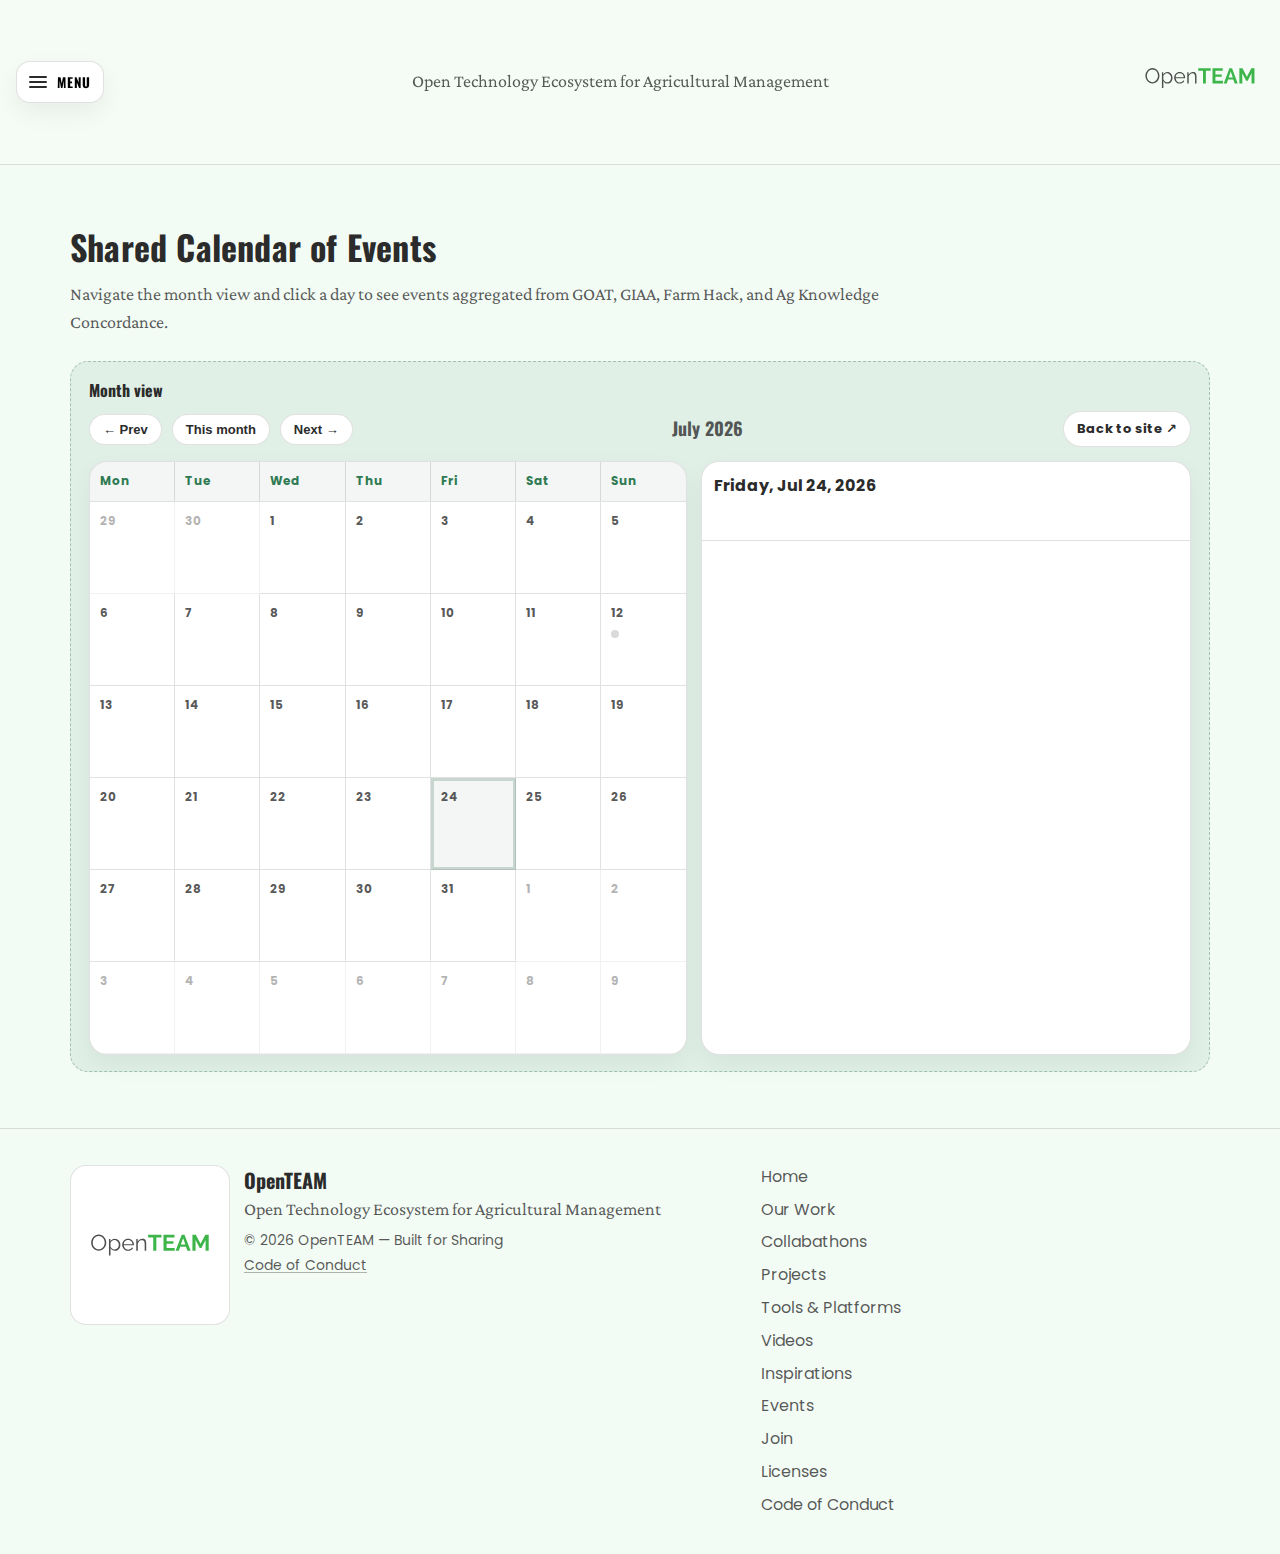
<file: calendar.html>
<!DOCTYPE html>

<html lang="en">
<head>
<meta charset="utf-8"/>
<meta content="width=device-width,initial-scale=1" name="viewport"/>
<title>OpenTEAM — Events Calendar</title>
<meta content="OpenTEAM is a collaborative ecosystem of open-source tools, data practices, and community convenings that help farmers, ranchers, and land stewards manage land regeneratively." name="description"/>
<meta content="OpenTEAM" property="og:title"/>
<meta content="Open Technology Ecosystem for Agricultural Management" property="og:description"/>
<meta content="assets/bg_malawi.jpg" property="og:image"/>
<meta content="summary_large_image" name="twitter:card"/>
<link href="https://fonts.googleapis.com" rel="preconnect"/>
<link crossorigin="" href="https://fonts.gstatic.com" rel="preconnect"/>
<link href="https://fonts.googleapis.com/css2?family=Oswald:wght@300;400;600;700&amp;family=Crimson+Pro:ital,wght@0,300;0,400;0,600;1,400&amp;family=Poppins:wght@300;400;500;600;700&amp;display=swap" rel="stylesheet"/>
<link href="styles.css" rel="stylesheet"/>
</head>
<body id="top">
<a class="skip-link" href="#main">Skip to content</a>
<!-- OEDP-inspired: sticky header + over-left drawer -->
<header class="nav-shell" role="banner">
<button aria-controls="drawer" aria-expanded="false" class="menu-button" id="menuButton">
<span aria-hidden="true" class="menu-icon"><span></span></span>
<span class="menu-label">MENU</span>
</button>
<div class="nav-title">
<div class="nav-title-text">Open Technology Ecosystem for Agricultural Management</div>
</div>
<div aria-hidden="true" class="nav-logo">
<img alt="" src="assets/openteam_logo.svg"/>
</div>
</header>
<aside aria-hidden="true" class="drawer" id="drawer">
<div class="drawer-inner">
<div class="drawer-top">
<div class="drawer-mark">
<img alt="OpenTEAM logo" src="assets/openteam_logo.svg"/>
</div>
<div class="drawer-vertical">OpenTEAM</div>
<button aria-label="Close menu" class="drawer-close" id="drawerClose">✕</button>
</div>
<nav aria-label="Site" class="drawer-links">
<a class="drawer-link" href="index.html">HOME</a>
<a class="drawer-link" href="index.html#initiatives">OUR WORK</a>
<a class="drawer-link" href="index.html#pilots">COLLABATHONS</a>
<a class="drawer-link" href="projects.html">PROJECTS</a>
<a class="drawer-link" href="index.html#library">TOOLS &amp; PLATFORMS</a>
<a class="drawer-link" href="videos.html">VIDEOS</a>
<a class="drawer-link" href="canonical-source-texts.html">INSPIRATIONS</a>
<a class="drawer-link" aria-current="page" href="calendar.html">EVENTS CALENDAR</a>
<a class="drawer-link" href="index.html#join">JOIN</a>
<a class="drawer-link" href="licenses.html">LICENSES</a>
<a class="drawer-link" href="code-of-conduct.html">CODE OF CONDUCT</a>
</nav>
<div class="drawer-meta">
<div class="drawer-meta-title">Contact</div>
<a class="drawer-meta-link" href="https://www.hylo.com/groups/openteam" rel="noopener" target="_blank">Connect on Hylo ↗</a>
</div>
</div>
</aside>
<div aria-hidden="true" class="scrim" id="scrim"></div>
<main id="main">
<section class="section" id="calendar-page">
<div class="container">
<div class="section-head">
<h2>Shared Calendar of Events</h2>
<p>Navigate the month view and click a day to see events aggregated from GOAT, GIAA, Farm Hack, and Ag Knowledge Concordance.</p>
</div>
<div class="callout" style="margin-top: 14px;">
<div class="callout-title">Month view</div>
<div class="callout-body">
<div class="calpage-nav" style="display:flex; justify-content:space-between; align-items:center; gap:12px; flex-wrap:wrap; margin: 8px 0 14px 0;">
<div style="display:flex; gap:10px; flex-wrap:wrap;">
<button class="btn small" id="calPrev" type="button">← Prev</button>
<button class="btn small" id="calToday" type="button">This month</button>
<button class="btn small" id="calNext" type="button">Next →</button>
</div>
<div id="calMonthTitle" style="font-family: Oswald; font-weight:700; font-size: 18px;">...</div>
<div style="display:flex; gap:10px; flex-wrap:wrap;">
<a class="btn small" href="index.html#events">Back to site ↗</a>
</div>
</div>
<div class="calpage-layout" style="display:grid; grid-template-columns: 1.1fr 0.9fr; gap: 14px;">
<div class="panel" style="padding:0; overflow:hidden;">
<div id="calDow" style="display:grid; grid-template-columns: repeat(7, minmax(0,1fr)); border-bottom:1px solid var(--border);"></div>
<div id="calGrid" style="display:grid; grid-template-columns: repeat(7, minmax(0,1fr));"></div>
</div>
<div class="panel" style="padding:0; overflow:hidden;">
<div style="padding: 12px 12px; border-bottom:1px solid var(--border);">
<div id="calDayTitle" style="font-weight:700;">Select a day</div>
<div class="muted" id="calDaySub" style="margin-top: 4px;">Events will appear here.</div>
</div>
<div id="calDayList" style="padding: 12px 12px; display:grid; gap: 10px;"></div>
</div>
</div>
</div>
</div>
</div>
</section>
<style>
    @media (max-width: 980px){
      .calpage-layout{ grid-template-columns: 1fr !important; }
    }
    .calcell{
      min-height: 92px;
      padding: 10px;
      border-right:1px solid var(--border);
      border-bottom:1px solid var(--border);
      cursor:pointer;
      background: #fff;
    }
    .calcell:nth-child(7n){ border-right:none; }
    .calcell.other{ opacity: .45; }
    .calcell.selected{ outline: 3px solid rgba(45,106,79,0.22); outline-offset: -3px; background: rgba(45,106,79,0.06); }
    .calnum{ font-size: 12px; font-weight:700; color: var(--muted); }
    .caldots{ display:flex; gap:6px; flex-wrap:wrap; margin-top: 8px; }
    .caldot{ width: 8px; height:8px; border-radius: 99px; background: rgba(43,43,43,0.18); }
    .caldow{
      padding: 10px;
      font-size: 12px;
      font-weight: 700;
      color: var(--accent);
      background: rgba(45,106,79,0.06);
      border-right:1px solid var(--border);
    }
    .caldow:nth-child(7){ border-right:none; }
    .evitem{ border: 1px solid var(--border); border-radius: 16px; padding: 12px; background:#fff; }
    .evitem-title{ font-weight:700; }
    .evitem-when{ margin-top: 6px; font-size: 12px; color: var(--muted); }
    .evitem-tags{ display:flex; gap: 8px; flex-wrap:wrap; margin-top: 10px; }
    .evitem a{ text-decoration:none; color: var(--accent); font-weight:700; }
    .evitem a:hover{ text-decoration:underline; }
  </style>
<script>
    (function(){
      const DOW = ['Mon','Tue','Wed','Thu','Fri','Sat','Sun'];
      const els = {
        monthTitle: document.getElementById('calMonthTitle'),
        dow: document.getElementById('calDow'),
        grid: document.getElementById('calGrid'),
        dayTitle: document.getElementById('calDayTitle'),
        daySub: document.getElementById('calDaySub'),
        dayList: document.getElementById('calDayList'),
        prev: document.getElementById('calPrev'),
        next: document.getElementById('calNext'),
        today: document.getElementById('calToday'),
      };

      let events = [];
      let cursor = startOfMonth(new Date());
      let selected = null;

      function startOfMonth(d){
        return new Date(Date.UTC(d.getUTCFullYear(), d.getUTCMonth(), 1));
      }
      function monthLabel(d){
        return d.toLocaleString(undefined, { month:'long', year:'numeric' });
      }
      function ymd(d){
        const yyyy = d.getUTCFullYear();
        const mm = String(d.getUTCMonth()+1).padStart(2,'0');
        const dd = String(d.getUTCDate()).padStart(2,'0');
        return `${yyyy}-${mm}-${dd}`;
      }
      function sameDay(a,b){ return ymd(a) === ymd(b); }

      function eventsOnDay(day){
        const k = ymd(day);
        return events.filter(e => (e.start||'').slice(0,10) === k)
          .sort((a,b)=> new Date(a.start).getTime() - new Date(b.start).getTime());
      }

      function renderSelected(){
        if(!selected) return;
        const evs = eventsOnDay(selected);
        els.dayTitle.textContent = selected.toLocaleString(undefined, { weekday:'long', year:'numeric', month:'short', day:'numeric' });
        els.daySub.textContent = evs.length ? `${evs.length} event(s)` : 'No events on this day.';
        els.dayList.innerHTML = evs.map(ev => {
          const t = new Date(ev.start).toLocaleTimeString(undefined, { hour:'2-digit', minute:'2-digit' });
          const tags = [ev.source, ...(ev.tags||[])].filter(Boolean).slice(0,4)
            .map(x=>`<span class="wg-pill">${escapeHtml(x)}</span>`).join('');
          return `
            <div class="evitem">
              <div class="evitem-title">${escapeHtml(ev.title||'Untitled event')}</div>
              <div class="evitem-when">${escapeHtml(t)}${ev.location ? ' • ' + escapeHtml(ev.location) : ''}</div>
              <div class="evitem-tags">${tags}</div>
              <div style="margin-top:10px;">${ev.url ? `<a href="${escapeHtml(ev.url)}" target="_blank" rel="noopener">Open event ↗</a>` : ''}</div>
            </div>`;
        }).join('');
      }

      function escapeHtml(s){
        return (s ?? '').toString()
          .replaceAll('&','&amp;')
          .replaceAll('<','&lt;')
          .replaceAll('>','&gt;')
          .replaceAll('"','&quot;')
          .replaceAll("'",'&#039;');
      }

      function render(){
        els.monthTitle.textContent = monthLabel(cursor);
        els.dow.innerHTML = DOW.map((d,i)=>`<div class="caldow">${d}</div>`).join('');

        const first = new Date(Date.UTC(cursor.getUTCFullYear(), cursor.getUTCMonth(), 1));
        const firstDow = (first.getUTCDay()+6)%7; // Mon=0
        const gridStart = new Date(first);
        gridStart.setUTCDate(first.getUTCDate() - firstDow);

        const days = [];
        for(let i=0;i<42;i++){
          const d = new Date(gridStart);
          d.setUTCDate(gridStart.getUTCDate()+i);
          days.push(d);
        }

        els.grid.innerHTML = days.map(d => {
          const isOther = d.getUTCMonth() !== cursor.getUTCMonth();
          const evs = eventsOnDay(d);
          const dots = evs.slice(0,5).map(()=>`<span class="caldot"></span>`).join('');
          const sel = selected && sameDay(d, selected);
          return `<div class="calcell ${isOther?'other':''} ${sel?'selected':''}" data-ymd="${ymd(d)}">
            <div class="calnum">${d.getUTCDate()}</div>
            <div class="caldots">${dots}</div>
          </div>`;
        }).join('');

        els.grid.querySelectorAll('.calcell').forEach(cell => {
          cell.addEventListener('click', () => {
            const [Y,M,D] = cell.getAttribute('data-ymd').split('-').map(Number);
            selected = new Date(Date.UTC(Y, M-1, D));
            renderSelected();
            render();
          });
        });

        if(!selected){
          const now = new Date();
          if(now.getUTCMonth()===cursor.getUTCMonth() && now.getUTCFullYear()===cursor.getUTCFullYear()){
            selected = new Date(Date.UTC(now.getUTCFullYear(), now.getUTCMonth(), now.getUTCDate()));
            renderSelected();
            render();
          }
        }
      }

      els.prev.addEventListener('click', () => { cursor = new Date(Date.UTC(cursor.getUTCFullYear(), cursor.getUTCMonth()-1, 1)); selected = null; render(); });
      els.next.addEventListener('click', () => { cursor = new Date(Date.UTC(cursor.getUTCFullYear(), cursor.getUTCMonth()+1, 1)); selected = null; render(); });
      els.today.addEventListener('click', () => { cursor = startOfMonth(new Date()); selected = null; render(); });

      fetch('data/events.json', { cache:'no-store' })
        .then(r => r.ok ? r.json() : Promise.reject(new Error('events.json not found')))
        .then(json => { events = Array.isArray(json) ? json : (json.items || []); render(); })
        .catch(err => { console.error(err); els.monthTitle.textContent = 'Could not load events.'; });
    })();
  </script>
</main>
<footer class="footer">
<div class="container footer-grid">
<div class="footer-brand">
<img alt="OpenTEAM logo" class="footer-logo" src="assets/openteam_logo.svg"/>
<div>
<div class="footer-title">OpenTEAM</div>
<div class="footer-subtitle">Open Technology Ecosystem for Agricultural Management</div>
<div class="footer-meta">© <span id="year"></span> OpenTEAM — Built for Sharing</div>
<div class="footer-meta" style="margin-top:4px;"><a href="code-of-conduct.html" style="color:inherit;">Code of Conduct</a></div>
</div>
</div>
<div class="footer-links">
<a href="index.html">Home</a>
<a href="index.html#initiatives">Our Work</a>
<a href="index.html#pilots">Collabathons</a>
<a href="projects.html">Projects</a>
<a href="index.html#library">Tools &amp; Platforms</a>
<a href="videos.html">Videos</a>
<a href="canonical-source-texts.html">Inspirations</a>
<a href="calendar.html">Events</a>
<a href="index.html#join">Join</a>
<a href="licenses.html">Licenses</a>
<a href="code-of-conduct.html">Code of Conduct</a>
</div>
</div>
</footer>
<script src="script.js"></script>
</body>
</html>
</file>
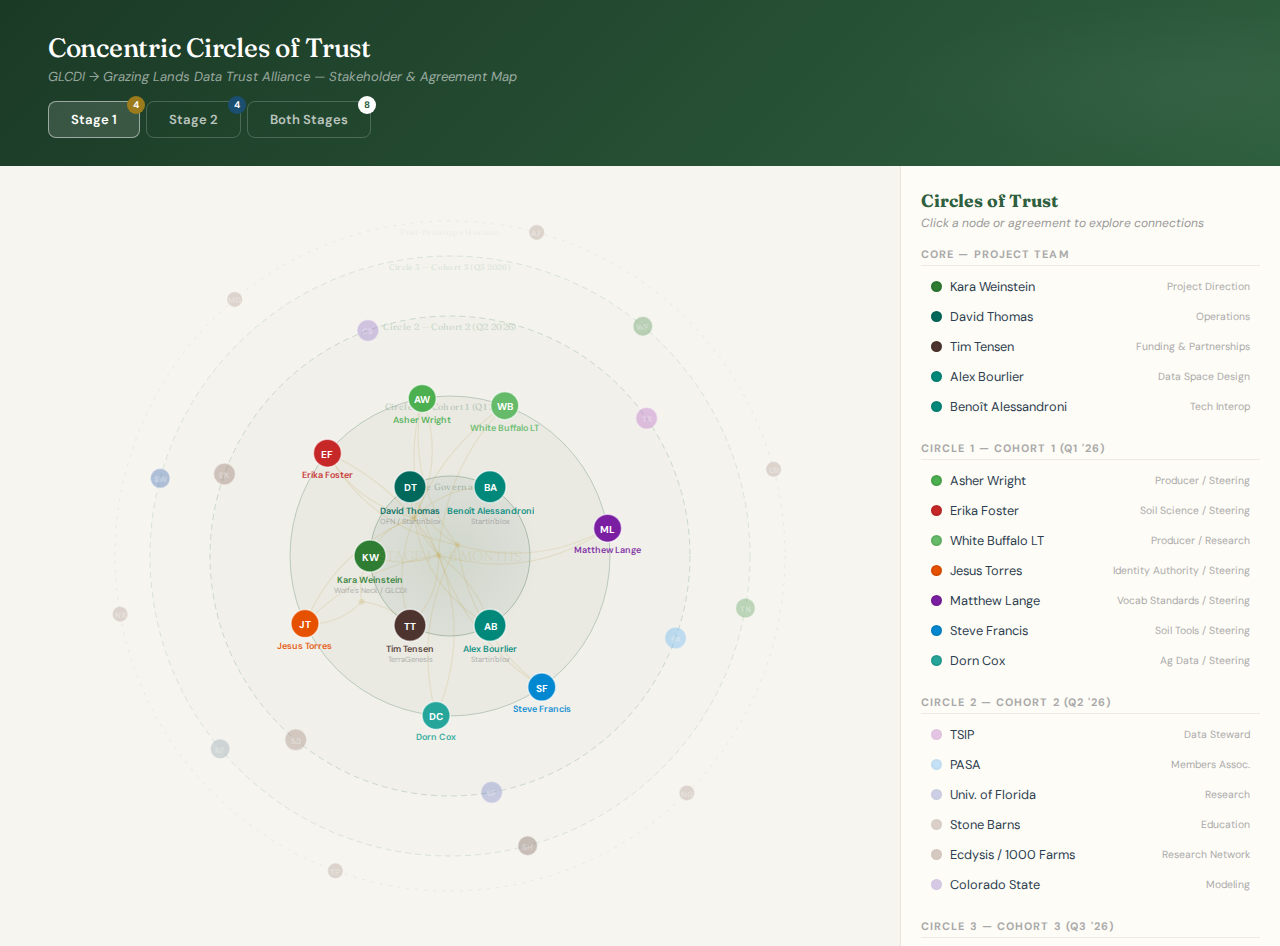
<file: Circles_of_Trust.html>
<!DOCTYPE html>
<html lang="en">
<head>
<meta charset="UTF-8">
<meta name="viewport" content="width=device-width, initial-scale=1.0">
<title>Circles of Trust — GLCDI Data Trust Alliance</title>
<style>
@import url('https://fonts.googleapis.com/css2?family=DM+Sans:ital,wght@0,400;0,500;0,700&family=Fraunces:ital,opsz,wght@0,9..144,300;0,9..144,500;0,9..144,700;1,9..144,400&display=swap');

*{margin:0;padding:0;box-sizing:border-box}
:root{
  --forest:#2E5F3E;--forest-deep:#1B3A26;--forest-light:#D5E8D5;--forest-pale:#EDF5ED;
  --gold:#9B7B1C;--gold-light:#FBF3D9;--gold-glow:rgba(201,168,76,.35);
  --blue:#1B4F72;--blue-light:#D6EAF8;--blue-glow:rgba(46,134,193,.3);
  --ember:#C0392B;--slate:#2C3E50;--warm:#F7F5F0;--parchment:#FEFCF6;
}
html{scroll-behavior:smooth}
body{font-family:'DM Sans',sans-serif;background:var(--warm);color:var(--slate);overflow-x:hidden}

/* ═══ HEADER ═══ */
header{background:linear-gradient(135deg,var(--forest-deep) 0%,var(--forest) 100%);
  padding:32px 48px 28px;position:relative;overflow:hidden}
header::after{content:'';position:absolute;top:0;right:0;width:400px;height:100%;
  background:radial-gradient(ellipse at 80% 50%,rgba(255,255,255,.04) 0%,transparent 70%)}
header h1{font-family:'Fraunces',serif;color:#fff;font-size:1.65rem;font-weight:500;letter-spacing:-.01em;line-height:1.2}
header .sub{color:rgba(255,255,255,.55);font-size:.82rem;margin-top:4px;font-style:italic}
.stage-toggle{display:flex;gap:6px;margin-top:16px}
.stage-btn{padding:9px 22px;border-radius:8px;border:1.5px solid rgba(255,255,255,.2);
  background:transparent;color:rgba(255,255,255,.7);font-family:'DM Sans',sans-serif;
  font-size:.82rem;font-weight:600;cursor:pointer;transition:all .25s;position:relative}
.stage-btn:hover{border-color:rgba(255,255,255,.4);color:#fff}
.stage-btn.active{background:rgba(255,255,255,.12);border-color:rgba(255,255,255,.5);color:#fff}
.stage-btn .badge{position:absolute;top:-6px;right:-6px;width:18px;height:18px;border-radius:50%;
  font-size:.6rem;display:flex;align-items:center;justify-content:center;font-weight:700}
.stage-btn[data-stage="1"] .badge{background:var(--gold);color:#fff}
.stage-btn[data-stage="2"] .badge{background:var(--blue);color:#fff}
.stage-btn[data-stage="both"] .badge{background:#fff;color:var(--forest)}

/* ═══ LAYOUT ═══ */
.layout{display:flex;min-height:calc(100vh - 120px)}
.viz-area{flex:1;display:flex;align-items:center;justify-content:center;padding:24px;position:relative}

/* ═══ SVG ═══ */
svg text{-webkit-user-select:none;user-select:none}

/* ═══ RING LABELS ═══ */
.ring-label{font-family:'Fraunces',serif;fill:var(--forest);opacity:.22;pointer-events:none;letter-spacing:.04em}

/* ═══ PANEL ═══ */
.panel{width:380px;min-width:380px;background:var(--parchment);border-left:1px solid #E8E4DA;
  padding:24px 20px;overflow-y:auto;max-height:calc(100vh - 120px);position:sticky;top:0;
  transition:width .3s}
.panel h2{font-family:'Fraunces',serif;font-size:1.1rem;color:var(--forest);margin-bottom:4px}
.panel .hint{font-size:.75rem;color:#999;margin-bottom:16px;font-style:italic}

.ring-section{margin-bottom:20px}
.ring-section h3{font-size:.68rem;text-transform:uppercase;letter-spacing:.1em;color:#aaa;
  margin-bottom:6px;padding-bottom:4px;border-bottom:1px solid #EDE9E0}

.actor-row{display:flex;align-items:center;gap:8px;padding:6px 10px;border-radius:6px;
  cursor:pointer;font-size:.8rem;transition:all .15s;margin-bottom:1px}
.actor-row:hover{background:var(--forest-pale)}
.actor-row.active{background:var(--forest);color:#fff}
.actor-row .dot{width:11px;height:11px;border-radius:50%;flex-shrink:0;border:2px solid rgba(0,0,0,.08)}
.actor-row .meta{margin-left:auto;font-size:.65rem;color:#aaa;white-space:nowrap}
.actor-row.active .meta{color:rgba(255,255,255,.6)}

.divider{height:1px;background:#EDE9E0;margin:16px 0}

/* ═══ AGREEMENT CARDS IN PANEL ═══ */
.acard{background:#fff;border-radius:10px;padding:14px 16px;margin-bottom:10px;
  border:1px solid #EDE9E0;cursor:pointer;transition:all .2s;position:relative}
.acard:hover{border-color:var(--forest-light);box-shadow:0 2px 12px rgba(0,0,0,.05)}
.acard.active{border-color:var(--forest);box-shadow:0 2px 16px rgba(46,95,62,.12)}
.acard .round-tag{display:inline-block;padding:2px 8px;border-radius:4px;font-size:.62rem;
  font-weight:700;text-transform:uppercase;letter-spacing:.04em;margin-bottom:6px}
.acard .round-tag.r1{background:var(--gold-light);color:var(--gold)}
.acard .round-tag.r2{background:var(--blue-light);color:var(--blue)}
.acard h4{font-family:'Fraunces',serif;font-size:.9rem;color:var(--forest);line-height:1.3;margin-bottom:4px}
.acard .actors-list{font-size:.7rem;color:#888;line-height:1.4}
.acard .expand{display:none;margin-top:10px;padding-top:10px;border-top:1px solid #EDE9E0;
  font-size:.78rem;color:#555;line-height:1.55}
.acard.active .expand{display:block}
.acard .expand strong{color:var(--forest)}
.acard .gameplay{background:var(--forest-pale);border-radius:6px;padding:8px 10px;margin-top:8px;
  font-size:.75rem;color:var(--forest);font-style:italic;line-height:1.45}

/* ═══ TOOLTIP ═══ */
.tip{position:fixed;z-index:500;background:var(--slate);color:#fff;padding:8px 14px;
  border-radius:7px;font-size:.76rem;max-width:280px;pointer-events:none;
  box-shadow:0 4px 20px rgba(0,0,0,.25);opacity:0;transition:opacity .12s;line-height:1.4}
.tip.show{opacity:1}

/* ═══ RESPONSIVE ═══ */
@media(max-width:1000px){
  .panel{width:320px;min-width:320px;font-size:.9em}
}
@media(max-width:800px){
  .layout{flex-direction:column}
  .panel{width:100%;min-width:unset;max-height:unset;position:relative;border-left:none;border-top:1px solid #E8E4DA}
}
</style>
</head>
<body>

<header>
  <h1>Concentric Circles of Trust</h1>
  <div class="sub">GLCDI → Grazing Lands Data Trust Alliance — Stakeholder & Agreement Map</div>
  <div class="stage-toggle">
    <button class="stage-btn active" data-stage="1">Stage 1<span class="badge">4</span></button>
    <button class="stage-btn" data-stage="2">Stage 2<span class="badge">4</span></button>
    <button class="stage-btn" data-stage="both">Both Stages<span class="badge">8</span></button>
  </div>
</header>

<div class="layout">
  <div class="viz-area">
    <svg id="viz" width="680" height="680"></svg>
  </div>
  <div class="panel" id="panel"></div>
</div>

<div class="tip" id="tip"></div>

<script>
// ═══════════════════════════════════════════════════════
// DATA MODEL
// ═══════════════════════════════════════════════════════
const CX=340, CY=340;
const RINGS=[
  {id:"core",  label:"Core Governance",  r:80,  stroke:"#2E5F3E", fill:"rgba(46,95,62,.06)", dash:""},
  {id:"c1",    label:"Circle 1 — Cohort 1 (Q1 2026)",r:160,stroke:"#4A7C5C",fill:"rgba(46,95,62,.035)",dash:""},
  {id:"c2",    label:"Circle 2 — Cohort 2 (Q2 2026)",r:240,stroke:"#6B9E7E",fill:"rgba(46,95,62,.02)",dash:"6,4"},
  {id:"c3",    label:"Circle 3 — Cohort 3 (Q3 2026)",r:300,stroke:"#8FBD9F",fill:"rgba(46,95,62,.012)",dash:"6,4"},
  {id:"horizon",label:"Post-Prototype Horizon",     r:335,stroke:"#B5D4BF",fill:"none",dash:"3,6"},
];

// Actors placed by ring + angle
const actors=[
  // ─── CORE: Project Team + Steering Committee ───
  {id:"kara",  name:"Kara Weinstein",    short:"KW",org:"Wolfe's Neck / GLCDI",role:"Project Direction",ring:"core",angle:270,color:"#2E7D32"},
  {id:"david", name:"David Thomas",      short:"DT",org:"OFN / Startin'blox",role:"Operations",ring:"core",angle:330,color:"#00695C"},
  {id:"tim",   name:"Tim Tensen",        short:"TT",org:"TerraGenesis",role:"Funding & Partnerships",ring:"core",angle:210,color:"#4E342E"},
  {id:"alex",  name:"Alex Bourlier",     short:"AB",org:"Startin'blox",role:"Data Space Design",ring:"core",angle:150,color:"#00897B"},
  {id:"benoit",name:"Benoît Alessandroni",short:"BA",org:"Startin'blox",role:"Tech Interop",ring:"core",angle:30,color:"#00897B"},

  // ─── CIRCLE 1: Confirmed prototype participants + Steering ───
  {id:"asher", name:"Asher Wright",      short:"AW",org:"Caney Fork Farms",role:"Producer / Steering",ring:"c1",angle:350,color:"#4CAF50"},
  {id:"erika", name:"Erika Foster",      short:"EF",org:"Point Blue",role:"Soil Science / Steering",ring:"c1",angle:310,color:"#C62828"},
  {id:"wblt",  name:"White Buffalo LT",  short:"WB",org:"Jalama Canyon Ranch",role:"Producer / Research",ring:"c1",angle:20,color:"#66BB6A"},
  {id:"jesus", name:"Jesus Torres",      short:"JT",org:"Entidad",role:"Identity Authority / Steering",ring:"c1",angle:245,color:"#E65100"},
  {id:"matthew",name:"Matthew Lange",    short:"ML",org:"IC-FOODS",role:"Vocab Standards / Steering",ring:"c1",angle:80,color:"#7B1FA2"},
  {id:"steve", name:"Steve Francis",     short:"SF",org:"Terraso / Land PKS",role:"Soil Tools / Steering",ring:"c1",angle:145,color:"#0288D1"},
  {id:"dorn",  name:"Dorn Cox",          short:"DC",org:"OpenTEAM",role:"Ag Data / Steering",ring:"c1",angle:185,color:"#26A69A"},

  // ─── CIRCLE 2: Cohort 2 (anticipated) ───
  {id:"tsip",  name:"TSIP",              short:"TS",org:"Soil Inventory Project",role:"Data Steward",ring:"c2",angle:55,color:"#AB47BC"},
  {id:"pasa",  name:"PASA",              short:"PA",org:"Sustainable Ag",role:"Members Assoc.",ring:"c2",angle:110,color:"#42A5F5"},
  {id:"ufl",   name:"Univ. of Florida",  short:"UF",org:"Joel Harley Lab",role:"Research",ring:"c2",angle:170,color:"#5C6BC0"},
  {id:"stonebarns",name:"Stone Barns",   short:"SB",org:"Food & Agriculture",role:"Education",ring:"c2",angle:220,color:"#8D6E63"},
  {id:"ecdysis",name:"Ecdysis / 1000 Farms",short:"EK",org:"Ecdysis Foundation",role:"Research Network",ring:"c2",angle:290,color:"#795548"},
  {id:"csu",   name:"Colorado State",    short:"CS",org:"Soil Carbon Solutions",role:"Modeling",ring:"c2",angle:340,color:"#7E57C2"},

  // ─── CIRCLE 3: Cohort 3 (institutional stress-test) ───
  {id:"wwf",   name:"WWF",               short:"WF",org:"World Wildlife Fund",role:"NGO",ring:"c3",angle:40,color:"#2E7D32"},
  {id:"tnc",   name:"TNC",               short:"TN",org:"Nature Conservancy",role:"NGO",ring:"c3",angle:100,color:"#388E3C"},
  {id:"shi",   name:"Soil Health Inst.",  short:"SH",org:"Soil Health Institute",role:"Standards Body",ring:"c3",angle:165,color:"#5D4037"},
  {id:"raft",  name:"Raft Foundation",    short:"RF",org:"Fiscal Sponsor",role:"Legal Home",ring:"c3",angle:230,color:"#78909C"},
  {id:"walmart",name:"Walmart Foundation",short:"$W",org:"Funder",role:"Funder",ring:"c3",angle:285,color:"#0D47A1"},

  // ─── HORIZON ───
  {id:"aft",   name:"American Farmland Trust",short:"AF",org:"Producer Network",role:"Post-Prototype",ring:"horizon",angle:15,color:"#A1887F"},
  {id:"ursb",  name:"US Roundtable SB",  short:"UR",org:"Sustainable Beef",role:"Post-Prototype",ring:"horizon",angle:75,color:"#A1887F"},
  {id:"nglc",  name:"Nat'l Grazing Lands",short:"NG",org:"Coalition",role:"Post-Prototype",ring:"horizon",angle:135,color:"#A1887F"},
  {id:"tribal",name:"Tribal Partners",   short:"TP",org:"Indigenous Communities",role:"Post-Prototype",ring:"horizon",angle:200,color:"#A1887F"},
  {id:"naturex",name:"NatureX Foundation",short:"NX",org:"Institutional Host?",role:"Post-Prototype",ring:"horizon",angle:260,color:"#A1887F"},
  {id:"metagov",name:"Metagov / CGO WG", short:"MG",org:"Governance Research",role:"Observer",ring:"horizon",angle:320,color:"#A1887F"},
];

const opportunities=[
  // ─── STAGE 1 (Round 1: 6 months) ───
  {id:"vocab",round:1,title:"Data Vocabulary & Label Concordance",
    actors:["matthew","asher","erika","steve","david","dorn"],
    desc:"Shared vocabulary pilot: farms adopt IC-FOODS vocabularies, Matthew incorporates folksonomies, Erika's Common Farm Convention bridges, David integrates via semantic API.",
    gameplay:"Lowest-friction first agreement. Feeds Blueprint's standardization activity."},
  {id:"trust",round:1,title:"Trust-Building Protocols & Social Ceremony",
    actors:["kara","tim","david","asher","erika","jesus","matthew","steve","alex","wblt","dorn"],
    desc:"Facilitated trust-building (Polycentricity Game sessions, social biographies, shared meals) before any MOU is signed. Copyfair conditional licensing based on demonstrated participation.",
    gameplay:"Prerequisite for all others. Aligns with Cohort 1 MOU development (Blueprint Q1)."},
  {id:"prototype",round:1,title:"GLCDI Data Space Prototype Launch",
    actors:["david","kara","tim","alex","benoit","erika","asher","wblt","jesus"],
    desc:"Deploy Startin'blox connector architecture with Cohort 1. Entidad as identity authority. TSIP connected as first service consumer. v0 Trust Framework produced.",
    gameplay:"THE Blueprint prototype. Constitutional convention per Data Trust Plan."},
  {id:"wallet",round:1,title:"Farmworker Wallet Pilot",
    actors:["jesus","kara","tim"],
    desc:"Pilot verified work history tool with 50–100 farmworkers across 2–3 regions. GPS-verified credentials owned by workers in decentralized wallets.",
    gameplay:"Tests data sovereignty for most vulnerable community. Stress-tests identity infrastructure."},

  // ─── STAGE 2 (Round 2: 12 months) ───
  {id:"decision",round:2,title:"Farmer-Facing Decision Support Commons",
    actors:["asher","matthew","steve","erika","david","tsip","csu"],
    desc:"Federate existing tools (Land PKS, TSIP, Point Blue monitoring, IC-FOODS certification engine) into coherent farmer experience via shared connectors and vocabulary layer.",
    gameplay:"Builds on vocabulary concordance. Blueprint's 'SaaS Services' vision realized."},
  {id:"royalties",round:2,title:"Reciprocal Research & Data Royalties",
    actors:["asher","matthew","jesus","erika","tim","kara","david"],
    desc:"Copyfair conditional use licensing: contributors receive tools + co-authorship. Commercial users contribute financially. Data royalties model inspired by Jesus's music industry background.",
    gameplay:"Governance backbone. Operationalizes Blueprint's membership model."},
  {id:"sovereignty",round:2,title:"Decentralized Data Sovereignty Architecture",
    actors:["jesus","kara","matthew","steve","tim","david","alex","benoit","dorn"],
    desc:"Federated data trust: each node keeps sovereignty, contributes metadata to discovery layer. Verifiable credentials for identity. Connectors enforce policies. Tim's Regenerative Rubber Alliance handoff as model.",
    gameplay:"Most technically ambitious. Depends on all Stage 1 agreements being underway."},
  {id:"funding",round:2,title:"Coordinated Funding & Institutional Hosting",
    actors:["kara","tim","erika","david","raft","walmart","naturex"],
    desc:"Shared value propositions by funder type. Evaluate Raft Foundation as fiscal sponsor (Data Trust Plan Layer 1). Present network as coherent ecosystem. Transition planning toward organizational autonomy.",
    gameplay:"Without this, all others remain grant-dependent. Data Trust Plan's Layer 1."},
];

// ═══════════════════════════════════════════════════════
// GEOMETRY HELPERS
// ═══════════════════════════════════════════════════════
function ringR(ringId){ return RINGS.find(r=>r.id===ringId)?.r || 0; }
function actorPos(a){
  const r=ringR(a.ring);
  const rad=(a.angle-90)*Math.PI/180;
  return {x:CX+r*Math.cos(rad), y:CY+r*Math.sin(rad)};
}
function arcPath(x1,y1,x2,y2,bulge=.25){
  const mx=(x1+x2)/2, my=(y1+y2)/2;
  const dx=x2-x1, dy=y2-y1;
  const nx=-dy*bulge, ny=dx*bulge;
  return `M${x1},${y1} Q${mx+nx},${my+ny} ${x2},${y2}`;
}

// ═══════════════════════════════════════════════════════
// STATE
// ═══════════════════════════════════════════════════════
let stage="1";
let hoveredActor=null;
let selectedOpp=null;
const svg=document.getElementById("viz");
const panel=document.getElementById("panel");
const tip=document.getElementById("tip");

// ═══════════════════════════════════════════════════════
// RENDER
// ═══════════════════════════════════════════════════════
function render(){
  svg.innerHTML="";
  const visibleRounds=stage==="both"?[1,2]:stage==="1"?[1]:[2];
  const visOpps=opportunities.filter(o=>visibleRounds.includes(o.round));
  const oppActorIds=new Set();
  visOpps.forEach(o=>o.actors.forEach(a=>oppActorIds.add(a)));

  // ── Defs ──
  const defs=el("defs");
  // Radial gradient for center glow
  const rg=el("radialGradient",{id:"coreGlow",cx:"50%",cy:"50%",r:"50%"});
  rg.appendChild(el("stop",{offset:"0%","stop-color":"#2E5F3E","stop-opacity":".08"}));
  rg.appendChild(el("stop",{offset:"100%","stop-color":"#2E5F3E","stop-opacity":"0"}));
  defs.appendChild(rg);
  // Arc glow filters
  ["gold","blue"].forEach(c=>{
    const f=el("filter",{id:c+"Glow",x:"-20%",y:"-20%",width:"140%",height:"140%"});
    f.appendChild(el("feGaussianBlur",{in:"SourceGraphic",stdDeviation:"3",result:"blur"}));
    const merge=el("feMerge");
    merge.appendChild(el("feMergeNode",{in:"blur"}));
    merge.appendChild(el("feMergeNode",{in:"SourceGraphic"}));
    f.appendChild(merge);
    defs.appendChild(f);
  });
  svg.appendChild(defs);

  // ── Center glow ──
  svg.appendChild(el("circle",{cx:CX,cy:CY,r:90,fill:"url(#coreGlow)"}));

  // ── Concentric rings ──
  RINGS.forEach(ring=>{
    svg.appendChild(el("circle",{cx:CX,cy:CY,r:ring.r,fill:ring.fill,stroke:ring.stroke,
      "stroke-width":"1","stroke-dasharray":ring.dash||"none","stroke-opacity":".3"}));
    // Label on ring
    if(ring.label){
      const t=el("text",{x:CX,y:CY-ring.r+14,"text-anchor":"middle",
        "font-size":ring.r>280?"8":"9","font-family":"'Fraunces',serif",
        fill:ring.stroke,opacity:ring.r>300?".2":".3",
        "letter-spacing":".04em"});
      t.textContent=ring.label;
      svg.appendChild(t);
    }
  });

  // ── Agreement arcs (BEHIND nodes) ──
  const arcGroup=el("g");
  visOpps.forEach(opp=>{
    const pts=opp.actors.map(id=>actors.find(a=>a.id===id)).filter(Boolean).map(a=>({...a,...actorPos(a)}));
    if(pts.length<2) return;
    const isActive=selectedOpp===opp.id;
    const color=opp.round===1?"#C9A84C":"#2980B9";
    const glowId=opp.round===1?"goldGlow":"blueGlow";
    const opacity=selectedOpp?(isActive?.55:.04):.18;
    const width=isActive?2.5:1.2;

    // Draw arcs between all pairs (but cleverly - just sequential + hub)
    // Use centroid as implicit hub
    const cx2=pts.reduce((s,p)=>s+p.x,0)/pts.length;
    const cy2=pts.reduce((s,p)=>s+p.y,0)/pts.length;

    pts.forEach(p=>{
      const bulge=.15+Math.random()*.1;
      const path=el("path",{d:arcPath(cx2,cy2,p.x,p.y,bulge*(Math.random()>.5?1:-1)),
        fill:"none",stroke:color,"stroke-width":width,opacity:opacity,
        "stroke-linecap":"round"});
      if(isActive) path.setAttribute("filter",`url(#${glowId})`);
      arcGroup.appendChild(path);
    });

    // Centroid marker
    const cMark=el("circle",{cx:cx2,cy:cy2,r:isActive?5:3,fill:color,opacity:isActive?.7:.2});
    cMark.style.cursor="pointer";
    cMark.addEventListener("click",()=>{selectedOpp=selectedOpp===opp.id?null:opp.id;render();renderPanel();});
    cMark.addEventListener("mouseenter",ev=>showTip(ev,opp.title+(opp.round===1?" (Stage 1)":" (Stage 2)")));
    cMark.addEventListener("mouseleave",hideTip);
    arcGroup.appendChild(cMark);

    // Tiny label near centroid
    if(isActive){
      const lb=el("text",{x:cx2,y:cy2-9,"text-anchor":"middle","font-size":"8",
        "font-family":"'DM Sans',sans-serif","font-weight":"600",fill:color,opacity:".8"});
      lb.textContent=opp.title.length>30?opp.title.substring(0,28)+"…":opp.title;
      lb.style.pointerEvents="none";
      arcGroup.appendChild(lb);
    }
  });
  svg.appendChild(arcGroup);

  // ── Actor nodes ──
  const nodeGroup=el("g");
  actors.forEach(a=>{
    const pos=actorPos(a);
    const inOpp=oppActorIds.has(a.id);
    const ringObj=RINGS.find(r=>r.id===a.ring);
    const baseR=a.ring==="core"?16:a.ring==="c1"?14:a.ring==="c2"?11:a.ring==="c3"?10:8;
    const isHovered=hoveredActor===a.id;
    const isInSelected=selectedOpp && opportunities.find(o=>o.id===selectedOpp)?.actors.includes(a.id);
    const opacity=selectedOpp?(isInSelected?1:.15):(inOpp?1:.3);

    const g=el("g");
    g.style.cursor="pointer";

    // Hover glow
    if(isHovered||isInSelected){
      g.appendChild(el("circle",{cx:pos.x,cy:pos.y,r:baseR+5,fill:"none",
        stroke:a.color,"stroke-width":"1.5",opacity:".3"}));
    }

    // Main circle
    g.appendChild(el("circle",{cx:pos.x,cy:pos.y,r:baseR,fill:a.color,opacity:opacity,
      stroke:"rgba(255,255,255,.6)","stroke-width":"1.5"}));

    // Initials
    const txt=el("text",{x:pos.x,y:pos.y+1,"text-anchor":"middle","dominant-baseline":"central",
      "font-size":baseR>12?"10":"8","font-weight":"700",fill:"#fff",opacity:opacity,
      "font-family":"'DM Sans',sans-serif"});
    txt.textContent=a.short;
    txt.style.pointerEvents="none";
    g.appendChild(txt);

    // Name label (only for core + c1, or if hovered/selected)
    if(a.ring==="core"||a.ring==="c1"||isHovered||isInSelected){
      const nameEl=el("text",{x:pos.x,y:pos.y+baseR+11,"text-anchor":"middle",
        "font-size":"9","font-weight":"600",fill:a.color,opacity:opacity*.9,
        "font-family":"'DM Sans',sans-serif"});
      nameEl.textContent=a.name;
      nameEl.style.pointerEvents="none";
      g.appendChild(nameEl);

      if(a.ring==="core"){
        const orgEl=el("text",{x:pos.x,y:pos.y+baseR+21,"text-anchor":"middle",
          "font-size":"7.5",fill:"#888",opacity:opacity*.6,
          "font-family":"'DM Sans',sans-serif"});
        orgEl.textContent=a.org;
        orgEl.style.pointerEvents="none";
        g.appendChild(orgEl);
      }
    }

    g.addEventListener("mouseenter",ev=>{
      hoveredActor=a.id;
      const myOpps=visOpps.filter(o=>o.actors.includes(a.id));
      const oppList=myOpps.map(o=>`${o.round===1?"①":"②"} ${o.title}`).join("\n");
      showTip(ev,`${a.name}\n${a.org} — ${a.role}${myOpps.length?"\n─────\n"+oppList:""}`);
      render();
    });
    g.addEventListener("mouseleave",()=>{hoveredActor=null;hideTip();render();});
    g.addEventListener("click",()=>{
      // Find first opp containing this actor
      const myOpp=visOpps.find(o=>o.actors.includes(a.id));
      if(myOpp){selectedOpp=selectedOpp===myOpp.id?null:myOpp.id;render();renderPanel();}
    });

    nodeGroup.appendChild(g);
  });
  svg.appendChild(nodeGroup);

  // ── Stage label watermark ──
  const stageLabel=el("text",{x:CX,y:CY,"text-anchor":"middle","dominant-baseline":"central",
    "font-family":"'Fraunces',serif","font-size":"14","font-weight":"300",
    fill:stage==="1"?"#C9A84C":stage==="2"?"#2980B9":"#666",opacity:".15"});
  stageLabel.textContent=stage==="1"?"STAGE 1 — 6 MONTHS":stage==="2"?"STAGE 2 — 12 MONTHS":"STAGES 1 & 2";
  svg.appendChild(stageLabel);
}

// ═══════════════════════════════════════════════════════
// PANEL
// ═══════════════════════════════════════════════════════
function renderPanel(){
  const visibleRounds=stage==="both"?[1,2]:stage==="1"?[1]:[2];
  const visOpps=opportunities.filter(o=>visibleRounds.includes(o.round));

  let html=`<h2>Circles of Trust</h2>
  <div class="hint">Click a node or agreement to explore connections</div>`;

  // Ring legend
  const ringGroups=[
    {ring:"core",label:"Core — Project Team",actors:actors.filter(a=>a.ring==="core")},
    {ring:"c1",label:"Circle 1 — Cohort 1 (Q1 '26)",actors:actors.filter(a=>a.ring==="c1")},
    {ring:"c2",label:"Circle 2 — Cohort 2 (Q2 '26)",actors:actors.filter(a=>a.ring==="c2")},
    {ring:"c3",label:"Circle 3 — Cohort 3 (Q3 '26)",actors:actors.filter(a=>a.ring==="c3")},
    {ring:"horizon",label:"Post-Prototype Horizon",actors:actors.filter(a=>a.ring==="horizon")},
  ];
  ringGroups.forEach(rg=>{
    html+=`<div class="ring-section"><h3>${rg.label}</h3>`;
    rg.actors.forEach(a=>{
      const inOpp=visOpps.some(o=>o.actors.includes(a.id));
      const isInSelected=selectedOpp && opportunities.find(o=>o.id===selectedOpp)?.actors.includes(a.id);
      html+=`<div class="actor-row${isInSelected?' active':''}" data-id="${a.id}">
        <span class="dot" style="background:${a.color}${inOpp?'':';opacity:.3'}"></span>
        ${a.name}<span class="meta">${a.role}</span></div>`;
    });
    html+=`</div>`;
  });

  html+=`<div class="divider"></div>`;

  // Agreements
  const r1=visOpps.filter(o=>o.round===1);
  const r2=visOpps.filter(o=>o.round===2);

  if(r1.length){
    html+=`<div class="ring-section"><h3>Stage 1 — Foundation (6 months)</h3>`;
    r1.forEach(o=>{
      const actorNames=o.actors.map(id=>{const a=actors.find(a=>a.id===id);return a?a.name:id}).join(", ");
      html+=`<div class="acard${selectedOpp===o.id?' active':''}" data-opp="${o.id}">
        <span class="round-tag r1">Stage 1</span>
        <h4>${o.title}</h4>
        <div class="actors-list">${actorNames}</div>
        <div class="expand">
          <p>${o.desc}</p>
          <div class="gameplay">💡 ${o.gameplay}</div>
        </div>
      </div>`;
    });
    html+=`</div>`;
  }

  if(r2.length){
    html+=`<div class="ring-section"><h3>Stage 2 — Scale (12 months)</h3>`;
    r2.forEach(o=>{
      const actorNames=o.actors.map(id=>{const a=actors.find(a=>a.id===id);return a?a.name:id}).join(", ");
      html+=`<div class="acard${selectedOpp===o.id?' active':''}" data-opp="${o.id}">
        <span class="round-tag r2">Stage 2</span>
        <h4>${o.title}</h4>
        <div class="actors-list">${actorNames}</div>
        <div class="expand">
          <p>${o.desc}</p>
          <div class="gameplay">💡 ${o.gameplay}</div>
        </div>
      </div>`;
    });
    html+=`</div>`;
  }

  panel.innerHTML=html;

  // Bind panel events
  panel.querySelectorAll(".acard").forEach(el=>{
    el.addEventListener("click",()=>{
      const id=el.dataset.opp;
      selectedOpp=selectedOpp===id?null:id;
      render();renderPanel();
      // Scroll card into view
      setTimeout(()=>{
        const active=panel.querySelector(".acard.active");
        if(active) active.scrollIntoView({behavior:"smooth",block:"nearest"});
      },50);
    });
  });

  panel.querySelectorAll(".actor-row").forEach(el=>{
    el.addEventListener("mouseenter",()=>{hoveredActor=el.dataset.id;render();});
    el.addEventListener("mouseleave",()=>{hoveredActor=null;render();});
    el.addEventListener("click",()=>{
      const id=el.dataset.id;
      const visibleRounds2=stage==="both"?[1,2]:stage==="1"?[1]:[2];
      const visOpps2=opportunities.filter(o=>visibleRounds2.includes(o.round));
      const myOpp=visOpps2.find(o=>o.actors.includes(id));
      if(myOpp){selectedOpp=selectedOpp===myOpp.id?null:myOpp.id;render();renderPanel();}
    });
  });
}

// ═══════════════════════════════════════════════════════
// HELPERS
// ═══════════════════════════════════════════════════════
function el(tag,attrs){
  const e=document.createElementNS("http://www.w3.org/2000/svg",tag);
  if(attrs) Object.entries(attrs).forEach(([k,v])=>e.setAttribute(k,String(v)));
  return e;
}
function showTip(ev,text){
  tip.textContent=text;tip.style.whiteSpace="pre-line";
  tip.classList.add("show");
  const x=Math.min(ev.clientX+14,window.innerWidth-290);
  tip.style.left=x+"px";tip.style.top=(ev.clientY-10)+"px";
}
function hideTip(){tip.classList.remove("show")}

// ═══════════════════════════════════════════════════════
// STAGE TOGGLE
// ═══════════════════════════════════════════════════════
document.querySelectorAll(".stage-btn").forEach(btn=>{
  btn.addEventListener("click",()=>{
    document.querySelectorAll(".stage-btn").forEach(b=>b.classList.remove("active"));
    btn.classList.add("active");
    stage=btn.dataset.stage;
    selectedOpp=null;
    render();renderPanel();
  });
});

// ═══════════════════════════════════════════════════════
// INIT
// ═══════════════════════════════════════════════════════
render();
renderPanel();
</script>
</body>
</html>
</file>
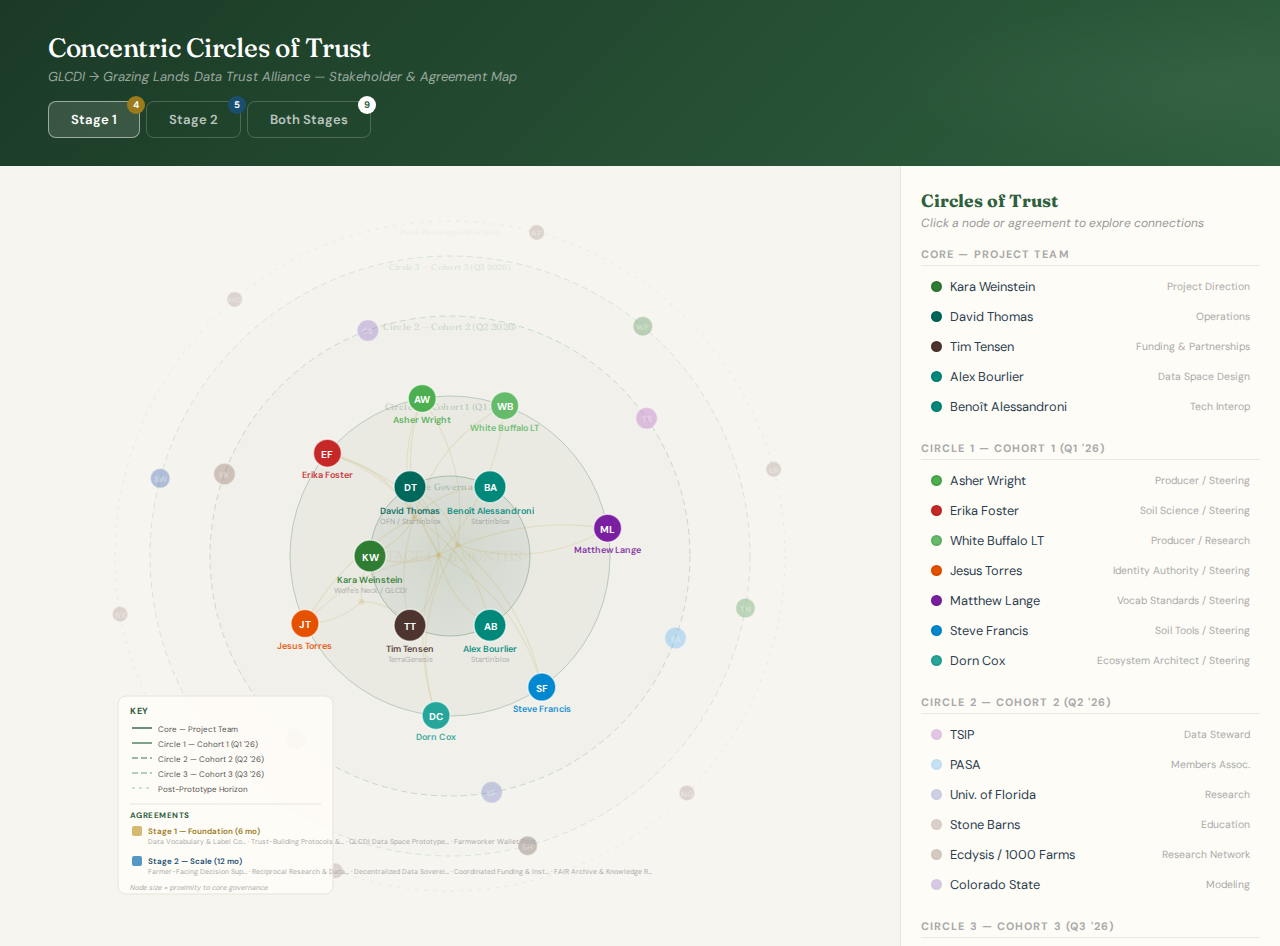
<file: Circles_of_Trust3.html>
<!DOCTYPE html>
<html lang="en">
<head>
<meta charset="UTF-8">
<meta name="viewport" content="width=device-width, initial-scale=1.0">
<title>Circles of Trust — GLCDI Data Trust Alliance</title>
<style>
@import url('https://fonts.googleapis.com/css2?family=DM+Sans:ital,wght@0,400;0,500;0,700&family=Fraunces:ital,opsz,wght@0,9..144,300;0,9..144,500;0,9..144,700;1,9..144,400&display=swap');

*{margin:0;padding:0;box-sizing:border-box}
:root{
  --forest:#2E5F3E;--forest-deep:#1B3A26;--forest-light:#D5E8D5;--forest-pale:#EDF5ED;
  --gold:#9B7B1C;--gold-light:#FBF3D9;--gold-glow:rgba(201,168,76,.35);
  --blue:#1B4F72;--blue-light:#D6EAF8;--blue-glow:rgba(46,134,193,.3);
  --ember:#C0392B;--slate:#2C3E50;--warm:#F7F5F0;--parchment:#FEFCF6;
}
html{scroll-behavior:smooth}
body{font-family:'DM Sans',sans-serif;background:var(--warm);color:var(--slate);overflow-x:hidden}

/* ═══ HEADER ═══ */
header{background:linear-gradient(135deg,var(--forest-deep) 0%,var(--forest) 100%);
  padding:32px 48px 28px;position:relative;overflow:hidden}
header::after{content:'';position:absolute;top:0;right:0;width:400px;height:100%;
  background:radial-gradient(ellipse at 80% 50%,rgba(255,255,255,.04) 0%,transparent 70%)}
header h1{font-family:'Fraunces',serif;color:#fff;font-size:1.65rem;font-weight:500;letter-spacing:-.01em;line-height:1.2}
header .sub{color:rgba(255,255,255,.55);font-size:.82rem;margin-top:4px;font-style:italic}
.stage-toggle{display:flex;gap:6px;margin-top:16px}
.stage-btn{padding:9px 22px;border-radius:8px;border:1.5px solid rgba(255,255,255,.2);
  background:transparent;color:rgba(255,255,255,.7);font-family:'DM Sans',sans-serif;
  font-size:.82rem;font-weight:600;cursor:pointer;transition:all .25s;position:relative}
.stage-btn:hover{border-color:rgba(255,255,255,.4);color:#fff}
.stage-btn.active{background:rgba(255,255,255,.12);border-color:rgba(255,255,255,.5);color:#fff}
.stage-btn .badge{position:absolute;top:-6px;right:-6px;width:18px;height:18px;border-radius:50%;
  font-size:.6rem;display:flex;align-items:center;justify-content:center;font-weight:700}
.stage-btn[data-stage="1"] .badge{background:var(--gold);color:#fff}
.stage-btn[data-stage="2"] .badge{background:var(--blue);color:#fff}
.stage-btn[data-stage="both"] .badge{background:#fff;color:var(--forest)}

/* ═══ LAYOUT ═══ */
.layout{display:flex;min-height:calc(100vh - 120px)}
.viz-area{flex:1;display:flex;align-items:center;justify-content:center;padding:24px;position:relative}

/* ═══ SVG ═══ */
svg text{-webkit-user-select:none;user-select:none}

/* ═══ RING LABELS ═══ */
.ring-label{font-family:'Fraunces',serif;fill:var(--forest);opacity:.22;pointer-events:none;letter-spacing:.04em}

/* ═══ PANEL ═══ */
.panel{width:380px;min-width:380px;background:var(--parchment);border-left:1px solid #E8E4DA;
  padding:24px 20px;overflow-y:auto;max-height:calc(100vh - 120px);position:sticky;top:0;
  transition:width .3s}
.panel h2{font-family:'Fraunces',serif;font-size:1.1rem;color:var(--forest);margin-bottom:4px}
.panel .hint{font-size:.75rem;color:#999;margin-bottom:16px;font-style:italic}

.ring-section{margin-bottom:20px}
.ring-section h3{font-size:.68rem;text-transform:uppercase;letter-spacing:.1em;color:#aaa;
  margin-bottom:6px;padding-bottom:4px;border-bottom:1px solid #EDE9E0}

.actor-row{display:flex;align-items:center;gap:8px;padding:6px 10px;border-radius:6px;
  cursor:pointer;font-size:.8rem;transition:all .15s;margin-bottom:1px}
.actor-row:hover{background:var(--forest-pale)}
.actor-row.active{background:var(--forest);color:#fff}
.actor-row .dot{width:11px;height:11px;border-radius:50%;flex-shrink:0;border:2px solid rgba(0,0,0,.08)}
.actor-row .meta{margin-left:auto;font-size:.65rem;color:#aaa;white-space:nowrap}
.actor-row.active .meta{color:rgba(255,255,255,.6)}

.divider{height:1px;background:#EDE9E0;margin:16px 0}

/* ═══ AGREEMENT CARDS IN PANEL ═══ */
.acard{background:#fff;border-radius:10px;padding:14px 16px;margin-bottom:10px;
  border:1px solid #EDE9E0;cursor:pointer;transition:all .2s;position:relative}
.acard:hover{border-color:var(--forest-light);box-shadow:0 2px 12px rgba(0,0,0,.05)}
.acard.active{border-color:var(--forest);box-shadow:0 2px 16px rgba(46,95,62,.12)}
.acard .round-tag{display:inline-block;padding:2px 8px;border-radius:4px;font-size:.62rem;
  font-weight:700;text-transform:uppercase;letter-spacing:.04em;margin-bottom:6px}
.acard .round-tag.r1{background:var(--gold-light);color:var(--gold)}
.acard .round-tag.r2{background:var(--blue-light);color:var(--blue)}
.acard h4{font-family:'Fraunces',serif;font-size:.9rem;color:var(--forest);line-height:1.3;margin-bottom:4px}
.acard .actors-list{font-size:.7rem;color:#888;line-height:1.4}
.acard .expand{display:none;margin-top:10px;padding-top:10px;border-top:1px solid #EDE9E0;
  font-size:.78rem;color:#555;line-height:1.55}
.acard.active .expand{display:block}
.acard .expand strong{color:var(--forest)}
.acard .gameplay{background:var(--forest-pale);border-radius:6px;padding:8px 10px;margin-top:8px;
  font-size:.75rem;color:var(--forest);font-style:italic;line-height:1.45}

/* ═══ TOOLTIP ═══ */
.tip{position:fixed;z-index:500;background:var(--slate);color:#fff;padding:8px 14px;
  border-radius:7px;font-size:.76rem;max-width:280px;pointer-events:none;
  box-shadow:0 4px 20px rgba(0,0,0,.25);opacity:0;transition:opacity .12s;line-height:1.4}
.tip.show{opacity:1}

/* ═══ RESPONSIVE ═══ */
@media(max-width:1000px){
  .panel{width:320px;min-width:320px;font-size:.9em}
}
@media(max-width:800px){
  .layout{flex-direction:column}
  .panel{width:100%;min-width:unset;max-height:unset;position:relative;border-left:none;border-top:1px solid #E8E4DA}
}
</style>
</head>
<body>

<header>
  <h1>Concentric Circles of Trust</h1>
  <div class="sub">GLCDI → Grazing Lands Data Trust Alliance — Stakeholder & Agreement Map</div>
  <div class="stage-toggle">
    <button class="stage-btn active" data-stage="1">Stage 1<span class="badge">4</span></button>
    <button class="stage-btn" data-stage="2">Stage 2<span class="badge">5</span></button>
    <button class="stage-btn" data-stage="both">Both Stages<span class="badge">9</span></button>
  </div>
</header>

<div class="layout">
  <div class="viz-area">
    <svg id="viz" width="680" height="680"></svg>
  </div>
  <div class="panel" id="panel"></div>
</div>

<div class="tip" id="tip"></div>

<script>
// ═══════════════════════════════════════════════════════
// DATA MODEL
// ═══════════════════════════════════════════════════════
const CX=340, CY=340;
const RINGS=[
  {id:"core",  label:"Core Governance",  r:80,  stroke:"#2E5F3E", fill:"rgba(46,95,62,.06)", dash:""},
  {id:"c1",    label:"Circle 1 — Cohort 1 (Q1 2026)",r:160,stroke:"#4A7C5C",fill:"rgba(46,95,62,.035)",dash:""},
  {id:"c2",    label:"Circle 2 — Cohort 2 (Q2 2026)",r:240,stroke:"#6B9E7E",fill:"rgba(46,95,62,.02)",dash:"6,4"},
  {id:"c3",    label:"Circle 3 — Cohort 3 (Q3 2026)",r:300,stroke:"#8FBD9F",fill:"rgba(46,95,62,.012)",dash:"6,4"},
  {id:"horizon",label:"Post-Prototype Horizon",     r:335,stroke:"#B5D4BF",fill:"none",dash:"3,6"},
];

// Actors placed by ring + angle
const actors=[
  // ─── CORE: Project Team + Steering Committee ───
  {id:"kara",  name:"Kara Weinstein",    short:"KW",org:"Wolfe's Neck / GLCDI",role:"Project Direction",ring:"core",angle:270,color:"#2E7D32"},
  {id:"david", name:"David Thomas",      short:"DT",org:"OFN / Startin'blox",role:"Operations",ring:"core",angle:330,color:"#00695C"},
  {id:"tim",   name:"Tim Tensen",        short:"TT",org:"TerraGenesis",role:"Funding & Partnerships",ring:"core",angle:210,color:"#4E342E"},
  {id:"alex",  name:"Alex Bourlier",     short:"AB",org:"Startin'blox",role:"Data Space Design",ring:"core",angle:150,color:"#00897B"},
  {id:"benoit",name:"Benoît Alessandroni",short:"BA",org:"Startin'blox",role:"Tech Interop",ring:"core",angle:30,color:"#00897B"},

  // ─── CIRCLE 1: Confirmed prototype participants + Steering ───
  {id:"asher", name:"Asher Wright",      short:"AW",org:"Caney Fork Farms",role:"Producer / Steering",ring:"c1",angle:350,color:"#4CAF50"},
  {id:"erika", name:"Erika Foster",      short:"EF",org:"Point Blue",role:"Soil Science / Steering",ring:"c1",angle:310,color:"#C62828"},
  {id:"wblt",  name:"White Buffalo LT",  short:"WB",org:"Jalama Canyon Ranch",role:"Producer / Research",ring:"c1",angle:20,color:"#66BB6A"},
  {id:"jesus", name:"Jesus Torres",      short:"JT",org:"Entidad",role:"Identity Authority / Steering",ring:"c1",angle:245,color:"#E65100"},
  {id:"matthew",name:"Matthew Lange",    short:"ML",org:"IC-FOODS",role:"Vocab Standards / Steering",ring:"c1",angle:80,color:"#7B1FA2"},
  {id:"steve", name:"Steve Francis",     short:"SF",org:"Terraso / Land PKS",role:"Soil Tools / Steering",ring:"c1",angle:145,color:"#0288D1"},
  {id:"dorn",  name:"Dorn Cox",          short:"DC",org:"OpenTEAM / Tuckaway Farm",role:"Ecosystem Architect / Steering",ring:"c1",angle:185,color:"#26A69A"},

  // ─── CIRCLE 2: Cohort 2 (anticipated) ───
  {id:"tsip",  name:"TSIP",              short:"TS",org:"Soil Inventory Project",role:"Data Steward",ring:"c2",angle:55,color:"#AB47BC"},
  {id:"pasa",  name:"PASA",              short:"PA",org:"Sustainable Ag",role:"Members Assoc.",ring:"c2",angle:110,color:"#42A5F5"},
  {id:"ufl",   name:"Univ. of Florida",  short:"UF",org:"Joel Harley Lab",role:"Research",ring:"c2",angle:170,color:"#5C6BC0"},
  {id:"stonebarns",name:"Stone Barns",   short:"SB",org:"Food & Agriculture",role:"Education",ring:"c2",angle:220,color:"#8D6E63"},
  {id:"ecdysis",name:"Ecdysis / 1000 Farms",short:"EK",org:"Ecdysis Foundation",role:"Research Network",ring:"c2",angle:290,color:"#795548"},
  {id:"csu",   name:"Colorado State",    short:"CS",org:"Soil Carbon Solutions",role:"Modeling",ring:"c2",angle:340,color:"#7E57C2"},

  // ─── CIRCLE 3: Cohort 3 (institutional stress-test) ───
  {id:"wwf",   name:"WWF",               short:"WF",org:"World Wildlife Fund",role:"NGO",ring:"c3",angle:40,color:"#2E7D32"},
  {id:"tnc",   name:"TNC",               short:"TN",org:"Nature Conservancy",role:"NGO",ring:"c3",angle:100,color:"#388E3C"},
  {id:"shi",   name:"Soil Health Inst.",  short:"SH",org:"Soil Health Institute",role:"Standards Body",ring:"c3",angle:165,color:"#5D4037"},
  {id:"raft",  name:"Raft Foundation",    short:"RF",org:"Fiscal Sponsor",role:"Legal Home",ring:"c3",angle:230,color:"#78909C"},
  {id:"walmart",name:"Walmart Foundation",short:"$W",org:"Funder",role:"Funder",ring:"c3",angle:285,color:"#0D47A1"},

  // ─── HORIZON ───
  {id:"aft",   name:"American Farmland Trust",short:"AF",org:"Producer Network",role:"Post-Prototype",ring:"horizon",angle:15,color:"#A1887F"},
  {id:"ursb",  name:"US Roundtable SB",  short:"UR",org:"Sustainable Beef",role:"Post-Prototype",ring:"horizon",angle:75,color:"#A1887F"},
  {id:"nglc",  name:"Nat'l Grazing Lands",short:"NG",org:"Coalition",role:"Post-Prototype",ring:"horizon",angle:135,color:"#A1887F"},
  {id:"tribal",name:"Tribal Partners",   short:"TP",org:"Indigenous Communities",role:"Post-Prototype",ring:"horizon",angle:200,color:"#A1887F"},
  {id:"naturex",name:"NatureX Foundation",short:"NX",org:"Institutional Host?",role:"Post-Prototype",ring:"horizon",angle:260,color:"#A1887F"},
  {id:"metagov",name:"Metagov / CGO WG", short:"MG",org:"Governance Research",role:"Observer",ring:"horizon",angle:320,color:"#A1887F"},
];

const opportunities=[
  // ─── STAGE 1 (Round 1: 6 months) ───
  {id:"vocab",round:1,title:"Data Vocabulary & Label Concordance",
    actors:["matthew","asher","erika","steve","david","dorn"],
    desc:"Shared vocabulary pilot: farms adopt IC-FOODS vocabularies, Matthew incorporates folksonomies, Erika's Common Farm Convention bridges, David integrates via semantic API.",
    gameplay:"Lowest-friction first agreement. Feeds Blueprint's standardization activity."},
  {id:"trust",round:1,title:"Trust-Building Protocols & Social Ceremony",
    actors:["kara","tim","david","asher","erika","jesus","matthew","steve","alex","wblt","dorn"],
    desc:"Facilitated trust-building (Polycentricity Game sessions, social biographies, shared meals) before any MOU is signed. Copyfair conditional licensing based on demonstrated participation.",
    gameplay:"Prerequisite for all others. Aligns with Cohort 1 MOU development (Blueprint Q1)."},
  {id:"prototype",round:1,title:"GLCDI Data Space Prototype Launch",
    actors:["david","kara","tim","alex","benoit","erika","asher","wblt","jesus"],
    desc:"Deploy Startin'blox connector architecture with Cohort 1. Entidad as identity authority. TSIP connected as first service consumer. v0 Trust Framework produced.",
    gameplay:"THE Blueprint prototype. Constitutional convention per Data Trust Plan."},
  {id:"wallet",round:1,title:"Farmworker Wallet Pilot",
    actors:["jesus","kara","tim"],
    desc:"Pilot verified work history tool with 50–100 farmworkers across 2–3 regions. GPS-verified credentials owned by workers in decentralized wallets.",
    gameplay:"Tests data sovereignty for most vulnerable community. Stress-tests identity infrastructure."},

  // ─── STAGE 2 (Round 2: 12 months) ───
  {id:"decision",round:2,title:"Farmer-Facing Decision Support Commons",
    actors:["asher","matthew","steve","erika","david","tsip","csu"],
    desc:"Federate existing tools (Land PKS, TSIP, Point Blue monitoring, IC-FOODS certification engine) into coherent farmer experience via shared connectors and vocabulary layer.",
    gameplay:"Builds on vocabulary concordance. Blueprint's 'SaaS Services' vision realized."},
  {id:"royalties",round:2,title:"Reciprocal Research & Data Royalties",
    actors:["asher","matthew","jesus","erika","tim","kara","david"],
    desc:"Copyfair conditional use licensing: contributors receive tools + co-authorship. Commercial users contribute financially. Data royalties model inspired by Jesus's music industry background.",
    gameplay:"Governance backbone. Operationalizes Blueprint's membership model."},
  {id:"sovereignty",round:2,title:"Decentralized Data Sovereignty Architecture",
    actors:["jesus","kara","matthew","steve","tim","david","alex","benoit","dorn"],
    desc:"Federated data trust: each node keeps sovereignty, contributes metadata to discovery layer. Verifiable credentials for identity. Connectors enforce policies. Dorn's concentric circles of trust model provides graduated access architecture. Tim's Regenerative Rubber Alliance handoff as model.",
    gameplay:"Most technically ambitious. Depends on all Stage 1 agreements being underway."},
  {id:"funding",round:2,title:"Coordinated Funding & Institutional Hosting",
    actors:["kara","tim","erika","david","raft","walmart","naturex","dorn"],
    desc:"Shared value propositions by funder type. Evaluate Raft Foundation as fiscal sponsor (Data Trust Plan Layer 1). Present network as coherent ecosystem. Dorn's CGO model offers structural alternative to traditional nonprofit.",
    gameplay:"Without this, all others remain grant-dependent. Data Trust Plan's Layer 1."},
  {id:"archive",round:2,title:"FAIR Archive & Knowledge Registry",
    actors:["dorn","matthew","kara","steve","david","erika","asher"],
    desc:"Each participant contributes key datasets, tools, and documentation to a FAIR registry. Dorn's OpenTEAM archive provides the backbone. Matthew's vocabularies provide metadata standards. Talk to the Land interviews keep it alive through conversation, not database admin.",
    gameplay:"Addresses the memory of the entire effort. Prevents duplication. Play alongside vocabulary concordance."},
];

// ═══════════════════════════════════════════════════════
// GEOMETRY HELPERS
// ═══════════════════════════════════════════════════════
function ringR(ringId){ return RINGS.find(r=>r.id===ringId)?.r || 0; }
function actorPos(a){
  const r=ringR(a.ring);
  const rad=(a.angle-90)*Math.PI/180;
  return {x:CX+r*Math.cos(rad), y:CY+r*Math.sin(rad)};
}
function arcPath(x1,y1,x2,y2,bulge=.25){
  const mx=(x1+x2)/2, my=(y1+y2)/2;
  const dx=x2-x1, dy=y2-y1;
  const nx=-dy*bulge, ny=dx*bulge;
  return `M${x1},${y1} Q${mx+nx},${my+ny} ${x2},${y2}`;
}

// ═══════════════════════════════════════════════════════
// STATE
// ═══════════════════════════════════════════════════════
let stage="1";
let hoveredActor=null;
let selectedOpp=null;
const svg=document.getElementById("viz");
const panel=document.getElementById("panel");
const tip=document.getElementById("tip");

// ═══════════════════════════════════════════════════════
// RENDER
// ═══════════════════════════════════════════════════════
function render(){
  svg.innerHTML="";
  const visibleRounds=stage==="both"?[1,2]:stage==="1"?[1]:[2];
  const visOpps=opportunities.filter(o=>visibleRounds.includes(o.round));
  const oppActorIds=new Set();
  visOpps.forEach(o=>o.actors.forEach(a=>oppActorIds.add(a)));

  // ── Defs ──
  const defs=el("defs");
  // Radial gradient for center glow
  const rg=el("radialGradient",{id:"coreGlow",cx:"50%",cy:"50%",r:"50%"});
  rg.appendChild(el("stop",{offset:"0%","stop-color":"#2E5F3E","stop-opacity":".08"}));
  rg.appendChild(el("stop",{offset:"100%","stop-color":"#2E5F3E","stop-opacity":"0"}));
  defs.appendChild(rg);
  // Arc glow filters
  ["gold","blue"].forEach(c=>{
    const f=el("filter",{id:c+"Glow",x:"-20%",y:"-20%",width:"140%",height:"140%"});
    f.appendChild(el("feGaussianBlur",{in:"SourceGraphic",stdDeviation:"3",result:"blur"}));
    const merge=el("feMerge");
    merge.appendChild(el("feMergeNode",{in:"blur"}));
    merge.appendChild(el("feMergeNode",{in:"SourceGraphic"}));
    f.appendChild(merge);
    defs.appendChild(f);
  });
  svg.appendChild(defs);

  // ── Center glow ──
  svg.appendChild(el("circle",{cx:CX,cy:CY,r:90,fill:"url(#coreGlow)"}));

  // ── Concentric rings ──
  RINGS.forEach(ring=>{
    svg.appendChild(el("circle",{cx:CX,cy:CY,r:ring.r,fill:ring.fill,stroke:ring.stroke,
      "stroke-width":"1","stroke-dasharray":ring.dash||"none","stroke-opacity":".3"}));
    // Label on ring
    if(ring.label){
      const t=el("text",{x:CX,y:CY-ring.r+14,"text-anchor":"middle",
        "font-size":ring.r>280?"8":"9","font-family":"'Fraunces',serif",
        fill:ring.stroke,opacity:ring.r>300?".2":".3",
        "letter-spacing":".04em"});
      t.textContent=ring.label;
      svg.appendChild(t);
    }
  });

  // ── Agreement arcs (BEHIND nodes) ──
  const arcGroup=el("g");
  visOpps.forEach(opp=>{
    const pts=opp.actors.map(id=>actors.find(a=>a.id===id)).filter(Boolean).map(a=>({...a,...actorPos(a)}));
    if(pts.length<2) return;
    const isActive=selectedOpp===opp.id;
    const color=opp.round===1?"#C9A84C":"#2980B9";
    const glowId=opp.round===1?"goldGlow":"blueGlow";
    const opacity=selectedOpp?(isActive?.55:.04):.18;
    const width=isActive?2.5:1.2;

    // Draw arcs between all pairs (but cleverly - just sequential + hub)
    // Use centroid as implicit hub
    const cx2=pts.reduce((s,p)=>s+p.x,0)/pts.length;
    const cy2=pts.reduce((s,p)=>s+p.y,0)/pts.length;

    pts.forEach(p=>{
      const bulge=.15+Math.random()*.1;
      const path=el("path",{d:arcPath(cx2,cy2,p.x,p.y,bulge*(Math.random()>.5?1:-1)),
        fill:"none",stroke:color,"stroke-width":width,opacity:opacity,
        "stroke-linecap":"round"});
      if(isActive) path.setAttribute("filter",`url(#${glowId})`);
      arcGroup.appendChild(path);
    });

    // Centroid marker
    const cMark=el("circle",{cx:cx2,cy:cy2,r:isActive?5:3,fill:color,opacity:isActive?.7:.2});
    cMark.style.cursor="pointer";
    cMark.addEventListener("click",()=>{selectedOpp=selectedOpp===opp.id?null:opp.id;render();renderPanel();});
    cMark.addEventListener("mouseenter",ev=>showTip(ev,opp.title+(opp.round===1?" (Stage 1)":" (Stage 2)")));
    cMark.addEventListener("mouseleave",hideTip);
    arcGroup.appendChild(cMark);

    // Tiny label near centroid
    if(isActive){
      const lb=el("text",{x:cx2,y:cy2-9,"text-anchor":"middle","font-size":"8",
        "font-family":"'DM Sans',sans-serif","font-weight":"600",fill:color,opacity:".8"});
      lb.textContent=opp.title.length>30?opp.title.substring(0,28)+"…":opp.title;
      lb.style.pointerEvents="none";
      arcGroup.appendChild(lb);
    }
  });
  svg.appendChild(arcGroup);

  // ── Actor nodes ──
  const nodeGroup=el("g");
  actors.forEach(a=>{
    const pos=actorPos(a);
    const inOpp=oppActorIds.has(a.id);
    const ringObj=RINGS.find(r=>r.id===a.ring);
    const baseR=a.ring==="core"?16:a.ring==="c1"?14:a.ring==="c2"?11:a.ring==="c3"?10:8;
    const isHovered=hoveredActor===a.id;
    const isInSelected=selectedOpp && opportunities.find(o=>o.id===selectedOpp)?.actors.includes(a.id);
    const opacity=selectedOpp?(isInSelected?1:.15):(inOpp?1:.3);

    const g=el("g");
    g.style.cursor="pointer";

    // Hover glow
    if(isHovered||isInSelected){
      g.appendChild(el("circle",{cx:pos.x,cy:pos.y,r:baseR+5,fill:"none",
        stroke:a.color,"stroke-width":"1.5",opacity:".3"}));
    }

    // Main circle
    g.appendChild(el("circle",{cx:pos.x,cy:pos.y,r:baseR,fill:a.color,opacity:opacity,
      stroke:"rgba(255,255,255,.6)","stroke-width":"1.5"}));

    // Initials
    const txt=el("text",{x:pos.x,y:pos.y+1,"text-anchor":"middle","dominant-baseline":"central",
      "font-size":baseR>12?"10":"8","font-weight":"700",fill:"#fff",opacity:opacity,
      "font-family":"'DM Sans',sans-serif"});
    txt.textContent=a.short;
    txt.style.pointerEvents="none";
    g.appendChild(txt);

    // Name label (only for core + c1, or if hovered/selected)
    if(a.ring==="core"||a.ring==="c1"||isHovered||isInSelected){
      const nameEl=el("text",{x:pos.x,y:pos.y+baseR+11,"text-anchor":"middle",
        "font-size":"9","font-weight":"600",fill:a.color,opacity:opacity*.9,
        "font-family":"'DM Sans',sans-serif"});
      nameEl.textContent=a.name;
      nameEl.style.pointerEvents="none";
      g.appendChild(nameEl);

      if(a.ring==="core"){
        const orgEl=el("text",{x:pos.x,y:pos.y+baseR+21,"text-anchor":"middle",
          "font-size":"7.5",fill:"#888",opacity:opacity*.6,
          "font-family":"'DM Sans',sans-serif"});
        orgEl.textContent=a.org;
        orgEl.style.pointerEvents="none";
        g.appendChild(orgEl);
      }
    }

    g.addEventListener("mouseenter",ev=>{
      hoveredActor=a.id;
      const myOpps=visOpps.filter(o=>o.actors.includes(a.id));
      const oppList=myOpps.map(o=>`${o.round===1?"①":"②"} ${o.title}`).join("\n");
      showTip(ev,`${a.name}\n${a.org} — ${a.role}${myOpps.length?"\n─────\n"+oppList:""}`);
      render();
    });
    g.addEventListener("mouseleave",()=>{hoveredActor=null;hideTip();render();});
    g.addEventListener("click",()=>{
      // Find first opp containing this actor
      const myOpp=visOpps.find(o=>o.actors.includes(a.id));
      if(myOpp){selectedOpp=selectedOpp===myOpp.id?null:myOpp.id;render();renderPanel();}
    });

    nodeGroup.appendChild(g);
  });
  svg.appendChild(nodeGroup);

  // ── EMBEDDED KEY / LEGEND (bottom-left of diagram) ──
  const keyGroup=el("g");
  const keyX=8, keyY=480;

  // Background panel
  const keyBg=el("rect",{x:keyX,y:keyY,width:215,height:198,rx:8,ry:8,
    fill:"rgba(254,252,246,.92)",stroke:"#E8E4DA","stroke-width":"1"});
  keyGroup.appendChild(keyBg);

  // Title
  const keyTitle=el("text",{x:keyX+12,y:keyY+18,"font-size":"9","font-weight":"700",
    fill:"#2E5F3E","font-family":"'DM Sans',sans-serif","letter-spacing":".08em"});
  keyTitle.textContent="KEY";
  keyGroup.appendChild(keyTitle);

  // ── Cohort rings ──
  const ringEntries=[
    {label:"Core — Project Team",color:"#2E5F3E",dash:""},
    {label:"Circle 1 — Cohort 1 (Q1 '26)",color:"#4A7C5C",dash:""},
    {label:"Circle 2 — Cohort 2 (Q2 '26)",color:"#6B9E7E",dash:"6,3"},
    {label:"Circle 3 — Cohort 3 (Q3 '26)",color:"#8FBD9F",dash:"6,3"},
    {label:"Post-Prototype Horizon",color:"#B5D4BF",dash:"3,4"},
  ];
  ringEntries.forEach((r,i)=>{
    const ry2=keyY+32+i*15;
    const arc=el("line",{x1:keyX+14,y1:ry2,x2:keyX+34,y2:ry2,stroke:r.color,"stroke-width":"2",
      "stroke-dasharray":r.dash||"none","stroke-opacity":".7"});
    keyGroup.appendChild(arc);
    const lb=el("text",{x:keyX+40,y:ry2+3.5,"font-size":"8",fill:"#555","font-family":"'DM Sans',sans-serif"});
    lb.textContent=r.label;
    keyGroup.appendChild(lb);
  });

  // Divider
  keyGroup.appendChild(el("line",{x1:keyX+12,y1:keyY+108,x2:keyX+203,y2:keyY+108,stroke:"#E8E4DA","stroke-width":"1"}));

  // ── Opportunity stages ──
  const stageTitle=el("text",{x:keyX+12,y:keyY+122,"font-size":"8","font-weight":"700",
    fill:"#2E5F3E","font-family":"'DM Sans',sans-serif","letter-spacing":".06em"});
  stageTitle.textContent="AGREEMENTS";
  keyGroup.appendChild(stageTitle);

  // Stage 1
  const s1dot=el("rect",{x:keyX+14,y:keyY+130,width:10,height:10,rx:2,fill:"#C9A84C",opacity:".8"});
  keyGroup.appendChild(s1dot);
  const s1lb=el("text",{x:keyX+30,y:keyY+138,"font-size":"8",fill:"#9B7B1C","font-weight":"600","font-family":"'DM Sans',sans-serif"});
  s1lb.textContent="Stage 1 — Foundation (6 mo)";
  keyGroup.appendChild(s1lb);
  // Stage 1 count
  const s1Opps=opportunities.filter(o=>o.round===1);
  const s1count=el("text",{x:keyX+30,y:keyY+148,"font-size":"7",fill:"#aaa","font-family":"'DM Sans',sans-serif"});
  s1count.textContent=s1Opps.map(o=>o.title.length>28?o.title.substring(0,26)+"…":o.title).join(" · ");
  keyGroup.appendChild(s1count);

  // Stage 2
  const s2dot=el("rect",{x:keyX+14,y:keyY+160,width:10,height:10,rx:2,fill:"#2980B9",opacity:".8"});
  keyGroup.appendChild(s2dot);
  const s2lb=el("text",{x:keyX+30,y:keyY+168,"font-size":"8",fill:"#1B4F72","font-weight":"600","font-family":"'DM Sans',sans-serif"});
  s2lb.textContent="Stage 2 — Scale (12 mo)";
  keyGroup.appendChild(s2lb);
  const s2Opps=opportunities.filter(o=>o.round===2);
  const s2count=el("text",{x:keyX+30,y:keyY+178,"font-size":"7",fill:"#aaa","font-family":"'DM Sans',sans-serif"});
  s2count.textContent=s2Opps.map(o=>o.title.length>28?o.title.substring(0,26)+"…":o.title).join(" · ");
  keyGroup.appendChild(s2count);

  // Node size legend
  const szTitle=el("text",{x:keyX+12,y:keyY+194,"font-size":"7",fill:"#aaa","font-family":"'DM Sans',sans-serif","font-style":"italic"});
  szTitle.textContent="Node size = proximity to core governance";
  keyGroup.appendChild(szTitle);

  svg.appendChild(keyGroup);

  // ── Stage label watermark ──
  const stageLabel=el("text",{x:CX,y:CY,"text-anchor":"middle","dominant-baseline":"central",
    "font-family":"'Fraunces',serif","font-size":"14","font-weight":"300",
    fill:stage==="1"?"#C9A84C":stage==="2"?"#2980B9":"#666",opacity:".15"});
  stageLabel.textContent=stage==="1"?"STAGE 1 — 6 MONTHS":stage==="2"?"STAGE 2 — 12 MONTHS":"STAGES 1 & 2";
  svg.appendChild(stageLabel);
}

// ═══════════════════════════════════════════════════════
// PANEL
// ═══════════════════════════════════════════════════════
function renderPanel(){
  const visibleRounds=stage==="both"?[1,2]:stage==="1"?[1]:[2];
  const visOpps=opportunities.filter(o=>visibleRounds.includes(o.round));

  let html=`<h2>Circles of Trust</h2>
  <div class="hint">Click a node or agreement to explore connections</div>`;

  // Ring legend
  const ringGroups=[
    {ring:"core",label:"Core — Project Team",actors:actors.filter(a=>a.ring==="core")},
    {ring:"c1",label:"Circle 1 — Cohort 1 (Q1 '26)",actors:actors.filter(a=>a.ring==="c1")},
    {ring:"c2",label:"Circle 2 — Cohort 2 (Q2 '26)",actors:actors.filter(a=>a.ring==="c2")},
    {ring:"c3",label:"Circle 3 — Cohort 3 (Q3 '26)",actors:actors.filter(a=>a.ring==="c3")},
    {ring:"horizon",label:"Post-Prototype Horizon",actors:actors.filter(a=>a.ring==="horizon")},
  ];
  ringGroups.forEach(rg=>{
    html+=`<div class="ring-section"><h3>${rg.label}</h3>`;
    rg.actors.forEach(a=>{
      const inOpp=visOpps.some(o=>o.actors.includes(a.id));
      const isInSelected=selectedOpp && opportunities.find(o=>o.id===selectedOpp)?.actors.includes(a.id);
      html+=`<div class="actor-row${isInSelected?' active':''}" data-id="${a.id}">
        <span class="dot" style="background:${a.color}${inOpp?'':';opacity:.3'}"></span>
        ${a.name}<span class="meta">${a.role}</span></div>`;
    });
    html+=`</div>`;
  });

  html+=`<div class="divider"></div>`;

  // Agreements
  const r1=visOpps.filter(o=>o.round===1);
  const r2=visOpps.filter(o=>o.round===2);

  if(r1.length){
    html+=`<div class="ring-section"><h3>Stage 1 — Foundation (6 months)</h3>`;
    r1.forEach(o=>{
      const actorNames=o.actors.map(id=>{const a=actors.find(a=>a.id===id);return a?a.name:id}).join(", ");
      html+=`<div class="acard${selectedOpp===o.id?' active':''}" data-opp="${o.id}">
        <span class="round-tag r1">Stage 1</span>
        <h4>${o.title}</h4>
        <div class="actors-list">${actorNames}</div>
        <div class="expand">
          <p>${o.desc}</p>
          <div class="gameplay">💡 ${o.gameplay}</div>
        </div>
      </div>`;
    });
    html+=`</div>`;
  }

  if(r2.length){
    html+=`<div class="ring-section"><h3>Stage 2 — Scale (12 months)</h3>`;
    r2.forEach(o=>{
      const actorNames=o.actors.map(id=>{const a=actors.find(a=>a.id===id);return a?a.name:id}).join(", ");
      html+=`<div class="acard${selectedOpp===o.id?' active':''}" data-opp="${o.id}">
        <span class="round-tag r2">Stage 2</span>
        <h4>${o.title}</h4>
        <div class="actors-list">${actorNames}</div>
        <div class="expand">
          <p>${o.desc}</p>
          <div class="gameplay">💡 ${o.gameplay}</div>
        </div>
      </div>`;
    });
    html+=`</div>`;
  }

  panel.innerHTML=html;

  // Bind panel events
  panel.querySelectorAll(".acard").forEach(el=>{
    el.addEventListener("click",()=>{
      const id=el.dataset.opp;
      selectedOpp=selectedOpp===id?null:id;
      render();renderPanel();
      // Scroll card into view
      setTimeout(()=>{
        const active=panel.querySelector(".acard.active");
        if(active) active.scrollIntoView({behavior:"smooth",block:"nearest"});
      },50);
    });
  });

  panel.querySelectorAll(".actor-row").forEach(el=>{
    el.addEventListener("mouseenter",()=>{hoveredActor=el.dataset.id;render();});
    el.addEventListener("mouseleave",()=>{hoveredActor=null;render();});
    el.addEventListener("click",()=>{
      const id=el.dataset.id;
      const visibleRounds2=stage==="both"?[1,2]:stage==="1"?[1]:[2];
      const visOpps2=opportunities.filter(o=>visibleRounds2.includes(o.round));
      const myOpp=visOpps2.find(o=>o.actors.includes(id));
      if(myOpp){selectedOpp=selectedOpp===myOpp.id?null:myOpp.id;render();renderPanel();}
    });
  });
}

// ═══════════════════════════════════════════════════════
// HELPERS
// ═══════════════════════════════════════════════════════
function el(tag,attrs){
  const e=document.createElementNS("http://www.w3.org/2000/svg",tag);
  if(attrs) Object.entries(attrs).forEach(([k,v])=>e.setAttribute(k,String(v)));
  return e;
}
function showTip(ev,text){
  tip.textContent=text;tip.style.whiteSpace="pre-line";
  tip.classList.add("show");
  const x=Math.min(ev.clientX+14,window.innerWidth-290);
  tip.style.left=x+"px";tip.style.top=(ev.clientY-10)+"px";
}
function hideTip(){tip.classList.remove("show")}

// ═══════════════════════════════════════════════════════
// STAGE TOGGLE
// ═══════════════════════════════════════════════════════
document.querySelectorAll(".stage-btn").forEach(btn=>{
  btn.addEventListener("click",()=>{
    document.querySelectorAll(".stage-btn").forEach(b=>b.classList.remove("active"));
    btn.classList.add("active");
    stage=btn.dataset.stage;
    selectedOpp=null;
    render();renderPanel();
  });
});

// ═══════════════════════════════════════════════════════
// INIT
// ═══════════════════════════════════════════════════════
render();
renderPanel();
</script>
</body>
</html>
</file>
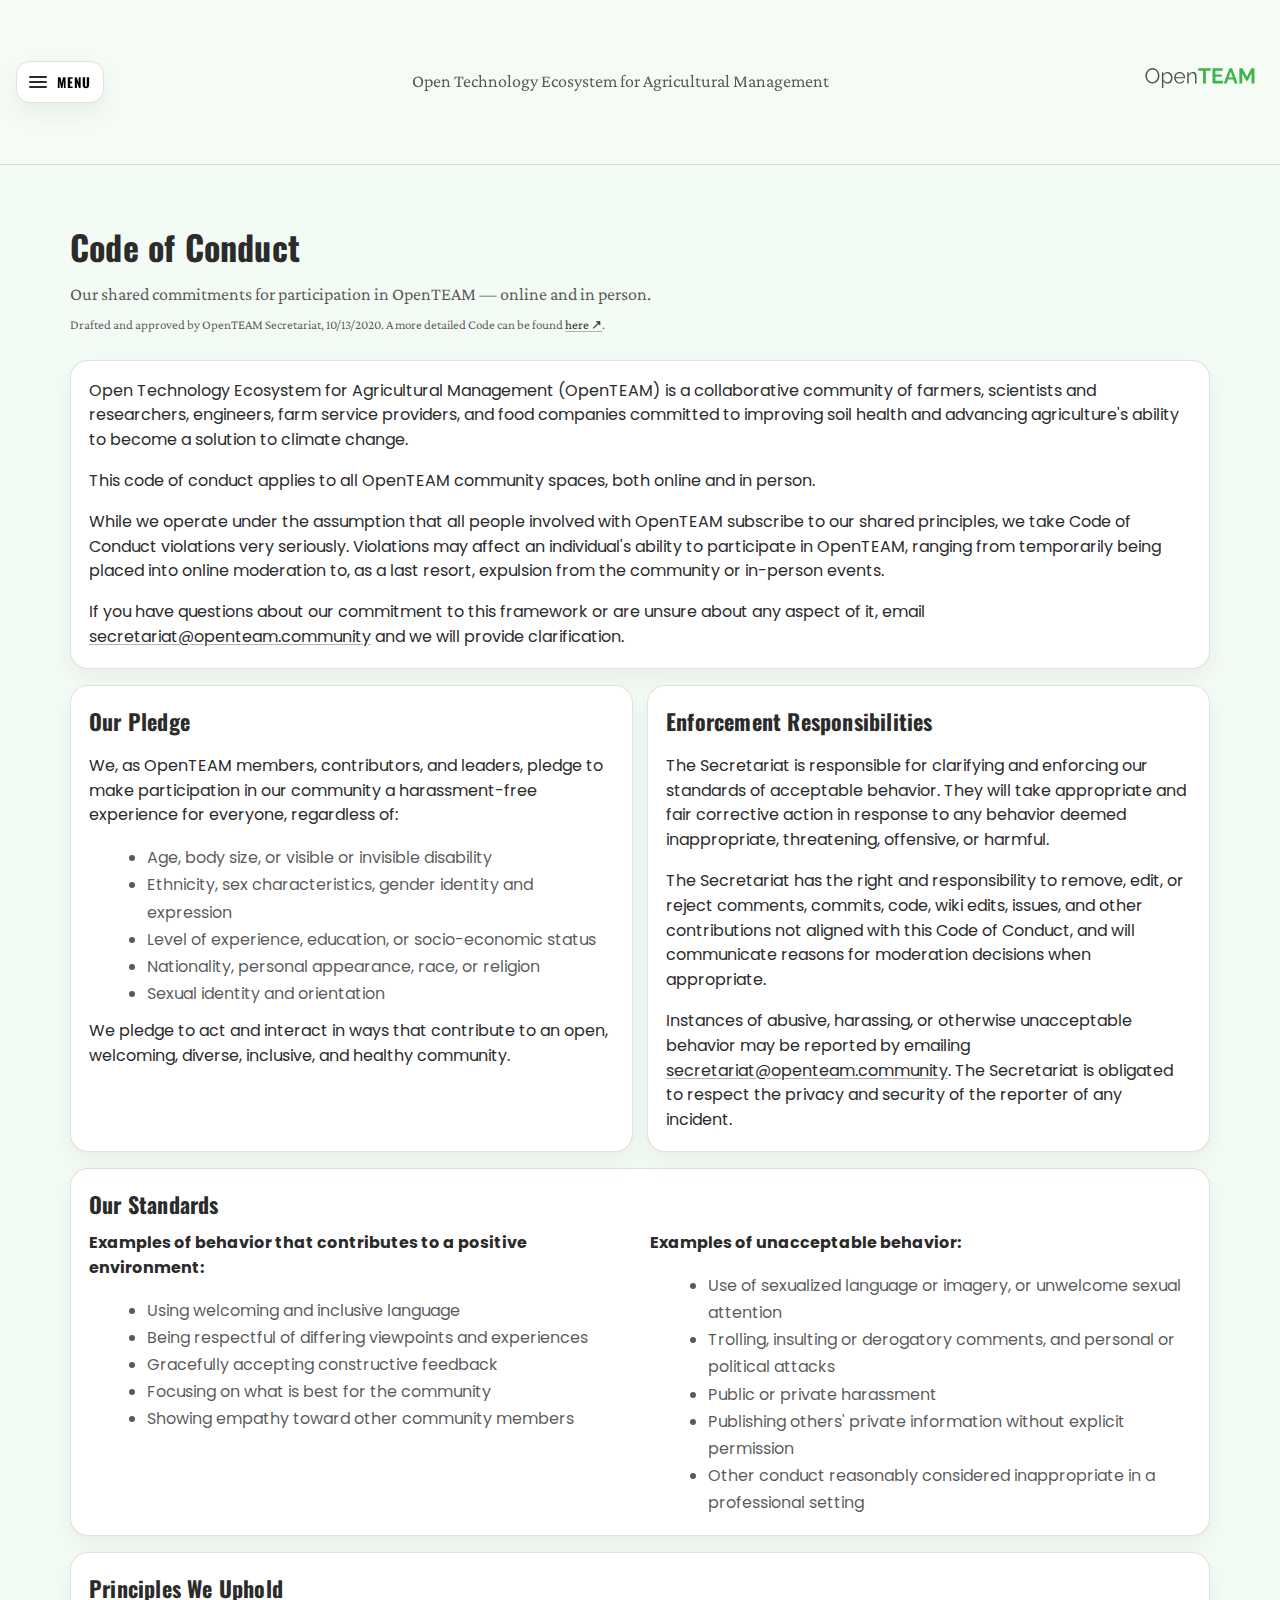
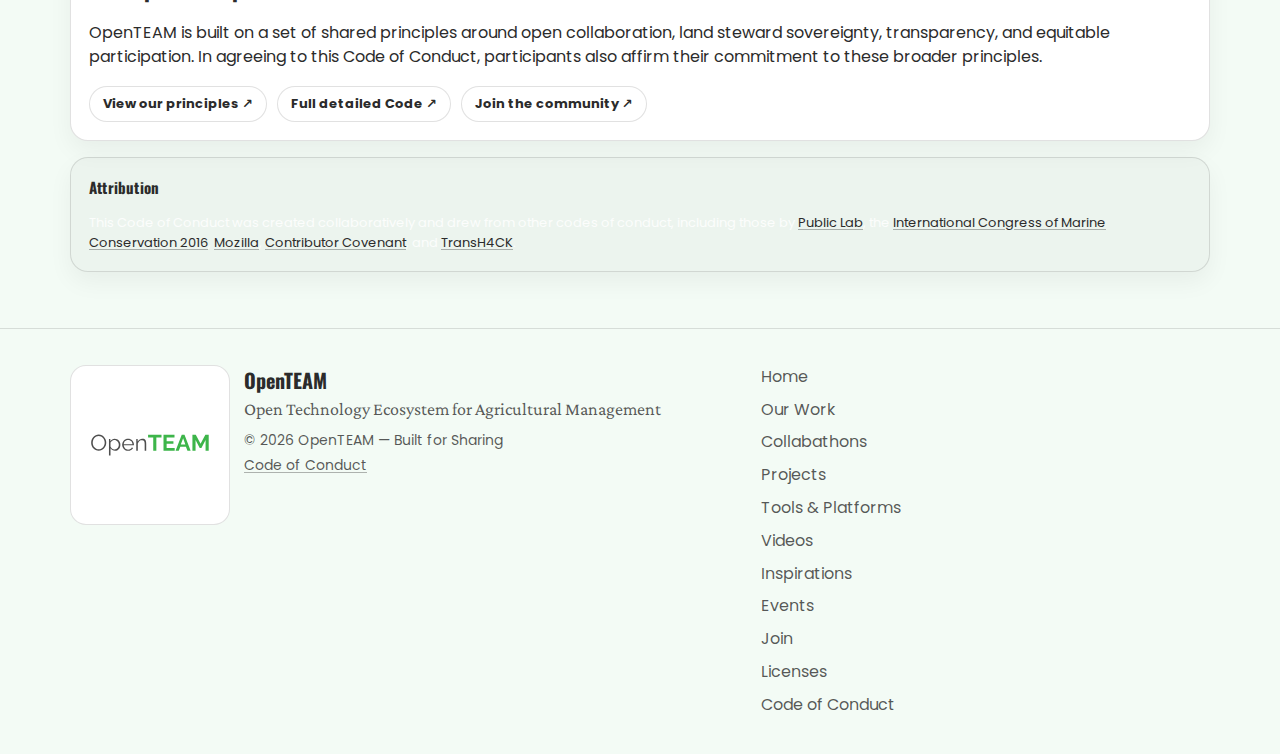
<file: code-of-conduct.html>
<!DOCTYPE html>
<html lang="en">
<head>
<meta charset="utf-8"/>
<meta content="width=device-width,initial-scale=1" name="viewport"/>
<title>OpenTEAM — Code of Conduct</title>
<meta content="OpenTEAM community code of conduct — our shared commitments for a welcoming, inclusive, and healthy community." name="description"/>
<meta content="OpenTEAM Code of Conduct" property="og:title"/>
<meta content="Our shared standards for participation in the OpenTEAM community." property="og:description"/>
<meta content="assets/bg_malawi.jpg" property="og:image"/>
<meta content="summary_large_image" name="twitter:card"/>
<link href="https://fonts.googleapis.com" rel="preconnect"/>
<link crossorigin="" href="https://fonts.gstatic.com" rel="preconnect"/>
<link href="https://fonts.googleapis.com/css2?family=Oswald:wght@300;400;600;700&amp;family=Crimson+Pro:ital,wght@0,300;0,400;0,600;1,400&amp;family=Poppins:wght@300;400;500;600;700&amp;display=swap" rel="stylesheet"/>
<link href="styles.css" rel="stylesheet"/>
</head>
<body id="top">
<a class="skip-link" href="#main">Skip to content</a>
<header class="nav-shell" role="banner">
<button aria-controls="drawer" aria-expanded="false" class="menu-button" id="menuButton">
<span aria-hidden="true" class="menu-icon"><span></span></span>
<span class="menu-label">MENU</span>
</button>
<div class="nav-title">
<div class="nav-title-text">Open Technology Ecosystem for Agricultural Management</div>
</div>
<div aria-hidden="true" class="nav-logo">
<img alt="" src="assets/openteam_logo.svg"/>
</div>
</header>
<aside aria-hidden="true" class="drawer" id="drawer">
<div class="drawer-inner">
<div class="drawer-top">
<div class="drawer-mark">
<img alt="OpenTEAM logo" src="assets/openteam_logo.svg"/>
</div>
<div class="drawer-vertical">OpenTEAM</div>
<button aria-label="Close menu" class="drawer-close" id="drawerClose">✕</button>
</div>
<nav aria-label="Site" class="drawer-links">
<a class="drawer-link" href="index.html">HOME</a>
<a class="drawer-link" href="index.html#initiatives">OUR WORK</a>
<a class="drawer-link" href="index.html#pilots">COLLABATHONS</a>
<a class="drawer-link" href="projects.html">PROJECTS</a>
<a class="drawer-link" href="index.html#library">TOOLS &amp; PLATFORMS</a>
<a class="drawer-link" href="videos.html">VIDEOS</a>
<a class="drawer-link" href="canonical-source-texts.html">INSPIRATIONS</a>
<a class="drawer-link" href="calendar.html">EVENTS CALENDAR</a>
<a class="drawer-link" href="index.html#join">JOIN</a>
<a class="drawer-link" href="licenses.html">LICENSES</a>
<a class="drawer-link" aria-current="page" href="code-of-conduct.html">CODE OF CONDUCT</a>
</nav>
<div class="drawer-meta">
<div class="drawer-meta-title">Contact</div>
<a class="drawer-meta-link" href="https://www.hylo.com/groups/openteam" rel="noopener" target="_blank">Connect on Hylo ↗</a>
</div>
</div>
</aside>
<div aria-hidden="true" class="scrim" id="scrim"></div>
<main id="main">
<section class="section" id="coc-page">
<div class="container">

<div class="section-head">
<h2>Code of Conduct</h2>
<p>Our shared commitments for participation in OpenTEAM — online and in person.</p>
<p class="muted" style="margin-top:6px; font-size:13px;">
  Drafted and approved by OpenTEAM Secretariat, 10/13/2020.
  A more detailed Code can be found
  <a href="https://docs.google.com/document/d/1NSJU9eXrozngEZT6KF5fSitYMs0hrN1SdTlcImAgsQQ/edit?usp=sharing" rel="noopener" target="_blank">here ↗</a>.
</p>
</div>

<article class="panel" style="margin-top:18px;">
<p style="margin-top:0;">
  Open Technology Ecosystem for Agricultural Management (OpenTEAM) is a collaborative community of farmers, scientists and researchers, engineers, farm service providers, and food companies committed to improving soil health and advancing agriculture's ability to become a solution to climate change.
</p>
<p>
  This code of conduct applies to all OpenTEAM community spaces, both online and in person.
</p>
<p>
  While we operate under the assumption that all people involved with OpenTEAM subscribe to our shared principles, we take Code of Conduct violations very seriously. Violations may affect an individual's ability to participate in OpenTEAM, ranging from temporarily being placed into online moderation to, as a last resort, expulsion from the community or in-person events.
</p>
<p style="margin-bottom:0;">
  If you have questions about our commitment to this framework or are unsure about any aspect of it, email <a href="mailto:secretariat@openteam.community">secretariat@openteam.community</a> and we will provide clarification.
</p>
</article>

<div class="split" style="margin-top:16px;">

<article class="panel">
<h3 style="margin-top:0;">Our Pledge</h3>
<p>
  We, as OpenTEAM members, contributors, and leaders, pledge to make participation in our community a harassment-free experience for everyone, regardless of:
</p>
<ul style="margin:10px 0 0 18px; line-height:1.7;">
  <li>Age, body size, or visible or invisible disability</li>
  <li>Ethnicity, sex characteristics, gender identity and expression</li>
  <li>Level of experience, education, or socio-economic status</li>
  <li>Nationality, personal appearance, race, or religion</li>
  <li>Sexual identity and orientation</li>
</ul>
<p style="margin-bottom:0; margin-top:12px;">
  We pledge to act and interact in ways that contribute to an open, welcoming, diverse, inclusive, and healthy community.
</p>
</article>

<article class="panel">
<h3 style="margin-top:0;">Enforcement Responsibilities</h3>
<p>
  The Secretariat is responsible for clarifying and enforcing our standards of acceptable behavior. They will take appropriate and fair corrective action in response to any behavior deemed inappropriate, threatening, offensive, or harmful.
</p>
<p>
  The Secretariat has the right and responsibility to remove, edit, or reject comments, commits, code, wiki edits, issues, and other contributions not aligned with this Code of Conduct, and will communicate reasons for moderation decisions when appropriate.
</p>
<p style="margin-bottom:0;">
  Instances of abusive, harassing, or otherwise unacceptable behavior may be reported by emailing <a href="mailto:secretariat@openteam.community">secretariat@openteam.community</a>.
  The Secretariat is obligated to respect the privacy and security of the reporter of any incident.
</p>
</article>

</div>

<article class="panel" style="margin-top:16px;">
<h3 style="margin-top:0;">Our Standards</h3>
<div class="split" style="margin-top:10px; gap:20px;">
<div>
  <p style="margin-top:0;"><strong>Examples of behavior that contributes to a positive environment:</strong></p>
  <ul style="margin:0 0 0 18px; line-height:1.7;">
    <li>Using welcoming and inclusive language</li>
    <li>Being respectful of differing viewpoints and experiences</li>
    <li>Gracefully accepting constructive feedback</li>
    <li>Focusing on what is best for the community</li>
    <li>Showing empathy toward other community members</li>
  </ul>
</div>
<div>
  <p style="margin-top:0;"><strong>Examples of unacceptable behavior:</strong></p>
  <ul style="margin:0 0 0 18px; line-height:1.7;">
    <li>Use of sexualized language or imagery, or unwelcome sexual attention</li>
    <li>Trolling, insulting or derogatory comments, and personal or political attacks</li>
    <li>Public or private harassment</li>
    <li>Publishing others' private information without explicit permission</li>
    <li>Other conduct reasonably considered inappropriate in a professional setting</li>
  </ul>
</div>
</div>
</article>

<article class="panel" style="margin-top:16px;">
<h3 style="margin-top:0;">Principles We Uphold</h3>
<p>
  OpenTEAM is built on a set of shared principles around open collaboration, land steward sovereignty, transparency, and equitable participation. In agreeing to this Code of Conduct, participants also affirm their commitment to these broader principles.
</p>
<div style="margin-top:12px; display:flex; gap:10px; flex-wrap:wrap;">
  <a class="btn small" href="https://docs.google.com/document/d/1YQzsNwjRZUgcznKDz0L2JzgnmogR7nr7SoAErFWioxs/edit?usp=sharing" rel="noopener" target="_blank">View our principles ↗</a>
  <a class="btn small" href="https://docs.google.com/document/d/1NSJU9eXrozngEZT6KF5fSitYMs0hrN1SdTlcImAgsQQ/edit?usp=sharing" rel="noopener" target="_blank">Full detailed Code ↗</a>
  <a class="btn small" href="index.html#join">Join the community ↗</a>
</div>
</article>

<article class="panel" style="margin-top:16px; background: rgba(43,43,43,0.03);">
<h3 style="margin-top:0; font-size:15px;">Attribution</h3>
<p class="muted" style="margin-bottom:0; font-size:13px; line-height:1.55;">
  This Code of Conduct was created collaboratively and drew from other codes of conduct, including those by
  <a href="https://publiclab.org/notes/Shannon/07-06-2016/public-lab-code-of-conduct" rel="noopener" target="_blank">Public Lab</a>,
  the <a href="http://conbio.org/mini-sites/imcc-2016/registration-participation/code-of-conduct/" rel="noopener" target="_blank">International Congress of Marine Conservation 2016</a>,
  <a href="https://github.com/mozilla/diversity" rel="noopener" target="_blank">Mozilla</a>,
  <a href="https://www.contributor-covenant.org" rel="noopener" target="_blank">Contributor Covenant</a>,
  and <a href="http://www.transhack.org/" rel="noopener" target="_blank">TransH4CK</a>.
</p>
</article>

</div>
</section>
</main>
<footer class="footer">
<div class="container footer-grid">
<div class="footer-brand">
<img alt="OpenTEAM logo" class="footer-logo" src="assets/openteam_logo.svg"/>
<div>
<div class="footer-title">OpenTEAM</div>
<div class="footer-subtitle">Open Technology Ecosystem for Agricultural Management</div>
<div class="footer-meta">© <span id="year"></span> OpenTEAM — Built for Sharing</div>
<div class="footer-meta" style="margin-top:4px;"><a href="code-of-conduct.html" style="color:inherit;">Code of Conduct</a></div>
</div>
</div>
<div class="footer-links">
<a href="index.html">Home</a>
<a href="index.html#initiatives">Our Work</a>
<a href="index.html#pilots">Collabathons</a>
<a href="projects.html">Projects</a>
<a href="index.html#library">Tools &amp; Platforms</a>
<a href="videos.html">Videos</a>
<a href="canonical-source-texts.html">Inspirations</a>
<a href="calendar.html">Events</a>
<a href="index.html#join">Join</a>
<a href="licenses.html">Licenses</a>
<a href="code-of-conduct.html">Code of Conduct</a>
</div>
</div>
</footer>
<script src="script.js"></script>
</body>
</html>
</file>
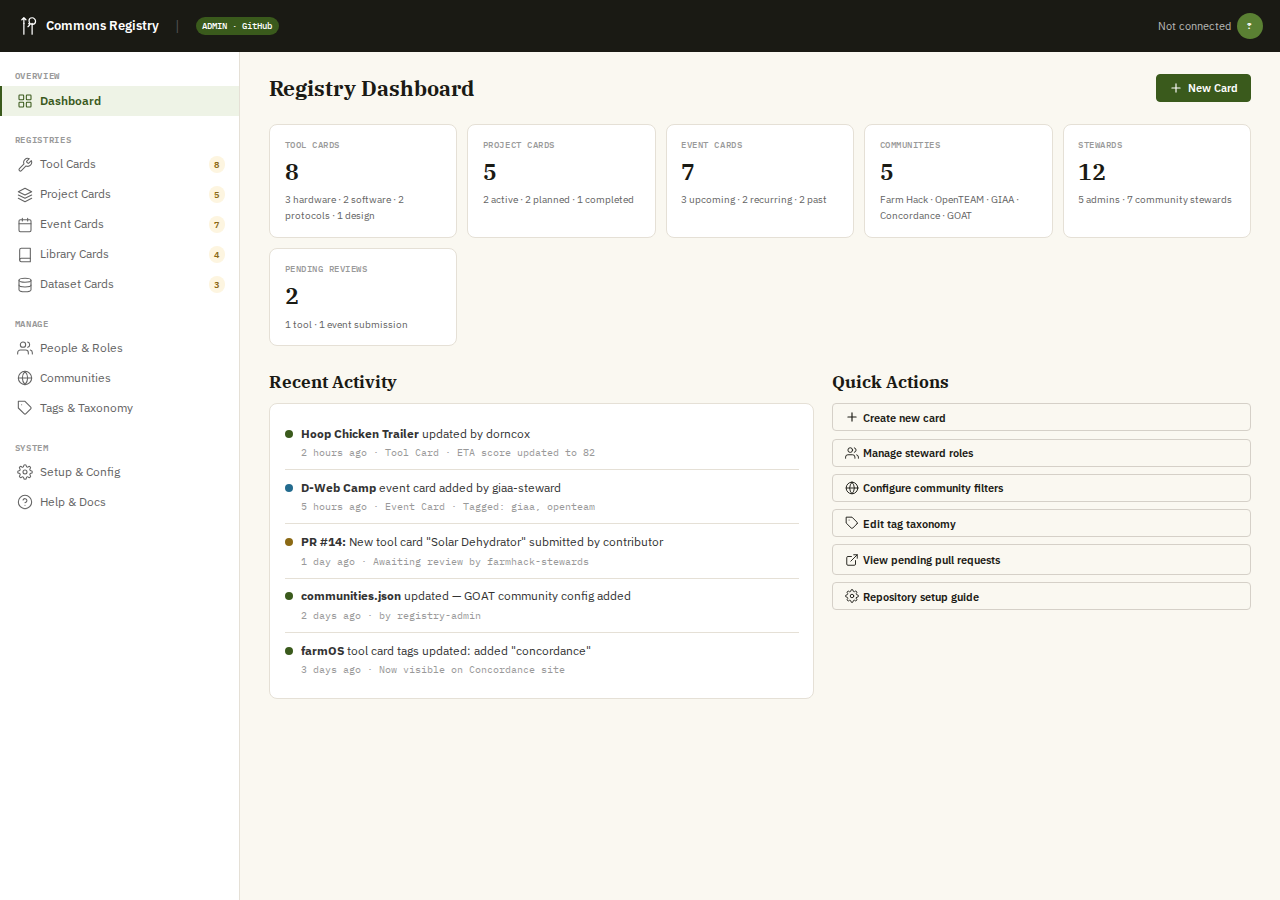
<file: commons-registry-admin-v2.html>
<!DOCTYPE html>
<html lang="en">
<head>
<meta charset="UTF-8">
<meta name="viewport" content="width=device-width, initial-scale=1.0">
<title>Commons Card Registry — Admin Panel</title>
<link href="https://fonts.googleapis.com/css2?family=IBM+Plex+Mono:wght@400;500;600&family=IBM+Plex+Sans:wght@300;400;500;600;700&family=IBM+Plex+Serif:wght@400;600&display=swap" rel="stylesheet">
<style>
:root {
  --ink:#1a1a14; --text:#333; --muted:#636363; --subtle:#999;
  --border:#d5d0c8; --rule:#e5e0d6; --bg:#faf8f1; --surface:#fff;
  --olive:#3a5a1c; --olive-l:#5a8033; --olive-bg:#eef3e6;
  --earth:#8b6914; --earth-bg:#fdf5e0; --sky:#236b8e; --sky-bg:#e6f0f7;
  --rust:#7c4a1e; --red:#9e2b2b; --red-bg:#fce8e8;
  --f-sans:'IBM Plex Sans',sans-serif;
  --f-serif:'IBM Plex Serif',Georgia,serif;
  --f-mono:'IBM Plex Mono',monospace;
  --r:4px; --r-lg:8px; --ease:.2s cubic-bezier(.4,0,.2,1);
}
*,*::before,*::after{box-sizing:border-box;margin:0;padding:0}
html{font-size:14.5px;scroll-behavior:smooth}
body{font-family:var(--f-sans);color:var(--text);background:var(--bg);line-height:1.55;-webkit-font-smoothing:antialiased}
h1,h2,h3,h4{font-family:var(--f-serif);color:var(--ink);line-height:1.25}
a{color:var(--olive);text-decoration:none;transition:color var(--ease)}
a:hover{color:var(--olive-l)}
code,.mono{font-family:var(--f-mono);font-size:.88em}
.sr-only{position:absolute;width:1px;height:1px;overflow:hidden;clip:rect(0,0,0,0)}

/* ─── LAYOUT ─── */
.app{display:grid;grid-template-columns:240px 1fr;grid-template-rows:52px 1fr;min-height:100vh}
.topbar{grid-column:1/-1;background:var(--ink);color:#fff;display:flex;align-items:center;padding:0 1.2rem;gap:.8rem;position:sticky;top:0;z-index:100}
.topbar .brand{display:flex;align-items:center;gap:.45rem;color:#fff;font-weight:600;font-size:.88rem;text-decoration:none}
.topbar .brand svg{width:22px;height:22px}
.topbar .sep{color:rgba(255,255,255,.25);margin:0 .3rem}
.topbar .env{font-family:var(--f-mono);font-size:.65rem;background:var(--olive);padding:.12rem .45rem;border-radius:99px;font-weight:500}
.topbar .user-pill{margin-left:auto;display:flex;align-items:center;gap:.4rem;font-size:.78rem;color:rgba(255,255,255,.7)}
.topbar .user-pill .avatar{width:26px;height:26px;border-radius:50%;background:var(--olive-l);display:flex;align-items:center;justify-content:center;font-size:.65rem;font-weight:700;color:#fff}

.sidebar{background:var(--surface);border-right:1px solid var(--rule);padding:1rem 0;overflow-y:auto}
.sidebar .nav-section{margin-bottom:1rem}
.sidebar .nav-label{font-family:var(--f-mono);font-size:.6rem;text-transform:uppercase;letter-spacing:.08em;color:var(--subtle);padding:.2rem 1rem;font-weight:600}
.sidebar .nav-item{display:flex;align-items:center;gap:.5rem;padding:.4rem 1rem;font-size:.82rem;color:var(--muted);cursor:pointer;transition:all var(--ease);border-left:2px solid transparent}
.sidebar .nav-item:hover{background:var(--olive-bg);color:var(--ink)}
.sidebar .nav-item.active{background:var(--olive-bg);color:var(--olive);border-left-color:var(--olive);font-weight:600}
.sidebar .nav-item svg{width:16px;height:16px;flex-shrink:0}
.sidebar .nav-item .badge{margin-left:auto;font-family:var(--f-mono);font-size:.6rem;background:var(--earth-bg);color:var(--earth);padding:.1rem .35rem;border-radius:99px;font-weight:600}

.main{padding:1.5rem 2rem;overflow-y:auto}

/* ─── PAGE SECTIONS ─── */
.page{display:none}
.page.active{display:block}
.page-head{margin-bottom:1.5rem;display:flex;align-items:center;gap:1rem;flex-wrap:wrap}
.page-head h1{font-size:1.45rem}
.page-head .actions{margin-left:auto;display:flex;gap:.4rem}

/* ─── BUTTONS ─── */
.btn{display:inline-flex;align-items:center;gap:.3rem;padding:.38rem .85rem;font-family:var(--f-sans);font-weight:600;font-size:.78rem;border:1.5px solid transparent;border-radius:var(--r);cursor:pointer;transition:all var(--ease);white-space:nowrap}
.btn-fill{background:var(--ink);color:#fff;border-color:var(--ink)}
.btn-fill:hover{background:#333}
.btn-olive{background:var(--olive);color:#fff;border-color:var(--olive)}
.btn-olive:hover{background:var(--olive-l);border-color:var(--olive-l)}
.btn-ghost{background:transparent;color:var(--ink);border-color:var(--border)}
.btn-ghost:hover{border-color:var(--ink)}
.btn-danger{background:transparent;color:var(--red);border-color:var(--red)}
.btn-danger:hover{background:var(--red-bg)}
.btn svg{width:14px;height:14px}

/* ─── STAT CARDS ─── */
.stat-grid{display:grid;grid-template-columns:repeat(auto-fill,minmax(170px,1fr));gap:.7rem;margin-bottom:1.8rem}
.stat-card{background:var(--surface);border:1px solid var(--rule);border-radius:var(--r-lg);padding:.9rem 1rem}
.stat-card .stat-label{font-family:var(--f-mono);font-size:.6rem;text-transform:uppercase;letter-spacing:.06em;color:var(--subtle);font-weight:500;margin-bottom:.2rem}
.stat-card .stat-val{font-family:var(--f-serif);font-size:1.6rem;color:var(--ink);font-weight:600}
.stat-card .stat-sub{font-size:.72rem;color:var(--muted);margin-top:.1rem}

/* ─── TABLE ─── */
.tbl-wrap{background:var(--surface);border:1px solid var(--rule);border-radius:var(--r-lg);overflow:hidden}
.tbl-head{display:flex;align-items:center;gap:.6rem;padding:.7rem 1rem;border-bottom:1px solid var(--rule);flex-wrap:wrap}
.tbl-search{font-family:var(--f-sans);font-size:.82rem;padding:.3rem .6rem;border:1px solid var(--border);border-radius:var(--r);background:var(--bg);flex:1;max-width:320px;outline:none}
.tbl-search:focus{border-color:var(--olive)}
.chip{font-family:var(--f-mono);font-size:.65rem;font-weight:500;padding:.2rem .5rem;border:1px solid var(--border);border-radius:99px;background:transparent;color:var(--muted);cursor:pointer;transition:all var(--ease)}
.chip:hover{border-color:var(--olive);color:var(--olive)}
.chip.on{background:var(--ink);color:#fff;border-color:var(--ink)}
table{width:100%;border-collapse:collapse}
th{text-align:left;font-family:var(--f-mono);font-size:.65rem;text-transform:uppercase;letter-spacing:.06em;color:var(--subtle);font-weight:600;padding:.5rem 1rem;border-bottom:1px solid var(--rule);background:var(--bg)}
td{padding:.55rem 1rem;border-bottom:1px solid var(--rule);font-size:.84rem;vertical-align:top}
tr:last-child td{border-bottom:none}
tr:hover td{background:rgba(58,90,28,.03)}
.tag{font-family:var(--f-mono);font-size:.6rem;font-weight:500;padding:.1rem .4rem;border-radius:99px;border:1px solid var(--rule);color:var(--muted);display:inline-block;margin:.1rem .15rem .1rem 0}
.tag-olive{border-color:#c7d9b3;background:var(--olive-bg);color:var(--olive)}
.tag-earth{border-color:#e5d5a8;background:var(--earth-bg);color:var(--earth)}
.tag-sky{border-color:#b3d1e5;background:var(--sky-bg);color:var(--sky)}
.status{display:inline-flex;align-items:center;gap:.25rem;font-family:var(--f-mono);font-size:.65rem;font-weight:600;padding:.15rem .4rem;border-radius:99px}
.status-pub{background:var(--olive-bg);color:var(--olive)}
.status-draft{background:var(--earth-bg);color:var(--earth)}
.status-review{background:var(--sky-bg);color:var(--sky)}
.comm-badge{display:inline-flex;padding:.1rem .35rem;border-radius:99px;font-family:var(--f-mono);font-size:.58rem;font-weight:600;background:var(--bg);border:1px solid var(--rule);color:var(--muted);margin:.1rem .1rem}

/* ─── FORMS ─── */
.form-grid{display:grid;grid-template-columns:1fr 1fr;gap:1rem}
.form-group{margin-bottom:1rem}
.form-group.full{grid-column:1/-1}
.form-group label{display:block;font-family:var(--f-mono);font-size:.68rem;text-transform:uppercase;letter-spacing:.05em;color:var(--muted);font-weight:500;margin-bottom:.3rem}
.form-group input,.form-group select,.form-group textarea{width:100%;font-family:var(--f-sans);font-size:.84rem;padding:.45rem .65rem;border:1px solid var(--border);border-radius:var(--r);background:var(--surface);color:var(--ink);outline:none;transition:border-color var(--ease)}
.form-group input:focus,.form-group select:focus,.form-group textarea:focus{border-color:var(--olive)}
.form-group textarea{min-height:80px;resize:vertical;line-height:1.5}
.form-group .help{font-size:.72rem;color:var(--subtle);margin-top:.2rem}
.form-group .multi-check{display:flex;flex-wrap:wrap;gap:.4rem;margin-top:.2rem}
.form-group .multi-check label{display:inline-flex;align-items:center;gap:.25rem;font-size:.78rem;font-weight:400;text-transform:none;letter-spacing:0;color:var(--text);cursor:pointer}
.form-group .multi-check input[type="checkbox"]{width:auto;accent-color:var(--olive)}

/* ─── HELP BOX ─── */
.help-box{background:var(--earth-bg);border:1px solid #e5d5a8;border-radius:var(--r-lg);padding:1rem 1.2rem;margin-bottom:1.2rem;font-size:.84rem;line-height:1.6}
.help-box h4{font-size:.95rem;color:var(--earth);margin-bottom:.3rem}
.help-box code{background:rgba(0,0,0,.06);padding:.12rem .3rem;border-radius:3px;font-size:.8rem}
.help-box ol,.help-box ul{margin:.4rem 0 .4rem 1.1rem}
.help-box li{margin-bottom:.25rem}
.help-box a{color:var(--earth);font-weight:600}

.info-box{background:var(--sky-bg);border:1px solid #b3d1e5;border-radius:var(--r-lg);padding:1rem 1.2rem;margin-bottom:1.2rem;font-size:.84rem;line-height:1.6}
.info-box h4{font-size:.95rem;color:var(--sky);margin-bottom:.3rem}

/* ─── MODAL ─── */
.modal-overlay{display:none;position:fixed;inset:0;background:rgba(0,0,0,.45);z-index:200;align-items:center;justify-content:center}
.modal-overlay.open{display:flex}
.modal{background:var(--surface);border-radius:var(--r-lg);width:90%;max-width:720px;max-height:85vh;overflow-y:auto;box-shadow:0 12px 40px rgba(0,0,0,.2)}
.modal-head{display:flex;align-items:center;padding:1rem 1.2rem;border-bottom:1px solid var(--rule)}
.modal-head h3{flex:1}
.modal-head .close{background:none;border:none;font-size:1.2rem;cursor:pointer;color:var(--muted);padding:.2rem}
.modal-body{padding:1.2rem}
.modal-foot{display:flex;justify-content:flex-end;gap:.4rem;padding:.8rem 1.2rem;border-top:1px solid var(--rule);background:var(--bg)}

/* ─── ACTIVITY LOG ─── */
.activity-item{display:flex;gap:.6rem;padding:.6rem 0;border-bottom:1px solid var(--rule);font-size:.82rem}
.activity-item:last-child{border-bottom:none}
.activity-dot{width:8px;height:8px;border-radius:50%;margin-top:.35rem;flex-shrink:0}
.dot-green{background:var(--olive)}
.dot-amber{background:var(--earth)}
.dot-blue{background:var(--sky)}
.activity-item .time{font-family:var(--f-mono);font-size:.68rem;color:var(--subtle);margin-top:.15rem}

/* ─── RESPONSIVE ─── */
@media(max-width:860px){
  .app{grid-template-columns:1fr}
  .sidebar{display:none}
  .form-grid{grid-template-columns:1fr}
}
</style>
</head>
<body>

<!-- ─── SVG ICONS ─── -->
<svg xmlns="http://www.w3.org/2000/svg" style="display:none">
  <symbol id="i-logo" viewBox="0 0 32 32" fill="none" stroke="currentColor" stroke-width="1.8" stroke-linecap="round" stroke-linejoin="round"><path d="M10 4v8M10 4l-3 3M10 4l3 3"/><path d="M10 12v16"/><path d="M22 4c-2.5 0-4.5 2-4.5 4.5 0 1 .3 1.9.8 2.7l-1.3 1.3 1.5 1.5 1.3-1.3c.8.5 1.7.8 2.7.8 2.5 0 4.5-2 4.5-4.5S24.5 4 22 4z"/><path d="M18 15l-2 2"/><path d="M22 12v16"/></symbol>
  <symbol id="i-dash" viewBox="0 0 24 24" fill="none" stroke="currentColor" stroke-width="1.6" stroke-linecap="round" stroke-linejoin="round"><rect x="3" y="3" width="7" height="7" rx="1"/><rect x="14" y="3" width="7" height="7" rx="1"/><rect x="14" y="14" width="7" height="7" rx="1"/><rect x="3" y="14" width="7" height="7" rx="1"/></symbol>
  <symbol id="i-tool" viewBox="0 0 24 24" fill="none" stroke="currentColor" stroke-width="1.6" stroke-linecap="round" stroke-linejoin="round"><path d="M14.7 6.3a1 1 0 000 1.4l1.6 1.6a1 1 0 001.4 0l3.77-3.77a6 6 0 01-7.94 7.94l-6.91 6.91a2.12 2.12 0 01-3-3l6.91-6.91a6 6 0 017.94-7.94l-3.76 3.76z"/></symbol>
  <symbol id="i-proj" viewBox="0 0 24 24" fill="none" stroke="currentColor" stroke-width="1.6" stroke-linecap="round" stroke-linejoin="round"><polygon points="12,2 2,7 12,12 22,7"/><polyline points="2,17 12,22 22,17"/><polyline points="2,12 12,17 22,12"/></symbol>
  <symbol id="i-cal" viewBox="0 0 24 24" fill="none" stroke="currentColor" stroke-width="1.6" stroke-linecap="round" stroke-linejoin="round"><rect x="3" y="4" width="18" height="18" rx="2"/><path d="M16 2v4M8 2v4M3 10h18"/></symbol>
  <symbol id="i-book" viewBox="0 0 24 24" fill="none" stroke="currentColor" stroke-width="1.6" stroke-linecap="round" stroke-linejoin="round"><path d="M4 19.5A2.5 2.5 0 016.5 17H20"/><path d="M6.5 2H20v20H6.5A2.5 2.5 0 014 19.5v-15A2.5 2.5 0 016.5 2z"/></symbol>
  <symbol id="i-data" viewBox="0 0 24 24" fill="none" stroke="currentColor" stroke-width="1.6" stroke-linecap="round" stroke-linejoin="round"><ellipse cx="12" cy="5" rx="9" ry="3"/><path d="M21 12c0 1.66-4 3-9 3s-9-1.34-9-3"/><path d="M3 5v14c0 1.66 4 3 9 3s9-1.34 9-3V5"/></symbol>
  <symbol id="i-users" viewBox="0 0 24 24" fill="none" stroke="currentColor" stroke-width="1.6" stroke-linecap="round" stroke-linejoin="round"><path d="M17 21v-2a4 4 0 00-4-4H5a4 4 0 00-4 4v2"/><circle cx="9" cy="7" r="4"/><path d="M23 21v-2a4 4 0 00-3-3.87"/><path d="M16 3.13a4 4 0 010 7.75"/></symbol>
  <symbol id="i-globe" viewBox="0 0 24 24" fill="none" stroke="currentColor" stroke-width="1.6" stroke-linecap="round" stroke-linejoin="round"><circle cx="12" cy="12" r="10"/><path d="M2 12h20"/><path d="M12 2a15.3 15.3 0 014 10 15.3 15.3 0 01-4 10 15.3 15.3 0 01-4-10 15.3 15.3 0 014-10z"/></symbol>
  <symbol id="i-gear" viewBox="0 0 24 24" fill="none" stroke="currentColor" stroke-width="1.6" stroke-linecap="round" stroke-linejoin="round"><circle cx="12" cy="12" r="3"/><path d="M19.4 15a1.65 1.65 0 00.33 1.82l.06.06a2 2 0 01-2.83 2.83l-.06-.06a1.65 1.65 0 00-1.82-.33 1.65 1.65 0 00-1 1.51V21a2 2 0 01-4 0v-.09A1.65 1.65 0 009 19.4a1.65 1.65 0 00-1.82.33l-.06.06a2 2 0 01-2.83-2.83l.06-.06A1.65 1.65 0 004.68 15a1.65 1.65 0 00-1.51-1H3a2 2 0 010-4h.09A1.65 1.65 0 004.6 9a1.65 1.65 0 00-.33-1.82l-.06-.06a2 2 0 012.83-2.83l.06.06A1.65 1.65 0 009 4.68a1.65 1.65 0 001-1.51V3a2 2 0 014 0v.09a1.65 1.65 0 001 1.51 1.65 1.65 0 001.82-.33l.06-.06a2 2 0 012.83 2.83l-.06.06A1.65 1.65 0 0019.4 9a1.65 1.65 0 001.51 1H21a2 2 0 010 4h-.09a1.65 1.65 0 00-1.51 1z"/></symbol>
  <symbol id="i-help" viewBox="0 0 24 24" fill="none" stroke="currentColor" stroke-width="1.6" stroke-linecap="round" stroke-linejoin="round"><circle cx="12" cy="12" r="10"/><path d="M9.09 9a3 3 0 015.83 1c0 2-3 3-3 3"/><line x1="12" y1="17" x2="12.01" y2="17"/></symbol>
  <symbol id="i-plus" viewBox="0 0 24 24" fill="none" stroke="currentColor" stroke-width="2" stroke-linecap="round"><line x1="12" y1="5" x2="12" y2="19"/><line x1="5" y1="12" x2="19" y2="12"/></symbol>
  <symbol id="i-edit" viewBox="0 0 24 24" fill="none" stroke="currentColor" stroke-width="1.6" stroke-linecap="round" stroke-linejoin="round"><path d="M11 4H4a2 2 0 00-2 2v14a2 2 0 002 2h14a2 2 0 002-2v-7"/><path d="M18.5 2.5a2.121 2.121 0 013 3L12 15l-4 1 1-4 9.5-9.5z"/></symbol>
  <symbol id="i-ext" viewBox="0 0 24 24" fill="none" stroke="currentColor" stroke-width="1.6" stroke-linecap="round" stroke-linejoin="round"><path d="M18 13v6a2 2 0 01-2 2H5a2 2 0 01-2-2V8a2 2 0 012-2h6"/><polyline points="15,3 21,3 21,9"/><line x1="10" y1="14" x2="21" y2="3"/></symbol>
  <symbol id="i-tag" viewBox="0 0 24 24" fill="none" stroke="currentColor" stroke-width="1.6" stroke-linecap="round" stroke-linejoin="round"><path d="M20.59 13.41l-7.17 7.17a2 2 0 01-2.83 0L2 12V2h10l8.59 8.59a2 2 0 010 2.82z"/><line x1="7" y1="7" x2="7.01" y2="7"/></symbol>
</svg>

<!-- ─── APP SHELL ─── -->
<div class="app">

  <!-- TOPBAR -->
  <div class="topbar">
    <a class="brand" href="#"><svg><use href="#i-logo"/></svg> Commons Registry</a>
    <span class="sep">|</span>
    <span class="env">ADMIN</span>
    <div class="user-pill">
      <span id="user-name">Not connected</span>
      <div class="avatar" id="user-avatar">?</div>
    </div>
  </div>

  <!-- SIDEBAR -->
  <div class="sidebar">
    <div class="nav-section">
      <div class="nav-label">Overview</div>
      <div class="nav-item active" onclick="showPage('dashboard')"><svg><use href="#i-dash"/></svg> Dashboard</div>
    </div>
    <div class="nav-section">
      <div class="nav-label">Registries</div>
      <div class="nav-item" onclick="showPage('tools')"><svg><use href="#i-tool"/></svg> Tool Cards <span class="badge" id="n-tools">8</span></div>
      <div class="nav-item" onclick="showPage('projects')"><svg><use href="#i-proj"/></svg> Project Cards <span class="badge" id="n-proj">5</span></div>
      <div class="nav-item" onclick="showPage('events')"><svg><use href="#i-cal"/></svg> Event Cards <span class="badge" id="n-ev">7</span></div>
      <div class="nav-item" onclick="showPage('library')"><svg><use href="#i-book"/></svg> Library Cards <span class="badge" id="n-lib">4</span></div>
      <div class="nav-item" onclick="showPage('datasets')"><svg><use href="#i-data"/></svg> Dataset Cards <span class="badge" id="n-ds">3</span></div>
    </div>
    <div class="nav-section">
      <div class="nav-label">Manage</div>
      <div class="nav-item" onclick="showPage('people')"><svg><use href="#i-users"/></svg> People &amp; Roles</div>
      <div class="nav-item" onclick="showPage('communities')"><svg><use href="#i-globe"/></svg> Communities</div>
      <div class="nav-item" onclick="showPage('tags')"><svg><use href="#i-tag"/></svg> Tags &amp; Taxonomy</div>
    </div>
    <div class="nav-section">
      <div class="nav-label">System</div>
      <div class="nav-item" onclick="showPage('setup')"><svg><use href="#i-gear"/></svg> Setup &amp; Config</div>
      <div class="nav-item" onclick="showPage('help')"><svg><use href="#i-help"/></svg> Help &amp; Docs</div>
    </div>
  </div>

  <!-- MAIN CONTENT AREA -->
  <div class="main">

    <!-- ════ DASHBOARD ════ -->
    <div class="page active" id="p-dashboard">
      <div class="page-head">
        <h1>Registry Dashboard</h1>
        <div class="actions">
          <button class="btn btn-olive" onclick="openNewCard()"><svg><use href="#i-plus"/></svg> New Card</button>
        </div>
      </div>

      <div class="stat-grid">
        <div class="stat-card"><div class="stat-label">Tool Cards</div><div class="stat-val">8</div><div class="stat-sub">3 hardware · 2 software · 2 protocols · 1 design</div></div>
        <div class="stat-card"><div class="stat-label">Project Cards</div><div class="stat-val">5</div><div class="stat-sub">2 active · 2 planned · 1 completed</div></div>
        <div class="stat-card"><div class="stat-label">Event Cards</div><div class="stat-val">7</div><div class="stat-sub">3 upcoming · 2 recurring · 2 past</div></div>
        <div class="stat-card"><div class="stat-label">Communities</div><div class="stat-val">5</div><div class="stat-sub">Farm Hack · OpenTEAM · GIAA · Concordance · GOAT</div></div>
        <div class="stat-card"><div class="stat-label">Stewards</div><div class="stat-val">12</div><div class="stat-sub">5 admins · 7 community stewards</div></div>
        <div class="stat-card"><div class="stat-label">Pending Reviews</div><div class="stat-val">2</div><div class="stat-sub">1 tool · 1 event submission</div></div>
      </div>

      <div style="display:grid;grid-template-columns:1.3fr 1fr;gap:1.2rem;">
        <div>
          <h3 style="margin-bottom:.7rem;">Recent Activity</h3>
          <div style="background:var(--surface);border:1px solid var(--rule);border-radius:var(--r-lg);padding:.8rem 1rem;">
            <div class="activity-item"><div class="activity-dot dot-green"></div><div><strong>Hoop Chicken Trailer</strong> updated by dorncox<div class="time">2 hours ago · Tool Card · ETA score updated to 82</div></div></div>
            <div class="activity-item"><div class="activity-dot dot-blue"></div><div><strong>D-Web Camp</strong> event card added by giaa-steward<div class="time">5 hours ago · Event Card · Tagged: giaa, openteam</div></div></div>
            <div class="activity-item"><div class="activity-dot dot-amber"></div><div><strong>PR #14:</strong> New tool card "Solar Dehydrator" submitted by contributor<div class="time">1 day ago · Awaiting review by farmhack-stewards</div></div></div>
            <div class="activity-item"><div class="activity-dot dot-green"></div><div><strong>communities.json</strong> updated — GOAT community config added<div class="time">2 days ago · by registry-admin</div></div></div>
            <div class="activity-item"><div class="activity-dot dot-green"></div><div><strong>farmOS</strong> tool card tags updated: added "concordance"<div class="time">3 days ago · Now visible on Concordance site</div></div></div>
          </div>
        </div>
        <div>
          <h3 style="margin-bottom:.7rem;">Quick Actions</h3>
          <div style="display:flex;flex-direction:column;gap:.5rem;">
            <button class="btn btn-ghost" style="justify-content:flex-start;" onclick="openNewCard()"><svg><use href="#i-plus"/></svg> Create new card</button>
            <button class="btn btn-ghost" style="justify-content:flex-start;" onclick="showPage('people')"><svg><use href="#i-users"/></svg> Manage steward roles</button>
            <button class="btn btn-ghost" style="justify-content:flex-start;" onclick="showPage('communities')"><svg><use href="#i-globe"/></svg> Configure community filters</button>
            <button class="btn btn-ghost" style="justify-content:flex-start;" onclick="showPage('tags')"><svg><use href="#i-tag"/></svg> Edit tag taxonomy</button>
            <a class="btn btn-ghost" style="justify-content:flex-start;" href="https://github.com" target="_blank"><svg><use href="#i-ext"/></svg> View pending pull requests</a>
            <button class="btn btn-ghost" style="justify-content:flex-start;" onclick="showPage('setup')"><svg><use href="#i-gear"/></svg> Repository setup guide</button>
          </div>
        </div>
      </div>
    </div>

    <!-- ════ TOOLS REGISTRY ════ -->
    <div class="page" id="p-tools">
      <div class="page-head">
        <h1>Tool Cards</h1>
        <div class="actions">
          <button class="btn btn-olive" onclick="openNewCard('tool')"><svg><use href="#i-plus"/></svg> New Tool</button>
        </div>
      </div>
      <div class="tbl-wrap">
        <div class="tbl-head">
          <input class="tbl-search" placeholder="Search tools..." oninput="filterTable(this,'tools-tbl')">
          <button class="chip on" onclick="filterType(this,'all','tools-tbl')">All</button>
          <button class="chip" onclick="filterType(this,'hardware','tools-tbl')">Hardware</button>
          <button class="chip" onclick="filterType(this,'software','tools-tbl')">Software</button>
          <button class="chip" onclick="filterType(this,'protocol','tools-tbl')">Protocol</button>
          <button class="chip" onclick="filterType(this,'design','tools-tbl')">Design</button>
        </div>
        <table id="tools-tbl">
          <thead><tr><th>Tool</th><th>Type</th><th>Communities</th><th>Tags</th><th>Status</th><th>ETA</th><th></th></tr></thead>
          <tbody>
            <tr data-type="hardware"><td><strong>Hoop Chicken Trailer</strong><br><span style="color:var(--muted);font-size:.78rem;">Pastured Poultry Egg Mobile</span></td><td><span class="tag tag-olive">hardware</span></td><td><span class="comm-badge">FH</span><span class="comm-badge">GIAA</span><span class="comm-badge">OT</span></td><td><span class="tag">open-hardware</span><span class="tag">repairable</span></td><td><span class="status status-pub">Published</span></td><td>82</td><td><button class="btn btn-ghost" onclick="openEditor('tool','hoop-chicken-trailer')"><svg><use href="#i-edit"/></svg></button></td></tr>
            <tr data-type="hardware"><td><strong>Walk-In Cooler</strong><br><span style="color:var(--muted);font-size:.78rem;">Post-Harvest Cold Storage</span></td><td><span class="tag tag-olive">hardware</span></td><td><span class="comm-badge">FH</span></td><td><span class="tag">open-hardware</span><span class="tag">post-harvest</span></td><td><span class="status status-pub">Published</span></td><td>71</td><td><button class="btn btn-ghost" onclick="openEditor('tool','walk-in-cooler')"><svg><use href="#i-edit"/></svg></button></td></tr>
            <tr data-type="hardware"><td><strong>Reemay Robot</strong><br><span style="color:var(--muted);font-size:.78rem;">Arduino Row Cover Automation</span></td><td><span class="tag tag-olive">hardware</span></td><td><span class="comm-badge">FH</span></td><td><span class="tag">arduino</span><span class="tag">prototype</span></td><td><span class="status status-draft">Draft</span></td><td>—</td><td><button class="btn btn-ghost" onclick="openEditor('tool','reemay-robot')"><svg><use href="#i-edit"/></svg></button></td></tr>
            <tr data-type="software"><td><strong>farmOS</strong><br><span style="color:var(--muted);font-size:.78rem;">Farm Management Platform</span></td><td><span class="tag tag-sky">software</span></td><td><span class="comm-badge">FH</span><span class="comm-badge">OT</span><span class="comm-badge">AKC</span></td><td><span class="tag">open-source</span><span class="tag">data-sovereignty</span></td><td><span class="status status-pub">Published</span></td><td>90</td><td><button class="btn btn-ghost" onclick="openEditor('tool','farmos')"><svg><use href="#i-edit"/></svg></button></td></tr>
            <tr data-type="protocol"><td><strong>Talk to Your Tools</strong><br><span style="color:var(--muted);font-size:.78rem;">Technological Terroir Documentation</span></td><td><span class="tag tag-earth">protocol</span></td><td><span class="comm-badge">AKC</span><span class="comm-badge">FH</span></td><td><span class="tag">concordance</span><span class="tag">documentation</span></td><td><span class="status status-pub">Published</span></td><td>—</td><td><button class="btn btn-ghost" onclick="openEditor('tool','talk-tools')"><svg><use href="#i-edit"/></svg></button></td></tr>
            <tr data-type="design"><td><strong>Ethical Technology Assessment</strong><br><span style="color:var(--muted);font-size:.78rem;">Participatory Evaluation Framework</span></td><td><span class="tag" style="border-color:#d4a8a8;background:#fdf0f0;color:var(--rust);">design</span></td><td><span class="comm-badge">GIAA</span><span class="comm-badge">FH</span><span class="comm-badge">OT</span></td><td><span class="tag">ethics</span><span class="tag">framework</span></td><td><span class="status status-pub">Published</span></td><td>—</td><td><button class="btn btn-ghost" onclick="openEditor('tool','eta')"><svg><use href="#i-edit"/></svg></button></td></tr>
          </tbody>
        </table>
      </div>
    </div>

    <!-- ════ SETUP & CONFIG ════ -->
    <div class="page" id="p-setup">
      <div class="page-head"><h1>Setup &amp; Configuration</h1></div>

      <div style="background:var(--surface);border:1px solid var(--rule);border-radius:var(--r-lg);padding:1.2rem;margin-bottom:1.2rem;">
        <h3 style="margin-bottom:.8rem;">Connect to Repository</h3>
        <div class="form-grid">
          <div class="form-group">
            <label>Git Platform</label>
            <select id="cfg-platform" onchange="onPlatformChange()">
              <option value="github">GitHub (github.com)</option>
              <option value="gitlab">GitLab (gitlab.com or self-hosted)</option>
              <option value="gitea">Gitea / Forgejo / Codeberg</option>
            </select>
            <div class="help">All platforms use the same card data model. Only the API layer changes.</div>
          </div>
          <div class="form-group" id="cfg-instance-wrap" style="display:none;">
            <label>Instance URL</label>
            <input type="url" id="cfg-instance" placeholder="https://gitlab.example.com">
            <div class="help">Required for self-hosted GitLab, Gitea, Forgejo, or Codeberg.</div>
          </div>
          <div class="form-group">
            <label id="cfg-token-label">Personal Access Token</label>
            <input type="password" id="cfg-token" placeholder="ghp_xxxxxxxxxxxxxxxxxxxx">
            <div class="help" id="cfg-token-help">Stored in browser session only. Cleared when you close this tab.</div>
          </div>
          <div class="form-group">
            <label>Repository</label>
            <input type="text" id="cfg-repo" value="dornawcox/commons-registry" placeholder="owner/repo">
            <div class="help" id="cfg-repo-help">Format: <code>owner/repo-name</code></div>
          </div>
          <div class="form-group"><label>Branch</label><input type="text" id="cfg-branch" value="main"></div>
          <div class="form-group">
            <label>Pages Base URL</label>
            <input type="url" id="cfg-pages-url" placeholder="https://dornawcox.github.io/commons-registry">
            <div class="help">Public URL where JSON is served. Community sites fetch from here.</div>
          </div>
        </div>
        <div style="display:flex;gap:.5rem;margin-top:.6rem;">
          <button class="btn btn-olive" onclick="testConnection()">Test Connection</button>
          <button class="btn btn-ghost" onclick="saveConfig()">Save Config</button>
        </div>
        <div id="conn-result" style="margin-top:.6rem;font-size:.82rem;"></div>
      </div>

      <div class="help-box"><h4 id="guide-token-title">&#128273; Token Setup</h4><div id="guide-token-body"></div></div>
      <div class="help-box"><h4>&#128274; Branch Protection</h4><div id="guide-protection-body"></div></div>
      <div class="help-box"><h4>&#128101; Steward Teams</h4><div id="guide-teams-body"></div></div>

      <div class="help-box">
        <h4>&#128196; Code Ownership (All Platforms)</h4>
        <p>All three platforms support a <code>CODEOWNERS</code> file defining required reviewers per data file. Place in <code>.github/</code> (GitHub), or repo root (GitLab/Gitea).</p>
        <pre style="background:rgba(0,0,0,.06);padding:.6rem;border-radius:var(--r);font-size:.72rem;overflow-x:auto;margin:.4rem 0;"><code># CODEOWNERS
data/tools.json          @org/farmhack-stewards @org/openteam-stewards
data/projects.json       @org/openteam-stewards @org/giaa-stewards
data/events.json         @org/farmhack-stewards @org/giaa-stewards @org/openteam-stewards
data/library.json        @org/concordance-stewards @org/openteam-stewards
data/datasets.json       @org/concordance-stewards @org/openteam-stewards
data/people.json         @org/registry-admins
schemas/*                @org/registry-admins</code></pre>
        <p style="font-size:.8rem;color:var(--muted);">GitLab: CODEOWNERS enforcement needs Premium; use Protected Branches on Free. Gitea: 1.21+ supports CODEOWNERS.</p>
      </div>

      <div class="help-box">
        <h4>&#9989; Validation CI</h4>
        <div class="filter-rail" style="margin:.5rem 0;"><button class="chip on" onclick="showCI(this,'github')">GitHub Actions</button><button class="chip" onclick="showCI(this,'gitlab')">GitLab CI</button><button class="chip" onclick="showCI(this,'gitea')">Gitea Actions</button></div>
        <pre id="ci-github" style="background:rgba(0,0,0,.06);padding:.5rem;border-radius:var(--r);font-size:.7rem;overflow-x:auto;"><code># .github/workflows/validate.yml
name: Validate Registry
on: [push, pull_request]
jobs:
  validate:
    runs-on: ubuntu-latest
    steps:
      - uses: actions/checkout@v4
      - run: for f in data/*.json; do python -m json.tool "$f" > /dev/null; done
      - run: python3 scripts/validate_cards.py</code></pre>
        <pre id="ci-gitlab" style="background:rgba(0,0,0,.06);padding:.5rem;border-radius:var(--r);font-size:.7rem;overflow-x:auto;display:none;"><code># .gitlab-ci.yml
validate:
  image: python:3.11-slim
  script:
    - for f in data/*.json; do python -m json.tool "$f" > /dev/null; done
    - python3 scripts/validate_cards.py
  rules:
    - if: $CI_PIPELINE_SOURCE == "merge_request_event"
    - if: $CI_COMMIT_BRANCH == "main"
pages:
  stage: deploy
  script: [mkdir -p public, cp -r data/ admin/ schemas/ public/]
  artifacts: { paths: [public] }
  rules: [{ if: "$CI_COMMIT_BRANCH == 'main'" }]</code></pre>
        <pre id="ci-gitea" style="background:rgba(0,0,0,.06);padding:.5rem;border-radius:var(--r);font-size:.7rem;overflow-x:auto;display:none;"><code># .gitea/workflows/validate.yml
# Gitea Actions uses identical YAML syntax to GitHub Actions (since 1.19+)
name: Validate Registry
on: [push, pull_request]
jobs:
  validate:
    runs-on: ubuntu-latest
    steps:
      - uses: actions/checkout@v4
      - run: for f in data/*.json; do python -m json.tool "$f" > /dev/null; done
      - run: python3 scripts/validate_cards.py</code></pre>
      </div>

      <div class="info-box"><h4>&#128279; Pages Hosting</h4><div id="guide-pages-body"></div></div>

      <div class="info-box">
        <h4>&#127760; Community Site Integration (Platform-Agnostic)</h4>
        <p>This snippet works identically on any platform. Sites only need the Pages base URL:</p>
        <pre style="background:rgba(0,0,0,.06);padding:.5rem;border-radius:var(--r);font-size:.72rem;overflow-x:auto;margin:.4rem 0;"><code>const REGISTRY = 'https://YOUR-PAGES-URL/data'; // set per deployment
const MY_COMMUNITY = 'farmhack';                 // set per site
async function loadCards(type) {
  const r = await fetch(`${REGISTRY}/${type}.json`);
  return (await r.json()).filter(c =&gt; c.communities.includes(MY_COMMUNITY));
}</code></pre>
      </div>

      <div style="background:var(--surface);border:1px solid var(--rule);border-radius:var(--r-lg);padding:1rem;overflow-x:auto;">
        <h3 style="margin-bottom:.5rem;">Platform Comparison</h3>
        <table style="font-size:.78rem;"><thead><tr><th>Feature</th><th>GitHub</th><th>GitLab</th><th>Gitea / Forgejo</th></tr></thead><tbody>
        <tr><td>Pages hosting</td><td>Built-in, free</td><td>Via CI pipeline, free</td><td>Built-in (1.17+) or reverse proxy</td></tr>
        <tr><td>API style</td><td>REST Contents API</td><td>REST Files API (v4)</td><td>GitHub-compatible REST API</td></tr>
        <tr><td>OAuth (no server)</td><td>Needs proxy for token exchange</td><td>PKCE flow &mdash; no proxy needed</td><td>Varies by version</td></tr>
        <tr><td>CODEOWNERS</td><td>Free &#10003;</td><td>Premium only</td><td>1.21+ &#10003;</td></tr>
        <tr><td>Branch protection</td><td>Free (limited)</td><td>Free, more granular</td><td>Free, granular</td></tr>
        <tr><td>Self-hostable</td><td>No</td><td>Yes (CE edition)</td><td>Yes (very lightweight)</td></tr>
        <tr><td>Data sovereignty</td><td>US-hosted</td><td>Self-host or EU</td><td>Full control &mdash; ideal for Pillar 2</td></tr>
        </tbody></table>
      </div>
    </div>

    <!-- ════ PEOPLE & ROLES ════ -->
    <div class="page" id="p-people">
      <div class="page-head"><h1>People &amp; Roles</h1><div class="actions"><button class="btn btn-olive" onclick="openNewCard('person')"><svg><use href="#i-plus"/></svg> Add Person</button></div></div>
      <div class="info-box"><h4>How roles work</h4><p>Roles in <code>people.json</code> define who can do what in the admin panel. GitHub Teams enforce the same roles at the repository level via CODEOWNERS. Each person's Hylo profile provides their rich community identity.</p></div>
      <div class="tbl-wrap">
        <table>
          <thead><tr><th>Person</th><th>GitHub</th><th>Roles</th><th>Communities</th><th>Hylo Profile</th><th></th></tr></thead>
          <tbody>
            <tr><td><strong>Dorn Cox</strong><br><span style="color:var(--muted);font-size:.78rem;">Wolfe's Neck / Farm Hack</span></td><td><code>dorncox</code></td><td><span class="status status-pub">Admin</span> <span class="status status-pub">Steward</span></td><td><span class="comm-badge">FH</span><span class="comm-badge">OT</span><span class="comm-badge">GIAA</span></td><td><a href="https://www.hylo.com/members/dorncox" target="_blank">View →</a></td><td><button class="btn btn-ghost"><svg><use href="#i-edit"/></svg></button></td></tr>
            <tr><td><strong>Kristen Loria</strong><br><span style="color:var(--muted);font-size:.78rem;">Farm Hack Community</span></td><td><code>kristen-loria</code></td><td><span class="status status-pub">Steward</span></td><td><span class="comm-badge">FH</span></td><td><a href="#" target="_blank">View →</a></td><td><button class="btn btn-ghost"><svg><use href="#i-edit"/></svg></button></td></tr>
            <tr><td><strong>GIAA Secretariat</strong><br><span style="color:var(--muted);font-size:.78rem;">Grassroots Innovations Assembly</span></td><td><code>giaa-admin</code></td><td><span class="status status-pub">Steward</span> <span class="status status-review">Reviewer</span></td><td><span class="comm-badge">GIAA</span></td><td><a href="#" target="_blank">View →</a></td><td><button class="btn btn-ghost"><svg><use href="#i-edit"/></svg></button></td></tr>
          </tbody>
        </table>
      </div>
    </div>

    <!-- ════ COMMUNITIES ════ -->
    <div class="page" id="p-communities">
      <div class="page-head"><h1>Communities</h1><div class="actions"><button class="btn btn-olive"><svg><use href="#i-plus"/></svg> Add Community</button></div></div>
      <div class="info-box"><h4>How communities work</h4><p>Each community defines a filter configuration. When a community site loads cards from the registry, it filters by its community ID. Adding a community ID tag to a card makes it appear on that community's site. Stewards curate which cards belong to their community.</p></div>
      <div class="tbl-wrap">
        <table>
          <thead><tr><th>Community</th><th>ID</th><th>Card Types</th><th>Stewards</th><th>Hylo Group</th><th>Hub URL</th></tr></thead>
          <tbody>
            <tr><td><strong>Farm Hack</strong></td><td><code>farmhack</code></td><td>tool, event, library, project</td><td>dorncox, kristen-loria</td><td><a href="https://www.hylo.com/groups/farmhack" target="_blank">Hylo →</a></td><td><a href="#" target="_blank">Site →</a></td></tr>
            <tr><td><strong>OpenTEAM</strong></td><td><code>openteam</code></td><td>tool, project, dataset, event, library</td><td>dorncox, openteam-admin</td><td><a href="https://www.hylo.com/groups/openteam" target="_blank">Hylo →</a></td><td><a href="https://dornawcox.github.io/Test-37/" target="_blank">Site →</a></td></tr>
            <tr><td><strong>GIAA</strong></td><td><code>giaa</code></td><td>project, event, tool, library</td><td>giaa-admin</td><td><a href="#" target="_blank">Hylo →</a></td><td><a href="https://www.gia-agroecology.org/" target="_blank">Site →</a></td></tr>
            <tr><td><strong>Concordance</strong></td><td><code>concordance</code></td><td>tool, library, dataset</td><td>concordance-steward</td><td><a href="#" target="_blank">Hylo →</a></td><td><a href="https://agricultural-knowledge-concordance.github.io/Ag-Knowledge-Concordance/" target="_blank">Site →</a></td></tr>
            <tr><td><strong>GOAT</strong></td><td><code>goat</code></td><td>tool, event, project</td><td>goat-admin</td><td>—</td><td><a href="https://forum.goatech.org" target="_blank">Forum →</a></td></tr>
          </tbody>
        </table>
      </div>
    </div>

    <!-- ════ HELP & DOCS ════ -->
    <div class="page" id="p-help">
      <div class="page-head"><h1>Help &amp; Documentation</h1></div>

      <div class="help-box">
        <h4>How the Registry Works</h4>
        <p>The Commons Card Registry is a single GitHub repository containing JSON data files. Each file holds an array of cards (tools, projects, events, etc.). Community websites fetch these files and filter by their community tags to display relevant content.</p>
        <p><strong>No one needs to know Git.</strong> The admin panel reads and writes JSON through the GitHub API. Changes appear on all community sites within ~1 minute (the time it takes GitHub Pages to rebuild).</p>
      </div>

      <div class="help-box">
        <h4>Creating a New Card</h4>
        <ol>
          <li>Click <strong>"New Card"</strong> and select the card type</li>
          <li>Fill in the required fields (title, description, tags, communities)</li>
          <li>Click <strong>"Save"</strong> — if you're a steward, it commits directly; if you're a contributor, it creates a pull request for review</li>
          <li>The card appears on all community sites that match its community tags</li>
        </ol>
      </div>

      <div class="help-box">
        <h4>Making a Card Appear on Multiple Sites</h4>
        <p>Add community IDs to the card's <code>communities</code> array. For example, a tool tagged <code>["farmhack", "giaa", "openteam"]</code> will appear on all three sites. Only stewards of a community can add/remove that community's tag.</p>
      </div>

      <div class="help-box">
        <h4>The "Browse All Communities" Toggle</h4>
        <p>Every community site includes a toggle that lets visitors see cards from all communities, not just their own. This promotes cross-pollination while keeping the default view curated and focused.</p>
      </div>

      <div class="info-box">
        <h4>API Reference: GitHub Contents API</h4>
        <p>The admin panel uses these GitHub API endpoints:</p>
        <p><strong>Read:</strong> <code>GET /repos/{owner}/{repo}/contents/data/{file}.json</code></p>
        <p><strong>Write:</strong> <code>PUT /repos/{owner}/{repo}/contents/data/{file}.json</code> (include <code>sha</code> from read, <code>content</code> as base64, <code>message</code> as commit message)</p>
        <p><strong>Create PR:</strong> <code>POST /repos/{owner}/{repo}/pulls</code> (first create a branch with <code>POST /repos/{owner}/{repo}/git/refs</code>)</p>
        <p><strong>Auth:</strong> Include header <code>Authorization: Bearer {token}</code> on all requests.</p>
      </div>
    </div>

    <!-- Placeholder pages for other sections -->
    <div class="page" id="p-projects"><div class="page-head"><h1>Project Cards</h1><div class="actions"><button class="btn btn-olive" onclick="openNewCard('project')"><svg><use href="#i-plus"/></svg> New Project</button></div></div><p style="color:var(--muted);">Project cards follow the same pattern as tool cards. Filtered by project_type: collabathon, pilot, working-group, research.</p></div>
    <div class="page" id="p-events"><div class="page-head"><h1>Event Cards</h1><div class="actions"><button class="btn btn-olive" onclick="openNewCard('event')"><svg><use href="#i-plus"/></svg> New Event</button></div></div><p style="color:var(--muted);">Event cards include date_start, date_end, location, virtual flag, and registration_url. Shared across community calendars.</p></div>
    <div class="page" id="p-library"><div class="page-head"><h1>Library Cards</h1><div class="actions"><button class="btn btn-olive" onclick="openNewCard('library')"><svg><use href="#i-plus"/></svg> New Resource</button></div></div><p style="color:var(--muted);">Library cards cover books, papers, frameworks, reports, videos, and datasets. Filtered by media_type and topics.</p></div>
    <div class="page" id="p-datasets"><div class="page-head"><h1>Dataset Cards</h1><div class="actions"><button class="btn btn-olive" onclick="openNewCard('dataset')"><svg><use href="#i-plus"/></svg> New Dataset</button></div></div><p style="color:var(--muted);">Dataset cards include format, spatial/temporal extent, access tier, provenance, and consent model. Critical for data sovereignty.</p></div>
    <div class="page" id="p-tags"><div class="page-head"><h1>Tags &amp; Taxonomy</h1></div><p style="color:var(--muted);">Controlled vocabulary for card tags. Categories: hardware, software, protocol, design, event-type, region, license, etc.</p></div>
  </div>
</div>

<!-- ════ CARD EDITOR MODAL ════ -->
<div class="modal-overlay" id="editor-modal">
  <div class="modal">
    <div class="modal-head">
      <h3 id="editor-title">New Tool Card</h3>
      <button class="close" onclick="closeModal()">&times;</button>
    </div>
    <div class="modal-body">
      <div class="form-grid">
        <div class="form-group"><label>Card Type</label>
          <select id="ed-type" onchange="updateEditorFields()">
            <option value="tool">Tool Card</option>
            <option value="project">Project Card</option>
            <option value="event">Event Card</option>
            <option value="library">Library Card</option>
            <option value="dataset">Dataset Card</option>
          </select>
        </div>
        <div class="form-group"><label>Status</label>
          <select id="ed-status"><option value="draft">Draft</option><option value="review">In Review</option><option value="published">Published</option></select>
        </div>
        <div class="form-group"><label>ID (slug)</label><input type="text" id="ed-id" placeholder="hoop-chicken-trailer"><div class="help">URL-safe identifier. Auto-generated from title if blank.</div></div>
        <div class="form-group"><label>Category</label>
          <select id="ed-cat"><option value="hardware">Hardware</option><option value="software">Software</option><option value="protocol">Protocol</option><option value="design">Design</option></select>
        </div>
        <div class="form-group full"><label>Title</label><input type="text" id="ed-title" placeholder="Hoop Chicken Trailer"></div>
        <div class="form-group full"><label>Subtitle</label><input type="text" id="ed-sub" placeholder="Pastured Poultry Egg Mobile"></div>
        <div class="form-group full"><label>Description</label><textarea id="ed-desc" placeholder="A light, simply-built hoop trailer..."></textarea></div>
        <div class="form-group full">
          <label>Communities (which sites show this card)</label>
          <div class="multi-check">
            <label><input type="checkbox" value="farmhack" checked> Farm Hack</label>
            <label><input type="checkbox" value="openteam"> OpenTEAM</label>
            <label><input type="checkbox" value="giaa"> GIAA</label>
            <label><input type="checkbox" value="concordance"> Concordance</label>
            <label><input type="checkbox" value="goat"> GOAT</label>
          </div>
          <div class="help">Check all communities where this card should appear.</div>
        </div>
        <div class="form-group full"><label>Tags (comma-separated)</label><input type="text" id="ed-tags" placeholder="open-hardware, repairable, low-energy, field-tested"></div>
        <div class="form-group"><label>Region</label><input type="text" id="ed-region" placeholder="northeast"></div>
        <div class="form-group"><label>License</label>
          <select><option>CC-BY-4.0</option><option>CC-BY-SA-4.0</option><option>CC0</option><option>MIT</option><option>GPL-3.0</option><option>CERN-OHL</option></select>
        </div>
        <div class="form-group"><label>Steward Name</label><input type="text" id="ed-steward" placeholder="Dorn Cox"></div>
        <div class="form-group"><label>Steward Hylo Profile</label><input type="url" id="ed-hylo" placeholder="https://www.hylo.com/members/..."></div>
        <div class="form-group full"><label>Canonical URL</label><input type="url" id="ed-url" placeholder="https://farmhack.org/tools/..."></div>
        <div class="form-group"><label>Discussion Link</label><input type="url" id="ed-discuss" placeholder="https://forum.goatech.org/t/..."></div>
        <div class="form-group"><label>Source Repository</label><input type="url" id="ed-repo" placeholder="https://github.com/..."></div>
      </div>
    </div>
    <div class="modal-foot">
      <button class="btn btn-ghost" onclick="closeModal()">Cancel</button>
      <button class="btn btn-ghost">Save as Draft</button>
      <button class="btn btn-olive" onclick="saveCard()">Save &amp; Publish</button>
    </div>
  </div>
</div>


<script>
// ============================================================
// GIT PLATFORM ABSTRACTION LAYER
// Supports GitHub, GitLab, and Gitea/Forgejo/Codeberg
// Each adapter: getUser, getRepoInfo, readFile, writeFile,
//   listPRs, createBranch, createPR
// ============================================================

const GitAdapters = {

  // ---- GITHUB ----
  github: {
    name: 'GitHub',
    base: () => 'https://api.github.com',
    hdrs: (t) => ({ 'Authorization': 'Bearer ' + t, 'Accept': 'application/vnd.github+json', 'Content-Type': 'application/json' }),

    async getUser(token) {
      const r = await fetch(this.base() + '/user', { headers: this.hdrs(token) });
      if (!r.ok) throw new Error('Invalid GitHub token');
      const u = await r.json();
      return { login: u.login, name: u.name || u.login, avatar: u.avatar_url, url: u.html_url };
    },

    async getRepoInfo(token, repo) {
      const r = await fetch(this.base() + '/repos/' + repo, { headers: this.hdrs(token) });
      if (!r.ok) throw new Error('Cannot access repo: ' + repo);
      const d = await r.json();
      return { name: d.full_name, url: d.html_url, permissions: d.permissions || {}, default_branch: d.default_branch };
    },

    async readFile(token, repo, path, branch) {
      const r = await fetch(this.base() + '/repos/' + repo + '/contents/' + path + '?ref=' + branch, { headers: this.hdrs(token) });
      if (!r.ok) return { exists: false, content: null, sha: null };
      const d = await r.json();
      return { exists: true, content: JSON.parse(atob(d.content)), sha: d.sha };
    },

    async writeFile(token, repo, path, content, message, branch, sha) {
      const body = { message: message, content: btoa(unescape(encodeURIComponent(JSON.stringify(content, null, 2)))), branch: branch };
      if (sha) body.sha = sha;
      const r = await fetch(this.base() + '/repos/' + repo + '/contents/' + path, {
        method: 'PUT', headers: this.hdrs(token), body: JSON.stringify(body)
      });
      if (!r.ok) { const e = await r.json(); throw new Error(e.message || 'Write failed'); }
      return true;
    },

    async listPRs(token, repo) {
      const r = await fetch(this.base() + '/repos/' + repo + '/pulls?state=open', { headers: this.hdrs(token) });
      if (!r.ok) return [];
      return (await r.json()).map(function(p) { return { number: p.number, title: p.title, author: p.user.login, url: p.html_url, created: p.created_at }; });
    },

    async createBranch(token, repo, branchName, fromBranch) {
      var refR = await fetch(this.base() + '/repos/' + repo + '/git/ref/heads/' + fromBranch, { headers: this.hdrs(token) });
      if (!refR.ok) throw new Error('Cannot read base branch');
      var sha = (await refR.json()).object.sha;
      var r = await fetch(this.base() + '/repos/' + repo + '/git/refs', {
        method: 'POST', headers: this.hdrs(token),
        body: JSON.stringify({ ref: 'refs/heads/' + branchName, sha: sha })
      });
      if (!r.ok) throw new Error('Cannot create branch');
      return true;
    },

    async createPR(token, repo, title, head, base, body) {
      var r = await fetch(this.base() + '/repos/' + repo + '/pulls', {
        method: 'POST', headers: this.hdrs(token),
        body: JSON.stringify({ title: title, head: head, base: base, body: body })
      });
      if (!r.ok) throw new Error('Cannot create pull request');
      var d = await r.json();
      return { number: d.number, url: d.html_url };
    },

    prTerm: 'Pull Request',
    prTermPlural: 'Pull Requests'
  },

  // ---- GITLAB ----
  gitlab: {
    name: 'GitLab',
    _inst: 'https://gitlab.com',
    setInstance: function(u) { this._inst = u.replace(/\/+$/, ''); },
    base: function() { return this._inst; },
    hdrs: (t) => ({ 'PRIVATE-TOKEN': t, 'Content-Type': 'application/json' }),
    pid: (repo) => encodeURIComponent(repo),

    async getUser(token) {
      var r = await fetch(this.base() + '/api/v4/user', { headers: this.hdrs(token) });
      if (!r.ok) throw new Error('Invalid GitLab token');
      var u = await r.json();
      return { login: u.username, name: u.name || u.username, avatar: u.avatar_url, url: u.web_url };
    },

    async getRepoInfo(token, repo) {
      var r = await fetch(this.base() + '/api/v4/projects/' + this.pid(repo), { headers: this.hdrs(token) });
      if (!r.ok) throw new Error('Cannot access project: ' + repo);
      var d = await r.json();
      var perms = d.permissions || {};
      var lvl = Math.max((perms.project_access || {}).access_level || 0, (perms.group_access || {}).access_level || 0);
      return { name: d.path_with_namespace, url: d.web_url, permissions: { admin: lvl >= 40, push: lvl >= 30, pull: true }, default_branch: d.default_branch };
    },

    async readFile(token, repo, path, branch) {
      var url = this.base() + '/api/v4/projects/' + this.pid(repo) + '/repository/files/' + encodeURIComponent(path) + '?ref=' + branch;
      var r = await fetch(url, { headers: this.hdrs(token) });
      if (!r.ok) return { exists: false, content: null, sha: null };
      var d = await r.json();
      return { exists: true, content: JSON.parse(atob(d.content)), sha: d.blob_id };
    },

    async writeFile(token, repo, path, content, message, branch, sha) {
      var method = sha ? 'PUT' : 'POST';
      var url = this.base() + '/api/v4/projects/' + this.pid(repo) + '/repository/files/' + encodeURIComponent(path);
      var r = await fetch(url, {
        method: method, headers: this.hdrs(token),
        body: JSON.stringify({ branch: branch, content: JSON.stringify(content, null, 2), commit_message: message, encoding: 'text' })
      });
      if (!r.ok) { var e = await r.json(); throw new Error(e.message || 'Write failed'); }
      return true;
    },

    async listPRs(token, repo) {
      var r = await fetch(this.base() + '/api/v4/projects/' + this.pid(repo) + '/merge_requests?state=opened', { headers: this.hdrs(token) });
      if (!r.ok) return [];
      return (await r.json()).map(function(m) { return { number: m.iid, title: m.title, author: m.author.username, url: m.web_url, created: m.created_at }; });
    },

    async createBranch(token, repo, branchName, fromBranch) {
      var r = await fetch(this.base() + '/api/v4/projects/' + this.pid(repo) + '/repository/branches', {
        method: 'POST', headers: this.hdrs(token),
        body: JSON.stringify({ branch: branchName, ref: fromBranch })
      });
      if (!r.ok) throw new Error('Cannot create branch');
      return true;
    },

    async createPR(token, repo, title, sourceBranch, targetBranch, description) {
      var r = await fetch(this.base() + '/api/v4/projects/' + this.pid(repo) + '/merge_requests', {
        method: 'POST', headers: this.hdrs(token),
        body: JSON.stringify({ title: title, source_branch: sourceBranch, target_branch: targetBranch, description: description })
      });
      if (!r.ok) throw new Error('Cannot create merge request');
      var d = await r.json();
      return { number: d.iid, url: d.web_url };
    },

    prTerm: 'Merge Request',
    prTermPlural: 'Merge Requests'
  },

  // ---- GITEA / FORGEJO / CODEBERG ----
  gitea: {
    name: 'Gitea',
    _inst: 'https://codeberg.org',
    setInstance: function(u) { this._inst = u.replace(/\/+$/, ''); },
    base: function() { return this._inst; },
    hdrs: (t) => ({ 'Authorization': 'token ' + t, 'Content-Type': 'application/json' }),

    async getUser(token) {
      var r = await fetch(this.base() + '/api/v1/user', { headers: this.hdrs(token) });
      if (!r.ok) throw new Error('Invalid Gitea/Forgejo token');
      var u = await r.json();
      return { login: u.login, name: u.full_name || u.login, avatar: u.avatar_url, url: this.base() + '/' + u.login };
    },

    async getRepoInfo(token, repo) {
      var r = await fetch(this.base() + '/api/v1/repos/' + repo, { headers: this.hdrs(token) });
      if (!r.ok) throw new Error('Cannot access repo: ' + repo);
      var d = await r.json();
      return { name: d.full_name, url: d.html_url, permissions: d.permissions || {}, default_branch: d.default_branch };
    },

    async readFile(token, repo, path, branch) {
      var r = await fetch(this.base() + '/api/v1/repos/' + repo + '/contents/' + path + '?ref=' + branch, { headers: this.hdrs(token) });
      if (!r.ok) return { exists: false, content: null, sha: null };
      var d = await r.json();
      return { exists: true, content: JSON.parse(atob(d.content)), sha: d.sha };
    },

    async writeFile(token, repo, path, content, message, branch, sha) {
      var body = { message: message, content: btoa(unescape(encodeURIComponent(JSON.stringify(content, null, 2)))), branch: branch };
      if (sha) body.sha = sha;
      var method = sha ? 'PUT' : 'POST';
      var r = await fetch(this.base() + '/api/v1/repos/' + repo + '/contents/' + path, {
        method: method, headers: this.hdrs(token), body: JSON.stringify(body)
      });
      if (!r.ok) { var e = await r.json(); throw new Error(e.message || 'Write failed'); }
      return true;
    },

    async listPRs(token, repo) {
      var r = await fetch(this.base() + '/api/v1/repos/' + repo + '/pulls?state=open', { headers: this.hdrs(token) });
      if (!r.ok) return [];
      var self = this;
      return (await r.json()).map(function(p) { return { number: p.number, title: p.title, author: p.user.login, url: p.html_url || (self.base() + '/' + repo + '/pulls/' + p.number), created: p.created_at }; });
    },

    async createBranch(token, repo, branchName, fromBranch) {
      var r = await fetch(this.base() + '/api/v1/repos/' + repo + '/branches', {
        method: 'POST', headers: this.hdrs(token),
        body: JSON.stringify({ new_branch_name: branchName, old_branch_name: fromBranch })
      });
      if (!r.ok) throw new Error('Cannot create branch');
      return true;
    },

    async createPR(token, repo, title, head, base, body) {
      var r = await fetch(this.base() + '/api/v1/repos/' + repo + '/pulls', {
        method: 'POST', headers: this.hdrs(token),
        body: JSON.stringify({ title: title, head: head, base: base, body: body })
      });
      if (!r.ok) throw new Error('Cannot create pull request');
      var d = await r.json();
      return { number: d.number, url: d.html_url || (this.base() + '/' + repo + '/pulls/' + d.number) };
    },

    prTerm: 'Pull Request',
    prTermPlural: 'Pull Requests'
  }
};

// ============================================================
// CONFIG MANAGEMENT
// ============================================================

function getConfig() {
  return {
    platform: document.getElementById('cfg-platform').value,
    instance: (document.getElementById('cfg-instance') || {}).value || '',
    token: document.getElementById('cfg-token').value,
    repo: document.getElementById('cfg-repo').value,
    branch: document.getElementById('cfg-branch').value || 'main',
    pagesUrl: (document.getElementById('cfg-pages-url') || {}).value || ''
  };
}

function getAdapter() {
  var cfg = getConfig();
  var adapter = GitAdapters[cfg.platform];
  if (cfg.platform !== 'github' && cfg.instance) {
    adapter.setInstance(cfg.instance);
  }
  return adapter;
}

function saveConfig() {
  var cfg = getConfig();
  var keys = { reg_platform: cfg.platform, reg_instance: cfg.instance, reg_token: cfg.token, reg_repo: cfg.repo, reg_branch: cfg.branch, reg_pages: cfg.pagesUrl };
  for (var k in keys) sessionStorage.setItem(k, keys[k]);
  document.getElementById('conn-result').innerHTML = '<span style="color:var(--olive)">\u2713 Configuration saved to session.</span>';
}

function restoreConfig() {
  var map = { 'cfg-platform': 'reg_platform', 'cfg-token': 'reg_token', 'cfg-repo': 'reg_repo', 'cfg-branch': 'reg_branch', 'cfg-instance': 'reg_instance', 'cfg-pages-url': 'reg_pages' };
  for (var elId in map) {
    var val = sessionStorage.getItem(map[elId]);
    var el = document.getElementById(elId);
    if (val && el) el.value = val;
  }
  onPlatformChange();
}

// ============================================================
// PLATFORM-SPECIFIC HELP TEXT
// ============================================================

var GUIDES = {
  github: {
    token: '<ol><li>Go to <a href="https://github.com/settings/tokens" target="_blank">GitHub Settings \u2192 Developer Settings \u2192 Personal Access Tokens</a></li><li>Click <strong>Generate new token (classic)</strong></li><li>Name: <code>commons-registry-admin</code></li><li>Scope: <code>repo</code> (full control)</li><li>Copy the <code>ghp_...</code> token and paste above</li></ol>',
    protection: '<ol><li><strong>Settings \u2192 Branches \u2192 Add rule</strong> for <code>main</code></li><li>Enable: <em>Require pull request reviews</em> (1 approval)</li><li>Enable: <em>Require review from Code Owners</em></li><li>Enable: <em>Require status checks</em> (select <code>validate</code>)</li></ol><p style="font-size:.82rem;">Admins can bypass via "Allow specified actors."</p>',
    teams: '<ol><li><strong>Organization \u2192 Teams \u2192 New Team</strong></li><li>Create: <code>registry-admins</code>, <code>farmhack-stewards</code>, <code>openteam-stewards</code>, <code>giaa-stewards</code>, <code>concordance-stewards</code></li><li>Add members, grant <strong>Write</strong> access to the registry repo</li></ol>',
    pages: '<ol><li><strong>Settings \u2192 Pages</strong></li><li>Source: Deploy from branch <code>main</code>, folder <code>/</code></li><li>Live in ~1 minute at <code>https://owner.github.io/repo/</code></li></ol><p>Community sites fetch JSON from this URL. No API keys needed for reading.</p>'
  },
  gitlab: {
    token: '<ol><li>Go to <a href="https://gitlab.com/-/user_settings/personal_access_tokens" target="_blank">GitLab \u2192 User Settings \u2192 Access Tokens</a></li><li>Name: <code>commons-registry-admin</code></li><li>Scopes: <code>api</code>, <code>read_repository</code>, <code>write_repository</code></li><li>Copy the <code>glpat-...</code> token</li></ol><p style="font-size:.82rem;"><strong>Advantage:</strong> GitLab supports PKCE OAuth \u2014 no server-side proxy needed for production OAuth.</p>',
    protection: '<ol><li><strong>Settings \u2192 Repository \u2192 Protected Branches</strong></li><li>Protect <code>main</code></li><li>Allowed to merge: <em>Maintainers</em></li><li>Allowed to push: <em>No one</em> (forces merge requests)</li><li>Require 1+ approval</li></ol><p style="font-size:.82rem;">GitLab Free has more granular protection than GitHub Free. CODEOWNERS enforcement requires Premium.</p>',
    teams: '<ol><li><strong>Group \u2192 Members \u2192 Invite</strong></li><li>Create a GitLab Group for your organization</li><li>Use subgroups or roles: Guest, Reporter, Developer, Maintainer, Owner</li><li>Map: Developer = Contributor, Maintainer = Steward, Owner = Admin</li></ol><p style="font-size:.82rem;">GitLab uses Groups and Roles instead of Teams.</p>',
    pages: '<p>GitLab Pages requires a CI pipeline. The <code>.gitlab-ci.yml</code> above includes a <code>pages:</code> job that copies data files to <code>public/</code>.</p><p>Live at <code>https://username.gitlab.io/repo/</code> after first pipeline succeeds.</p>'
  },
  gitea: {
    token: '<ol><li>Go to <strong>User Settings \u2192 Applications</strong> on your Gitea instance</li><li>Under "Manage Access Tokens," name: <code>commons-registry-admin</code></li><li>Permissions: <code>repo</code> (read/write)</li><li>Click <strong>Generate Token</strong></li></ol><p style="font-size:.82rem;">For <strong>Codeberg</strong>: same at <a href="https://codeberg.org/user/settings/applications" target="_blank">codeberg.org/user/settings/applications</a>. For <strong>Forgejo</strong>: identical to Gitea.</p>',
    protection: '<ol><li><strong>Repository Settings \u2192 Branches \u2192 Branch Protection</strong></li><li>Select <code>main</code></li><li>Enable: <em>Require pull request reviews</em></li><li>Required approvals: 1</li><li>Enable: <em>Block push</em></li></ol><p style="font-size:.82rem;">Gitea/Forgejo offer full protection on all tiers. CODEOWNERS in 1.21+.</p>',
    teams: '<ol><li><strong>Organization Settings \u2192 Teams \u2192 New Team</strong></li><li>Create teams matching community steward groups</li><li>Permissions: Read, Write, Admin</li><li>Assign repos to each team</li></ol><p style="font-size:.82rem;">Gitea Teams work like GitHub Teams \u2014 same concept.</p>',
    pages: '<p><strong>Gitea 1.17+</strong> has built-in Pages (may need admin to enable).</p><p><strong>Codeberg</strong> has Pages built-in \u2014 push to <code>pages</code> branch.</p><p><strong>Self-hosted:</strong> Point nginx/Caddy at the raw file URLs. This aligns with <strong>Pillar 2</strong> \u2014 community-managed infrastructure.</p>'
  }
};

function onPlatformChange() {
  var p = document.getElementById('cfg-platform').value;
  document.getElementById('cfg-instance-wrap').style.display = (p !== 'github') ? '' : 'none';

  var tok = document.getElementById('cfg-token');
  if (p === 'github') tok.placeholder = 'ghp_xxxxxxxxxxxxxxxxxxxx';
  else if (p === 'gitlab') tok.placeholder = 'glpat-xxxxxxxxxxxxxxxxxxxx';
  else tok.placeholder = 'xxxxxxxxxxxxxxxxxxxxxxxx';

  var g = GUIDES[p];
  document.getElementById('guide-token-body').innerHTML = g.token;
  document.getElementById('guide-protection-body').innerHTML = g.protection;
  document.getElementById('guide-teams-body').innerHTML = g.teams;
  document.getElementById('guide-pages-body').innerHTML = g.pages;

  var names = { github: 'GitHub', gitlab: 'GitLab', gitea: 'Gitea' };
  document.querySelector('.topbar .env').textContent = 'ADMIN \u00b7 ' + names[p];
}

function showCI(btn, platform) {
  btn.closest('.filter-rail').querySelectorAll('.chip').forEach(function(c) { c.classList.remove('on'); });
  btn.classList.add('on');
  ['github','gitlab','gitea'].forEach(function(p) {
    var el = document.getElementById('ci-' + p);
    if (el) el.style.display = (p === platform) ? '' : 'none';
  });
}

// ============================================================
// CORE ACTIONS (use adapter abstraction)
// ============================================================

async function testConnection() {
  var cfg = getConfig();
  var adapter = getAdapter();
  var out = document.getElementById('conn-result');
  if (!cfg.token) { out.innerHTML = '<span style="color:var(--red)">Enter a token first.</span>'; return; }
  out.innerHTML = '<span style="color:var(--muted)">Connecting to ' + adapter.name + '...</span>';
  try {
    var user = await adapter.getUser(cfg.token);
    var repo = await adapter.getRepoInfo(cfg.token, cfg.repo);
    document.getElementById('user-name').textContent = user.login;
    document.getElementById('user-avatar').textContent = user.login.substring(0, 2).toUpperCase();
    var perm = repo.permissions.admin ? 'Admin' : repo.permissions.push ? 'Write' : 'Read';
    out.innerHTML = '<span style="color:var(--olive)">\u2713 Connected as <strong>' + user.login + '</strong> to <strong>' + repo.name + '</strong> (' + perm + ') via ' + adapter.name + '</span>';
    saveConfig();
  } catch (e) {
    out.innerHTML = '<span style="color:var(--red)">\u2717 ' + e.message + '</span>';
  }
}

async function saveCard() {
  var cfg = getConfig();
  var adapter = getAdapter();
  if (!cfg.token || !cfg.repo) { alert('Connect to your Git platform first (Setup & Config).'); return; }

  var type = document.getElementById('ed-type').value;
  var filePath = 'data/' + type + 's.json';

  var card = {
    id: document.getElementById('ed-id').value || document.getElementById('ed-title').value.toLowerCase().replace(/[^a-z0-9]+/g, '-'),
    type: type,
    title: document.getElementById('ed-title').value,
    subtitle: document.getElementById('ed-sub').value,
    description: document.getElementById('ed-desc').value,
    status: document.getElementById('ed-status').value,
    communities: Array.from(document.querySelectorAll('#editor-modal .multi-check input:checked')).map(function(cb) { return cb.value; }),
    tags: document.getElementById('ed-tags').value.split(',').map(function(t) { return t.trim(); }).filter(Boolean),
    category: document.getElementById('ed-cat').value,
    region: document.getElementById('ed-region').value,
    steward: { name: document.getElementById('ed-steward').value, hylo_profile: document.getElementById('ed-hylo').value },
    links: { canonical: document.getElementById('ed-url').value, discussion: document.getElementById('ed-discuss').value, source_repo: document.getElementById('ed-repo').value },
    dates: { created: new Date().toISOString().split('T')[0], updated: new Date().toISOString().split('T')[0] },
    metadata: { license: 'CC-BY-4.0' }
  };

  try {
    var file = await adapter.readFile(cfg.token, cfg.repo, filePath, cfg.branch);
    var cards = file.exists ? file.content : [];
    if (!Array.isArray(cards)) cards = [];

    var idx = cards.findIndex(function(c) { return c.id === card.id; });
    if (idx >= 0) {
      var prev = cards[idx];
      cards[idx] = Object.assign({}, prev, card);
      cards[idx].dates = Object.assign({}, prev.dates, { updated: card.dates.updated });
    } else {
      cards.push(card);
    }

    var verb = idx >= 0 ? 'Update' : 'Add';
    await adapter.writeFile(cfg.token, cfg.repo, filePath, cards, verb + ' ' + type + ' card: ' + card.title, cfg.branch, file.sha);
    alert('Card saved via ' + adapter.name + '! Community sites will update after Pages rebuilds.');
    closeModal();
  } catch (e) {
    alert('Error: ' + e.message);
  }
}

// ============================================================
// UI: NAVIGATION, MODALS, TABLE FILTERING
// ============================================================

function showPage(id) {
  document.querySelectorAll('.page').forEach(function(p) { p.classList.remove('active'); });
  document.querySelectorAll('.sidebar .nav-item').forEach(function(n) { n.classList.remove('active'); });
  var page = document.getElementById('p-' + id);
  if (page) page.classList.add('active');
  if (event && event.currentTarget) event.currentTarget.classList.add('active');
}

function filterTable(input, tableId) {
  var q = input.value.toLowerCase();
  document.querySelectorAll('#' + tableId + ' tbody tr').forEach(function(tr) {
    tr.style.display = tr.textContent.toLowerCase().includes(q) ? '' : 'none';
  });
}

function filterType(btn, type, tableId) {
  btn.closest('.tbl-head').querySelectorAll('.chip').forEach(function(c) { c.classList.remove('on'); });
  btn.classList.add('on');
  document.querySelectorAll('#' + tableId + ' tbody tr').forEach(function(tr) {
    tr.style.display = (type === 'all' || tr.dataset.type === type) ? '' : 'none';
  });
}

function openNewCard(type) {
  document.getElementById('editor-modal').classList.add('open');
  document.getElementById('editor-title').textContent = 'New ' + (type || 'Tool') + ' Card';
  if (type) document.getElementById('ed-type').value = type;
}

function openEditor(type, id) {
  document.getElementById('editor-modal').classList.add('open');
  document.getElementById('editor-title').textContent = 'Edit: ' + id;
}

function closeModal() {
  document.getElementById('editor-modal').classList.remove('open');
}

// ---- INIT ----
restoreConfig();
</script>

</body>
</html>
</file>
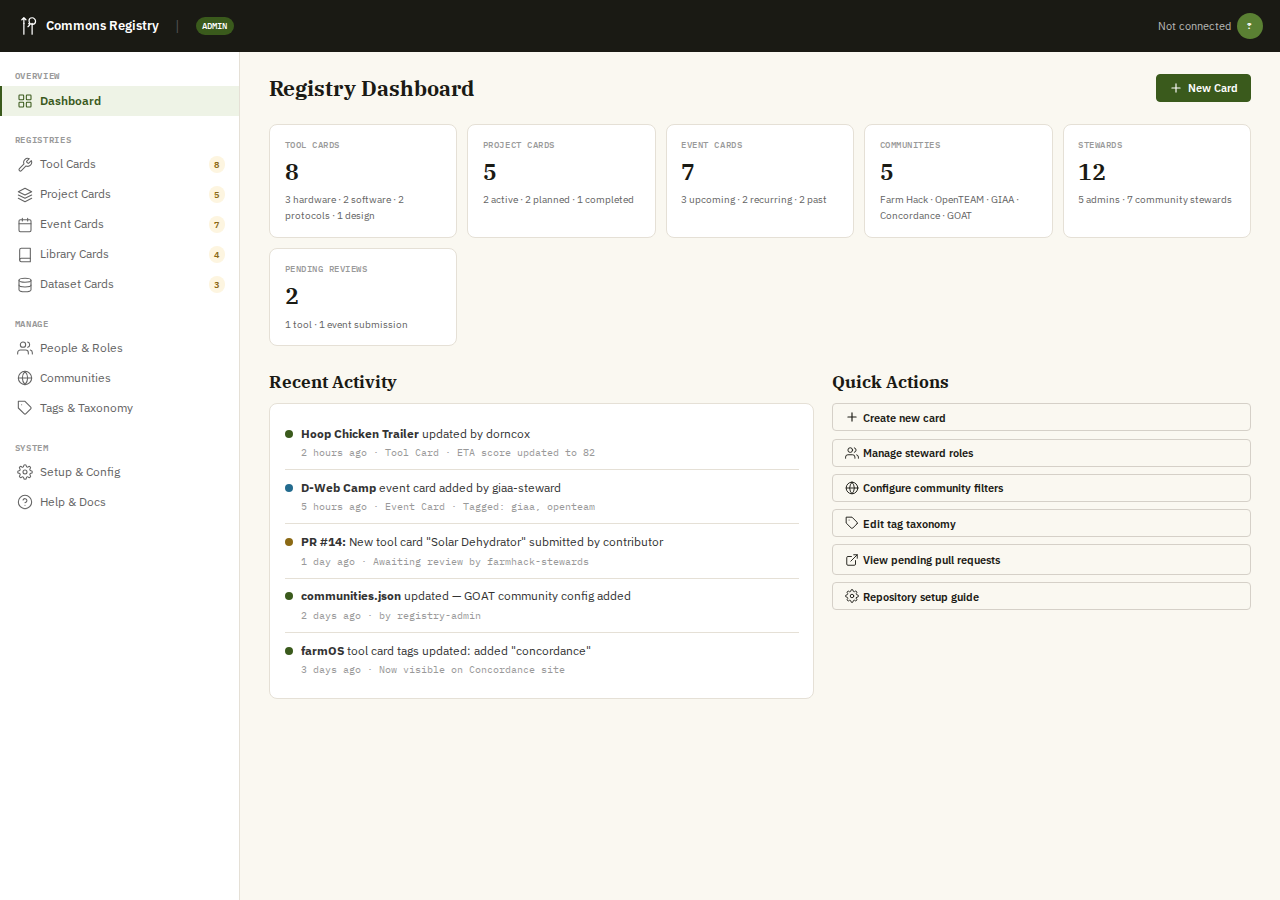
<file: commons-registry-admin.html>
<!DOCTYPE html>
<html lang="en">
<head>
<meta charset="UTF-8">
<meta name="viewport" content="width=device-width, initial-scale=1.0">
<title>Commons Card Registry — Admin Panel</title>
<link href="https://fonts.googleapis.com/css2?family=IBM+Plex+Mono:wght@400;500;600&family=IBM+Plex+Sans:wght@300;400;500;600;700&family=IBM+Plex+Serif:wght@400;600&display=swap" rel="stylesheet">
<style>
:root {
  --ink:#1a1a14; --text:#333; --muted:#636363; --subtle:#999;
  --border:#d5d0c8; --rule:#e5e0d6; --bg:#faf8f1; --surface:#fff;
  --olive:#3a5a1c; --olive-l:#5a8033; --olive-bg:#eef3e6;
  --earth:#8b6914; --earth-bg:#fdf5e0; --sky:#236b8e; --sky-bg:#e6f0f7;
  --rust:#7c4a1e; --red:#9e2b2b; --red-bg:#fce8e8;
  --f-sans:'IBM Plex Sans',sans-serif;
  --f-serif:'IBM Plex Serif',Georgia,serif;
  --f-mono:'IBM Plex Mono',monospace;
  --r:4px; --r-lg:8px; --ease:.2s cubic-bezier(.4,0,.2,1);
}
*,*::before,*::after{box-sizing:border-box;margin:0;padding:0}
html{font-size:14.5px;scroll-behavior:smooth}
body{font-family:var(--f-sans);color:var(--text);background:var(--bg);line-height:1.55;-webkit-font-smoothing:antialiased}
h1,h2,h3,h4{font-family:var(--f-serif);color:var(--ink);line-height:1.25}
a{color:var(--olive);text-decoration:none;transition:color var(--ease)}
a:hover{color:var(--olive-l)}
code,.mono{font-family:var(--f-mono);font-size:.88em}
.sr-only{position:absolute;width:1px;height:1px;overflow:hidden;clip:rect(0,0,0,0)}

/* ─── LAYOUT ─── */
.app{display:grid;grid-template-columns:240px 1fr;grid-template-rows:52px 1fr;min-height:100vh}
.topbar{grid-column:1/-1;background:var(--ink);color:#fff;display:flex;align-items:center;padding:0 1.2rem;gap:.8rem;position:sticky;top:0;z-index:100}
.topbar .brand{display:flex;align-items:center;gap:.45rem;color:#fff;font-weight:600;font-size:.88rem;text-decoration:none}
.topbar .brand svg{width:22px;height:22px}
.topbar .sep{color:rgba(255,255,255,.25);margin:0 .3rem}
.topbar .env{font-family:var(--f-mono);font-size:.65rem;background:var(--olive);padding:.12rem .45rem;border-radius:99px;font-weight:500}
.topbar .user-pill{margin-left:auto;display:flex;align-items:center;gap:.4rem;font-size:.78rem;color:rgba(255,255,255,.7)}
.topbar .user-pill .avatar{width:26px;height:26px;border-radius:50%;background:var(--olive-l);display:flex;align-items:center;justify-content:center;font-size:.65rem;font-weight:700;color:#fff}

.sidebar{background:var(--surface);border-right:1px solid var(--rule);padding:1rem 0;overflow-y:auto}
.sidebar .nav-section{margin-bottom:1rem}
.sidebar .nav-label{font-family:var(--f-mono);font-size:.6rem;text-transform:uppercase;letter-spacing:.08em;color:var(--subtle);padding:.2rem 1rem;font-weight:600}
.sidebar .nav-item{display:flex;align-items:center;gap:.5rem;padding:.4rem 1rem;font-size:.82rem;color:var(--muted);cursor:pointer;transition:all var(--ease);border-left:2px solid transparent}
.sidebar .nav-item:hover{background:var(--olive-bg);color:var(--ink)}
.sidebar .nav-item.active{background:var(--olive-bg);color:var(--olive);border-left-color:var(--olive);font-weight:600}
.sidebar .nav-item svg{width:16px;height:16px;flex-shrink:0}
.sidebar .nav-item .badge{margin-left:auto;font-family:var(--f-mono);font-size:.6rem;background:var(--earth-bg);color:var(--earth);padding:.1rem .35rem;border-radius:99px;font-weight:600}

.main{padding:1.5rem 2rem;overflow-y:auto}

/* ─── PAGE SECTIONS ─── */
.page{display:none}
.page.active{display:block}
.page-head{margin-bottom:1.5rem;display:flex;align-items:center;gap:1rem;flex-wrap:wrap}
.page-head h1{font-size:1.45rem}
.page-head .actions{margin-left:auto;display:flex;gap:.4rem}

/* ─── BUTTONS ─── */
.btn{display:inline-flex;align-items:center;gap:.3rem;padding:.38rem .85rem;font-family:var(--f-sans);font-weight:600;font-size:.78rem;border:1.5px solid transparent;border-radius:var(--r);cursor:pointer;transition:all var(--ease);white-space:nowrap}
.btn-fill{background:var(--ink);color:#fff;border-color:var(--ink)}
.btn-fill:hover{background:#333}
.btn-olive{background:var(--olive);color:#fff;border-color:var(--olive)}
.btn-olive:hover{background:var(--olive-l);border-color:var(--olive-l)}
.btn-ghost{background:transparent;color:var(--ink);border-color:var(--border)}
.btn-ghost:hover{border-color:var(--ink)}
.btn-danger{background:transparent;color:var(--red);border-color:var(--red)}
.btn-danger:hover{background:var(--red-bg)}
.btn svg{width:14px;height:14px}

/* ─── STAT CARDS ─── */
.stat-grid{display:grid;grid-template-columns:repeat(auto-fill,minmax(170px,1fr));gap:.7rem;margin-bottom:1.8rem}
.stat-card{background:var(--surface);border:1px solid var(--rule);border-radius:var(--r-lg);padding:.9rem 1rem}
.stat-card .stat-label{font-family:var(--f-mono);font-size:.6rem;text-transform:uppercase;letter-spacing:.06em;color:var(--subtle);font-weight:500;margin-bottom:.2rem}
.stat-card .stat-val{font-family:var(--f-serif);font-size:1.6rem;color:var(--ink);font-weight:600}
.stat-card .stat-sub{font-size:.72rem;color:var(--muted);margin-top:.1rem}

/* ─── TABLE ─── */
.tbl-wrap{background:var(--surface);border:1px solid var(--rule);border-radius:var(--r-lg);overflow:hidden}
.tbl-head{display:flex;align-items:center;gap:.6rem;padding:.7rem 1rem;border-bottom:1px solid var(--rule);flex-wrap:wrap}
.tbl-search{font-family:var(--f-sans);font-size:.82rem;padding:.3rem .6rem;border:1px solid var(--border);border-radius:var(--r);background:var(--bg);flex:1;max-width:320px;outline:none}
.tbl-search:focus{border-color:var(--olive)}
.chip{font-family:var(--f-mono);font-size:.65rem;font-weight:500;padding:.2rem .5rem;border:1px solid var(--border);border-radius:99px;background:transparent;color:var(--muted);cursor:pointer;transition:all var(--ease)}
.chip:hover{border-color:var(--olive);color:var(--olive)}
.chip.on{background:var(--ink);color:#fff;border-color:var(--ink)}
table{width:100%;border-collapse:collapse}
th{text-align:left;font-family:var(--f-mono);font-size:.65rem;text-transform:uppercase;letter-spacing:.06em;color:var(--subtle);font-weight:600;padding:.5rem 1rem;border-bottom:1px solid var(--rule);background:var(--bg)}
td{padding:.55rem 1rem;border-bottom:1px solid var(--rule);font-size:.84rem;vertical-align:top}
tr:last-child td{border-bottom:none}
tr:hover td{background:rgba(58,90,28,.03)}
.tag{font-family:var(--f-mono);font-size:.6rem;font-weight:500;padding:.1rem .4rem;border-radius:99px;border:1px solid var(--rule);color:var(--muted);display:inline-block;margin:.1rem .15rem .1rem 0}
.tag-olive{border-color:#c7d9b3;background:var(--olive-bg);color:var(--olive)}
.tag-earth{border-color:#e5d5a8;background:var(--earth-bg);color:var(--earth)}
.tag-sky{border-color:#b3d1e5;background:var(--sky-bg);color:var(--sky)}
.status{display:inline-flex;align-items:center;gap:.25rem;font-family:var(--f-mono);font-size:.65rem;font-weight:600;padding:.15rem .4rem;border-radius:99px}
.status-pub{background:var(--olive-bg);color:var(--olive)}
.status-draft{background:var(--earth-bg);color:var(--earth)}
.status-review{background:var(--sky-bg);color:var(--sky)}
.comm-badge{display:inline-flex;padding:.1rem .35rem;border-radius:99px;font-family:var(--f-mono);font-size:.58rem;font-weight:600;background:var(--bg);border:1px solid var(--rule);color:var(--muted);margin:.1rem .1rem}

/* ─── FORMS ─── */
.form-grid{display:grid;grid-template-columns:1fr 1fr;gap:1rem}
.form-group{margin-bottom:1rem}
.form-group.full{grid-column:1/-1}
.form-group label{display:block;font-family:var(--f-mono);font-size:.68rem;text-transform:uppercase;letter-spacing:.05em;color:var(--muted);font-weight:500;margin-bottom:.3rem}
.form-group input,.form-group select,.form-group textarea{width:100%;font-family:var(--f-sans);font-size:.84rem;padding:.45rem .65rem;border:1px solid var(--border);border-radius:var(--r);background:var(--surface);color:var(--ink);outline:none;transition:border-color var(--ease)}
.form-group input:focus,.form-group select:focus,.form-group textarea:focus{border-color:var(--olive)}
.form-group textarea{min-height:80px;resize:vertical;line-height:1.5}
.form-group .help{font-size:.72rem;color:var(--subtle);margin-top:.2rem}
.form-group .multi-check{display:flex;flex-wrap:wrap;gap:.4rem;margin-top:.2rem}
.form-group .multi-check label{display:inline-flex;align-items:center;gap:.25rem;font-size:.78rem;font-weight:400;text-transform:none;letter-spacing:0;color:var(--text);cursor:pointer}
.form-group .multi-check input[type="checkbox"]{width:auto;accent-color:var(--olive)}

/* ─── HELP BOX ─── */
.help-box{background:var(--earth-bg);border:1px solid #e5d5a8;border-radius:var(--r-lg);padding:1rem 1.2rem;margin-bottom:1.2rem;font-size:.84rem;line-height:1.6}
.help-box h4{font-size:.95rem;color:var(--earth);margin-bottom:.3rem}
.help-box code{background:rgba(0,0,0,.06);padding:.12rem .3rem;border-radius:3px;font-size:.8rem}
.help-box ol,.help-box ul{margin:.4rem 0 .4rem 1.1rem}
.help-box li{margin-bottom:.25rem}
.help-box a{color:var(--earth);font-weight:600}

.info-box{background:var(--sky-bg);border:1px solid #b3d1e5;border-radius:var(--r-lg);padding:1rem 1.2rem;margin-bottom:1.2rem;font-size:.84rem;line-height:1.6}
.info-box h4{font-size:.95rem;color:var(--sky);margin-bottom:.3rem}

/* ─── MODAL ─── */
.modal-overlay{display:none;position:fixed;inset:0;background:rgba(0,0,0,.45);z-index:200;align-items:center;justify-content:center}
.modal-overlay.open{display:flex}
.modal{background:var(--surface);border-radius:var(--r-lg);width:90%;max-width:720px;max-height:85vh;overflow-y:auto;box-shadow:0 12px 40px rgba(0,0,0,.2)}
.modal-head{display:flex;align-items:center;padding:1rem 1.2rem;border-bottom:1px solid var(--rule)}
.modal-head h3{flex:1}
.modal-head .close{background:none;border:none;font-size:1.2rem;cursor:pointer;color:var(--muted);padding:.2rem}
.modal-body{padding:1.2rem}
.modal-foot{display:flex;justify-content:flex-end;gap:.4rem;padding:.8rem 1.2rem;border-top:1px solid var(--rule);background:var(--bg)}

/* ─── ACTIVITY LOG ─── */
.activity-item{display:flex;gap:.6rem;padding:.6rem 0;border-bottom:1px solid var(--rule);font-size:.82rem}
.activity-item:last-child{border-bottom:none}
.activity-dot{width:8px;height:8px;border-radius:50%;margin-top:.35rem;flex-shrink:0}
.dot-green{background:var(--olive)}
.dot-amber{background:var(--earth)}
.dot-blue{background:var(--sky)}
.activity-item .time{font-family:var(--f-mono);font-size:.68rem;color:var(--subtle);margin-top:.15rem}

/* ─── RESPONSIVE ─── */
@media(max-width:860px){
  .app{grid-template-columns:1fr}
  .sidebar{display:none}
  .form-grid{grid-template-columns:1fr}
}
</style>
</head>
<body>

<!-- ─── SVG ICONS ─── -->
<svg xmlns="http://www.w3.org/2000/svg" style="display:none">
  <symbol id="i-logo" viewBox="0 0 32 32" fill="none" stroke="currentColor" stroke-width="1.8" stroke-linecap="round" stroke-linejoin="round"><path d="M10 4v8M10 4l-3 3M10 4l3 3"/><path d="M10 12v16"/><path d="M22 4c-2.5 0-4.5 2-4.5 4.5 0 1 .3 1.9.8 2.7l-1.3 1.3 1.5 1.5 1.3-1.3c.8.5 1.7.8 2.7.8 2.5 0 4.5-2 4.5-4.5S24.5 4 22 4z"/><path d="M18 15l-2 2"/><path d="M22 12v16"/></symbol>
  <symbol id="i-dash" viewBox="0 0 24 24" fill="none" stroke="currentColor" stroke-width="1.6" stroke-linecap="round" stroke-linejoin="round"><rect x="3" y="3" width="7" height="7" rx="1"/><rect x="14" y="3" width="7" height="7" rx="1"/><rect x="14" y="14" width="7" height="7" rx="1"/><rect x="3" y="14" width="7" height="7" rx="1"/></symbol>
  <symbol id="i-tool" viewBox="0 0 24 24" fill="none" stroke="currentColor" stroke-width="1.6" stroke-linecap="round" stroke-linejoin="round"><path d="M14.7 6.3a1 1 0 000 1.4l1.6 1.6a1 1 0 001.4 0l3.77-3.77a6 6 0 01-7.94 7.94l-6.91 6.91a2.12 2.12 0 01-3-3l6.91-6.91a6 6 0 017.94-7.94l-3.76 3.76z"/></symbol>
  <symbol id="i-proj" viewBox="0 0 24 24" fill="none" stroke="currentColor" stroke-width="1.6" stroke-linecap="round" stroke-linejoin="round"><polygon points="12,2 2,7 12,12 22,7"/><polyline points="2,17 12,22 22,17"/><polyline points="2,12 12,17 22,12"/></symbol>
  <symbol id="i-cal" viewBox="0 0 24 24" fill="none" stroke="currentColor" stroke-width="1.6" stroke-linecap="round" stroke-linejoin="round"><rect x="3" y="4" width="18" height="18" rx="2"/><path d="M16 2v4M8 2v4M3 10h18"/></symbol>
  <symbol id="i-book" viewBox="0 0 24 24" fill="none" stroke="currentColor" stroke-width="1.6" stroke-linecap="round" stroke-linejoin="round"><path d="M4 19.5A2.5 2.5 0 016.5 17H20"/><path d="M6.5 2H20v20H6.5A2.5 2.5 0 014 19.5v-15A2.5 2.5 0 016.5 2z"/></symbol>
  <symbol id="i-data" viewBox="0 0 24 24" fill="none" stroke="currentColor" stroke-width="1.6" stroke-linecap="round" stroke-linejoin="round"><ellipse cx="12" cy="5" rx="9" ry="3"/><path d="M21 12c0 1.66-4 3-9 3s-9-1.34-9-3"/><path d="M3 5v14c0 1.66 4 3 9 3s9-1.34 9-3V5"/></symbol>
  <symbol id="i-users" viewBox="0 0 24 24" fill="none" stroke="currentColor" stroke-width="1.6" stroke-linecap="round" stroke-linejoin="round"><path d="M17 21v-2a4 4 0 00-4-4H5a4 4 0 00-4 4v2"/><circle cx="9" cy="7" r="4"/><path d="M23 21v-2a4 4 0 00-3-3.87"/><path d="M16 3.13a4 4 0 010 7.75"/></symbol>
  <symbol id="i-globe" viewBox="0 0 24 24" fill="none" stroke="currentColor" stroke-width="1.6" stroke-linecap="round" stroke-linejoin="round"><circle cx="12" cy="12" r="10"/><path d="M2 12h20"/><path d="M12 2a15.3 15.3 0 014 10 15.3 15.3 0 01-4 10 15.3 15.3 0 01-4-10 15.3 15.3 0 014-10z"/></symbol>
  <symbol id="i-gear" viewBox="0 0 24 24" fill="none" stroke="currentColor" stroke-width="1.6" stroke-linecap="round" stroke-linejoin="round"><circle cx="12" cy="12" r="3"/><path d="M19.4 15a1.65 1.65 0 00.33 1.82l.06.06a2 2 0 01-2.83 2.83l-.06-.06a1.65 1.65 0 00-1.82-.33 1.65 1.65 0 00-1 1.51V21a2 2 0 01-4 0v-.09A1.65 1.65 0 009 19.4a1.65 1.65 0 00-1.82.33l-.06.06a2 2 0 01-2.83-2.83l.06-.06A1.65 1.65 0 004.68 15a1.65 1.65 0 00-1.51-1H3a2 2 0 010-4h.09A1.65 1.65 0 004.6 9a1.65 1.65 0 00-.33-1.82l-.06-.06a2 2 0 012.83-2.83l.06.06A1.65 1.65 0 009 4.68a1.65 1.65 0 001-1.51V3a2 2 0 014 0v.09a1.65 1.65 0 001 1.51 1.65 1.65 0 001.82-.33l.06-.06a2 2 0 012.83 2.83l-.06.06A1.65 1.65 0 0019.4 9a1.65 1.65 0 001.51 1H21a2 2 0 010 4h-.09a1.65 1.65 0 00-1.51 1z"/></symbol>
  <symbol id="i-help" viewBox="0 0 24 24" fill="none" stroke="currentColor" stroke-width="1.6" stroke-linecap="round" stroke-linejoin="round"><circle cx="12" cy="12" r="10"/><path d="M9.09 9a3 3 0 015.83 1c0 2-3 3-3 3"/><line x1="12" y1="17" x2="12.01" y2="17"/></symbol>
  <symbol id="i-plus" viewBox="0 0 24 24" fill="none" stroke="currentColor" stroke-width="2" stroke-linecap="round"><line x1="12" y1="5" x2="12" y2="19"/><line x1="5" y1="12" x2="19" y2="12"/></symbol>
  <symbol id="i-edit" viewBox="0 0 24 24" fill="none" stroke="currentColor" stroke-width="1.6" stroke-linecap="round" stroke-linejoin="round"><path d="M11 4H4a2 2 0 00-2 2v14a2 2 0 002 2h14a2 2 0 002-2v-7"/><path d="M18.5 2.5a2.121 2.121 0 013 3L12 15l-4 1 1-4 9.5-9.5z"/></symbol>
  <symbol id="i-ext" viewBox="0 0 24 24" fill="none" stroke="currentColor" stroke-width="1.6" stroke-linecap="round" stroke-linejoin="round"><path d="M18 13v6a2 2 0 01-2 2H5a2 2 0 01-2-2V8a2 2 0 012-2h6"/><polyline points="15,3 21,3 21,9"/><line x1="10" y1="14" x2="21" y2="3"/></symbol>
  <symbol id="i-tag" viewBox="0 0 24 24" fill="none" stroke="currentColor" stroke-width="1.6" stroke-linecap="round" stroke-linejoin="round"><path d="M20.59 13.41l-7.17 7.17a2 2 0 01-2.83 0L2 12V2h10l8.59 8.59a2 2 0 010 2.82z"/><line x1="7" y1="7" x2="7.01" y2="7"/></symbol>
</svg>

<!-- ─── APP SHELL ─── -->
<div class="app">

  <!-- TOPBAR -->
  <div class="topbar">
    <a class="brand" href="#"><svg><use href="#i-logo"/></svg> Commons Registry</a>
    <span class="sep">|</span>
    <span class="env">ADMIN</span>
    <div class="user-pill">
      <span id="user-name">Not connected</span>
      <div class="avatar" id="user-avatar">?</div>
    </div>
  </div>

  <!-- SIDEBAR -->
  <div class="sidebar">
    <div class="nav-section">
      <div class="nav-label">Overview</div>
      <div class="nav-item active" onclick="showPage('dashboard')"><svg><use href="#i-dash"/></svg> Dashboard</div>
    </div>
    <div class="nav-section">
      <div class="nav-label">Registries</div>
      <div class="nav-item" onclick="showPage('tools')"><svg><use href="#i-tool"/></svg> Tool Cards <span class="badge" id="n-tools">8</span></div>
      <div class="nav-item" onclick="showPage('projects')"><svg><use href="#i-proj"/></svg> Project Cards <span class="badge" id="n-proj">5</span></div>
      <div class="nav-item" onclick="showPage('events')"><svg><use href="#i-cal"/></svg> Event Cards <span class="badge" id="n-ev">7</span></div>
      <div class="nav-item" onclick="showPage('library')"><svg><use href="#i-book"/></svg> Library Cards <span class="badge" id="n-lib">4</span></div>
      <div class="nav-item" onclick="showPage('datasets')"><svg><use href="#i-data"/></svg> Dataset Cards <span class="badge" id="n-ds">3</span></div>
    </div>
    <div class="nav-section">
      <div class="nav-label">Manage</div>
      <div class="nav-item" onclick="showPage('people')"><svg><use href="#i-users"/></svg> People &amp; Roles</div>
      <div class="nav-item" onclick="showPage('communities')"><svg><use href="#i-globe"/></svg> Communities</div>
      <div class="nav-item" onclick="showPage('tags')"><svg><use href="#i-tag"/></svg> Tags &amp; Taxonomy</div>
    </div>
    <div class="nav-section">
      <div class="nav-label">System</div>
      <div class="nav-item" onclick="showPage('setup')"><svg><use href="#i-gear"/></svg> Setup &amp; Config</div>
      <div class="nav-item" onclick="showPage('help')"><svg><use href="#i-help"/></svg> Help &amp; Docs</div>
    </div>
  </div>

  <!-- MAIN CONTENT AREA -->
  <div class="main">

    <!-- ════ DASHBOARD ════ -->
    <div class="page active" id="p-dashboard">
      <div class="page-head">
        <h1>Registry Dashboard</h1>
        <div class="actions">
          <button class="btn btn-olive" onclick="openNewCard()"><svg><use href="#i-plus"/></svg> New Card</button>
        </div>
      </div>

      <div class="stat-grid">
        <div class="stat-card"><div class="stat-label">Tool Cards</div><div class="stat-val">8</div><div class="stat-sub">3 hardware · 2 software · 2 protocols · 1 design</div></div>
        <div class="stat-card"><div class="stat-label">Project Cards</div><div class="stat-val">5</div><div class="stat-sub">2 active · 2 planned · 1 completed</div></div>
        <div class="stat-card"><div class="stat-label">Event Cards</div><div class="stat-val">7</div><div class="stat-sub">3 upcoming · 2 recurring · 2 past</div></div>
        <div class="stat-card"><div class="stat-label">Communities</div><div class="stat-val">5</div><div class="stat-sub">Farm Hack · OpenTEAM · GIAA · Concordance · GOAT</div></div>
        <div class="stat-card"><div class="stat-label">Stewards</div><div class="stat-val">12</div><div class="stat-sub">5 admins · 7 community stewards</div></div>
        <div class="stat-card"><div class="stat-label">Pending Reviews</div><div class="stat-val">2</div><div class="stat-sub">1 tool · 1 event submission</div></div>
      </div>

      <div style="display:grid;grid-template-columns:1.3fr 1fr;gap:1.2rem;">
        <div>
          <h3 style="margin-bottom:.7rem;">Recent Activity</h3>
          <div style="background:var(--surface);border:1px solid var(--rule);border-radius:var(--r-lg);padding:.8rem 1rem;">
            <div class="activity-item"><div class="activity-dot dot-green"></div><div><strong>Hoop Chicken Trailer</strong> updated by dorncox<div class="time">2 hours ago · Tool Card · ETA score updated to 82</div></div></div>
            <div class="activity-item"><div class="activity-dot dot-blue"></div><div><strong>D-Web Camp</strong> event card added by giaa-steward<div class="time">5 hours ago · Event Card · Tagged: giaa, openteam</div></div></div>
            <div class="activity-item"><div class="activity-dot dot-amber"></div><div><strong>PR #14:</strong> New tool card "Solar Dehydrator" submitted by contributor<div class="time">1 day ago · Awaiting review by farmhack-stewards</div></div></div>
            <div class="activity-item"><div class="activity-dot dot-green"></div><div><strong>communities.json</strong> updated — GOAT community config added<div class="time">2 days ago · by registry-admin</div></div></div>
            <div class="activity-item"><div class="activity-dot dot-green"></div><div><strong>farmOS</strong> tool card tags updated: added "concordance"<div class="time">3 days ago · Now visible on Concordance site</div></div></div>
          </div>
        </div>
        <div>
          <h3 style="margin-bottom:.7rem;">Quick Actions</h3>
          <div style="display:flex;flex-direction:column;gap:.5rem;">
            <button class="btn btn-ghost" style="justify-content:flex-start;" onclick="openNewCard()"><svg><use href="#i-plus"/></svg> Create new card</button>
            <button class="btn btn-ghost" style="justify-content:flex-start;" onclick="showPage('people')"><svg><use href="#i-users"/></svg> Manage steward roles</button>
            <button class="btn btn-ghost" style="justify-content:flex-start;" onclick="showPage('communities')"><svg><use href="#i-globe"/></svg> Configure community filters</button>
            <button class="btn btn-ghost" style="justify-content:flex-start;" onclick="showPage('tags')"><svg><use href="#i-tag"/></svg> Edit tag taxonomy</button>
            <a class="btn btn-ghost" style="justify-content:flex-start;" href="https://github.com" target="_blank"><svg><use href="#i-ext"/></svg> View pending pull requests</a>
            <button class="btn btn-ghost" style="justify-content:flex-start;" onclick="showPage('setup')"><svg><use href="#i-gear"/></svg> Repository setup guide</button>
          </div>
        </div>
      </div>
    </div>

    <!-- ════ TOOLS REGISTRY ════ -->
    <div class="page" id="p-tools">
      <div class="page-head">
        <h1>Tool Cards</h1>
        <div class="actions">
          <button class="btn btn-olive" onclick="openNewCard('tool')"><svg><use href="#i-plus"/></svg> New Tool</button>
        </div>
      </div>
      <div class="tbl-wrap">
        <div class="tbl-head">
          <input class="tbl-search" placeholder="Search tools..." oninput="filterTable(this,'tools-tbl')">
          <button class="chip on" onclick="filterType(this,'all','tools-tbl')">All</button>
          <button class="chip" onclick="filterType(this,'hardware','tools-tbl')">Hardware</button>
          <button class="chip" onclick="filterType(this,'software','tools-tbl')">Software</button>
          <button class="chip" onclick="filterType(this,'protocol','tools-tbl')">Protocol</button>
          <button class="chip" onclick="filterType(this,'design','tools-tbl')">Design</button>
        </div>
        <table id="tools-tbl">
          <thead><tr><th>Tool</th><th>Type</th><th>Communities</th><th>Tags</th><th>Status</th><th>ETA</th><th></th></tr></thead>
          <tbody>
            <tr data-type="hardware"><td><strong>Hoop Chicken Trailer</strong><br><span style="color:var(--muted);font-size:.78rem;">Pastured Poultry Egg Mobile</span></td><td><span class="tag tag-olive">hardware</span></td><td><span class="comm-badge">FH</span><span class="comm-badge">GIAA</span><span class="comm-badge">OT</span></td><td><span class="tag">open-hardware</span><span class="tag">repairable</span></td><td><span class="status status-pub">Published</span></td><td>82</td><td><button class="btn btn-ghost" onclick="openEditor('tool','hoop-chicken-trailer')"><svg><use href="#i-edit"/></svg></button></td></tr>
            <tr data-type="hardware"><td><strong>Walk-In Cooler</strong><br><span style="color:var(--muted);font-size:.78rem;">Post-Harvest Cold Storage</span></td><td><span class="tag tag-olive">hardware</span></td><td><span class="comm-badge">FH</span></td><td><span class="tag">open-hardware</span><span class="tag">post-harvest</span></td><td><span class="status status-pub">Published</span></td><td>71</td><td><button class="btn btn-ghost" onclick="openEditor('tool','walk-in-cooler')"><svg><use href="#i-edit"/></svg></button></td></tr>
            <tr data-type="hardware"><td><strong>Reemay Robot</strong><br><span style="color:var(--muted);font-size:.78rem;">Arduino Row Cover Automation</span></td><td><span class="tag tag-olive">hardware</span></td><td><span class="comm-badge">FH</span></td><td><span class="tag">arduino</span><span class="tag">prototype</span></td><td><span class="status status-draft">Draft</span></td><td>—</td><td><button class="btn btn-ghost" onclick="openEditor('tool','reemay-robot')"><svg><use href="#i-edit"/></svg></button></td></tr>
            <tr data-type="software"><td><strong>farmOS</strong><br><span style="color:var(--muted);font-size:.78rem;">Farm Management Platform</span></td><td><span class="tag tag-sky">software</span></td><td><span class="comm-badge">FH</span><span class="comm-badge">OT</span><span class="comm-badge">AKC</span></td><td><span class="tag">open-source</span><span class="tag">data-sovereignty</span></td><td><span class="status status-pub">Published</span></td><td>90</td><td><button class="btn btn-ghost" onclick="openEditor('tool','farmos')"><svg><use href="#i-edit"/></svg></button></td></tr>
            <tr data-type="protocol"><td><strong>Talk to Your Tools</strong><br><span style="color:var(--muted);font-size:.78rem;">Technological Terroir Documentation</span></td><td><span class="tag tag-earth">protocol</span></td><td><span class="comm-badge">AKC</span><span class="comm-badge">FH</span></td><td><span class="tag">concordance</span><span class="tag">documentation</span></td><td><span class="status status-pub">Published</span></td><td>—</td><td><button class="btn btn-ghost" onclick="openEditor('tool','talk-tools')"><svg><use href="#i-edit"/></svg></button></td></tr>
            <tr data-type="design"><td><strong>Ethical Technology Assessment</strong><br><span style="color:var(--muted);font-size:.78rem;">Participatory Evaluation Framework</span></td><td><span class="tag" style="border-color:#d4a8a8;background:#fdf0f0;color:var(--rust);">design</span></td><td><span class="comm-badge">GIAA</span><span class="comm-badge">FH</span><span class="comm-badge">OT</span></td><td><span class="tag">ethics</span><span class="tag">framework</span></td><td><span class="status status-pub">Published</span></td><td>—</td><td><button class="btn btn-ghost" onclick="openEditor('tool','eta')"><svg><use href="#i-edit"/></svg></button></td></tr>
          </tbody>
        </table>
      </div>
    </div>

    <!-- ════ SETUP & CONFIG ════ -->
    <div class="page" id="p-setup">
      <div class="page-head"><h1>Setup &amp; Configuration</h1></div>

      <div class="help-box">
        <h4>&#9881; Step 1: Connect to GitHub Repository</h4>
        <p>The admin panel reads and writes card data via the GitHub API. You need a <strong>Personal Access Token</strong> (PAT) with <code>repo</code> scope, or connect via OAuth (for production).</p>
        <ol>
          <li>Go to <a href="https://github.com/settings/tokens" target="_blank">GitHub Settings → Developer Settings → Personal Access Tokens</a></li>
          <li>Click <strong>Generate new token (classic)</strong></li>
          <li>Name it <code>commons-registry-admin</code></li>
          <li>Select scope: <code>repo</code> (full control of private repositories)</li>
          <li>Copy the token and paste it below</li>
        </ol>
      </div>

      <div style="background:var(--surface);border:1px solid var(--rule);border-radius:var(--r-lg);padding:1.2rem;margin-bottom:1.2rem;">
        <div class="form-grid">
          <div class="form-group"><label>GitHub Token</label><input type="password" id="gh-token" placeholder="ghp_xxxxxxxxxxxxxxxxxxxx"><div class="help">Stored in browser session only. Cleared on tab close.</div></div>
          <div class="form-group"><label>Repository</label><input type="text" id="gh-repo" value="dornawcox/commons-registry" placeholder="owner/repo"><div class="help">The GitHub repo where registry data lives.</div></div>
          <div class="form-group"><label>Branch</label><input type="text" id="gh-branch" value="main"></div>
          <div class="form-group" style="display:flex;align-items:flex-end;"><button class="btn btn-olive" onclick="testConnection()">Test Connection</button></div>
        </div>
        <div id="conn-result" style="margin-top:.6rem;font-size:.82rem;"></div>
      </div>

      <div class="help-box">
        <h4>&#128274; Step 2: Set Up Branch Protection</h4>
        <p>Protect the <code>main</code> branch so that contributors must submit pull requests, and only stewards can approve.</p>
        <ol>
          <li>Go to <strong>Repository Settings → Branches → Add branch protection rule</strong></li>
          <li>Branch name pattern: <code>main</code></li>
          <li>Enable: <strong>Require pull request reviews before merging</strong> (1 approval)</li>
          <li>Enable: <strong>Require review from Code Owners</strong></li>
          <li>Enable: <strong>Require status checks to pass</strong> (select the <code>validate</code> workflow)</li>
          <li>Click <strong>Create</strong></li>
        </ol>
        <p><em>Note: Registry Admins can bypass protection for urgent fixes via "Allow specified actors to bypass."</em></p>
      </div>

      <div class="help-box">
        <h4>&#128101; Step 3: Create GitHub Teams</h4>
        <p>Teams map to community steward roles. Each team gets write access to the registry repo.</p>
        <ol>
          <li>Go to your <strong>GitHub Organization → Teams → New Team</strong></li>
          <li>Create teams: <code>registry-admins</code>, <code>farmhack-stewards</code>, <code>openteam-stewards</code>, <code>giaa-stewards</code>, <code>concordance-stewards</code></li>
          <li>Add members to each team</li>
          <li>Grant each team <strong>Write</strong> access to the <code>commons-registry</code> repo</li>
        </ol>
      </div>

      <div class="help-box">
        <h4>&#128196; Step 4: Add CODEOWNERS File</h4>
        <p>Create <code>.github/CODEOWNERS</code> in the repo root. This controls who must review changes to each data file:</p>
        <pre style="background:rgba(0,0,0,.06);padding:.6rem;border-radius:var(--r);font-size:.78rem;overflow-x:auto;margin-top:.4rem;"><code># Commons Registry CODEOWNERS
# Changes to these files require approval from the listed teams

data/tools.json          @org/farmhack-stewards @org/openteam-stewards
data/projects.json       @org/openteam-stewards @org/giaa-stewards
data/events.json         @org/farmhack-stewards @org/giaa-stewards @org/openteam-stewards
data/library.json        @org/concordance-stewards @org/openteam-stewards
data/datasets.json       @org/concordance-stewards @org/openteam-stewards
data/organizations.json  @org/registry-admins
data/people.json         @org/registry-admins
data/communities.json    @org/registry-admins
data/tags.json           @org/registry-admins
schemas/*                @org/registry-admins</code></pre>
      </div>

      <div class="help-box">
        <h4>&#9989; Step 5: Add Validation Workflow</h4>
        <p>Create <code>.github/workflows/validate.yml</code> to automatically check JSON validity on every push and PR:</p>
        <pre style="background:rgba(0,0,0,.06);padding:.6rem;border-radius:var(--r);font-size:.78rem;overflow-x:auto;margin-top:.4rem;"><code>name: Validate Registry Data
on: [push, pull_request]
jobs:
  validate:
    runs-on: ubuntu-latest
    steps:
      - uses: actions/checkout@v4
      - name: Validate JSON
        run: |
          for f in data/*.json; do
            python -m json.tool "$f" > /dev/null || exit 1
            echo "✓ $f is valid JSON"
          done
      - name: Check required fields
        run: |
          python3 -c "
          import json, sys
          for fname in ['tools','projects','events','library','datasets']:
            with open(f'data/{fname}.json') as f:
              cards = json.load(f)
            for c in cards:
              for field in ['id','type','title','communities','tags']:
                if field not in c:
                  print(f'ERROR: {fname}.json card missing {field}: {c.get(\"id\",\"unknown\")}')
                  sys.exit(1)
          print('✓ All required fields present')
          "</code></pre>
      </div>

      <div class="info-box">
        <h4>&#128279; Step 6: Enable GitHub Pages</h4>
        <p>This makes the JSON data files accessible as static URLs that any community site can fetch.</p>
        <ol>
          <li>Go to <strong>Repository Settings → Pages</strong></li>
          <li>Source: <strong>Deploy from a branch</strong></li>
          <li>Branch: <code>main</code>, folder: <code>/ (root)</code></li>
          <li>Click <strong>Save</strong></li>
        </ol>
        <p>After ~1 minute, your data is live at:<br><code>https://dornawcox.github.io/commons-registry/data/tools.json</code></p>
        <p>Community sites fetch this URL to display cards. No API keys needed for reading — it's public.</p>
      </div>

      <div class="info-box">
        <h4>&#127760; Step 7: Add Community Sites (Consumer Setup)</h4>
        <p>Each community website includes a small JavaScript snippet to fetch and display cards. Copy this into any GitHub Pages site:</p>
        <pre style="background:rgba(0,0,0,.06);padding:.6rem;border-radius:var(--r);font-size:.78rem;overflow-x:auto;margin-top:.4rem;"><code>const REGISTRY = 'https://dornawcox.github.io/commons-registry/data';
const MY_COMMUNITY = 'farmhack'; // change per site

async function loadCards(type) {
  const res = await fetch(`${REGISTRY}/${type}.json`);
  const all = await res.json();
  return all.filter(c => c.communities.includes(MY_COMMUNITY));
}

// Load tools, render into page
loadCards('tools').then(tools => {
  const grid = document.getElementById('tool-grid');
  tools.forEach(t => {
    grid.innerHTML += `
      &lt;div class="card"&gt;
        &lt;h3&gt;${t.title}&lt;/h3&gt;
        &lt;p&gt;${t.description}&lt;/p&gt;
        &lt;div&gt;${t.tags.map(tag =>
          '&lt;span class="tag"&gt;'+tag+'&lt;/span&gt;').join('')}
        &lt;/div&gt;
      &lt;/div&gt;`;
  });
});</code></pre>
      </div>
    </div>

    <!-- ════ PEOPLE & ROLES ════ -->
    <div class="page" id="p-people">
      <div class="page-head"><h1>People &amp; Roles</h1><div class="actions"><button class="btn btn-olive" onclick="openNewCard('person')"><svg><use href="#i-plus"/></svg> Add Person</button></div></div>
      <div class="info-box"><h4>How roles work</h4><p>Roles in <code>people.json</code> define who can do what in the admin panel. GitHub Teams enforce the same roles at the repository level via CODEOWNERS. Each person's Hylo profile provides their rich community identity.</p></div>
      <div class="tbl-wrap">
        <table>
          <thead><tr><th>Person</th><th>GitHub</th><th>Roles</th><th>Communities</th><th>Hylo Profile</th><th></th></tr></thead>
          <tbody>
            <tr><td><strong>Dorn Cox</strong><br><span style="color:var(--muted);font-size:.78rem;">Wolfe's Neck / Farm Hack</span></td><td><code>dorncox</code></td><td><span class="status status-pub">Admin</span> <span class="status status-pub">Steward</span></td><td><span class="comm-badge">FH</span><span class="comm-badge">OT</span><span class="comm-badge">GIAA</span></td><td><a href="https://www.hylo.com/members/dorncox" target="_blank">View →</a></td><td><button class="btn btn-ghost"><svg><use href="#i-edit"/></svg></button></td></tr>
            <tr><td><strong>Kristen Loria</strong><br><span style="color:var(--muted);font-size:.78rem;">Farm Hack Community</span></td><td><code>kristen-loria</code></td><td><span class="status status-pub">Steward</span></td><td><span class="comm-badge">FH</span></td><td><a href="#" target="_blank">View →</a></td><td><button class="btn btn-ghost"><svg><use href="#i-edit"/></svg></button></td></tr>
            <tr><td><strong>GIAA Secretariat</strong><br><span style="color:var(--muted);font-size:.78rem;">Grassroots Innovations Assembly</span></td><td><code>giaa-admin</code></td><td><span class="status status-pub">Steward</span> <span class="status status-review">Reviewer</span></td><td><span class="comm-badge">GIAA</span></td><td><a href="#" target="_blank">View →</a></td><td><button class="btn btn-ghost"><svg><use href="#i-edit"/></svg></button></td></tr>
          </tbody>
        </table>
      </div>
    </div>

    <!-- ════ COMMUNITIES ════ -->
    <div class="page" id="p-communities">
      <div class="page-head"><h1>Communities</h1><div class="actions"><button class="btn btn-olive"><svg><use href="#i-plus"/></svg> Add Community</button></div></div>
      <div class="info-box"><h4>How communities work</h4><p>Each community defines a filter configuration. When a community site loads cards from the registry, it filters by its community ID. Adding a community ID tag to a card makes it appear on that community's site. Stewards curate which cards belong to their community.</p></div>
      <div class="tbl-wrap">
        <table>
          <thead><tr><th>Community</th><th>ID</th><th>Card Types</th><th>Stewards</th><th>Hylo Group</th><th>Hub URL</th></tr></thead>
          <tbody>
            <tr><td><strong>Farm Hack</strong></td><td><code>farmhack</code></td><td>tool, event, library, project</td><td>dorncox, kristen-loria</td><td><a href="https://www.hylo.com/groups/farmhack" target="_blank">Hylo →</a></td><td><a href="#" target="_blank">Site →</a></td></tr>
            <tr><td><strong>OpenTEAM</strong></td><td><code>openteam</code></td><td>tool, project, dataset, event, library</td><td>dorncox, openteam-admin</td><td><a href="https://www.hylo.com/groups/openteam" target="_blank">Hylo →</a></td><td><a href="https://dornawcox.github.io/Test-37/" target="_blank">Site →</a></td></tr>
            <tr><td><strong>GIAA</strong></td><td><code>giaa</code></td><td>project, event, tool, library</td><td>giaa-admin</td><td><a href="#" target="_blank">Hylo →</a></td><td><a href="https://www.gia-agroecology.org/" target="_blank">Site →</a></td></tr>
            <tr><td><strong>Concordance</strong></td><td><code>concordance</code></td><td>tool, library, dataset</td><td>concordance-steward</td><td><a href="#" target="_blank">Hylo →</a></td><td><a href="https://agricultural-knowledge-concordance.github.io/Ag-Knowledge-Concordance/" target="_blank">Site →</a></td></tr>
            <tr><td><strong>GOAT</strong></td><td><code>goat</code></td><td>tool, event, project</td><td>goat-admin</td><td>—</td><td><a href="https://forum.goatech.org" target="_blank">Forum →</a></td></tr>
          </tbody>
        </table>
      </div>
    </div>

    <!-- ════ HELP & DOCS ════ -->
    <div class="page" id="p-help">
      <div class="page-head"><h1>Help &amp; Documentation</h1></div>

      <div class="help-box">
        <h4>How the Registry Works</h4>
        <p>The Commons Card Registry is a single GitHub repository containing JSON data files. Each file holds an array of cards (tools, projects, events, etc.). Community websites fetch these files and filter by their community tags to display relevant content.</p>
        <p><strong>No one needs to know Git.</strong> The admin panel reads and writes JSON through the GitHub API. Changes appear on all community sites within ~1 minute (the time it takes GitHub Pages to rebuild).</p>
      </div>

      <div class="help-box">
        <h4>Creating a New Card</h4>
        <ol>
          <li>Click <strong>"New Card"</strong> and select the card type</li>
          <li>Fill in the required fields (title, description, tags, communities)</li>
          <li>Click <strong>"Save"</strong> — if you're a steward, it commits directly; if you're a contributor, it creates a pull request for review</li>
          <li>The card appears on all community sites that match its community tags</li>
        </ol>
      </div>

      <div class="help-box">
        <h4>Making a Card Appear on Multiple Sites</h4>
        <p>Add community IDs to the card's <code>communities</code> array. For example, a tool tagged <code>["farmhack", "giaa", "openteam"]</code> will appear on all three sites. Only stewards of a community can add/remove that community's tag.</p>
      </div>

      <div class="help-box">
        <h4>The "Browse All Communities" Toggle</h4>
        <p>Every community site includes a toggle that lets visitors see cards from all communities, not just their own. This promotes cross-pollination while keeping the default view curated and focused.</p>
      </div>

      <div class="info-box">
        <h4>API Reference: GitHub Contents API</h4>
        <p>The admin panel uses these GitHub API endpoints:</p>
        <p><strong>Read:</strong> <code>GET /repos/{owner}/{repo}/contents/data/{file}.json</code></p>
        <p><strong>Write:</strong> <code>PUT /repos/{owner}/{repo}/contents/data/{file}.json</code> (include <code>sha</code> from read, <code>content</code> as base64, <code>message</code> as commit message)</p>
        <p><strong>Create PR:</strong> <code>POST /repos/{owner}/{repo}/pulls</code> (first create a branch with <code>POST /repos/{owner}/{repo}/git/refs</code>)</p>
        <p><strong>Auth:</strong> Include header <code>Authorization: Bearer {token}</code> on all requests.</p>
      </div>
    </div>

    <!-- Placeholder pages for other sections -->
    <div class="page" id="p-projects"><div class="page-head"><h1>Project Cards</h1><div class="actions"><button class="btn btn-olive" onclick="openNewCard('project')"><svg><use href="#i-plus"/></svg> New Project</button></div></div><p style="color:var(--muted);">Project cards follow the same pattern as tool cards. Filtered by project_type: collabathon, pilot, working-group, research.</p></div>
    <div class="page" id="p-events"><div class="page-head"><h1>Event Cards</h1><div class="actions"><button class="btn btn-olive" onclick="openNewCard('event')"><svg><use href="#i-plus"/></svg> New Event</button></div></div><p style="color:var(--muted);">Event cards include date_start, date_end, location, virtual flag, and registration_url. Shared across community calendars.</p></div>
    <div class="page" id="p-library"><div class="page-head"><h1>Library Cards</h1><div class="actions"><button class="btn btn-olive" onclick="openNewCard('library')"><svg><use href="#i-plus"/></svg> New Resource</button></div></div><p style="color:var(--muted);">Library cards cover books, papers, frameworks, reports, videos, and datasets. Filtered by media_type and topics.</p></div>
    <div class="page" id="p-datasets"><div class="page-head"><h1>Dataset Cards</h1><div class="actions"><button class="btn btn-olive" onclick="openNewCard('dataset')"><svg><use href="#i-plus"/></svg> New Dataset</button></div></div><p style="color:var(--muted);">Dataset cards include format, spatial/temporal extent, access tier, provenance, and consent model. Critical for data sovereignty.</p></div>
    <div class="page" id="p-tags"><div class="page-head"><h1>Tags &amp; Taxonomy</h1></div><p style="color:var(--muted);">Controlled vocabulary for card tags. Categories: hardware, software, protocol, design, event-type, region, license, etc.</p></div>
  </div>
</div>

<!-- ════ CARD EDITOR MODAL ════ -->
<div class="modal-overlay" id="editor-modal">
  <div class="modal">
    <div class="modal-head">
      <h3 id="editor-title">New Tool Card</h3>
      <button class="close" onclick="closeModal()">&times;</button>
    </div>
    <div class="modal-body">
      <div class="form-grid">
        <div class="form-group"><label>Card Type</label>
          <select id="ed-type" onchange="updateEditorFields()">
            <option value="tool">Tool Card</option>
            <option value="project">Project Card</option>
            <option value="event">Event Card</option>
            <option value="library">Library Card</option>
            <option value="dataset">Dataset Card</option>
          </select>
        </div>
        <div class="form-group"><label>Status</label>
          <select id="ed-status"><option value="draft">Draft</option><option value="review">In Review</option><option value="published">Published</option></select>
        </div>
        <div class="form-group"><label>ID (slug)</label><input type="text" id="ed-id" placeholder="hoop-chicken-trailer"><div class="help">URL-safe identifier. Auto-generated from title if blank.</div></div>
        <div class="form-group"><label>Category</label>
          <select id="ed-cat"><option value="hardware">Hardware</option><option value="software">Software</option><option value="protocol">Protocol</option><option value="design">Design</option></select>
        </div>
        <div class="form-group full"><label>Title</label><input type="text" id="ed-title" placeholder="Hoop Chicken Trailer"></div>
        <div class="form-group full"><label>Subtitle</label><input type="text" id="ed-sub" placeholder="Pastured Poultry Egg Mobile"></div>
        <div class="form-group full"><label>Description</label><textarea id="ed-desc" placeholder="A light, simply-built hoop trailer..."></textarea></div>
        <div class="form-group full">
          <label>Communities (which sites show this card)</label>
          <div class="multi-check">
            <label><input type="checkbox" value="farmhack" checked> Farm Hack</label>
            <label><input type="checkbox" value="openteam"> OpenTEAM</label>
            <label><input type="checkbox" value="giaa"> GIAA</label>
            <label><input type="checkbox" value="concordance"> Concordance</label>
            <label><input type="checkbox" value="goat"> GOAT</label>
          </div>
          <div class="help">Check all communities where this card should appear.</div>
        </div>
        <div class="form-group full"><label>Tags (comma-separated)</label><input type="text" id="ed-tags" placeholder="open-hardware, repairable, low-energy, field-tested"></div>
        <div class="form-group"><label>Region</label><input type="text" id="ed-region" placeholder="northeast"></div>
        <div class="form-group"><label>License</label>
          <select><option>CC-BY-4.0</option><option>CC-BY-SA-4.0</option><option>CC0</option><option>MIT</option><option>GPL-3.0</option><option>CERN-OHL</option></select>
        </div>
        <div class="form-group"><label>Steward Name</label><input type="text" id="ed-steward" placeholder="Dorn Cox"></div>
        <div class="form-group"><label>Steward Hylo Profile</label><input type="url" id="ed-hylo" placeholder="https://www.hylo.com/members/..."></div>
        <div class="form-group full"><label>Canonical URL</label><input type="url" id="ed-url" placeholder="https://farmhack.org/tools/..."></div>
        <div class="form-group"><label>Discussion Link</label><input type="url" id="ed-discuss" placeholder="https://forum.goatech.org/t/..."></div>
        <div class="form-group"><label>Source Repository</label><input type="url" id="ed-repo" placeholder="https://github.com/..."></div>
      </div>
    </div>
    <div class="modal-foot">
      <button class="btn btn-ghost" onclick="closeModal()">Cancel</button>
      <button class="btn btn-ghost">Save as Draft</button>
      <button class="btn btn-olive" onclick="saveCard()">Save &amp; Publish</button>
    </div>
  </div>
</div>

<script>
// ─── NAVIGATION ───
function showPage(id) {
  document.querySelectorAll('.page').forEach(p => p.classList.remove('active'));
  document.querySelectorAll('.sidebar .nav-item').forEach(n => n.classList.remove('active'));
  const page = document.getElementById('p-' + id);
  if (page) page.classList.add('active');
  event.currentTarget.classList.add('active');
}

// ─── TABLE FILTERING ───
function filterTable(input, tableId) {
  const q = input.value.toLowerCase();
  document.querySelectorAll('#' + tableId + ' tbody tr').forEach(tr => {
    tr.style.display = tr.textContent.toLowerCase().includes(q) ? '' : 'none';
  });
}
function filterType(btn, type, tableId) {
  btn.closest('.tbl-head').querySelectorAll('.chip').forEach(c => c.classList.remove('on'));
  btn.classList.add('on');
  document.querySelectorAll('#' + tableId + ' tbody tr').forEach(tr => {
    tr.style.display = (type === 'all' || tr.dataset.type === type) ? '' : 'none';
  });
}

// ─── MODAL ───
function openNewCard(type) {
  document.getElementById('editor-modal').classList.add('open');
  document.getElementById('editor-title').textContent = 'New ' + (type || 'Tool') + ' Card';
  if (type) document.getElementById('ed-type').value = type;
}
function openEditor(type, id) {
  document.getElementById('editor-modal').classList.add('open');
  document.getElementById('editor-title').textContent = 'Edit: ' + id;
}
function closeModal() {
  document.getElementById('editor-modal').classList.remove('open');
}

// ─── GITHUB API ───
async function testConnection() {
  const token = document.getElementById('gh-token').value;
  const repo = document.getElementById('gh-repo').value;
  const out = document.getElementById('conn-result');
  if (!token) { out.innerHTML = '<span style="color:var(--red)">Please enter a token.</span>'; return; }
  out.innerHTML = '<span style="color:var(--muted)">Testing connection...</span>';
  try {
    // Test user auth
    const userRes = await fetch('https://api.github.com/user', {
      headers: { 'Authorization': 'Bearer ' + token }
    });
    if (!userRes.ok) throw new Error('Invalid token');
    const user = await userRes.json();

    // Test repo access
    const repoRes = await fetch('https://api.github.com/repos/' + repo, {
      headers: { 'Authorization': 'Bearer ' + token }
    });
    if (!repoRes.ok) throw new Error('Cannot access repository: ' + repo);
    const repoData = await repoRes.json();

    // Update UI
    document.getElementById('user-name').textContent = user.login;
    document.getElementById('user-avatar').textContent = user.login.substring(0, 2).toUpperCase();

    out.innerHTML = '<span style="color:var(--olive)">&#10003; Connected as <strong>' + user.login + '</strong> to <strong>' + repoData.full_name + '</strong>' +
      (repoData.permissions?.admin ? ' (Admin)' : repoData.permissions?.push ? ' (Write)' : ' (Read)') + '</span>';

    // Store in session
    sessionStorage.setItem('gh_token', token);
    sessionStorage.setItem('gh_repo', repo);
  } catch (e) {
    out.innerHTML = '<span style="color:var(--red)">&#10007; ' + e.message + '</span>';
  }
}

async function saveCard() {
  const token = sessionStorage.getItem('gh_token') || document.getElementById('gh-token').value;
  const repo = sessionStorage.getItem('gh_repo') || document.getElementById('gh-repo').value;
  if (!token || !repo) { alert('Please connect to GitHub first (Setup & Config).'); return; }

  const type = document.getElementById('ed-type').value;
  const fileName = type + 's.json'; // tools.json, projects.json, etc.

  // Build card object from form
  const card = {
    id: document.getElementById('ed-id').value || document.getElementById('ed-title').value.toLowerCase().replace(/[^a-z0-9]+/g, '-'),
    type: type,
    title: document.getElementById('ed-title').value,
    subtitle: document.getElementById('ed-sub').value,
    description: document.getElementById('ed-desc').value,
    status: document.getElementById('ed-status').value,
    communities: [...document.querySelectorAll('#editor-modal .multi-check input:checked')].map(cb => cb.value),
    tags: document.getElementById('ed-tags').value.split(',').map(t => t.trim()).filter(Boolean),
    category: document.getElementById('ed-cat').value,
    region: document.getElementById('ed-region').value,
    steward: {
      name: document.getElementById('ed-steward').value,
      hylo_profile: document.getElementById('ed-hylo').value
    },
    links: {
      canonical: document.getElementById('ed-url').value,
      discussion: document.getElementById('ed-discuss').value,
      source_repo: document.getElementById('ed-repo').value
    },
    dates: {
      created: new Date().toISOString().split('T')[0],
      updated: new Date().toISOString().split('T')[0]
    },
    metadata: { license: 'CC-BY-4.0' }
  };

  try {
    // 1. Read current file to get SHA
    const getRes = await fetch(`https://api.github.com/repos/${repo}/contents/data/${fileName}`, {
      headers: { 'Authorization': 'Bearer ' + token }
    });

    let cards = [];
    let sha = null;

    if (getRes.ok) {
      const fileData = await getRes.json();
      sha = fileData.sha;
      cards = JSON.parse(atob(fileData.content));
    }

    // 2. Add or update card
    const existing = cards.findIndex(c => c.id === card.id);
    if (existing >= 0) {
      cards[existing] = { ...cards[existing], ...card, dates: { ...cards[existing].dates, updated: card.dates.updated } };
    } else {
      cards.push(card);
    }

    // 3. Write back
    const body = {
      message: (existing >= 0 ? 'Update' : 'Add') + ` ${type} card: ${card.title}`,
      content: btoa(unescape(encodeURIComponent(JSON.stringify(cards, null, 2)))),
      branch: document.getElementById('gh-branch').value || 'main'
    };
    if (sha) body.sha = sha;

    const putRes = await fetch(`https://api.github.com/repos/${repo}/contents/data/${fileName}`, {
      method: 'PUT',
      headers: {
        'Authorization': 'Bearer ' + token,
        'Content-Type': 'application/json'
      },
      body: JSON.stringify(body)
    });

    if (putRes.ok) {
      alert('Card saved successfully! It will appear on community sites within ~1 minute.');
      closeModal();
    } else {
      const err = await putRes.json();
      alert('Error saving: ' + (err.message || 'Unknown error'));
    }
  } catch (e) {
    alert('Error: ' + e.message);
  }
}

// Restore session
if (sessionStorage.getItem('gh_token')) {
  document.getElementById('gh-token').value = sessionStorage.getItem('gh_token');
}
if (sessionStorage.getItem('gh_repo')) {
  document.getElementById('gh-repo').value = sessionStorage.getItem('gh_repo');
}
</script>
</body>
</html>
</file>
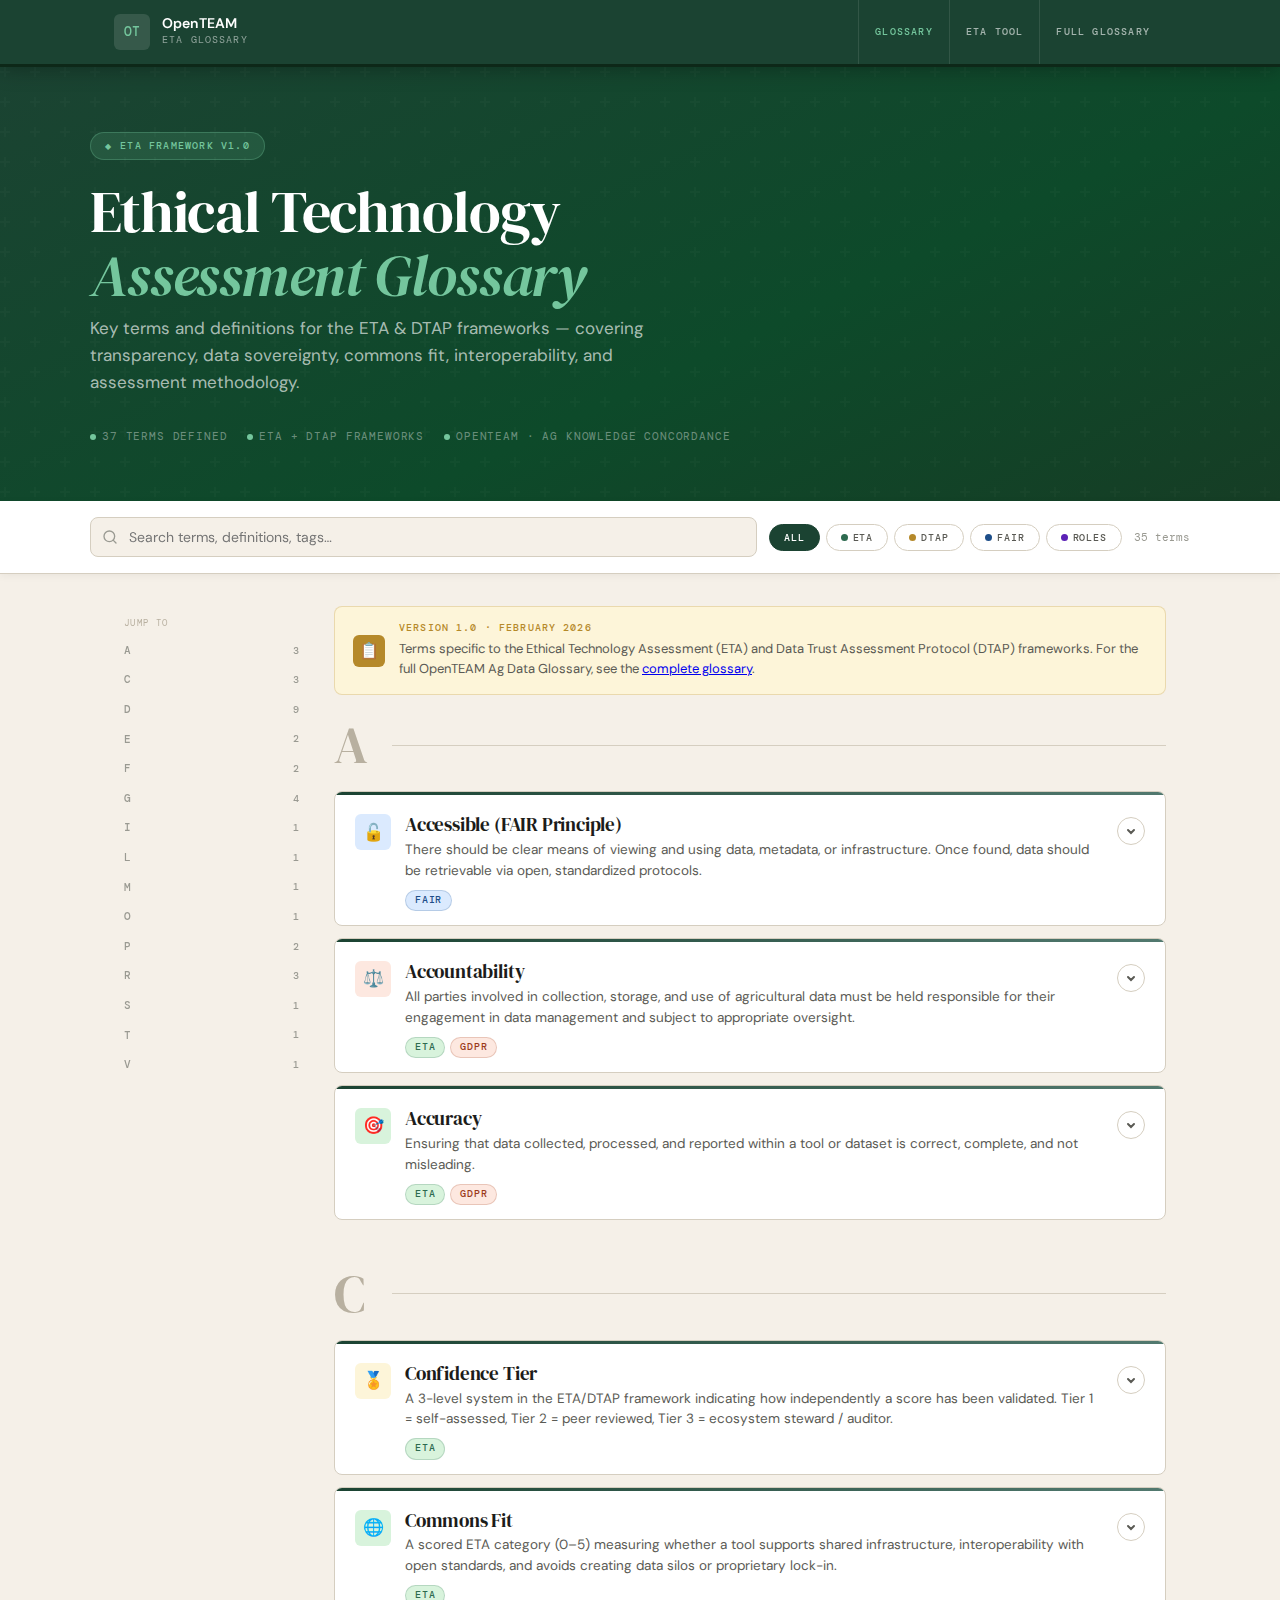
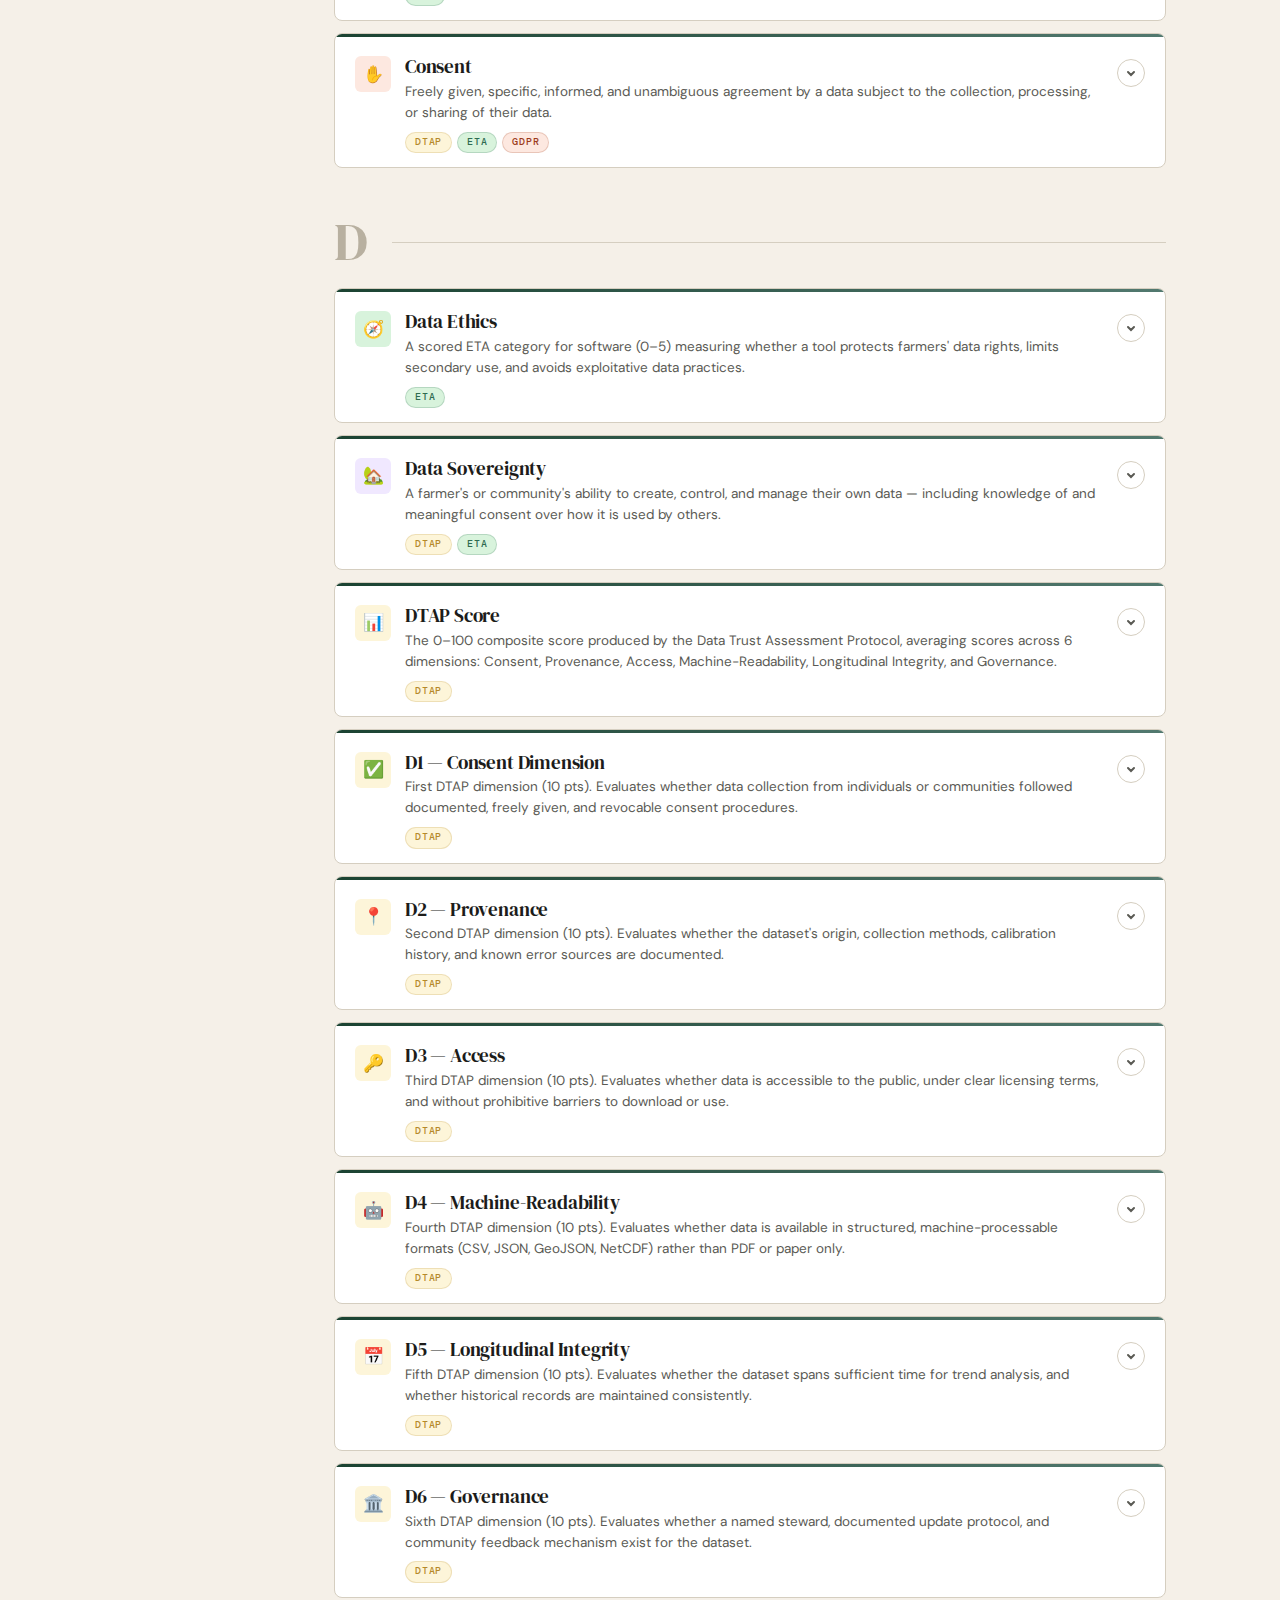
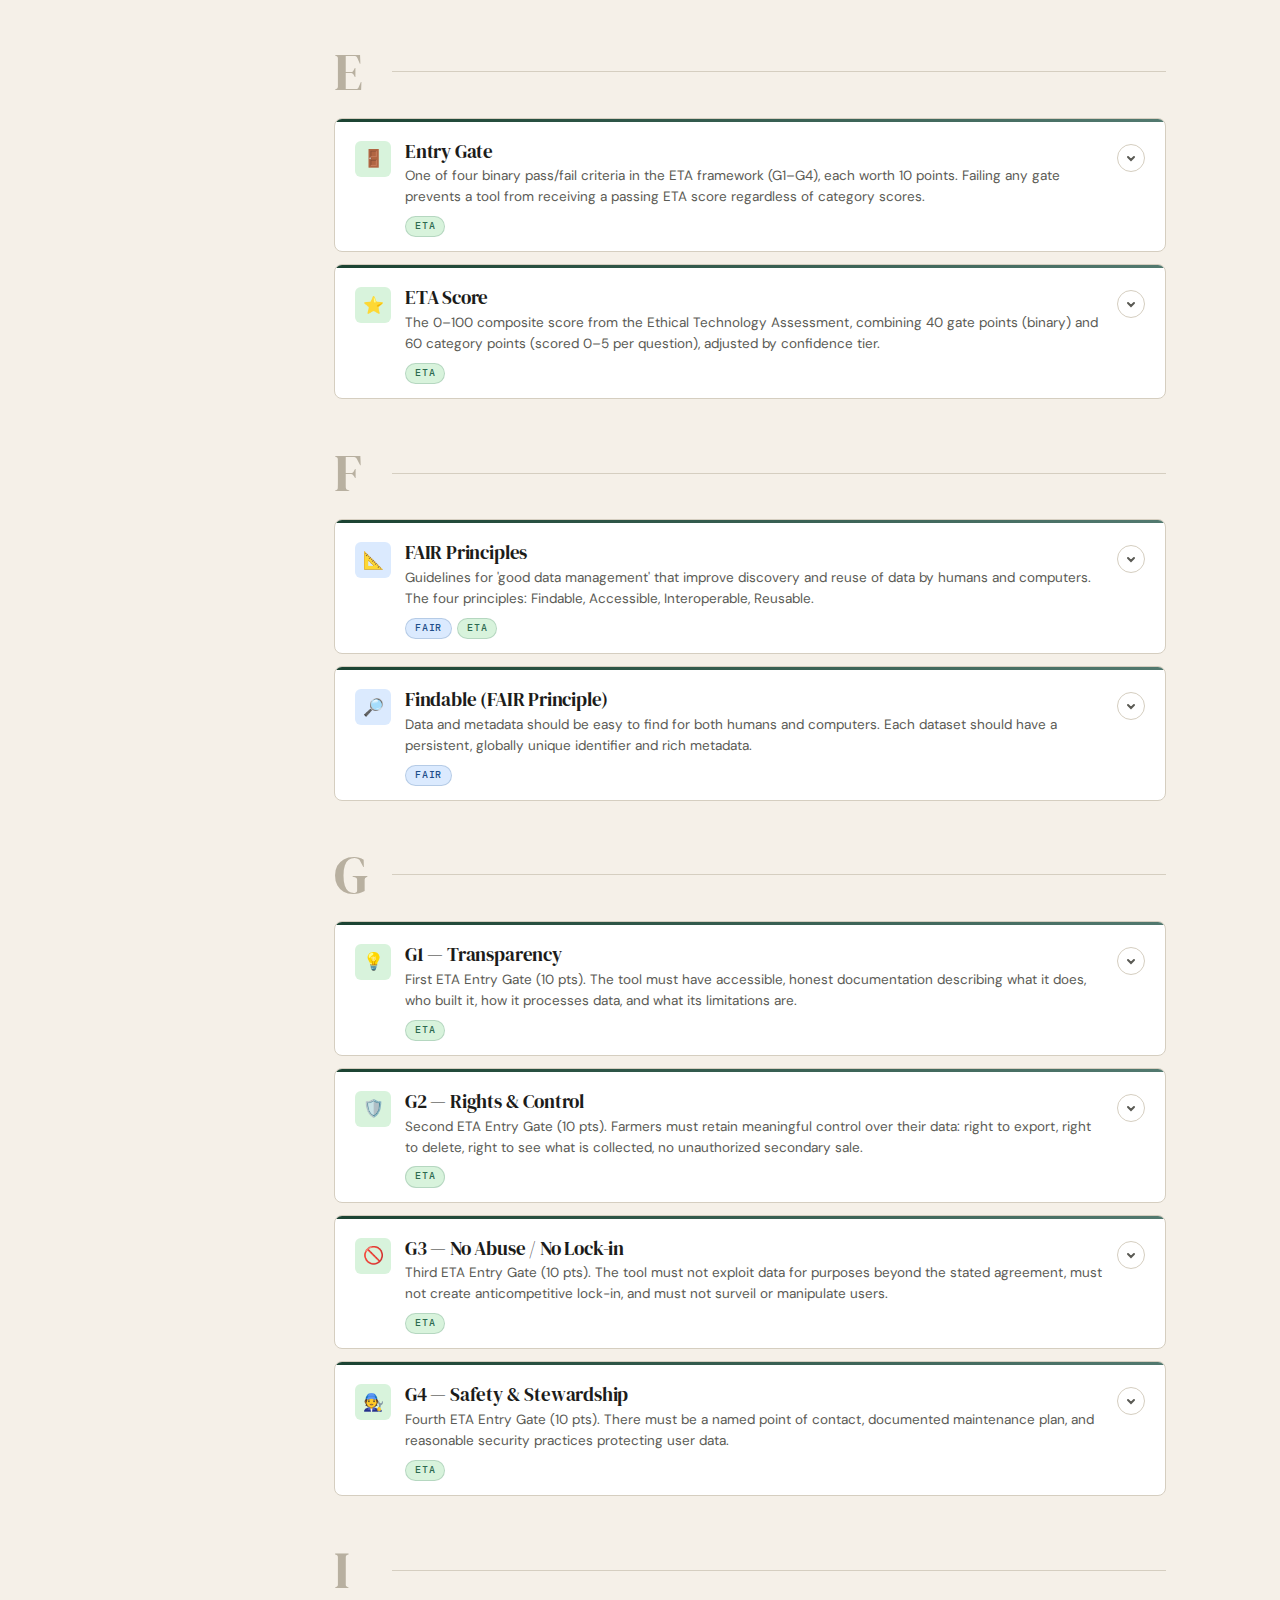
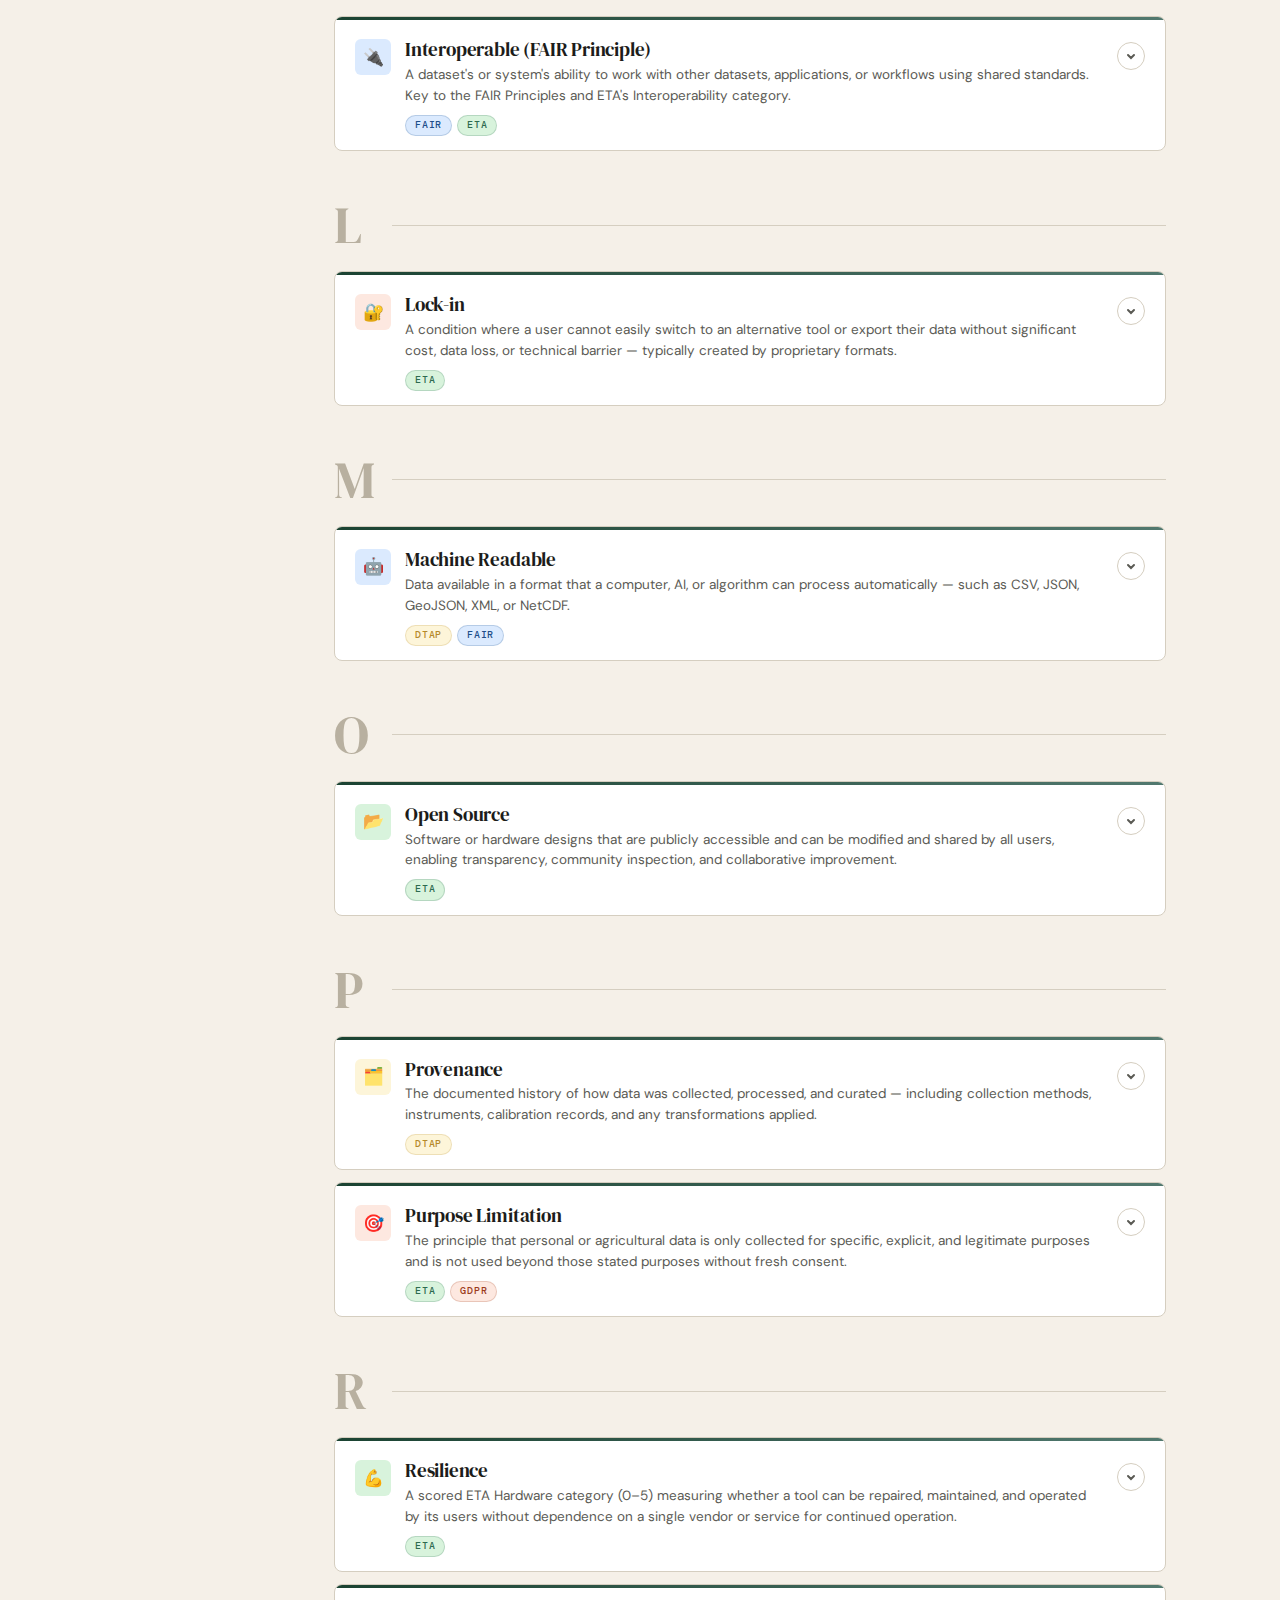
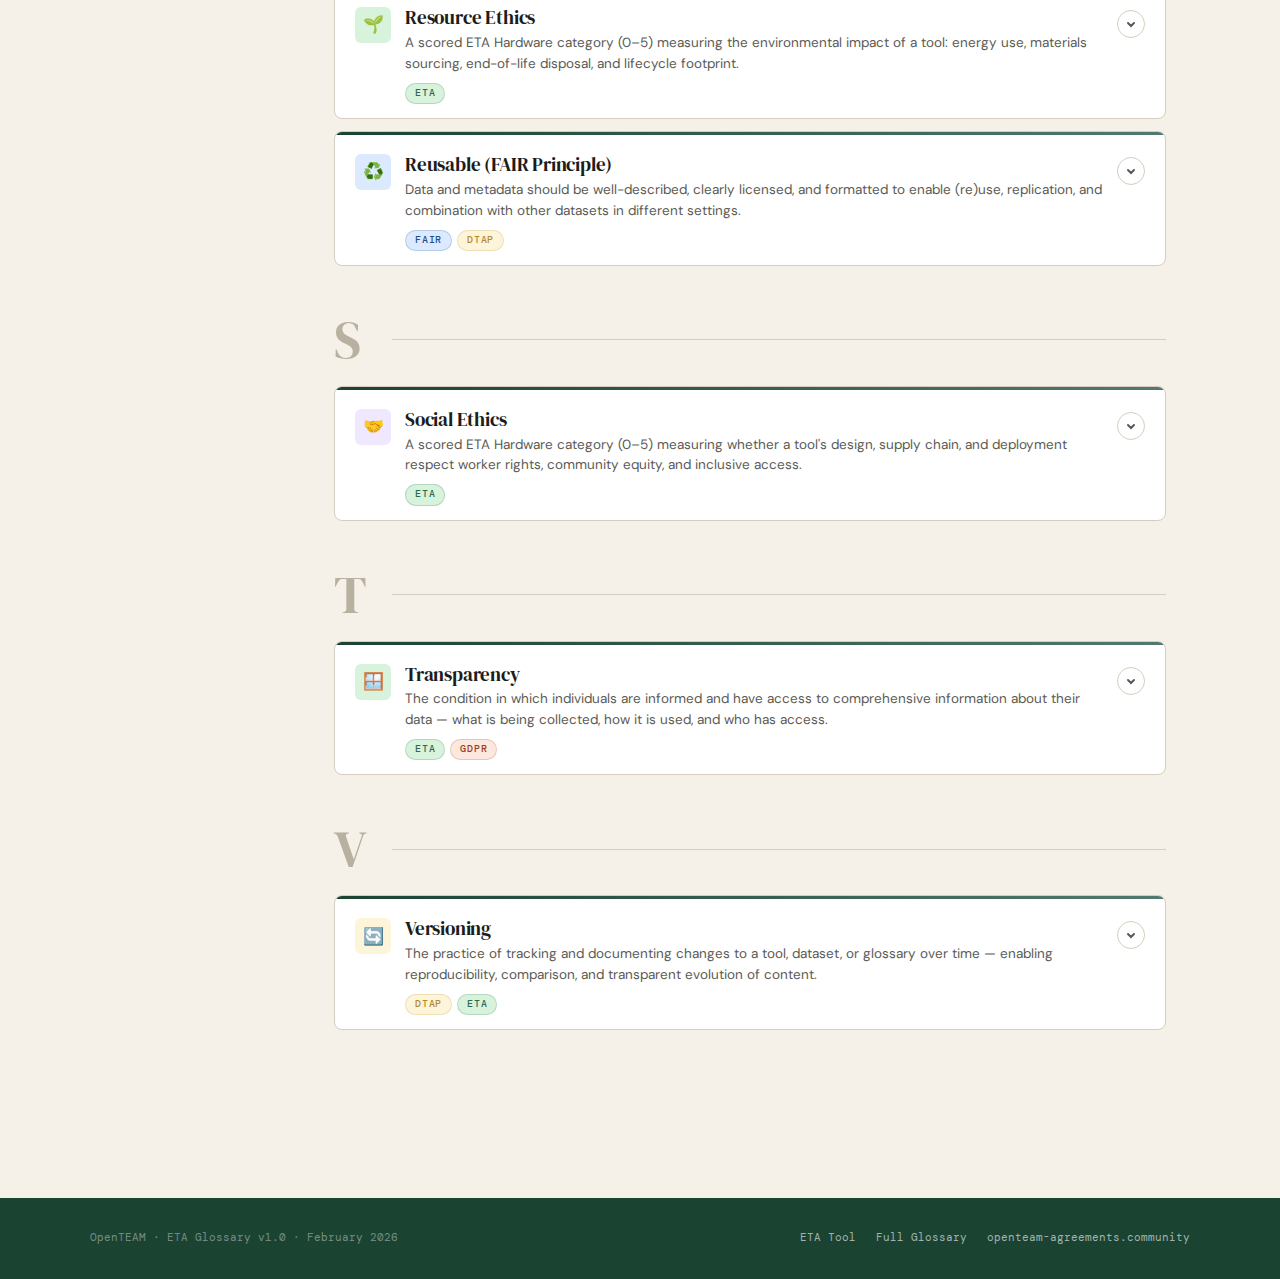
<file: eta_glossary.html>
<!DOCTYPE html>
<html lang="en">
<head>
<meta charset="UTF-8">
<meta name="viewport" content="width=device-width, initial-scale=1.0">
<title>ETA Glossary — Ethical Technology Assessment · OpenTEAM</title>
<link rel="preconnect" href="https://fonts.googleapis.com">
<link href="https://fonts.googleapis.com/css2?family=DM+Serif+Display:ital@0;1&family=DM+Mono:wght@300;400;500&family=DM+Sans:ital,wght@0,300;0,400;0,500;0,600;1,400&display=swap" rel="stylesheet">
<style>
/* ── RESET & BASE ─────────────────────────────────────── */
*,*::before,*::after{box-sizing:border-box;margin:0;padding:0}
:root{
  --ink:#1c1c1a;
  --ink-dim:#5a5a54;
  --ink-faint:#9a9a92;
  --cream:#f5f0e8;
  --cream-dk:#ede6d8;
  --cream-dkr:#e2d9c8;
  --white:#ffffff;
  --forest:#1b4332;
  --forest-md:#2d6a4f;
  --forest-lt:#74c69d;
  --forest-pale:#d8f3dc;
  --sage:#52796f;
  --sage-lt:#84a98c;
  --gold:#b5892a;
  --gold-lt:#e9c46a;
  --gold-pale:#fdf5d9;
  --rust:#9b3a1a;
  --rust-pale:#fde8e0;
  --sky:#1d4e89;
  --sky-pale:#dbeafe;
  --line:#d5cec0;
  --line-dk:#b8b0a0;
  --shadow:0 2px 16px rgba(27,67,50,.09);
  --shadow-lg:0 8px 40px rgba(27,67,50,.14);
  --r:8px;
}
html{scroll-behavior:smooth;font-size:16px}
body{background:var(--cream);color:var(--ink);font-family:'DM Sans',sans-serif;line-height:1.6;min-height:100vh}

/* ── TOPBAR ─────────────────────────────────────── */
.topbar{
  position:sticky;top:0;z-index:100;
  background:var(--forest);
  border-bottom:3px solid #0d2818;
  box-shadow:0 2px 20px rgba(0,0,0,.3);
  padding:0;
}
.topbar-inner{
  max-width:1100px;margin:0 auto;
  display:flex;align-items:stretch;justify-content:space-between;
  padding:0 24px;
}
.brand{
  display:flex;align-items:center;gap:12px;
  text-decoration:none;padding:14px 0;
}
.brand-logo{
  width:36px;height:36px;background:rgba(255,255,255,.12);
  border-radius:6px;display:flex;align-items:center;justify-content:center;
  font-family:'DM Mono',monospace;font-size:13px;font-weight:500;color:var(--forest-lt);
  letter-spacing:.02em;flex:0 0 36px;
}
.brand-text{
  display:flex;flex-direction:column;
}
.brand-name{
  font-family:'DM Sans',sans-serif;font-size:14px;font-weight:600;color:white;
  letter-spacing:.01em;line-height:1;
}
.brand-sub{
  font-family:'DM Mono',monospace;font-size:9.5px;color:rgba(255,255,255,.5);
  letter-spacing:.12em;text-transform:uppercase;margin-top:3px;
}
.topbar-nav{display:flex;align-items:stretch;gap:0}
.topbar-nav a{
  font-family:'DM Mono',monospace;font-size:10px;font-weight:500;
  letter-spacing:.12em;text-transform:uppercase;
  color:rgba(255,255,255,.6);text-decoration:none;
  padding:0 16px;display:flex;align-items:center;
  border-left:1px solid rgba(255,255,255,.1);
  transition:color .15s,background .15s;
}
.topbar-nav a:hover{color:white;background:rgba(255,255,255,.08)}
.topbar-nav a.active{color:var(--forest-lt)}

/* ── HERO ─────────────────────────────────────── */
.hero{
  background:linear-gradient(155deg, var(--forest) 0%, #0d4a2a 60%, #163d25 100%);
  padding:64px 24px 56px;
  position:relative;overflow:hidden;
}
.hero::before{
  content:'';position:absolute;inset:0;
  background:url("data:image/svg+xml,%3Csvg width='60' height='60' viewBox='0 0 60 60' xmlns='http://www.w3.org/2000/svg'%3E%3Cg fill='none' fill-rule='evenodd'%3E%3Cg fill='%23ffffff' fill-opacity='0.02'%3E%3Cpath d='M36 34v-4h-2v4h-4v2h4v4h2v-4h4v-2h-4zm0-30V0h-2v4h-4v2h4v4h2V6h4V4h-4zM6 34v-4H4v4H0v2h4v4h2v-4h4v-2H6zM6 4V0H4v4H0v2h4v4h2V6h4V4H6z'/%3E%3C/g%3E%3C/g%3E%3C/svg%3E");
}
.hero-inner{max-width:1100px;margin:0 auto;position:relative}
.hero-badge{
  display:inline-flex;align-items:center;gap:8px;
  background:rgba(116,198,157,.15);border:1px solid rgba(116,198,157,.3);
  border-radius:20px;padding:5px 14px;
  font-family:'DM Mono',monospace;font-size:10px;font-weight:500;
  letter-spacing:.12em;text-transform:uppercase;color:var(--forest-lt);
  margin-bottom:20px;
}
.hero-badge::before{content:'◆';font-size:8px}
.hero h1{
  font-family:'DM Serif Display',serif;
  font-size:clamp(2.2rem,5vw,3.6rem);
  font-weight:400;color:white;line-height:1.1;
  letter-spacing:-.02em;margin-bottom:8px;
}
.hero h1 em{font-style:italic;color:var(--forest-lt)}
.hero-sub{
  font-size:17px;color:rgba(255,255,255,.65);
  max-width:580px;line-height:1.6;margin-bottom:32px;
}
.hero-meta{
  display:flex;flex-wrap:wrap;gap:20px;align-items:center;
  font-family:'DM Mono',monospace;font-size:10.5px;color:rgba(255,255,255,.4);
  letter-spacing:.08em;text-transform:uppercase;
}
.hero-meta span{display:flex;align-items:center;gap:6px}
.hero-meta span::before{
  content:'';width:6px;height:6px;border-radius:50%;
  background:var(--forest-lt);flex:0 0 6px;
}

/* ── SEARCH & FILTERS ─────────────────────────────────────── */
.controls-bar{
  background:var(--white);
  border-bottom:1px solid var(--line);
  padding:16px 24px;
  position:sticky;top:67px;z-index:90;
  box-shadow:0 2px 8px rgba(0,0,0,.05);
}
.controls-inner{
  max-width:1100px;margin:0 auto;
  display:flex;gap:12px;flex-wrap:wrap;align-items:center;
}
.search-wrap{position:relative;flex:1;min-width:240px}
.search-wrap svg{
  position:absolute;left:12px;top:50%;transform:translateY(-50%);
  width:16px;height:16px;stroke:var(--ink-faint);fill:none;
  pointer-events:none;
}
#search-input{
  width:100%;padding:10px 14px 10px 38px;
  border:1.5px solid var(--line);border-radius:var(--r);
  font-family:'DM Sans',sans-serif;font-size:14px;color:var(--ink);
  background:var(--cream);outline:none;transition:border .15s,box-shadow .15s;
}
#search-input:focus{border-color:var(--forest-md);box-shadow:0 0 0 3px var(--forest-pale)}
.filter-pills{display:flex;flex-wrap:wrap;gap:6px;align-items:center}
.filter-pill{
  display:inline-flex;align-items:center;gap:5px;
  padding:6px 14px;border-radius:20px;
  font-family:'DM Mono',monospace;font-size:10px;font-weight:500;
  letter-spacing:.09em;text-transform:uppercase;
  border:1.5px solid var(--line);background:transparent;
  cursor:pointer;transition:all .15s;color:var(--ink-dim);
}
.filter-pill:hover{border-color:var(--forest-md);color:var(--forest)}
.filter-pill.active{background:var(--forest);border-color:var(--forest);color:white}
.filter-pill .dot{
  width:7px;height:7px;border-radius:50%;flex:0 0 7px;
}
.count-badge{
  font-family:'DM Mono',monospace;font-size:11px;color:var(--ink-faint);
  margin-left:auto;white-space:nowrap;
}

/* ── LAYOUT ─────────────────────────────────────── */
.page-body{
  max-width:1100px;margin:0 auto;
  display:grid;grid-template-columns:220px 1fr;
  gap:0;padding:32px 24px 80px;
  align-items:start;
}
@media(max-width:768px){.page-body{grid-template-columns:1fr}}

/* ── ALPHA SIDEBAR ─────────────────────────────────────── */
.alpha-nav{
  position:sticky;top:130px;
  display:flex;flex-direction:column;gap:2px;
  padding-right:24px;
}
.alpha-nav a{
  font-family:'DM Mono',monospace;font-size:11px;font-weight:500;
  letter-spacing:.12em;text-transform:uppercase;
  color:var(--ink-faint);text-decoration:none;
  padding:5px 10px;border-radius:5px;
  transition:all .12s;display:flex;align-items:center;gap:8px;
}
.alpha-nav a:hover{background:var(--cream-dk);color:var(--forest)}
.alpha-nav a.active{background:var(--forest-pale);color:var(--forest);font-weight:600}
.alpha-nav a .alpha-count{
  margin-left:auto;font-size:10px;color:var(--ink-faint);
}
.alpha-section-label{
  font-family:'DM Mono',monospace;font-size:9px;
  letter-spacing:.15em;text-transform:uppercase;
  color:var(--line-dk);padding:10px 10px 4px;
}
@media(max-width:768px){.alpha-nav{display:none}}

/* ── GLOSSARY LIST ─────────────────────────────────────── */
.glossary-main{}
.letter-section{margin-bottom:48px}
.letter-anchor{
  display:flex;align-items:center;gap:14px;margin-bottom:20px;
}
.letter-glyph{
  font-family:'DM Serif Display',serif;
  font-size:52px;font-weight:400;
  color:var(--line-dk);line-height:1;
  flex:0 0 44px;
}
.letter-rule{flex:1;height:1px;background:var(--line)}

/* ── TERM CARD ─────────────────────────────────────── */
.term-card{
  background:var(--white);
  border:1px solid var(--line);
  border-radius:var(--r);
  margin-bottom:12px;
  overflow:hidden;
  transition:box-shadow .15s,border-color .15s;
}
.term-card:hover{
  box-shadow:var(--shadow);
  border-color:var(--line-dk);
}
.term-card.hidden{display:none}

.term-header{
  display:flex;align-items:flex-start;gap:14px;
  padding:18px 20px 14px;
  cursor:pointer;
  user-select:none;
}
.term-accent{
  width:36px;height:36px;border-radius:6px;
  flex:0 0 36px;
  display:flex;align-items:center;justify-content:center;
  font-size:17px;
  margin-top:1px;
}
.term-header-text{flex:1;min-width:0}
.term-name{
  font-family:'DM Serif Display',serif;
  font-size:19px;font-weight:400;
  color:var(--ink);line-height:1.2;
  margin-bottom:4px;
  letter-spacing:-.01em;
}
.term-def{
  font-size:13.5px;color:var(--ink-dim);
  line-height:1.55;display:-webkit-box;
  -webkit-line-clamp:2;-webkit-box-orient:vertical;overflow:hidden;
}
.term-def.expanded{-webkit-line-clamp:unset;overflow:visible}
.term-tags{
  display:flex;flex-wrap:wrap;gap:5px;
  margin-top:8px;
}
.term-tag{
  display:inline-flex;align-items:center;
  padding:2px 9px;border-radius:12px;
  font-family:'DM Mono',monospace;font-size:9.5px;font-weight:500;
  letter-spacing:.08em;text-transform:uppercase;
}
.tag-eta{background:var(--forest-pale);color:var(--forest-md);border:1px solid rgba(45,106,79,.2)}
.tag-dtap{background:var(--gold-pale);color:var(--gold);border:1px solid rgba(181,137,42,.2)}
.tag-fair{background:var(--sky-pale);color:var(--sky);border:1px solid rgba(29,78,137,.2)}
.tag-gdpr{background:var(--rust-pale);color:var(--rust);border:1px solid rgba(155,58,26,.2)}
.tag-role{background:#f0e8ff;color:#5b21b6;border:1px solid rgba(91,33,182,.2)}
.tag-data{background:var(--cream-dkr);color:var(--ink-dim);border:1px solid var(--line)}

.term-toggle{
  flex:0 0 28px;width:28px;height:28px;
  border-radius:50%;border:1.5px solid var(--line);
  background:transparent;cursor:pointer;
  display:flex;align-items:center;justify-content:center;
  transition:all .15s;margin-top:4px;
}
.term-toggle svg{
  width:10px;height:10px;stroke:var(--ink-dim);fill:none;
  transition:transform .2s;
}
.term-card.open .term-toggle svg{transform:rotate(180deg)}
.term-card.open .term-toggle{border-color:var(--forest-md);background:var(--forest-pale)}
.term-card.open .term-toggle svg{stroke:var(--forest)}

/* ── EXPANDED BODY ─────────────────────────────────────── */
.term-body{
  display:none;
  border-top:1px solid var(--line);
  background:var(--cream);
}
.term-card.open .term-body{display:block}
.term-body-inner{
  padding:20px;
  display:grid;grid-template-columns:1fr 1fr;
  gap:16px;
}
@media(max-width:600px){.term-body-inner{grid-template-columns:1fr}}

.detail-block{
  background:var(--white);
  border:1px solid var(--line);
  border-radius:6px;
  padding:14px 16px;
}
.detail-block.full{grid-column:1/-1}
.detail-label{
  font-family:'DM Mono',monospace;font-size:9px;font-weight:500;
  letter-spacing:.14em;text-transform:uppercase;
  color:var(--ink-faint);margin-bottom:6px;
  display:flex;align-items:center;gap:6px;
}
.detail-label::before{
  content:'';width:3px;height:3px;border-radius:50%;
  background:var(--forest-lt);flex:0 0 3px;
}
.detail-content{font-size:13px;color:var(--ink-dim);line-height:1.6}
.detail-content a{color:var(--forest-md);text-decoration:none}
.detail-content a:hover{text-decoration:underline}
.detail-content strong{color:var(--ink);font-weight:600}
.detail-content p{margin-bottom:8px}
.detail-content p:last-child{margin:0}

/* Related terms pills */
.related-pill{
  display:inline-flex;align-items:center;
  padding:3px 10px;margin:2px;
  border-radius:12px;
  font-family:'DM Mono',monospace;font-size:10px;
  background:var(--forest-pale);color:var(--forest-md);
  border:1px solid rgba(45,106,79,.2);
  cursor:pointer;text-decoration:none;
  transition:background .12s;
}
.related-pill:hover{background:var(--forest-pale);border-color:var(--forest-md)}

/* ETA score indicator strip */
.eta-strip{
  background:linear-gradient(90deg, var(--forest), var(--sage));
  height:3px;
  border-radius:0 0 2px 2px;
}

/* ── VERSION BANNER ─────────────────────────────────────── */
.version-banner{
  background:var(--gold-pale);
  border:1px solid rgba(181,137,42,.25);
  border-radius:var(--r);
  padding:14px 18px;
  margin-bottom:24px;
  display:flex;align-items:center;gap:14px;
  font-size:13px;
}
.version-banner .vb-icon{
  width:32px;height:32px;flex:0 0 32px;
  border-radius:6px;background:var(--gold);
  display:flex;align-items:center;justify-content:center;
  color:white;font-size:16px;
}
.version-banner .vb-text{flex:1}
.version-banner .vb-label{
  font-family:'DM Mono',monospace;font-size:9.5px;font-weight:500;
  letter-spacing:.12em;text-transform:uppercase;
  color:var(--gold);margin-bottom:2px;
}
.version-banner .vb-desc{color:var(--ink-dim)}

/* ── EMPTY STATE ─────────────────────────────────────── */
.empty-state{
  text-align:center;padding:60px 20px;
  color:var(--ink-faint);
  display:none;
}
.empty-state.visible{display:block}
.empty-state-icon{font-size:48px;margin-bottom:16px;opacity:.3}
.empty-state h3{font-family:'DM Serif Display',serif;font-size:22px;font-weight:400;color:var(--ink-dim);margin-bottom:8px}

/* ── FOOTER ─────────────────────────────────────── */
footer{
  background:var(--forest);
  padding:32px 24px;
  margin-top:40px;
}
.foot-inner{
  max-width:1100px;margin:0 auto;
  display:flex;align-items:center;justify-content:space-between;flex-wrap:wrap;gap:16px;
  font-family:'DM Mono',monospace;font-size:10.5px;
  color:rgba(255,255,255,.4);
}
.foot-inner a{color:rgba(255,255,255,.6);text-decoration:none}
.foot-inner a:hover{color:white}

/* ── SCROLL ANIMATION ─────────────────────────────────────── */
@keyframes fadeUp{from{opacity:0;transform:translateY(12px)}to{opacity:1;transform:none}}
.term-card{animation:fadeUp .3s ease both}
.letter-section:nth-child(1) .term-card{animation-delay:.05s}
.letter-section:nth-child(2) .term-card{animation-delay:.1s}

/* ── HIGHLIGHT MATCH ─────────────────────────────────────── */
.hl{background:var(--gold-pale);border-radius:2px;color:var(--gold)}
</style>
</head>
<body>

<!-- TOPBAR -->
<nav class="topbar" aria-label="Site navigation">
  <div class="topbar-inner">
    <a class="brand" href="#">
      <div class="brand-logo">OT</div>
      <div class="brand-text">
        <span class="brand-name">OpenTEAM</span>
        <span class="brand-sub">ETA Glossary</span>
      </div>
    </a>
    <div class="topbar-nav">
      <a href="#" class="active">Glossary</a>
      <a href="eta_unified.html">ETA Tool</a>
      <a href="https://openteam-agreements.community/TermsandDefinitions/" target="_blank">Full Glossary</a>
    </div>
  </div>
</nav>

<!-- HERO -->
<header class="hero">
  <div class="hero-inner">
    <div class="hero-badge">ETA Framework v1.0</div>
    <h1>Ethical Technology<br><em>Assessment Glossary</em></h1>
    <p class="hero-sub">Key terms and definitions for the ETA & DTAP frameworks — covering transparency, data sovereignty, commons fit, interoperability, and assessment methodology.</p>
    <div class="hero-meta">
      <span>37 Terms Defined</span>
      <span>ETA + DTAP Frameworks</span>
      <span>OpenTEAM · Ag Knowledge Concordance</span>
    </div>
  </div>
</header>

<!-- CONTROLS -->
<div class="controls-bar" role="search">
  <div class="controls-inner">
    <div class="search-wrap">
      <svg viewBox="0 0 24 24" stroke-width="2" stroke-linecap="round"><circle cx="11" cy="11" r="8"/><path d="m21 21-4.35-4.35"/></svg>
      <input type="text" id="search-input" placeholder="Search terms, definitions, tags…" aria-label="Search glossary">
    </div>
    <div class="filter-pills" role="group" aria-label="Filter by framework">
      <button class="filter-pill active" data-filter="all">All</button>
      <button class="filter-pill" data-filter="eta"><span class="dot" style="background:#2d6a4f"></span>ETA</button>
      <button class="filter-pill" data-filter="dtap"><span class="dot" style="background:#b5892a"></span>DTAP</button>
      <button class="filter-pill" data-filter="fair"><span class="dot" style="background:#1d4e89"></span>FAIR</button>
      <button class="filter-pill" data-filter="role"><span class="dot" style="background:#5b21b6"></span>Roles</button>
    </div>
    <span class="count-badge" id="count-badge">37 terms</span>
  </div>
</div>

<!-- PAGE BODY -->
<div class="page-body">
  
  <!-- ALPHA NAV -->
  <nav class="alpha-nav" aria-label="Alphabetical navigation">
    <div class="alpha-section-label">Jump to</div>
    <a href="#letter-A" data-letter="A">A <span class="alpha-count"></span></a>
    <a href="#letter-C" data-letter="C">C <span class="alpha-count"></span></a>
    <a href="#letter-D" data-letter="D">D <span class="alpha-count"></span></a>
    <a href="#letter-E" data-letter="E">E <span class="alpha-count"></span></a>
    <a href="#letter-F" data-letter="F">F <span class="alpha-count"></span></a>
    <a href="#letter-G" data-letter="G">G <span class="alpha-count"></span></a>
    <a href="#letter-I" data-letter="I">I <span class="alpha-count"></span></a>
    <a href="#letter-L" data-letter="L">L <span class="alpha-count"></span></a>
    <a href="#letter-M" data-letter="M">M <span class="alpha-count"></span></a>
    <a href="#letter-O" data-letter="O">O <span class="alpha-count"></span></a>
    <a href="#letter-P" data-letter="P">P <span class="alpha-count"></span></a>
    <a href="#letter-R" data-letter="R">R <span class="alpha-count"></span></a>
    <a href="#letter-S" data-letter="S">S <span class="alpha-count"></span></a>
    <a href="#letter-T" data-letter="T">T <span class="alpha-count"></span></a>
    <a href="#letter-V" data-letter="V">V <span class="alpha-count"></span></a>
  </nav>

  <!-- GLOSSARY TERMS -->
  <main class="glossary-main" id="glossary-main">
    
    <div class="version-banner">
      <div class="vb-icon">📋</div>
      <div class="vb-text">
        <div class="vb-label">Version 1.0 · February 2026</div>
        <div class="vb-desc">Terms specific to the Ethical Technology Assessment (ETA) and Data Trust Assessment Protocol (DTAP) frameworks. For the full OpenTEAM Ag Data Glossary, see the <a href="openteam-glossary.html">complete glossary</a>.</div>
      </div>
    </div>
    
    <div id="glossary-content"></div>
    <div class="empty-state" id="empty-state">
      <div class="empty-state-icon">🔍</div>
      <h3>No matching terms</h3>
      <p>Try a different search or clear your filters.</p>
    </div>
  </main>
</div>

<footer>
  <div class="foot-inner">
    <span>OpenTEAM · ETA Glossary v1.0 · February 2026</span>
    <div style="display:flex;gap:20px">
      <a href="eta_unified.html">ETA Tool</a>
      <a href="openteam-glossary.html">Full Glossary</a>
      <a href="https://openteam-agreements.community/" target="_blank">openteam-agreements.community</a>
    </div>
  </div>
</footer>

<script>
// ── GLOSSARY DATA ──────────────────────────────────────────────────────────
const TERMS = [
  {
    letter: "A",
    name: "Accessible (FAIR Principle)",
    emoji: "🔓",
    accentBg: "#dbeafe",
    tags: ["fair"],
    shortDef: "There should be clear means of viewing and using data, metadata, or infrastructure. Once found, data should be retrievable via open, standardized protocols.",
    altDefs: "The FAIR Principles: 'Once the user finds the required data, they need to know how they can be accessed.' Protocols must be open, free, and universally implementable (A1.1). Metadata must remain accessible even when data is no longer available (A2).",
    agExample: "Data should be 'As Open as Possible, As Closed as Necessary.' In ETA assessments, G2 (Rights & Control) evaluates whether a tool's outputs and data are accessible without unjustified lock-in.",
    etaRelevance: "Central to Gate G2 — Rights & Control. Tools must not require proprietary viewers or lock farmers into closed data formats to pass ETA review.",
    related: ["Findable (FAIR)","Interoperable (FAIR)","Reusable (FAIR)","Open Data","Data Portability","G2 Rights & Control"],
    refs: ["https://www.go-fair.org/fair-principles/"],
    steward: "GO FAIR",
    framework: ["fair","eta"]
  },
  {
    letter: "A",
    name: "Accountability",
    emoji: "⚖️",
    accentBg: "#fde8e0",
    tags: ["eta","gdpr"],
    shortDef: "All parties involved in collection, storage, and use of agricultural data must be held responsible for their engagement in data management and subject to appropriate oversight.",
    altDefs: "GDPR: accountability means to be 'responsible for, and be able to demonstrate compliance with' principles and regulations of data protection.",
    agExample: "A software platform certified under ETA must demonstrate accountability through auditable logs, documented data flows, and a named point of contact — contributing to G4 (Stewardship).",
    etaRelevance: "Directly scored in Gate G4 (Safety & Stewardship) and the Governance category of DTAP. Lack of a named contact or oversight process triggers a flag.",
    related: ["Data Governance","Data Transparency","G4 Safety & Stewardship","Data Steward"],
    refs: ["https://edps.europa.eu/data-protection/our-work/subjects/accountability_en"],
    steward: "GDPR / EU AI Act",
    framework: ["eta","dtap"]
  },
  {
    letter: "A",
    name: "Accuracy",
    emoji: "🎯",
    accentBg: "#d8f3dc",
    tags: ["eta","gdpr"],
    shortDef: "Ensuring that data collected, processed, and reported within a tool or dataset is correct, complete, and not misleading.",
    altDefs: "UK GDPR Art. 5(1)(d): personal data shall be 'accurate and, where necessary, kept up to date; every reasonable step must be taken to ensure that inaccurate data is erased or rectified.'",
    agExample: "In DTAP, accuracy is assessed under D2 (Provenance) — whether datasets document calibration methods, known error bounds, and correction protocols.",
    etaRelevance: "Scored in D2 Provenance (DTAP) and flagged when documentation is insufficient to verify data quality. In ETA, inaccurate claims about tool capabilities may fail G1 (Transparency).",
    related: ["Provenance","Data Quality","G1 Transparency","D2 Provenance"],
    refs: ["https://ico.org.uk/for-organisations/guide-to-data-protection/"],
    steward: "UK ICO / GDPR",
    framework: ["eta","dtap"]
  },
  {
    letter: "C",
    name: "Confidence Tier",
    emoji: "🏅",
    accentBg: "#fdf5d9",
    tags: ["eta"],
    shortDef: "A 3-level system in the ETA/DTAP framework indicating how independently a score has been validated. Tier 1 = self-assessed, Tier 2 = peer reviewed, Tier 3 = ecosystem steward / auditor.",
    altDefs: "Each tier applies a score modifier: Steward self-assessment ×0.92, Peer review ×1.00, Auditor/ecosystem steward ×1.04.",
    agExample: "A farmOS deployment self-assessed at Score 78 becomes 71.8 at Tier 1 confidence. If peer-reviewed, it stays 78. If audited by an ecosystem steward, it becomes 81.",
    etaRelevance: "Core to the ETA scoring system. Encourages external validation. Displayed on every published ETA/DTAP card.",
    related: ["ETA Score","DTAP Score","Reviewer Role","Assessment Card"],
    refs: [],
    steward: "OpenTEAM / Ag Knowledge Concordance",
    framework: ["eta","dtap"]
  },
  {
    letter: "C",
    name: "Commons Fit",
    emoji: "🌐",
    accentBg: "#d8f3dc",
    tags: ["eta"],
    shortDef: "A scored ETA category (0–5) measuring whether a tool supports shared infrastructure, interoperability with open standards, and avoids creating data silos or proprietary lock-in.",
    altDefs: "Commons Fit asks: Does this tool strengthen the agricultural data commons? Can communities build collective knowledge from it? Does it mesh with open protocols like ISOBUS, AgGateway, or LDP?",
    agExample: "A soil sensor with a closed API that only connects to its own cloud platform scores low on Commons Fit. An open-source sensor with MQTT output and documented schemas scores high.",
    etaRelevance: "One of 4 scored categories in ETA Hardware/Software (15 pts max). Also assessed in DTAP as the alignment of dataset licensing with open reuse.",
    related: ["Interoperable (FAIR)","Open Source","Open Data","ETA Score","Lock-in"],
    refs: [],
    steward: "OpenTEAM",
    framework: ["eta"]
  },
  {
    letter: "C",
    name: "Consent",
    emoji: "✋",
    accentBg: "#fde8e0",
    tags: ["dtap","eta","gdpr"],
    shortDef: "Freely given, specific, informed, and unambiguous agreement by a data subject to the collection, processing, or sharing of their data.",
    altDefs: "GDPR: consent must be 'freely given, specific, informed and unambiguous.' In DTAP, D1 evaluates whether data collection from farmers or land stewards followed documented consent protocols.",
    agExample: "A dataset compiled from farm sensor networks must document whether farmers consented to data aggregation, external sharing, or commercial use. Absent documentation scores 0 in D1 (Consent).",
    etaRelevance: "First of 6 DTAP dimensions (D1 Consent, 10 pts). Also relevant to G2 (Rights & Control) in ETA, which checks for clear data control rights.",
    related: ["Data Sovereignty","GDPR","CARE Principles","D1 Consent","G2 Rights & Control"],
    refs: ["https://gdpr-info.eu/art-4-gdpr/"],
    steward: "GDPR / OpenTEAM",
    framework: ["dtap","eta"]
  },
  {
    letter: "D",
    name: "Data Ethics",
    emoji: "🧭",
    accentBg: "#d8f3dc",
    tags: ["eta"],
    shortDef: "A scored ETA category for software (0–5) measuring whether a tool protects farmers' data rights, limits secondary use, and avoids exploitative data practices.",
    altDefs: "Covers: purpose limitation, no unauthorized secondary sale of farm data, clear opt-out mechanisms, and alignment with farmer data sovereignty principles.",
    agExample: "A farm management platform that sells anonymized farm data to input companies without farmer opt-out fails Data Ethics scoring and may fail Gate G3 (No Abuse).",
    etaRelevance: "One of 4 scored categories in ETA Software (15 pts max). No equivalent in Hardware ETA — replaced by Resource Ethics.",
    related: ["Data Sovereignty","Purpose Limitation","GDPR","G3 No Abuse","Data Minimization"],
    refs: [],
    steward: "OpenTEAM",
    framework: ["eta"]
  },
  {
    letter: "D",
    name: "Data Sovereignty",
    emoji: "🏡",
    accentBg: "#f0e8ff",
    tags: ["dtap","eta"],
    shortDef: "A farmer's or community's ability to create, control, and manage their own data — including knowledge of and meaningful consent over how it is used by others.",
    altDefs: "Closely related to Indigenous Data Sovereignty as defined by the CARE Principles. In agricultural contexts, extends to all land stewards regardless of Indigenous status.",
    agExample: "A land steward who can export all their farm data in an open format at any time, revoke access, and view exactly what data a platform holds about them has meaningful data sovereignty.",
    etaRelevance: "Central value underlying ETA Gate G2 (Rights & Control) and DTAP D1 (Consent) and D3 (Access). Tools that prevent data export or lock in data fail ETA review.",
    related: ["Consent","Open Data","Data Portability","CARE Principles","G2 Rights & Control","D3 Access"],
    refs: [],
    steward: "OpenTEAM / Global Indigenous Data Alliance",
    framework: ["dtap","eta"]
  },
  {
    letter: "D",
    name: "DTAP Score",
    emoji: "📊",
    accentBg: "#fdf5d9",
    tags: ["dtap"],
    shortDef: "The 0–100 composite score produced by the Data Trust Assessment Protocol, averaging scores across 6 dimensions: Consent, Provenance, Access, Machine-Readability, Longitudinal Integrity, and Governance.",
    altDefs: "Calculated as: avg(Q1+Q2) × (100/30) × confidence_modifier for each dimension pair, then summed. Each dimension contributes up to ~16.7 points to the total.",
    agExample: "A USDA open dataset with documented consent protocols, clear provenance, full public API, CSV format, 15-year history, and a named data steward might score 82–90 DTAP.",
    etaRelevance: "The primary output of a DTAP assessment. Published alongside the dataset record in the OpenTEAM FAIR registry.",
    related: ["Confidence Tier","D1 Consent","D2 Provenance","D3 Access","D4 Machine-Readability","D5 Longitudinal","D6 Governance"],
    refs: [],
    steward: "OpenTEAM / Ag Knowledge Concordance",
    framework: ["dtap"]
  },
  {
    letter: "D",
    name: "D1 — Consent Dimension",
    emoji: "✅",
    accentBg: "#fdf5d9",
    tags: ["dtap"],
    shortDef: "First DTAP dimension (10 pts). Evaluates whether data collection from individuals or communities followed documented, freely given, and revocable consent procedures.",
    altDefs: "Q1: Is consent documented and accessible? Q2: Do subjects have the right to withdraw or limit future use?",
    agExample: "A dataset where farmers agreed verbally but no written consent exists scores low. One with a signed data sharing agreement that includes opt-out provisions scores high.",
    etaRelevance: "Scored 0–5 per question (Q1, Q2). Averaged to dimension score. Feeds into DTAP total.",
    related: ["Consent","Data Sovereignty","DTAP Score","GDPR"],
    refs: [],
    steward: "OpenTEAM",
    framework: ["dtap"]
  },
  {
    letter: "D",
    name: "D2 — Provenance",
    emoji: "📍",
    accentBg: "#fdf5d9",
    tags: ["dtap"],
    shortDef: "Second DTAP dimension (10 pts). Evaluates whether the dataset's origin, collection methods, calibration history, and known error sources are documented.",
    altDefs: "Q3: Is collection methodology documented? Q4: Are known errors, biases, or calibration issues disclosed?",
    agExample: "A soil carbon dataset that documents sensor models, calibration dates, and identifies spatial gaps in coverage scores high on D2.",
    etaRelevance: "Critical for datasets used in AI/ML training or policy analysis. Poor provenance inflates false precision.",
    related: ["Accuracy","Metadata","DTAP Score","Machine Readable"],
    refs: [],
    steward: "OpenTEAM",
    framework: ["dtap"]
  },
  {
    letter: "D",
    name: "D3 — Access",
    emoji: "🔑",
    accentBg: "#fdf5d9",
    tags: ["dtap"],
    shortDef: "Third DTAP dimension (10 pts). Evaluates whether data is accessible to the public, under clear licensing terms, and without prohibitive barriers to download or use.",
    altDefs: "Q5: Is data publicly accessible (open or with free registration)? Q6: Is the license clearly stated and permissive for research use?",
    agExample: "A USDA open-access database with a CC0 license scores high. A dataset requiring institutional purchase agreement scores low.",
    etaRelevance: "Reflects FAIR Accessible principle and OpenTEAM's commitment to farmer data access.",
    related: ["Accessible (FAIR)","Open Data","Data Sovereignty","D1 Consent","DTAP Score"],
    refs: [],
    steward: "OpenTEAM",
    framework: ["dtap"]
  },
  {
    letter: "D",
    name: "D4 — Machine-Readability",
    emoji: "🤖",
    accentBg: "#fdf5d9",
    tags: ["dtap"],
    shortDef: "Fourth DTAP dimension (10 pts). Evaluates whether data is available in structured, machine-processable formats (CSV, JSON, GeoJSON, NetCDF) rather than PDF or paper only.",
    altDefs: "Q7: Is data available in at least one structured format? Q8: Is an API or bulk download available?",
    agExample: "A crop yield database available as PDFs only scores 0. One available as CSV with a REST API scores 10.",
    etaRelevance: "Required for data to be usable in AI/ML pipelines, interoperability tools, or automated reporting. Scores feed directly into DTAP.",
    related: ["Machine Readable","Interoperable (FAIR)","Open Data","API","DTAP Score"],
    refs: [],
    steward: "OpenTEAM",
    framework: ["dtap"]
  },
  {
    letter: "D",
    name: "D5 — Longitudinal Integrity",
    emoji: "📅",
    accentBg: "#fdf5d9",
    tags: ["dtap"],
    shortDef: "Fifth DTAP dimension (10 pts). Evaluates whether the dataset spans sufficient time for trend analysis, and whether historical records are maintained consistently.",
    altDefs: "Q9: Does the dataset span ≥5 years of consistent coverage? Q10: Are version history and data changes documented?",
    agExample: "A 15-year soil health dataset with annual versioning and change logs scores high. A 2-year pilot dataset with no archiving scores low.",
    etaRelevance: "Essential for climate-smart agriculture assessments, carbon accounting, and conservation practice evaluation.",
    related: ["Metadata","Provenance","Data Governance","DTAP Score"],
    refs: [],
    steward: "OpenTEAM",
    framework: ["dtap"]
  },
  {
    letter: "D",
    name: "D6 — Governance",
    emoji: "🏛️",
    accentBg: "#fdf5d9",
    tags: ["dtap"],
    shortDef: "Sixth DTAP dimension (10 pts). Evaluates whether a named steward, documented update protocol, and community feedback mechanism exist for the dataset.",
    altDefs: "Q11: Is there a named data steward or custodian organization? Q12: Is there a documented process for corrections, feedback, or version updates?",
    agExample: "USDA NASS CDL scores high: named steward, annual release process, and documented correction workflows. An orphaned research dataset with no current maintainer scores low.",
    etaRelevance: "Governance without stewardship is fragile. DTAP flags datasets with no named contact.",
    related: ["Data Steward","Data Governance","Accountability","D5 Longitudinal","DTAP Score"],
    refs: [],
    steward: "OpenTEAM",
    framework: ["dtap"]
  },
  {
    letter: "E",
    name: "Entry Gate",
    emoji: "🚪",
    accentBg: "#d8f3dc",
    tags: ["eta"],
    shortDef: "One of four binary pass/fail criteria in the ETA framework (G1–G4), each worth 10 points. Failing any gate prevents a tool from receiving a passing ETA score regardless of category scores.",
    altDefs: "G1 Transparency · G2 Rights & Control · G3 No Abuse · G4 Safety & Stewardship. All four must pass for a tool to be ETA-eligible. Gates account for 40 of 100 possible points.",
    agExample: "A powerful soil analysis tool with a proprietary data format that prevents farmer export would fail Gate G2 (Rights & Control) and cannot pass ETA regardless of other scores.",
    etaRelevance: "The gate structure ensures minimum standards are non-negotiable. A tool scoring 60/60 on categories but failing one gate receives a failed ETA status.",
    related: ["G1 Transparency","G2 Rights & Control","G3 No Abuse","G4 Safety & Stewardship","ETA Score"],
    refs: [],
    steward: "OpenTEAM",
    framework: ["eta"]
  },
  {
    letter: "E",
    name: "ETA Score",
    emoji: "⭐",
    accentBg: "#d8f3dc",
    tags: ["eta"],
    shortDef: "The 0–100 composite score from the Ethical Technology Assessment, combining 40 gate points (binary) and 60 category points (scored 0–5 per question), adjusted by confidence tier.",
    altDefs: "Score = Σ(gate_pts) + Σ(cat_scores × 3) × confidence_modifier. Scores ≥70 = Eligible, 50–69 = Conditional, <50 or any gate fail = Ineligible.",
    agExample: "A farmOS tool passing all 4 gates (40 pts) and averaging 3.5/5 across 12 category questions earns 40 + (3.5×12×5/3)=82 before confidence adjustment.",
    etaRelevance: "The primary output of an ETA assessment. Published on the ETA card and used in the OpenTEAM FAIR registry to rank and filter tools.",
    related: ["Confidence Tier","Entry Gate","ETA Card","Assessment Card","DTAP Score"],
    refs: [],
    steward: "OpenTEAM / Ag Knowledge Concordance",
    framework: ["eta"]
  },
  {
    letter: "F",
    name: "FAIR Principles",
    emoji: "📐",
    accentBg: "#dbeafe",
    tags: ["fair","eta"],
    shortDef: "Guidelines for 'good data management' that improve discovery and reuse of data by humans and computers. The four principles: Findable, Accessible, Interoperable, Reusable.",
    altDefs: "Developed by Wilkinson et al. (2016, Nature). Each principle has specific sub-criteria for identifiers, protocols, metadata standards, and licensing.",
    agExample: "The USDA registry applies FAIR principles by requiring tools and datasets to have stable URLs, documented APIs, standard formats, and clear reuse licenses.",
    etaRelevance: "DTAP is grounded in FAIR. ETA also draws on FAIR through its Interoperability category and Commons Fit scoring.",
    related: ["Findable (FAIR)","Accessible (FAIR)","Interoperable (FAIR)","Reusable (FAIR)","DTAP Score","Commons Fit"],
    refs: ["https://www.go-fair.org/fair-principles/"],
    steward: "GO FAIR",
    framework: ["fair","eta","dtap"]
  },
  {
    letter: "F",
    name: "Findable (FAIR Principle)",
    emoji: "🔎",
    accentBg: "#dbeafe",
    tags: ["fair"],
    shortDef: "Data and metadata should be easy to find for both humans and computers. Each dataset should have a persistent, globally unique identifier and rich metadata.",
    altDefs: "FAIR sub-criteria: F1 (persistent identifier), F2 (rich metadata), F3 (identifier in metadata), F4 (indexed in a searchable resource).",
    agExample: "A soil health dataset registered in the OpenTEAM FAIR registry with a DOI and tagged metadata is findable. A CSV emailed by a researcher is not.",
    etaRelevance: "Supports DTAP D2 (Provenance) — datasets must have stable identifiers and searchable metadata to score well.",
    related: ["FAIR Principles","Accessible (FAIR)","Metadata","Open Data"],
    refs: ["https://www.go-fair.org/fair-principles/"],
    steward: "GO FAIR",
    framework: ["fair"]
  },
  {
    letter: "G",
    name: "G1 — Transparency",
    emoji: "💡",
    accentBg: "#d8f3dc",
    tags: ["eta"],
    shortDef: "First ETA Entry Gate (10 pts). The tool must have accessible, honest documentation describing what it does, who built it, how it processes data, and what its limitations are.",
    altDefs: "Q: Is there a public URL documenting the tool's purpose, methods, and data flows? Is the documentation accurate and up to date?",
    agExample: "A farm software app with a detailed user guide, open changelog, and published API docs passes G1. One with only a sales landing page fails.",
    etaRelevance: "Gate G1 is a prerequisite for ETA eligibility. Connects to FAIR Findable (F2 metadata) and EU AI Act transparency requirements.",
    related: ["Entry Gate","Data Transparency","ETA Score","G2 Rights & Control"],
    refs: [],
    steward: "OpenTEAM",
    framework: ["eta"]
  },
  {
    letter: "G",
    name: "G2 — Rights & Control",
    emoji: "🛡️",
    accentBg: "#d8f3dc",
    tags: ["eta"],
    shortDef: "Second ETA Entry Gate (10 pts). Farmers must retain meaningful control over their data: right to export, right to delete, right to see what is collected, no unauthorized secondary sale.",
    altDefs: "Q: Does the tool allow full data export in an open format? Can users delete their data? Are data rights clearly stated?",
    agExample: "A platform that locks yield maps into its proprietary format without export fails G2. One offering CSV/GeoJSON export on demand passes.",
    etaRelevance: "Directly protects data sovereignty. Connects to GDPR rights (access, portability, erasure) and OpenTEAM's Ag Data Bill of Rights.",
    related: ["Data Sovereignty","Data Portability","Consent","G1 Transparency","G3 No Abuse","ETA Score"],
    refs: [],
    steward: "OpenTEAM",
    framework: ["eta"]
  },
  {
    letter: "G",
    name: "G3 — No Abuse / No Lock-in",
    emoji: "🚫",
    accentBg: "#d8f3dc",
    tags: ["eta"],
    shortDef: "Third ETA Entry Gate (10 pts). The tool must not exploit data for purposes beyond the stated agreement, must not create anticompetitive lock-in, and must not surveil or manipulate users.",
    altDefs: "Q: Does the tool sell farm data to third parties without consent? Does it create artificial switching costs? Does it use dark patterns to retain users?",
    agExample: "A seed company app that uses yield data to adjust input pricing against the same farmer fails G3. An open platform with standard export formats passes.",
    etaRelevance: "Targets the most harmful data practices. Connects to Purpose Limitation (GDPR) and data justice principles.",
    related: ["Purpose Limitation","Data Ethics","Data Justice","G2 Rights & Control","Conditional Use"],
    refs: [],
    steward: "OpenTEAM",
    framework: ["eta"]
  },
  {
    letter: "G",
    name: "G4 — Safety & Stewardship",
    emoji: "🧑‍🔧",
    accentBg: "#d8f3dc",
    tags: ["eta"],
    shortDef: "Fourth ETA Entry Gate (10 pts). There must be a named point of contact, documented maintenance plan, and reasonable security practices protecting user data.",
    altDefs: "Q: Is there a named maintainer or steward organization? Is there a security disclosure policy? Is the tool actively maintained?",
    agExample: "An abandoned open-source tool with no maintainer and unpatched vulnerabilities fails G4. One with a named maintainer and regular security releases passes.",
    etaRelevance: "Ensures tools are not orphaned risks. Connects to DTAP D6 (Governance) and Accountability principles.",
    related: ["Accountability","Data Steward","Data Governance","G1 Transparency","ETA Score"],
    refs: [],
    steward: "OpenTEAM",
    framework: ["eta"]
  },
  {
    letter: "I",
    name: "Interoperable (FAIR Principle)",
    emoji: "🔌",
    accentBg: "#dbeafe",
    tags: ["fair","eta"],
    shortDef: "A dataset's or system's ability to work with other datasets, applications, or workflows using shared standards. Key to the FAIR Principles and ETA's Interoperability category.",
    altDefs: "FAIR: 'data need to be integrated with other data and to interoperate with applications or workflows for analysis, storage, and processing.'",
    agExample: "A soil sensor using LoRaWAN with an MQTT broker and documented JSON schema is interoperable. One with a proprietary radio protocol and closed data format is not.",
    etaRelevance: "One of 4 scored categories in ETA Software (15 pts max). Also scored in Commons Fit for both Hardware and Software.",
    related: ["FAIR Principles","Commons Fit","Open Source","Open Data","API"],
    refs: ["https://www.go-fair.org/fair-principles/"],
    steward: "GO FAIR",
    framework: ["fair","eta"]
  },
  {
    letter: "L",
    name: "Lock-in",
    emoji: "🔐",
    accentBg: "#fde8e0",
    tags: ["eta"],
    shortDef: "A condition where a user cannot easily switch to an alternative tool or export their data without significant cost, data loss, or technical barrier — typically created by proprietary formats.",
    altDefs: "Vendor lock-in in agriculture often manifests as: proprietary data formats, no data export, platform-only APIs, or contractual barriers to switching.",
    agExample: "Climate FieldView's proprietary shape file format for field boundaries creates mild lock-in. A platform with no export at all creates strong lock-in and fails ETA Gate G2.",
    etaRelevance: "Gate G3 explicitly addresses lock-in as an abusive practice. Low Commons Fit scores often correlate with lock-in.",
    related: ["G2 Rights & Control","G3 No Abuse","Commons Fit","Data Portability","Open Source"],
    refs: [],
    steward: "OpenTEAM",
    framework: ["eta"]
  },
  {
    letter: "M",
    name: "Machine Readable",
    emoji: "🤖",
    accentBg: "#dbeafe",
    tags: ["dtap","fair"],
    shortDef: "Data available in a format that a computer, AI, or algorithm can process automatically — such as CSV, JSON, GeoJSON, XML, or NetCDF.",
    altDefs: "Open Data Handbook: 'Machine-readable data must be structured data. Data in a format that can be automatically read and processed by a computer.'",
    agExample: "Planting dates entered in a CSV are machine readable. The same data in a scanned PDF are not, even if legible to humans.",
    etaRelevance: "Scored in DTAP D4 (Machine-Readability, 10 pts). Also relevant to ETA Interoperability category.",
    related: ["Interoperable (FAIR)","D4 Machine-Readability","FAIR Principles","Open Data","Metadata"],
    refs: ["https://opendatahandbook.org/glossary/en/terms/machine-readable/"],
    steward: "Open Data Handbook",
    framework: ["dtap","fair"]
  },
  {
    letter: "O",
    name: "Open Source",
    emoji: "📂",
    accentBg: "#d8f3dc",
    tags: ["eta"],
    shortDef: "Software or hardware designs that are publicly accessible and can be modified and shared by all users, enabling transparency, community inspection, and collaborative improvement.",
    altDefs: "Common open-source licenses relevant to ETA: GPL v3, AGPL, Apache 2.0, MIT (software); CERN OHL, TAPR OHL (hardware); CC BY, CC BY-SA (documentation/data).",
    agExample: "farmOS is open source (GPLv2), inspectable and self-hostable. This earns strong ETA scores in G1 (Transparency) and Commons Fit.",
    etaRelevance: "Open source is not required by ETA but strongly favors G1, G2, G3, Commons Fit, and Accessibility scores. Source-available or proprietary tools must demonstrate equivalent openness to score well.",
    related: ["Commons Fit","G1 Transparency","G2 Rights & Control","Open Data","Lock-in"],
    refs: [],
    steward: "OSI / OpenTEAM",
    framework: ["eta"]
  },
  {
    letter: "P",
    name: "Provenance",
    emoji: "🗂️",
    accentBg: "#fdf5d9",
    tags: ["dtap"],
    shortDef: "The documented history of how data was collected, processed, and curated — including collection methods, instruments, calibration records, and any transformations applied.",
    altDefs: "W3C PROV standard defines provenance as 'information about entities, activities, and people involved in producing a piece of data or thing.'",
    agExample: "A crop yield dataset with documented GPS equipment models, calibration intervals, combine settings, and known field-edge artifacts has strong provenance.",
    etaRelevance: "DTAP D2 (Provenance) directly scores this dimension. Weak provenance is one of the most common DTAP flags.",
    related: ["D2 Provenance","Accuracy","Metadata","DTAP Score","Machine Readable"],
    refs: [],
    steward: "OpenTEAM / W3C PROV",
    framework: ["dtap"]
  },
  {
    letter: "P",
    name: "Purpose Limitation",
    emoji: "🎯",
    accentBg: "#fde8e0",
    tags: ["eta","gdpr"],
    shortDef: "The principle that personal or agricultural data is only collected for specific, explicit, and legitimate purposes and is not used beyond those stated purposes without fresh consent.",
    altDefs: "GDPR Art. 5: data shall be 'collected for specified, explicit and legitimate purposes and not further processed in a manner that is incompatible with those purposes.'",
    agExample: "Using precision irrigation sensor data to generate targeted marketing for pesticides — without farmer consent — violates purpose limitation and fails ETA Gate G3.",
    etaRelevance: "Evaluated in ETA Gate G3 (No Abuse) and DTAP D1 (Consent). A clear statement of data use purpose is required to pass G1 (Transparency).",
    related: ["G3 No Abuse","Consent","Data Ethics","Data Minimization","GDPR"],
    refs: ["https://gdpr-info.eu/art-5-gdpr/"],
    steward: "GDPR / OpenTEAM",
    framework: ["eta","dtap"]
  },
  {
    letter: "R",
    name: "Resilience",
    emoji: "💪",
    accentBg: "#d8f3dc",
    tags: ["eta"],
    shortDef: "A scored ETA Hardware category (0–5) measuring whether a tool can be repaired, maintained, and operated by its users without dependence on a single vendor or service for continued operation.",
    altDefs: "Resilience asks: Can farmers fix this tool? Are spare parts available? Does it work offline? Would it survive the vendor closing?",
    agExample: "A soil moisture sensor with an open repair manual, standard connectors, and local data storage scores high on Resilience. One requiring factory servicing for any repair scores low.",
    etaRelevance: "One of 4 scored categories in ETA Hardware (15 pts max). Reflects right-to-repair principles and long-term agricultural technology resilience.",
    related: ["Commons Fit","Open Source","G4 Safety & Stewardship","Lock-in"],
    refs: [],
    steward: "OpenTEAM",
    framework: ["eta"]
  },
  {
    letter: "R",
    name: "Resource Ethics",
    emoji: "🌱",
    accentBg: "#d8f3dc",
    tags: ["eta"],
    shortDef: "A scored ETA Hardware category (0–5) measuring the environmental impact of a tool: energy use, materials sourcing, end-of-life disposal, and lifecycle footprint.",
    altDefs: "Resource Ethics covers: embedded carbon in manufacturing, energy draw during operation, repairability, recyclability, and conflict mineral sourcing.",
    agExample: "A solar-powered soil sensor made from standard components with a published disassembly guide scores high. A battery-hungry sensor with non-replaceable proprietary batteries scores low.",
    etaRelevance: "One of 4 scored categories in ETA Hardware only (15 pts max). No equivalent in Software ETA — replaced by Data Ethics.",
    related: ["Commons Fit","Resilience","ETA Score"],
    refs: [],
    steward: "OpenTEAM",
    framework: ["eta"]
  },
  {
    letter: "R",
    name: "Reusable (FAIR Principle)",
    emoji: "♻️",
    accentBg: "#dbeafe",
    tags: ["fair","dtap"],
    shortDef: "Data and metadata should be well-described, clearly licensed, and formatted to enable (re)use, replication, and combination with other datasets in different settings.",
    altDefs: "FAIR: 'the ultimate goal of FAIR is to optimise the reuse of data.' Requires rich provenance, clear licenses, and domain-relevant community standards.",
    agExample: "A yield dataset released under CC0 with ISO 11783 field codes, documented methodology, and complete metadata is reusable. One with no license and ad-hoc column names is not.",
    etaRelevance: "Supports DTAP D3 (Access) and D6 (Governance). Tools enabling reusable data output earn higher ETA Commons Fit scores.",
    related: ["FAIR Principles","Accessible (FAIR)","Open Data","D3 Access","Metadata"],
    refs: ["https://www.go-fair.org/fair-principles/"],
    steward: "GO FAIR",
    framework: ["fair","dtap"]
  },
  {
    letter: "S",
    name: "Social Ethics",
    emoji: "🤝",
    accentBg: "#f0e8ff",
    tags: ["eta"],
    shortDef: "A scored ETA Hardware category (0–5) measuring whether a tool's design, supply chain, and deployment respect worker rights, community equity, and inclusive access.",
    altDefs: "Social Ethics asks: Were workers involved in manufacturing fairly treated? Does the tool accommodate diverse users including those with limited connectivity or tech literacy?",
    agExample: "A hardware tool designed with small-scale farmer input, manufactured without conflict minerals, with a multilingual interface scores high on Social Ethics.",
    etaRelevance: "One of 4 scored categories in ETA Hardware (15 pts max). Connects to data justice and the CARE Principles.",
    related: ["Data Justice","CARE Principles","Accessibility","ETA Score","Resource Ethics"],
    refs: [],
    steward: "OpenTEAM",
    framework: ["eta"]
  },
  {
    letter: "T",
    name: "Transparency",
    emoji: "🪟",
    accentBg: "#d8f3dc",
    tags: ["eta","gdpr"],
    shortDef: "The condition in which individuals are informed and have access to comprehensive information about their data — what is being collected, how it is used, and who has access.",
    altDefs: "EU AI Act Principle: systems must be transparent about their capabilities and limitations. GDPR: lawful basis for processing must be communicated clearly.",
    agExample: "An ETA-compliant tool publishes a plain-language data use policy, explains its AI/ML methods, and notifies farmers of data sharing before it occurs.",
    etaRelevance: "The foundation of ETA Gate G1. Also measured in Commons Fit (tool documentation) and Data Ethics (secondary use disclosure).",
    related: ["G1 Transparency","Data Transparency","Accountability","Open Source"],
    refs: [],
    steward: "EU AI Act / OpenTEAM / GDPR",
    framework: ["eta","dtap"]
  },
  {
    letter: "V",
    name: "Versioning",
    emoji: "🔄",
    accentBg: "#fdf5d9",
    tags: ["dtap","eta"],
    shortDef: "The practice of tracking and documenting changes to a tool, dataset, or glossary over time — enabling reproducibility, comparison, and transparent evolution of content.",
    altDefs: "Semantic versioning (v1.0.0): Major.Minor.Patch. ETA framework documents use this convention. Dataset versioning typically follows calendar versioning (YYYY.MM).",
    agExample: "DTAP D5 (Longitudinal Integrity) scores datasets that maintain version history with changelogs. ETA cards include the framework version used for the assessment.",
    etaRelevance: "Required for DTAP D5 (Longitudinal Integrity) scoring. Recommended for all ETA assessments to enable comparison over time.",
    related: ["D5 Longitudinal Integrity","DTAP Score","Assessment Card","Metadata"],
    refs: [],
    steward: "OpenTEAM",
    framework: ["dtap","eta"]
  }
];

// ── RENDER ──────────────────────────────────────────────────────────────────
function tagClass(t){
  return {eta:'tag-eta',dtap:'tag-dtap',fair:'tag-fair',gdpr:'tag-gdpr',role:'tag-role',data:'tag-data'}[t]||'tag-data';
}
function tagLabel(t){
  return {eta:'ETA',dtap:'DTAP',fair:'FAIR',gdpr:'GDPR',role:'Role',data:'Data'}[t]||t;
}

function renderGlossary(terms){
  const container = document.getElementById('glossary-content');
  const letters = [...new Set(terms.map(t=>t.letter))].sort();
  container.innerHTML = '';
  
  letters.forEach(letter => {
    const letterTerms = terms.filter(t=>t.letter===letter);
    const section = document.createElement('div');
    section.className = 'letter-section';
    section.id = `letter-${letter}`;
    section.innerHTML = `
      <div class="letter-anchor">
        <span class="letter-glyph">${letter}</span>
        <div class="letter-rule"></div>
      </div>
    `;
    letterTerms.forEach(term => {
      section.appendChild(termCard(term));
    });
    container.appendChild(section);
  });
  
  updateAlphaCounts(terms);
  document.getElementById('count-badge').textContent = `${terms.length} term${terms.length!==1?'s':''}`;
  document.getElementById('empty-state').classList.toggle('visible', terms.length===0);
}

function termCard(term){
  const div = document.createElement('div');
  div.className = 'term-card';
  div.dataset.name = term.name.toLowerCase();
  div.dataset.def = (term.shortDef+' '+term.altDefs).toLowerCase();
  div.dataset.tags = term.tags.join(',');
  div.dataset.framework = (term.framework||[]).join(',');
  
  const tagsHtml = term.tags.map(t=>`<span class="term-tag ${tagClass(t)}">${tagLabel(t)}</span>`).join('');
  const relatedHtml = (term.related||[]).map(r=>`<a class="related-pill" href="#" onclick="searchFor('${r}');return false">${r}</a>`).join('');
  const refsHtml = (term.refs||[]).filter(r=>r).map(r=>`<a href="${r}" target="_blank" rel="noopener">${r}</a>`).join('<br>');
  
  div.innerHTML = `
    <div class="eta-strip"></div>
    <div class="term-header" onclick="toggleCard(this)">
      <div class="term-accent" style="background:${term.accentBg}">${term.emoji}</div>
      <div class="term-header-text">
        <div class="term-name">${term.name}</div>
        <div class="term-def">${term.shortDef}</div>
        <div class="term-tags">${tagsHtml}</div>
      </div>
      <button class="term-toggle" aria-label="Expand term">
        <svg viewBox="0 0 10 10" stroke-width="2" stroke-linecap="round"><path d="M2 4l3 3 3-3"/></svg>
      </button>
    </div>
    <div class="term-body">
      <div class="term-body-inner">
        <div class="detail-block full">
          <div class="detail-label">Full Definition</div>
          <div class="detail-content">${term.shortDef}</div>
        </div>
        ${term.altDefs ? `<div class="detail-block full">
          <div class="detail-label">Alternative / Framework Definitions</div>
          <div class="detail-content">${term.altDefs}</div>
        </div>` : ''}
        ${term.agExample ? `<div class="detail-block full">
          <div class="detail-label">Agricultural / ETA Example</div>
          <div class="detail-content">${term.agExample}</div>
        </div>` : ''}
        ${term.etaRelevance ? `<div class="detail-block">
          <div class="detail-label">ETA/DTAP Relevance</div>
          <div class="detail-content">${term.etaRelevance}</div>
        </div>` : ''}
        ${relatedHtml ? `<div class="detail-block">
          <div class="detail-label">Related Terms</div>
          <div class="detail-content">${relatedHtml}</div>
        </div>` : ''}
        ${refsHtml ? `<div class="detail-block">
          <div class="detail-label">References</div>
          <div class="detail-content">${refsHtml}</div>
        </div>` : ''}
        ${term.steward ? `<div class="detail-block">
          <div class="detail-label">Steward</div>
          <div class="detail-content">${term.steward}</div>
        </div>` : ''}
      </div>
    </div>
  `;
  return div;
}

function toggleCard(header){
  const card = header.closest('.term-card');
  const isOpen = card.classList.contains('open');
  // Optionally close others
  card.classList.toggle('open', !isOpen);
}

function updateAlphaCounts(terms){
  document.querySelectorAll('.alpha-nav a[data-letter]').forEach(a=>{
    const letter = a.dataset.letter;
    const count = terms.filter(t=>t.letter===letter).length;
    a.querySelector('.alpha-count').textContent = count || '';
    a.style.opacity = count ? '1' : '0.3';
    a.style.pointerEvents = count ? '' : 'none';
  });
}

// ── SEARCH & FILTER ──────────────────────────────────────────────────────────
let activeFilter = 'all';
let searchQuery = '';

function applyFilters(){
  const q = searchQuery.toLowerCase().trim();
  const filtered = TERMS.filter(term => {
    const matchFilter = activeFilter === 'all' || (term.framework||[]).includes(activeFilter) || term.tags.includes(activeFilter);
    const matchSearch = !q || 
      term.name.toLowerCase().includes(q) ||
      term.shortDef.toLowerCase().includes(q) ||
      (term.altDefs||'').toLowerCase().includes(q) ||
      (term.agExample||'').toLowerCase().includes(q) ||
      (term.tags||[]).some(t=>t.includes(q));
    return matchFilter && matchSearch;
  });
  renderGlossary(filtered);
}

document.getElementById('search-input').addEventListener('input', function(){
  searchQuery = this.value;
  applyFilters();
});

document.querySelectorAll('.filter-pill').forEach(btn=>{
  btn.addEventListener('click', ()=>{
    document.querySelectorAll('.filter-pill').forEach(b=>b.classList.remove('active'));
    btn.classList.add('active');
    activeFilter = btn.dataset.filter;
    applyFilters();
  });
});

function searchFor(term){
  const input = document.getElementById('search-input');
  input.value = term;
  searchQuery = term;
  activeFilter = 'all';
  document.querySelectorAll('.filter-pill').forEach(b=>b.classList.remove('active'));
  document.querySelector('[data-filter="all"]').classList.add('active');
  applyFilters();
  input.focus();
  window.scrollTo({top:200,behavior:'smooth'});
}

// ── ALPHA NAV ACTIVE STATE ────────────────────────────────────────────────────
const obs = new IntersectionObserver(entries=>{
  entries.forEach(e=>{
    if(e.isIntersecting){
      const letter = e.target.id.replace('letter-','');
      document.querySelectorAll('.alpha-nav a').forEach(a=>a.classList.toggle('active', a.dataset.letter===letter));
    }
  });
},{threshold:.3,rootMargin:'-100px 0px -60% 0px'});

// ── INIT ──────────────────────────────────────────────────────────────────
renderGlossary(TERMS);
document.querySelectorAll('.letter-section').forEach(s=>obs.observe(s));
</script>
</body>
</html>
</file>
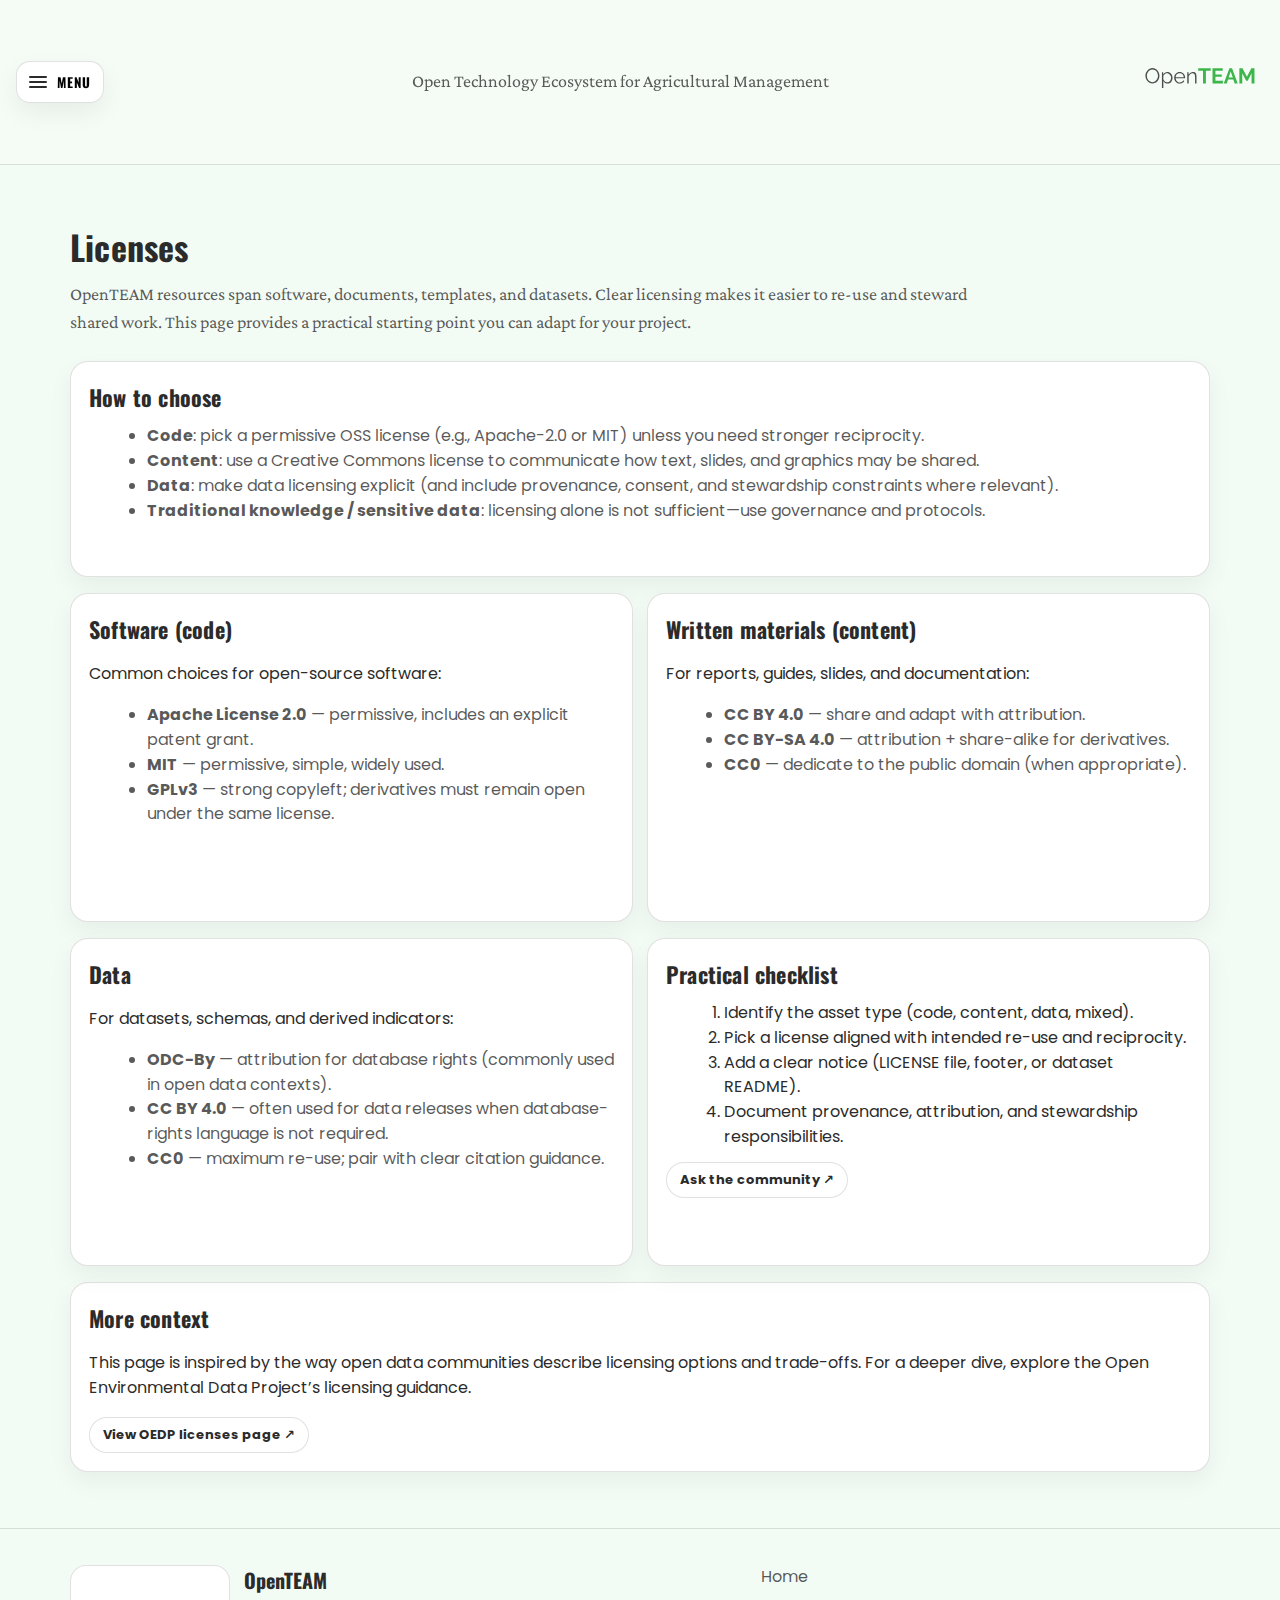
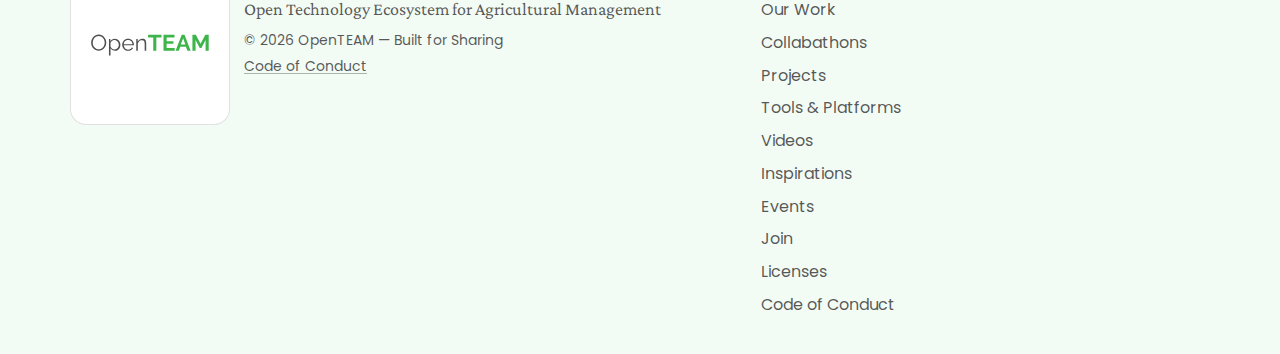
<file: licenses.html>
<!DOCTYPE html>

<html lang="en">
<head>
<meta charset="utf-8"/>
<meta content="width=device-width,initial-scale=1" name="viewport"/>
<title>OpenTEAM — Licenses</title>
<meta content="OpenTEAM licensing guidance for code, content, and data, adapted from common open licensing practices." name="description"/>
<meta content="OpenTEAM Licenses" property="og:title"/>
<meta content="Licenses and re-use guidance for OpenTEAM resources" property="og:description"/>
<meta content="assets/bg_malawi.jpg" property="og:image"/>
<meta content="summary_large_image" name="twitter:card"/>
<link href="https://fonts.googleapis.com" rel="preconnect"/>
<link crossorigin="" href="https://fonts.gstatic.com" rel="preconnect"/>
<link href="https://fonts.googleapis.com/css2?family=Oswald:wght@300;400;600;700&amp;family=Crimson+Pro:ital,wght@0,300;0,400;0,600;1,400&amp;family=Poppins:wght@300;400;500;600;700&amp;display=swap" rel="stylesheet"/>
<link href="styles.css" rel="stylesheet"/>
</head>
<body id="top">
<a class="skip-link" href="#main">Skip to content</a>
<header class="nav-shell" role="banner">
<button aria-controls="drawer" aria-expanded="false" class="menu-button" id="menuButton">
<span aria-hidden="true" class="menu-icon"><span></span></span>
<span class="menu-label">MENU</span>
</button>
<div class="nav-title">
<div class="nav-title-text">Open Technology Ecosystem for Agricultural Management</div>
</div>
<div aria-hidden="true" class="nav-logo">
<img alt="" src="assets/openteam_logo.svg"/>
</div>
</header>
<aside aria-hidden="true" class="drawer" id="drawer">
<div class="drawer-inner">
<div class="drawer-top">
<div class="drawer-mark">
<img alt="OpenTEAM logo" src="assets/openteam_logo.svg"/>
</div>
<div class="drawer-vertical">OpenTEAM</div>
<button aria-label="Close menu" class="drawer-close" id="drawerClose">✕</button>
</div>
<nav aria-label="Site" class="drawer-links">
<a class="drawer-link" href="index.html">HOME</a>
<a class="drawer-link" href="index.html#initiatives">OUR WORK</a>
<a class="drawer-link" href="index.html#pilots">COLLABATHONS</a>
<a class="drawer-link" href="projects.html">PROJECTS</a>
<a class="drawer-link" href="index.html#library">TOOLS &amp; PLATFORMS</a>
<a class="drawer-link" href="videos.html">VIDEOS</a>
<a class="drawer-link" href="canonical-source-texts.html">INSPIRATIONS</a>
<a class="drawer-link" href="calendar.html">EVENTS CALENDAR</a>
<a class="drawer-link" href="index.html#join">JOIN</a>
<a class="drawer-link" aria-current="page" href="licenses.html">LICENSES</a>
<a class="drawer-link" href="code-of-conduct.html">CODE OF CONDUCT</a>
</nav>
<div class="drawer-meta">
<div class="drawer-meta-title">Contact</div>
<a class="drawer-meta-link" href="https://www.hylo.com/groups/openteam" rel="noopener" target="_blank">Connect on Hylo ↗</a>
</div>
</div>
</aside>
<div aria-hidden="true" class="scrim" id="scrim"></div>
<main id="main">
<section class="section" id="licenses-page">
<div class="container">
<div class="section-head">
<h2>Licenses</h2>
<p>
            OpenTEAM resources span software, documents, templates, and datasets. Clear licensing makes it easier to re-use and steward shared work.
            This page provides a practical starting point you can adapt for your project.
          </p>
</div>
<article class="panel" style="margin-top: 14px;">
<h3 style="margin-top:0;">How to choose</h3>
<ul style="margin: 10px 0 0 18px;">
<li><strong>Code</strong>: pick a permissive OSS license (e.g., Apache-2.0 or MIT) unless you need stronger reciprocity.</li>
<li><strong>Content</strong>: use a Creative Commons license to communicate how text, slides, and graphics may be shared.</li>
<li><strong>Data</strong>: make data licensing explicit (and include provenance, consent, and stewardship constraints where relevant).</li>
<li><strong>Traditional knowledge / sensitive data</strong>: licensing alone is not sufficient—use governance and protocols.</li>
</ul>
<div class="muted" style="margin-top: 10px;">
            Note: This is guidance, not legal advice. If you have questions about compliance or rights, consult counsel.
          </div>
</article>
<div class="split" style="margin-top: 16px;">
<article class="panel">
<h3>Software (code)</h3>
<p>Common choices for open-source software:</p>
<ul style="margin: 10px 0 0 18px;">
<li><strong>Apache License 2.0</strong> — permissive, includes an explicit patent grant.</li>
<li><strong>MIT</strong> — permissive, simple, widely used.</li>
<li><strong>GPLv3</strong> — strong copyleft; derivatives must remain open under the same license.</li>
</ul>
<p class="muted" style="margin-top: 10px;">Include a LICENSE file in your repository and add SPDX identifiers (e.g., <code>Apache-2.0</code>).</p>
</article>
<article class="panel">
<h3>Written materials (content)</h3>
<p>For reports, guides, slides, and documentation:</p>
<ul style="margin: 10px 0 0 18px;">
<li><strong>CC BY 4.0</strong> — share and adapt with attribution.</li>
<li><strong>CC BY-SA 4.0</strong> — attribution + share-alike for derivatives.</li>
<li><strong>CC0</strong> — dedicate to the public domain (when appropriate).</li>
</ul>
<p class="muted" style="margin-top: 10px;">If you include third-party images or text, ensure you have rights to relicense them.</p>
</article>
</div>
<div class="split" style="margin-top: 16px;">
<article class="panel">
<h3>Data</h3>
<p>For datasets, schemas, and derived indicators:</p>
<ul style="margin: 10px 0 0 18px;">
<li><strong>ODC-By</strong> — attribution for database rights (commonly used in open data contexts).</li>
<li><strong>CC BY 4.0</strong> — often used for data releases when database-rights language is not required.</li>
<li><strong>CC0</strong> — maximum re-use; pair with clear citation guidance.</li>
</ul>
<p class="muted" style="margin-top: 10px;">Always include metadata: who created it, when, how collected, and any constraints.</p>
</article>
<article class="panel">
<h3>Practical checklist</h3>
<ol style="margin: 10px 0 0 18px;">
<li>Identify the asset type (code, content, data, mixed).</li>
<li>Pick a license aligned with intended re-use and reciprocity.</li>
<li>Add a clear notice (LICENSE file, footer, or dataset README).</li>
<li>Document provenance, attribution, and stewardship responsibilities.</li>
</ol>
<div style="margin-top: 12px;">
<a class="btn small" href="index.html#join">Ask the community ↗</a>
</div>
</article>
</div>
<article class="panel" style="margin-top: 16px;">
<h3 style="margin-top:0;">More context</h3>
<p>
            This page is inspired by the way open data communities describe licensing options and trade-offs.
            For a deeper dive, explore the Open Environmental Data Project’s licensing guidance.
          </p>
<div style="margin-top: 12px;">
<a class="btn small" href="https://www.openenvironmentaldata.org/licenses" rel="noopener" target="_blank">View OEDP licenses page ↗</a>
</div>
</article>
</div>
</section>
</main>
<footer class="footer">
<div class="container footer-grid">
<div class="footer-brand">
<img alt="OpenTEAM logo" class="footer-logo" src="assets/openteam_logo.svg"/>
<div>
<div class="footer-title">OpenTEAM</div>
<div class="footer-subtitle">Open Technology Ecosystem for Agricultural Management</div>
<div class="footer-meta">© <span id="year"></span> OpenTEAM — Built for Sharing</div>
<div class="footer-meta" style="margin-top:4px;"><a href="code-of-conduct.html" style="color:inherit;">Code of Conduct</a></div>
</div>
</div>
<div class="footer-links">
<a href="index.html">Home</a>
<a href="index.html#initiatives">Our Work</a>
<a href="index.html#pilots">Collabathons</a>
<a href="projects.html">Projects</a>
<a href="index.html#library">Tools &amp; Platforms</a>
<a href="videos.html">Videos</a>
<a href="canonical-source-texts.html">Inspirations</a>
<a href="calendar.html">Events</a>
<a href="index.html#join">Join</a>
<a href="licenses.html">Licenses</a>
<a href="code-of-conduct.html">Code of Conduct</a>
</div>
</div>
</footer>
<script src="script.js"></script>
</body>
</html>
</file>
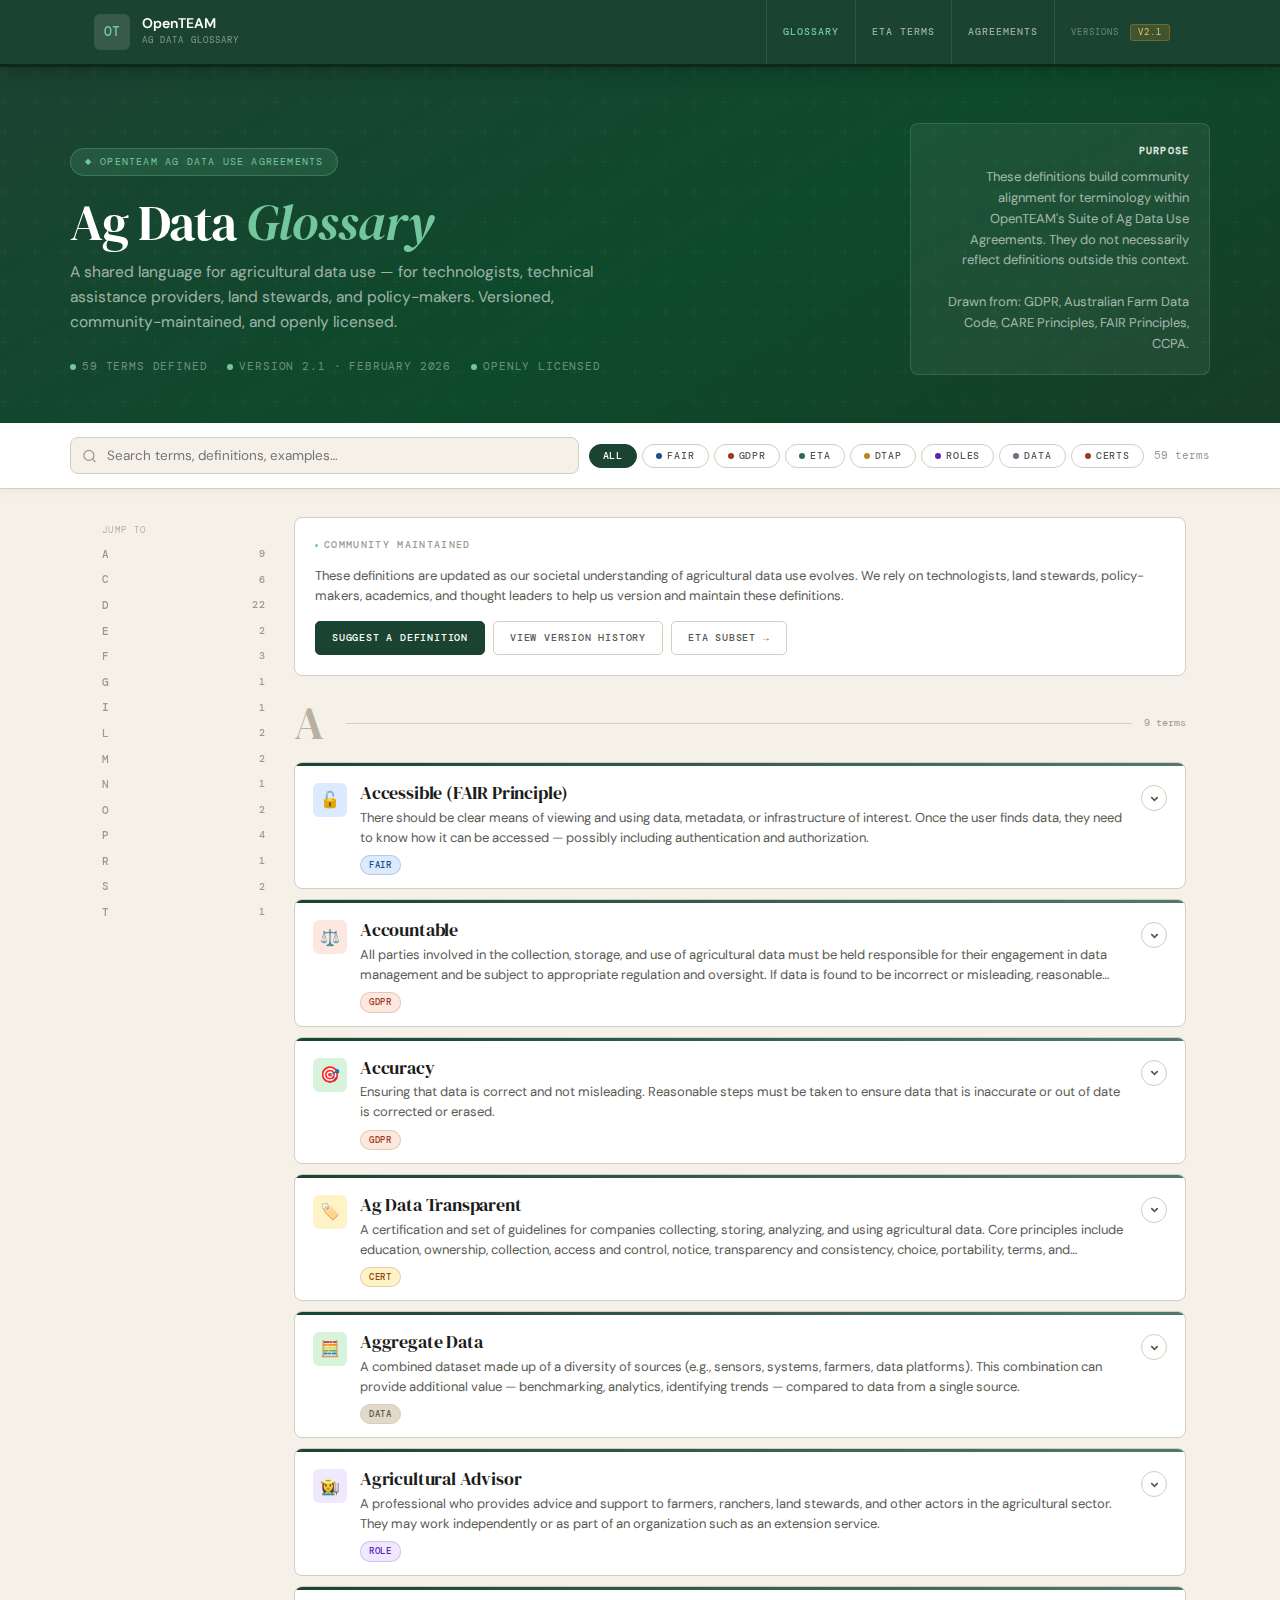
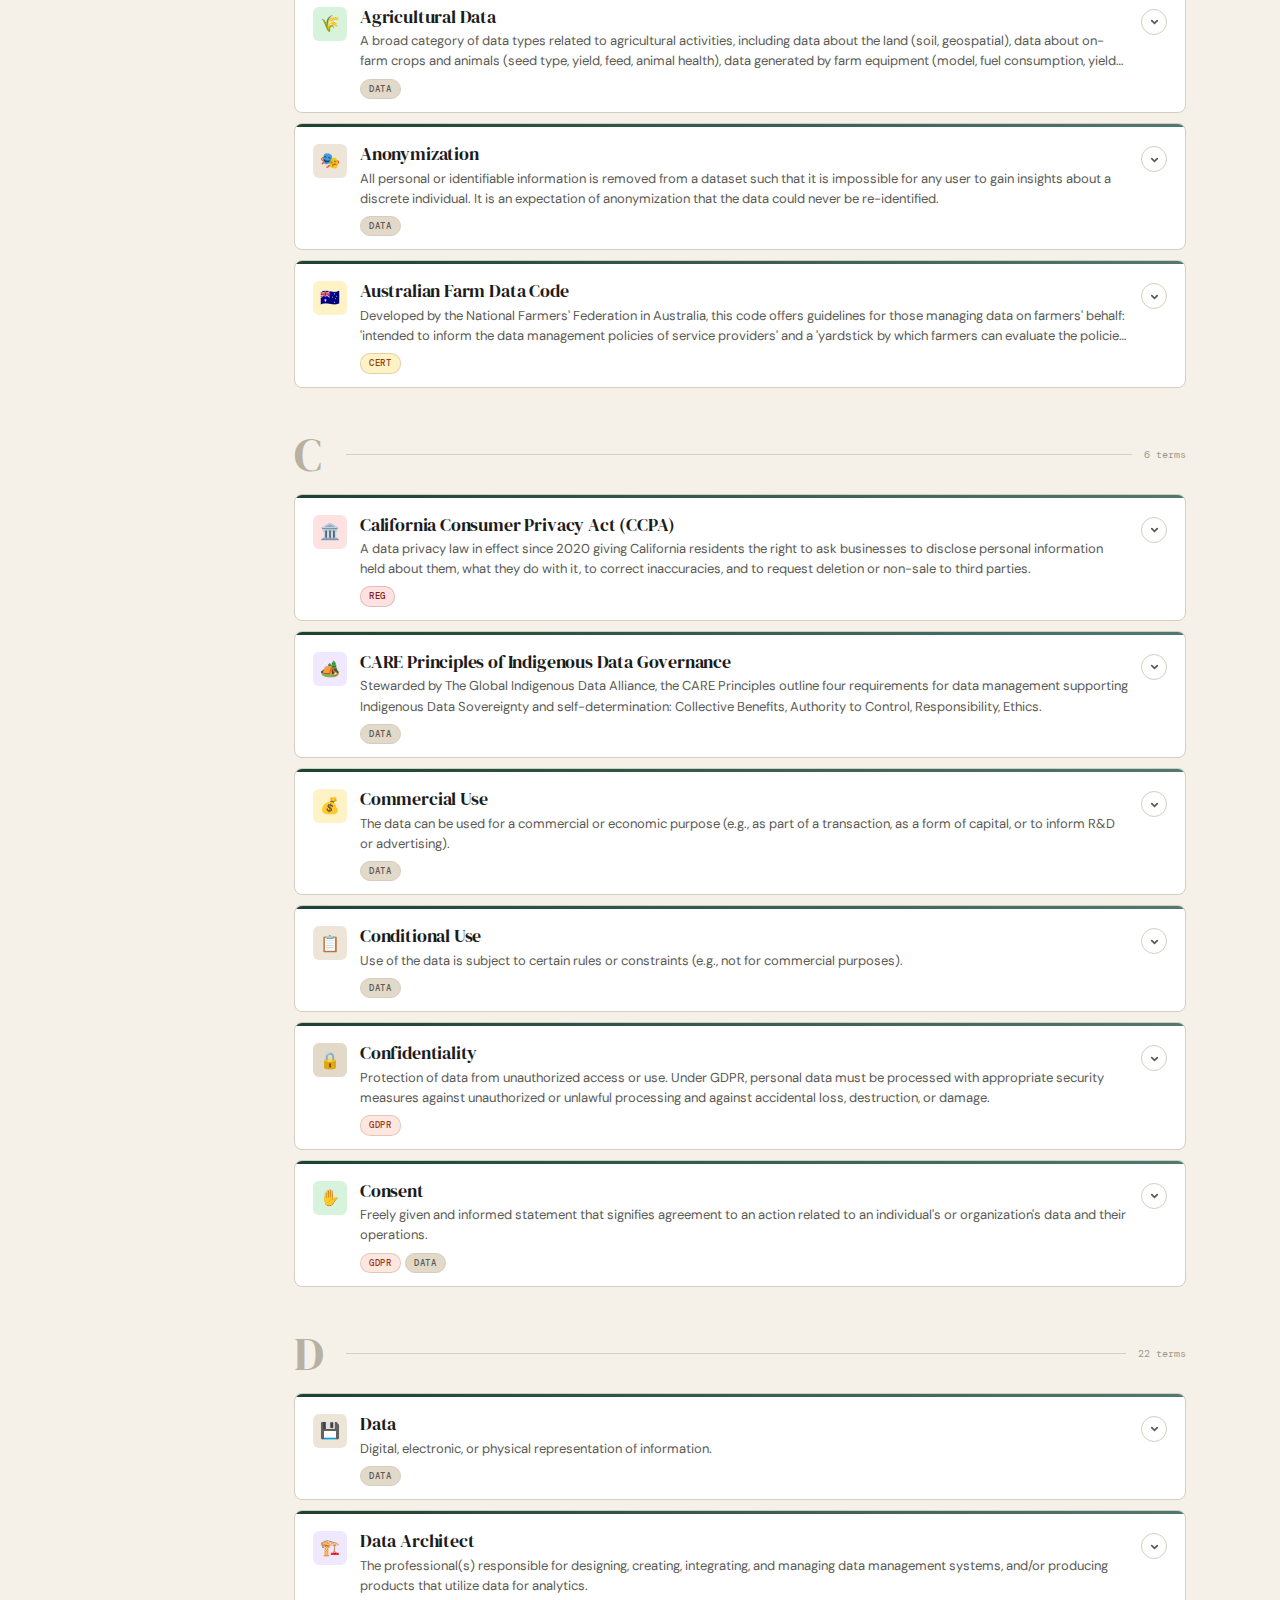
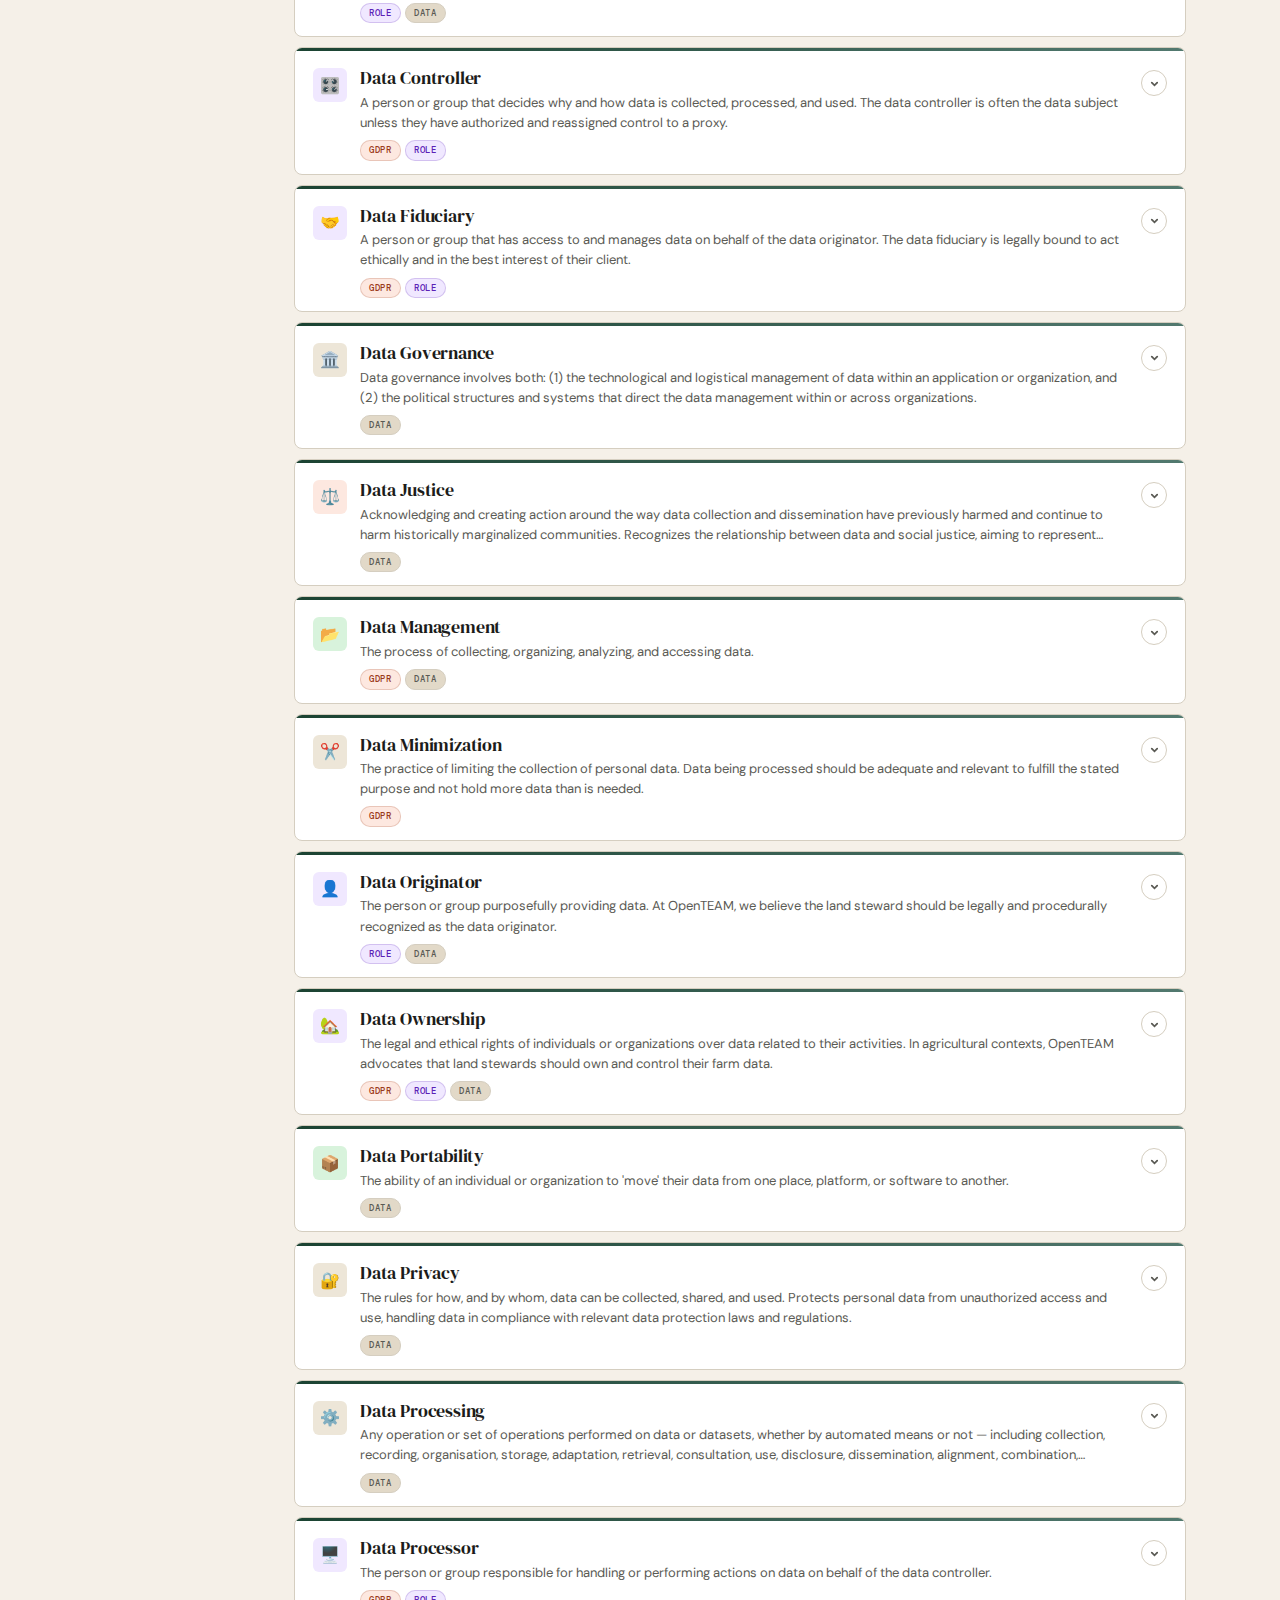
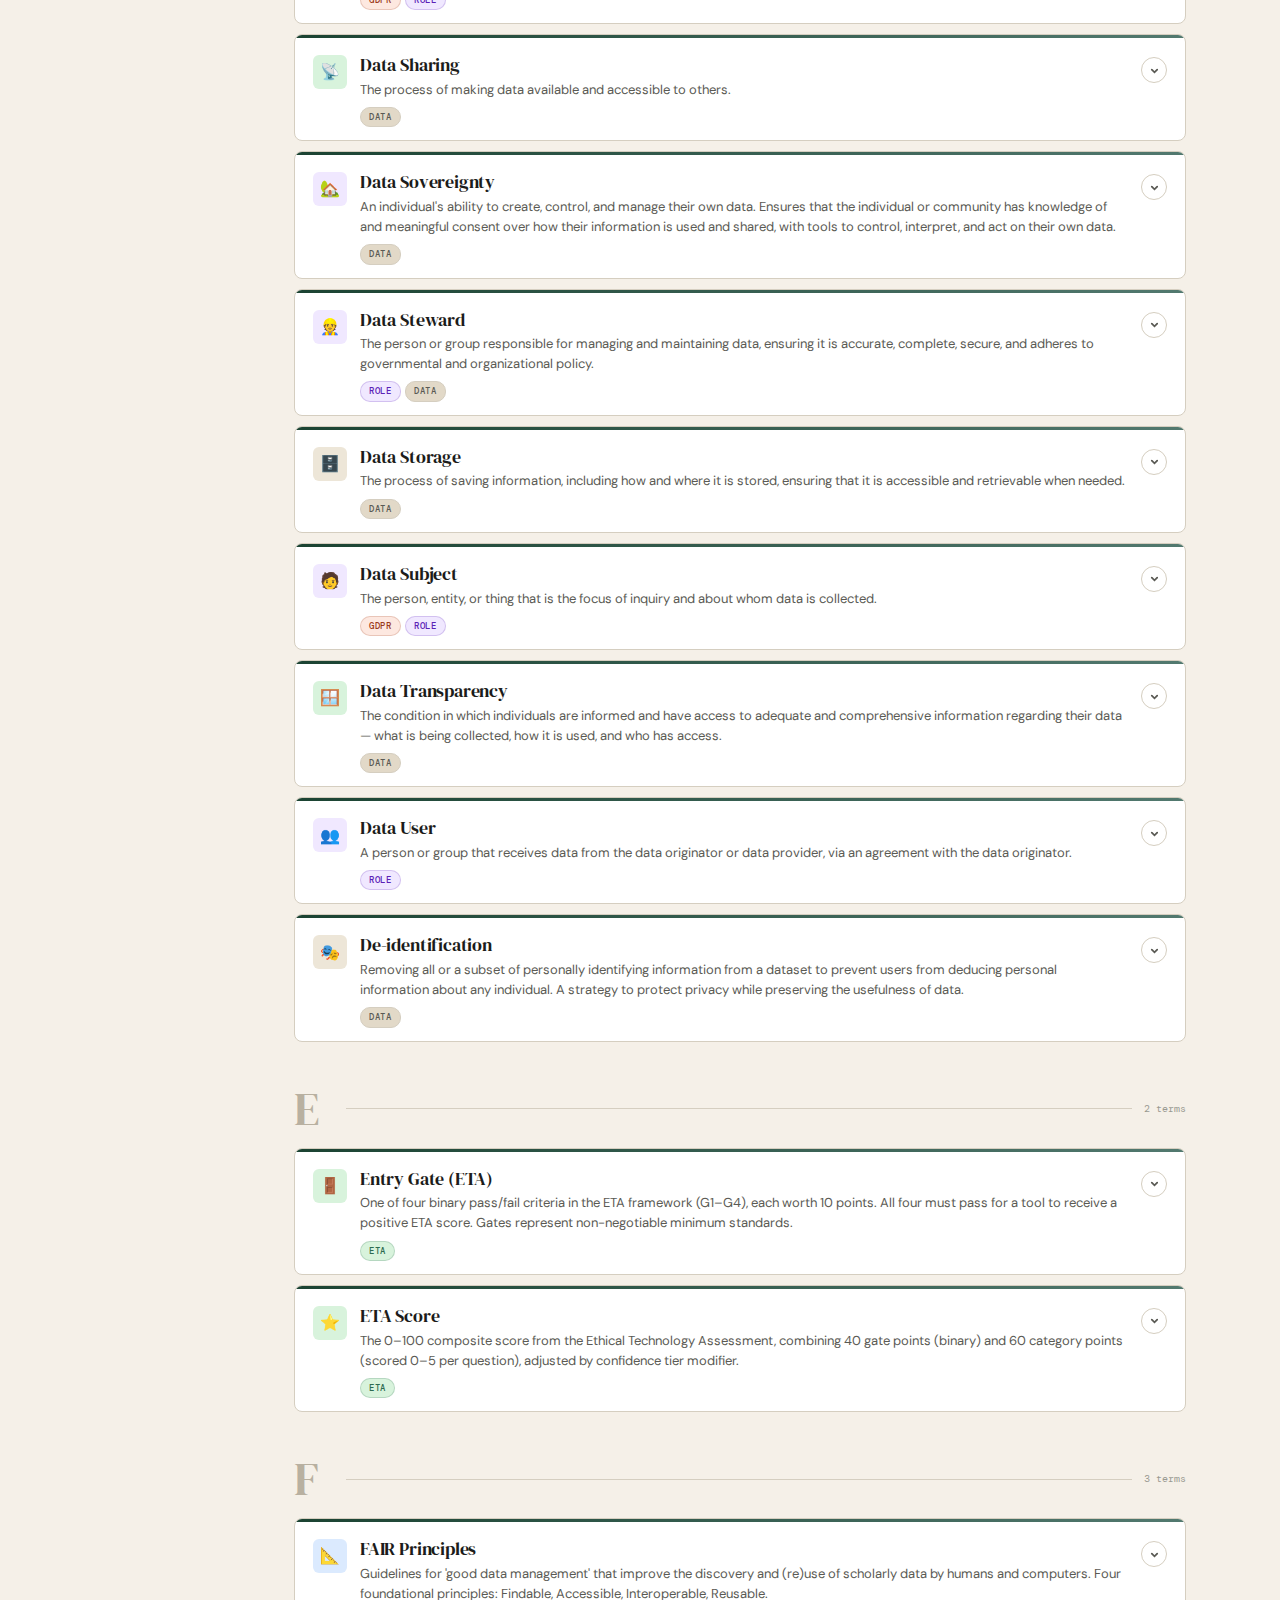
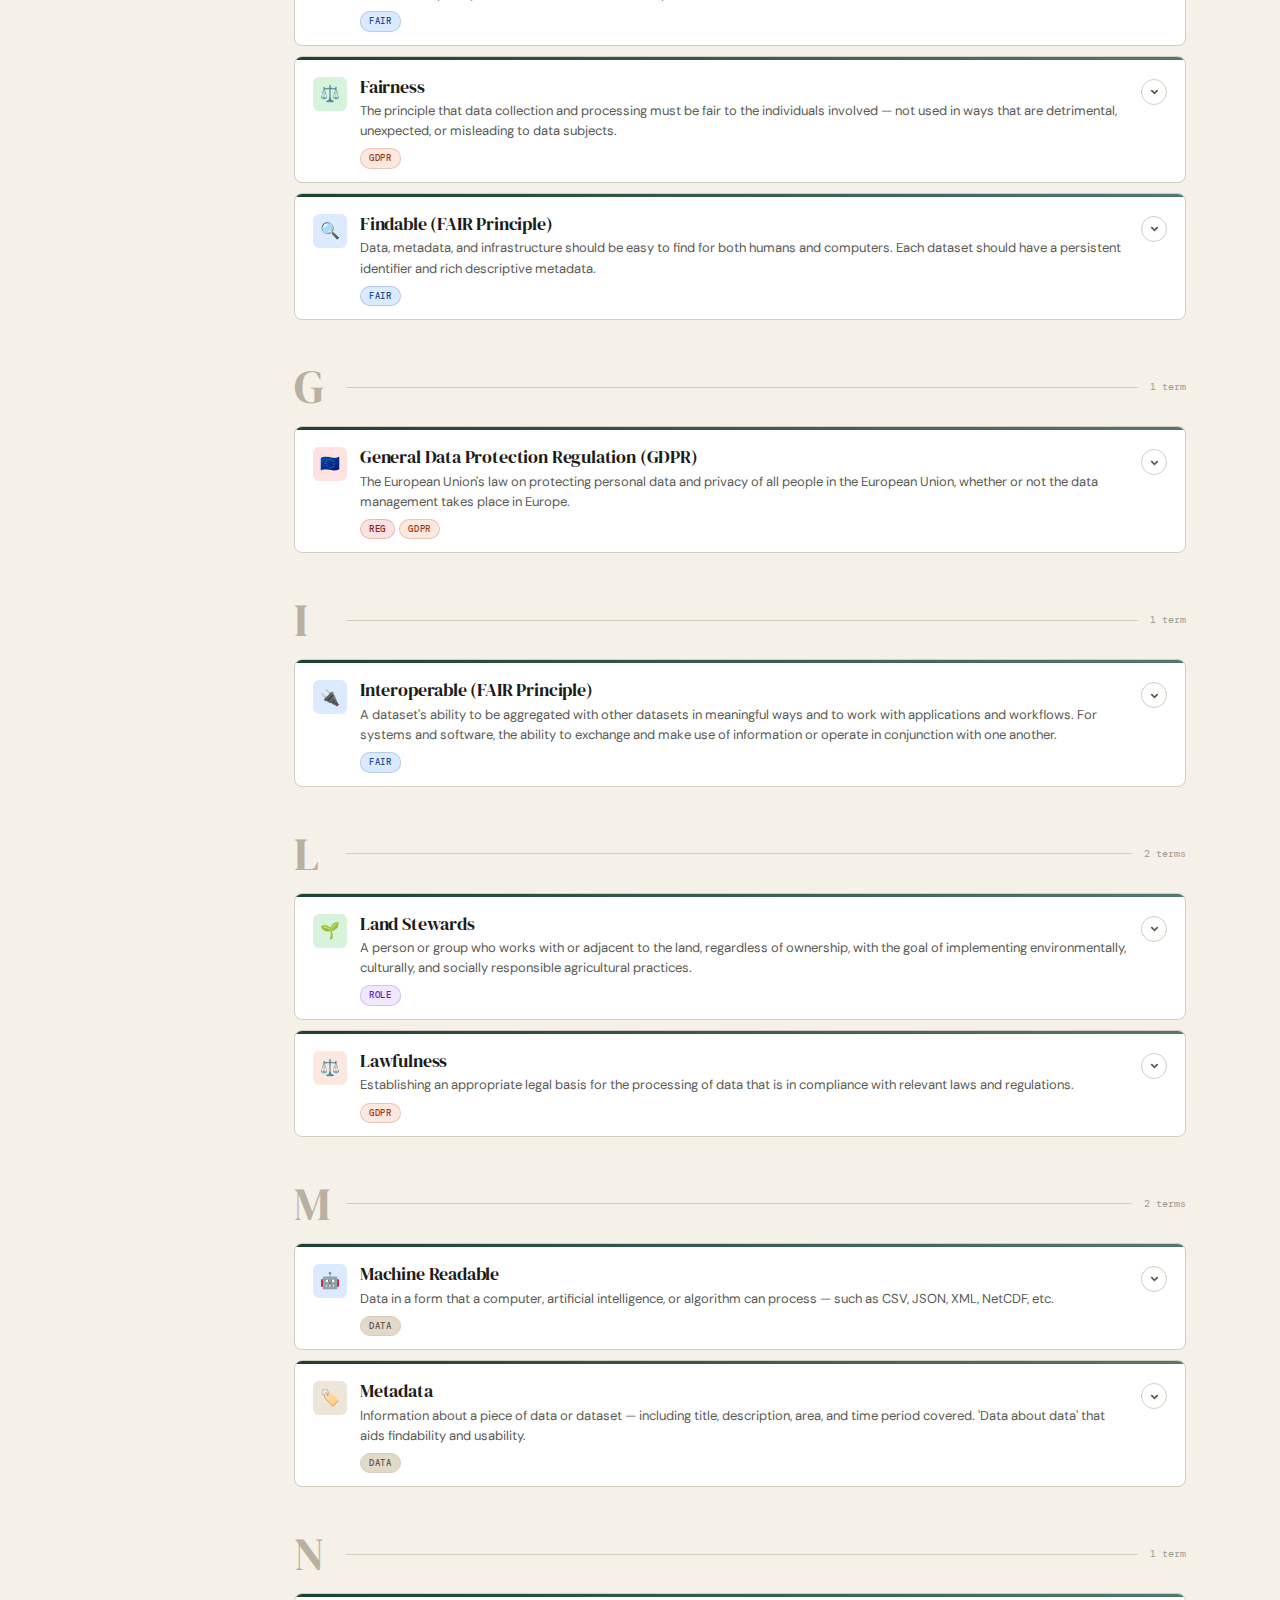
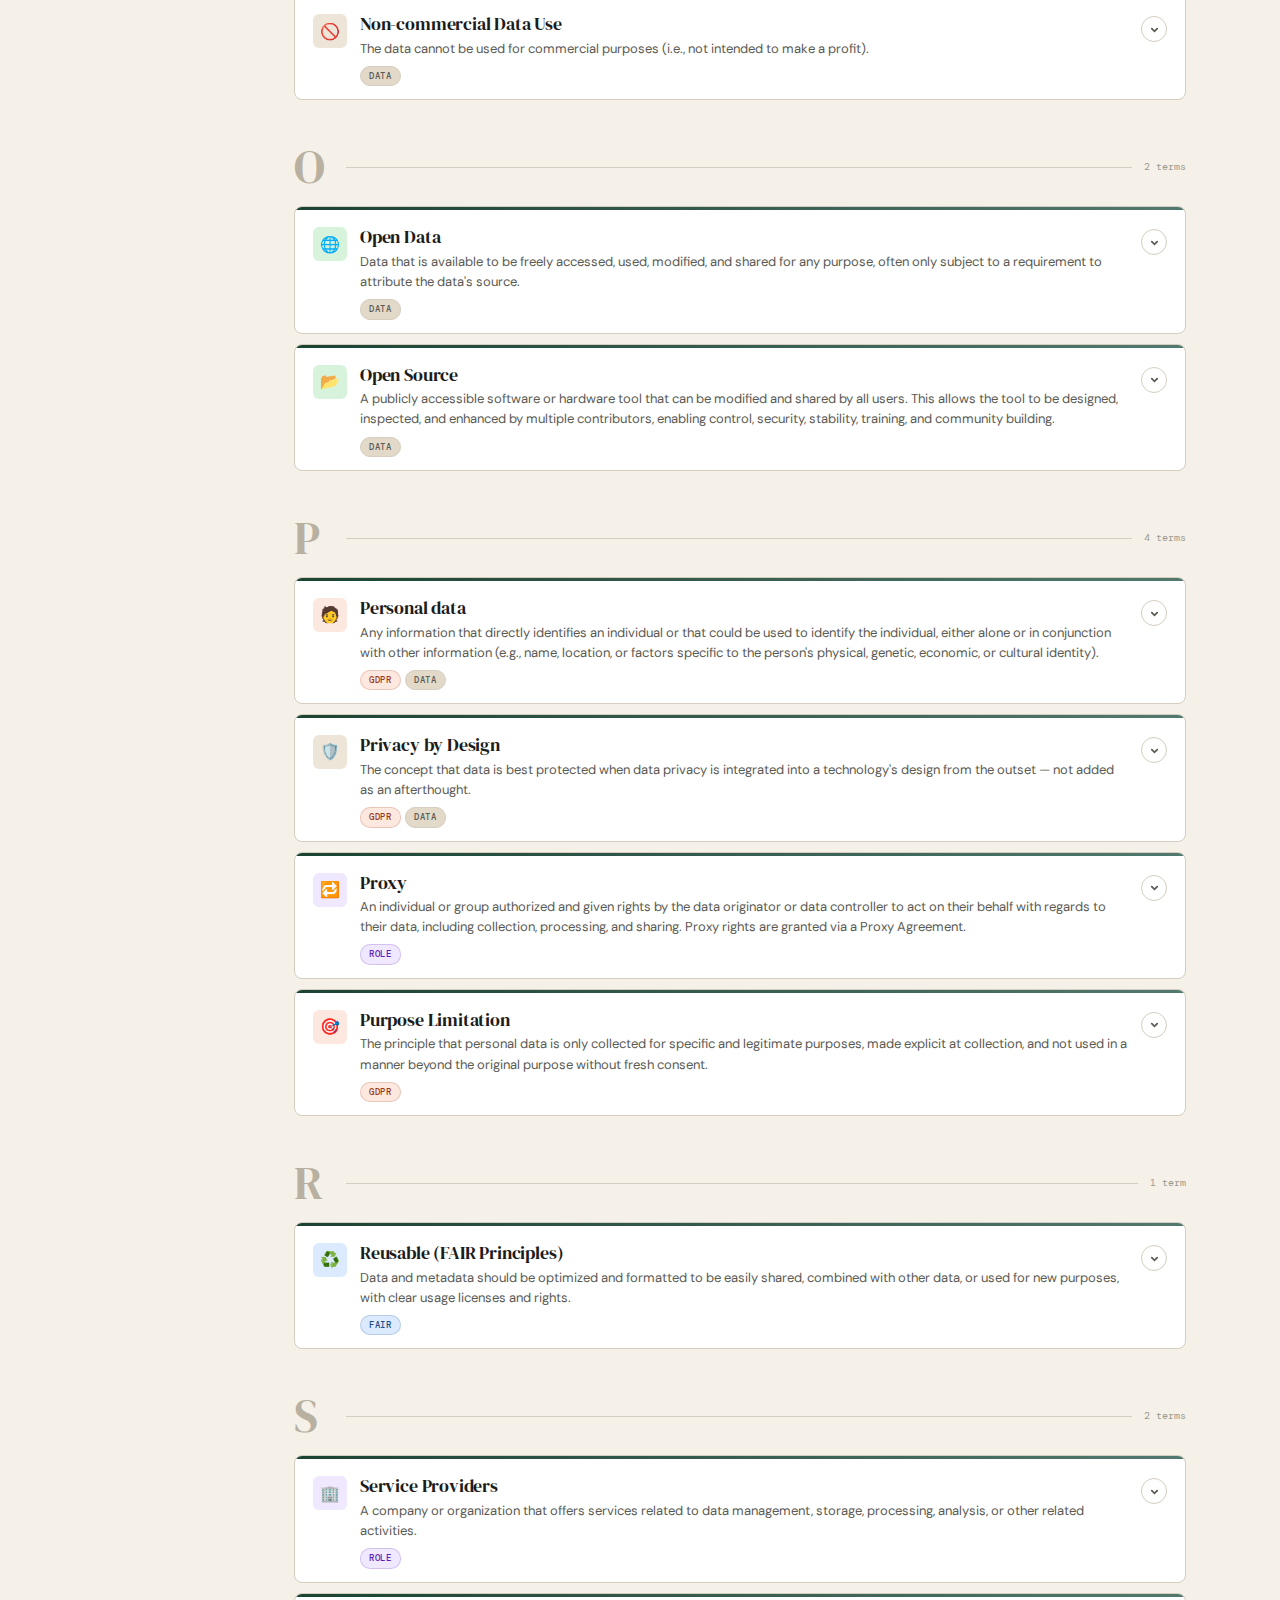
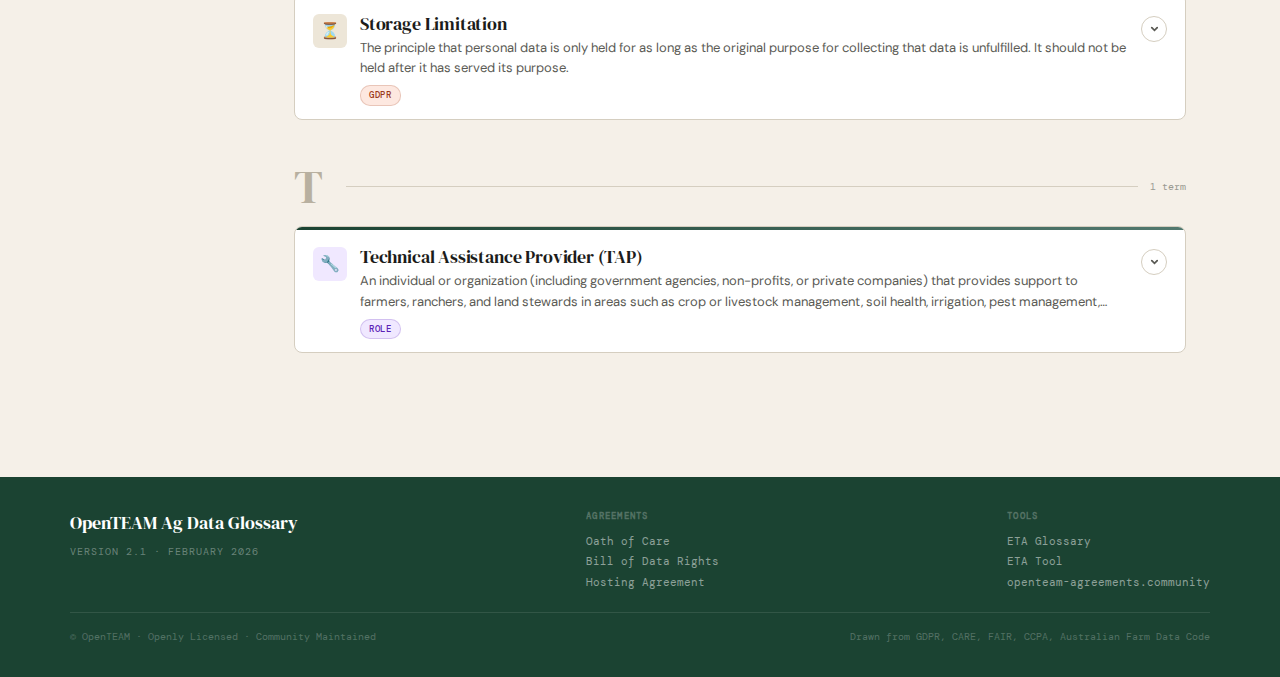
<file: openteam_glossary.html>
<!DOCTYPE html>
<html lang="en">
<head>
<meta charset="UTF-8">
<meta name="viewport" content="width=device-width, initial-scale=1.0">
<title>OpenTEAM Ag Data Glossary — Interactive · Versioned</title>
<link rel="preconnect" href="https://fonts.googleapis.com">
<link href="https://fonts.googleapis.com/css2?family=DM+Serif+Display:ital@0;1&family=DM+Mono:wght@300;400;500&family=DM+Sans:ital,wght@0,300;0,400;0,500;0,600;1,400&display=swap" rel="stylesheet">
<style>
*,*::before,*::after{box-sizing:border-box;margin:0;padding:0}
:root{
  --ink:#1c1c1a;--ink-dim:#5a5a54;--ink-faint:#9a9a92;
  --cream:#f5f0e8;--cream-dk:#ede6d8;--cream-dkr:#e2d9c8;--white:#fff;
  --forest:#1b4332;--forest-md:#2d6a4f;--forest-lt:#74c69d;--forest-pale:#d8f3dc;
  --sage:#52796f;--sage-lt:#84a98c;
  --gold:#b5892a;--gold-lt:#e9c46a;--gold-pale:#fdf5d9;
  --rust:#9b3a1a;--rust-pale:#fde8e0;
  --sky:#1d4e89;--sky-pale:#dbeafe;
  --plum:#5b21b6;--plum-pale:#f0e8ff;
  --line:#d5cec0;--line-dk:#b8b0a0;
  --shadow:0 2px 16px rgba(27,67,50,.09);
  --shadow-lg:0 8px 40px rgba(27,67,50,.14);
  --r:8px;
}
html{scroll-behavior:smooth}
body{background:var(--cream);color:var(--ink);font-family:"DM Sans",sans-serif;line-height:1.6;min-height:100vh}

/* TOPBAR */
.topbar{position:sticky;top:0;z-index:200;background:var(--forest);border-bottom:3px solid #0d2818;box-shadow:0 2px 20px rgba(0,0,0,.3)}
.topbar-inner{max-width:1140px;margin:0 auto;display:flex;align-items:stretch;justify-content:space-between;padding:0 24px}
.brand{display:flex;align-items:center;gap:12px;text-decoration:none;padding:14px 0}
.brand-logo{width:36px;height:36px;background:rgba(255,255,255,.12);border-radius:6px;display:flex;align-items:center;justify-content:center;font-family:"DM Mono",monospace;font-size:13px;font-weight:500;color:var(--forest-lt);flex:0 0 36px}
.brand-name{font-size:14px;font-weight:600;color:white;line-height:1;display:block}
.brand-sub{font-family:"DM Mono",monospace;font-size:9px;color:rgba(255,255,255,.45);letter-spacing:.12em;text-transform:uppercase;margin-top:3px;display:block}
.topbar-right{display:flex;align-items:stretch;gap:0}
.topbar-nav{display:flex;align-items:stretch}
.topbar-nav a{font-family:"DM Mono",monospace;font-size:10px;font-weight:500;letter-spacing:.1em;text-transform:uppercase;color:rgba(255,255,255,.55);text-decoration:none;padding:0 16px;display:flex;align-items:center;border-left:1px solid rgba(255,255,255,.1);transition:all .15s}
.topbar-nav a:hover{color:white;background:rgba(255,255,255,.08)}
.topbar-nav a.active{color:var(--forest-lt)}
.version-tag{display:flex;align-items:center;padding:0 16px;border-left:1px solid rgba(255,255,255,.1)}
.vtag-inner{font-family:"DM Mono",monospace;font-size:9px;color:rgba(255,255,255,.35);letter-spacing:.1em;text-transform:uppercase;cursor:pointer;transition:color .15s}
.vtag-inner:hover{color:rgba(255,255,255,.7)}
.vtag-badge{background:rgba(181,137,42,.25);border:1px solid rgba(181,137,42,.4);border-radius:3px;padding:2px 7px;font-size:8.5px;color:var(--gold-lt);margin-left:6px}

/* VERSION MODAL */
.vmodal-overlay{position:fixed;inset:0;background:rgba(0,0,0,.5);z-index:1000;display:none;align-items:flex-start;justify-content:flex-end;padding:70px 24px 24px}
.vmodal-overlay.open{display:flex}
.vmodal{background:var(--white);border-radius:var(--r);box-shadow:var(--shadow-lg);width:420px;max-height:80vh;overflow-y:auto}
.vmodal-head{padding:20px;border-bottom:1px solid var(--line);display:flex;align-items:center;justify-content:space-between}
.vmodal-title{font-family:"DM Serif Display",serif;font-size:18px;font-weight:400}
.vmodal-close{width:28px;height:28px;border:none;background:transparent;cursor:pointer;border-radius:4px;display:flex;align-items:center;justify-content:center;color:var(--ink-faint);font-size:18px}
.vmodal-close:hover{background:var(--cream);color:var(--ink)}
.vmodal-body{padding:16px 20px}
.version-entry{border:1px solid var(--line);border-radius:6px;padding:14px;margin-bottom:10px;cursor:pointer;transition:all .15s}
.version-entry:hover{border-color:var(--forest-md);background:var(--forest-pale)}
.version-entry.current{border-color:var(--forest);background:var(--forest-pale)}
.ve-top{display:flex;align-items:center;gap:10px;margin-bottom:6px}
.ve-ver{font-family:"DM Mono",monospace;font-size:11px;font-weight:500;color:var(--forest);background:var(--forest-pale);border:1px solid rgba(45,106,79,.25);border-radius:4px;padding:2px 9px}
.ve-date{font-family:"DM Mono",monospace;font-size:10px;color:var(--ink-faint)}
.ve-badge{font-family:"DM Mono",monospace;font-size:9px;color:white;background:var(--forest);border-radius:3px;padding:1px 6px;margin-left:auto}
.ve-desc{font-size:12.5px;color:var(--ink-dim);line-height:1.5}
.ve-changes{margin-top:8px;padding-top:8px;border-top:1px solid var(--line)}
.ve-change{font-size:11.5px;color:var(--ink-dim);display:flex;gap:7px;margin-bottom:4px}
.ve-change::before{content:"→";color:var(--forest-lt);flex:0 0 12px}
.vmodal-contrib{padding:16px 20px;border-top:1px solid var(--line);background:var(--cream);border-radius:0 0 var(--r) var(--r)}
.vmodal-contrib p{font-size:12.5px;color:var(--ink-dim);margin-bottom:10px}
.contrib-btn{display:inline-flex;align-items:center;gap:7px;padding:8px 16px;border-radius:5px;border:1.5px solid var(--forest-md);color:var(--forest-md);font-family:"DM Mono",monospace;font-size:10px;font-weight:500;letter-spacing:.08em;text-transform:uppercase;text-decoration:none;transition:all .15s}
.contrib-btn:hover{background:var(--forest);color:white;border-color:var(--forest)}

/* HERO */
.hero{background:linear-gradient(150deg,var(--forest) 0%,#0d4a2a 55%,#163d25 100%);padding:56px 24px 48px;position:relative;overflow:hidden}
.hero::before{content:"";position:absolute;inset:0;background:url("data:image/svg+xml,%3Csvg width='60' height='60' viewBox='0 0 60 60' xmlns='http://www.w3.org/2000/svg'%3E%3Cg fill='%23ffffff' fill-opacity='0.02'%3E%3Cpath d='M36 34v-4h-2v4h-4v2h4v4h2v-4h4v-2h-4zm0-30V0h-2v4h-4v2h4v4h2V6h4V4h-4zM6 34v-4H4v4H0v2h4v4h2v-4h4v-2H6zM6 4V0H4v4H0v2h4v4h2V6h4V4H6z'/%3E%3C/g%3E%3C/svg%3E")}
.hero-inner{max-width:1140px;margin:0 auto;position:relative;display:grid;grid-template-columns:1fr auto;gap:40px;align-items:end}
.hero-badge{display:inline-flex;align-items:center;gap:8px;background:rgba(116,198,157,.15);border:1px solid rgba(116,198,157,.3);border-radius:20px;padding:5px 14px;font-family:"DM Mono",monospace;font-size:10px;letter-spacing:.12em;text-transform:uppercase;color:var(--forest-lt);margin-bottom:18px}
.hero-badge::before{content:"◆";font-size:8px}
.hero h1{font-family:"DM Serif Display",serif;font-size:clamp(2rem,4.5vw,3.2rem);font-weight:400;color:white;line-height:1.1;letter-spacing:-.02em;margin-bottom:10px}
.hero h1 em{font-style:italic;color:var(--forest-lt)}
.hero-sub{font-size:15.5px;color:rgba(255,255,255,.6);max-width:540px;margin-bottom:24px;line-height:1.6}
.hero-stats{display:flex;flex-wrap:wrap;gap:20px}
.hero-stat{font-family:"DM Mono",monospace;font-size:10.5px;color:rgba(255,255,255,.4);letter-spacing:.08em;text-transform:uppercase;display:flex;align-items:center;gap:6px}
.hero-stat::before{content:"";width:6px;height:6px;border-radius:50%;background:var(--forest-lt);flex:0 0 6px}
.hero-right{text-align:right}
.purpose-box{background:rgba(255,255,255,.06);border:1px solid rgba(255,255,255,.12);border-radius:var(--r);padding:20px;max-width:300px;font-size:13px;color:rgba(255,255,255,.6);line-height:1.6}
.purpose-box strong{color:rgba(255,255,255,.85);display:block;margin-bottom:8px;font-family:"DM Mono",monospace;font-size:9.5px;letter-spacing:.12em;text-transform:uppercase}
@media(max-width:768px){.hero-inner{grid-template-columns:1fr}.hero-right{display:none}}

/* CONTROLS */
.controls-bar{background:var(--white);border-bottom:1px solid var(--line);padding:14px 24px;position:sticky;top:67px;z-index:90;box-shadow:0 2px 8px rgba(0,0,0,.05)}
.controls-inner{max-width:1140px;margin:0 auto;display:flex;gap:10px;flex-wrap:wrap;align-items:center}
.search-wrap{position:relative;flex:1;min-width:220px}
.search-wrap svg{position:absolute;left:12px;top:50%;transform:translateY(-50%);width:15px;height:15px;stroke:var(--ink-faint);fill:none;pointer-events:none}
#search-input{width:100%;padding:9px 14px 9px 36px;border:1.5px solid var(--line);border-radius:var(--r);font-family:"DM Sans",sans-serif;font-size:13.5px;color:var(--ink);background:var(--cream);outline:none;transition:all .15s}
#search-input:focus{border-color:var(--forest-md);box-shadow:0 0 0 3px var(--forest-pale)}
.filter-pills{display:flex;flex-wrap:wrap;gap:5px}
.filter-pill{display:inline-flex;align-items:center;gap:5px;padding:5px 13px;border-radius:20px;font-family:"DM Mono",monospace;font-size:9.5px;font-weight:500;letter-spacing:.09em;text-transform:uppercase;border:1.5px solid var(--line);background:transparent;cursor:pointer;transition:all .15s;color:var(--ink-dim)}
.filter-pill:hover{border-color:var(--forest-md);color:var(--forest)}
.filter-pill.active{background:var(--forest);border-color:var(--forest);color:white}
.filter-pill .dot{width:6px;height:6px;border-radius:50%;flex:0 0 6px}
.count-badge{font-family:"DM Mono",monospace;font-size:11px;color:var(--ink-faint);white-space:nowrap;margin-left:auto}

/* BODY LAYOUT */
.page-body{max-width:1140px;margin:0 auto;display:grid;grid-template-columns:200px 1fr;gap:0;padding:28px 24px 80px;align-items:start}
@media(max-width:768px){.page-body{grid-template-columns:1fr}}

/* ALPHA NAV */
.alpha-nav{position:sticky;top:128px;padding-right:20px}
.alpha-nav-label{font-family:"DM Mono",monospace;font-size:9px;letter-spacing:.15em;text-transform:uppercase;color:var(--line-dk);padding:6px 8px 4px}
.alpha-nav a{font-family:"DM Mono",monospace;font-size:11px;font-weight:500;letter-spacing:.1em;text-transform:uppercase;color:var(--ink-faint);text-decoration:none;padding:4px 8px;border-radius:4px;display:flex;align-items:center;gap:6px;transition:all .12s}
.alpha-nav a:hover{background:var(--cream-dk);color:var(--forest)}
.alpha-nav a.active{background:var(--forest-pale);color:var(--forest);font-weight:600}
.alpha-nav a .ac{margin-left:auto;font-size:9.5px;color:var(--ink-faint)}
@media(max-width:768px){.alpha-nav{display:none}}

/* GLOSSARY MAIN */
.glossary-main{}
.letter-section{margin-bottom:44px}
.letter-anchor{display:flex;align-items:center;gap:12px;margin-bottom:16px}
.letter-glyph{font-family:"DM Serif Display",serif;font-size:46px;font-weight:400;color:var(--line-dk);line-height:1;flex:0 0 40px}
.letter-rule{flex:1;height:1px;background:var(--line)}
.letter-count{font-family:"DM Mono",monospace;font-size:10px;color:var(--ink-faint)}

/* TERM CARD */
.term-card{background:var(--white);border:1px solid var(--line);border-radius:var(--r);margin-bottom:10px;overflow:hidden;transition:box-shadow .15s,border-color .15s}
.term-card:hover{box-shadow:var(--shadow);border-color:var(--line-dk)}
.tc-strip{height:3px;background:linear-gradient(90deg,var(--forest),var(--sage))}
.term-header{display:flex;align-items:flex-start;gap:13px;padding:16px 18px 13px;cursor:pointer;user-select:none}
.term-accent{width:34px;height:34px;border-radius:6px;flex:0 0 34px;display:flex;align-items:center;justify-content:center;font-size:16px;margin-top:1px}
.th-body{flex:1;min-width:0}
.term-name{font-family:"DM Serif Display",serif;font-size:18px;font-weight:400;color:var(--ink);line-height:1.2;margin-bottom:4px;letter-spacing:-.01em}
.term-def{font-size:13px;color:var(--ink-dim);line-height:1.55;display:-webkit-box;-webkit-line-clamp:2;-webkit-box-orient:vertical;overflow:hidden}
.term-tags{display:flex;flex-wrap:wrap;gap:4px;margin-top:7px}
.term-tag{display:inline-flex;padding:2px 8px;border-radius:10px;font-family:"DM Mono",monospace;font-size:9px;font-weight:500;letter-spacing:.08em;text-transform:uppercase}
.tag-fair{background:var(--sky-pale);color:var(--sky);border:1px solid rgba(29,78,137,.2)}
.tag-gdpr{background:var(--rust-pale);color:var(--rust);border:1px solid rgba(155,58,26,.2)}
.tag-eta{background:var(--forest-pale);color:var(--forest-md);border:1px solid rgba(45,106,79,.2)}
.tag-dtap{background:var(--gold-pale);color:var(--gold);border:1px solid rgba(181,137,42,.2)}
.tag-role{background:var(--plum-pale);color:var(--plum);border:1px solid rgba(91,33,182,.2)}
.tag-data{background:var(--cream-dkr);color:var(--ink-dim);border:1px solid var(--line)}
.tag-cert{background:#fef3c7;color:#92400e;border:1px solid rgba(146,64,14,.2)}
.tag-reg{background:#fee2e2;color:#7f1d1d;border:1px solid rgba(127,29,29,.2)}
.term-toggle{flex:0 0 26px;width:26px;height:26px;border-radius:50%;border:1.5px solid var(--line);background:transparent;cursor:pointer;display:flex;align-items:center;justify-content:center;transition:all .15s;margin-top:3px}
.term-toggle svg{width:9px;height:9px;stroke:var(--ink-dim);fill:none;transition:transform .2s}
.term-card.open .term-toggle{border-color:var(--forest-md);background:var(--forest-pale)}
.term-card.open .term-toggle svg{stroke:var(--forest);transform:rotate(180deg)}

/* EXPANDED BODY */
.term-body{display:none;border-top:1px solid var(--line);background:var(--cream)}
.term-card.open .term-body{display:block}
.term-body-inner{padding:18px;display:grid;grid-template-columns:1fr 1fr;gap:12px}
@media(max-width:600px){.term-body-inner{grid-template-columns:1fr}}
.detail-block{background:var(--white);border:1px solid var(--line);border-radius:6px;padding:13px 15px}
.detail-block.full{grid-column:1/-1}
.dl{font-family:"DM Mono",monospace;font-size:9px;font-weight:500;letter-spacing:.14em;text-transform:uppercase;color:var(--ink-faint);margin-bottom:6px;display:flex;align-items:center;gap:5px}
.dl::before{content:"";width:3px;height:3px;border-radius:50%;background:var(--forest-lt);flex:0 0 3px}
.dc{font-size:12.5px;color:var(--ink-dim);line-height:1.6}
.dc a{color:var(--forest-md);text-decoration:none;word-break:break-all}
.dc a:hover{text-decoration:underline}
.dc p{margin-bottom:7px}.dc p:last-child{margin:0}
.rpill{display:inline-flex;padding:2px 9px;margin:2px;border-radius:10px;font-family:"DM Mono",monospace;font-size:10px;background:var(--forest-pale);color:var(--forest-md);border:1px solid rgba(45,106,79,.2);cursor:pointer;text-decoration:none;transition:background .12s}
.rpill:hover{background:var(--forest-pale);border-color:var(--forest-md)}

/* EMPTY STATE */
.empty-state{text-align:center;padding:60px 20px;color:var(--ink-faint);display:none}
.empty-state.visible{display:block}
.es-icon{font-size:44px;opacity:.3;margin-bottom:16px}
.es-title{font-family:"DM Serif Display",serif;font-size:22px;font-weight:400;color:var(--ink-dim);margin-bottom:8px}

/* CONTRIBUTE PANEL */
.contrib-panel{background:var(--white);border:1px solid var(--line);border-radius:var(--r);padding:20px;margin-bottom:24px}
.cp-title{font-family:"DM Mono",monospace;font-size:9.5px;font-weight:500;letter-spacing:.14em;text-transform:uppercase;color:var(--ink-faint);margin-bottom:12px;display:flex;align-items:center;gap:6px}
.cp-title::before{content:"";width:3px;height:3px;border-radius:50%;background:var(--forest-lt)}
.cp-body{font-size:13px;color:var(--ink-dim);line-height:1.6;margin-bottom:14px}
.cp-actions{display:flex;gap:8px;flex-wrap:wrap}
.cp-btn{display:inline-flex;align-items:center;gap:7px;padding:8px 16px;border-radius:5px;font-family:"DM Mono",monospace;font-size:10px;font-weight:500;letter-spacing:.08em;text-transform:uppercase;text-decoration:none;border:1.5px solid;transition:all .15s}
.cp-btn.primary{background:var(--forest);border-color:var(--forest);color:white}
.cp-btn.primary:hover{background:var(--forest-md)}
.cp-btn.secondary{border-color:var(--line);color:var(--ink-dim);background:transparent}
.cp-btn.secondary:hover{border-color:var(--forest-md);color:var(--forest)}

/* FOOTER */
footer{background:var(--forest);padding:32px 24px}
.foot-inner{max-width:1140px;margin:0 auto;display:flex;align-items:flex-start;justify-content:space-between;flex-wrap:wrap;gap:24px}
.foot-brand{color:white;font-family:"DM Serif Display",serif;font-size:18px;font-weight:400;margin-bottom:6px}
.foot-sub{font-family:"DM Mono",monospace;font-size:10px;color:rgba(255,255,255,.35);letter-spacing:.1em;text-transform:uppercase}
.foot-links{display:flex;flex-direction:column;gap:4px}
.foot-links a{font-family:"DM Mono",monospace;font-size:10.5px;color:rgba(255,255,255,.5);text-decoration:none;transition:color .12s}
.foot-links a:hover{color:white}
.foot-links h4{font-family:"DM Mono",monospace;font-size:9px;letter-spacing:.14em;text-transform:uppercase;color:rgba(255,255,255,.25);margin-bottom:6px}
.foot-bottom{max-width:1140px;margin:20px auto 0;padding-top:16px;border-top:1px solid rgba(255,255,255,.1);font-family:"DM Mono",monospace;font-size:10px;color:rgba(255,255,255,.25);display:flex;justify-content:space-between;flex-wrap:wrap;gap:8px}
</style>
</head>
<body>

<!-- TOPBAR -->
<nav class="topbar">
  <div class="topbar-inner">
    <a class="brand" href="#">
      <div class="brand-logo">OT</div>
      <div>
        <span class="brand-name">OpenTEAM</span>
        <span class="brand-sub">Ag Data Glossary</span>
      </div>
    </a>
    <div class="topbar-right">
      <div class="topbar-nav">
        <a href="#" class="active">Glossary</a>
        <a href="eta_glossary.html">ETA Terms</a>
        <a href="https://openteam-agreements.community/" target="_blank">Agreements</a>
      </div>
      <div class="version-tag">
        <div class="vtag-inner" onclick="toggleVersionModal()">
          Versions <span class="vtag-badge" id="cur-ver-badge">v2.1</span>
        </div>
      </div>
    </div>
  </div>
</nav>

<!-- VERSION MODAL -->
<div class="vmodal-overlay" id="vmodal-overlay" onclick="if(event.target===this)toggleVersionModal()">
  <div class="vmodal">
    <div class="vmodal-head">
      <span class="vmodal-title">Version History</span>
      <button class="vmodal-close" onclick="toggleVersionModal()">✕</button>
    </div>
    <div class="vmodal-body" id="vmodal-body"></div>
    <div class="vmodal-contrib">
      <p>This glossary is community-maintained. Definitions evolve as our understanding of agricultural data use deepens.</p>
      <a class="contrib-btn" href="https://openteam-agreements.community/glossaryabout/" target="_blank">
        <svg width="12" height="12" viewBox="0 0 12 12" fill="none" stroke="currentColor" stroke-width="1.8" stroke-linecap="round"><path d="M6 1v5M6 9v1M1 6h1M10 6h1M2.6 2.6l.7.7M8.7 8.7l.7.7M2.6 9.4l.7-.7M8.7 3.3l.7-.7"/></svg>
        Suggest a Change
      </a>
      <a class="contrib-btn" href="https://github.com/openteam-agreements/community" target="_blank" style="margin-left:8px">
        <svg width="12" height="12" viewBox="0 0 12 12" fill="none" stroke="currentColor" stroke-width="1.8" stroke-linecap="round"><circle cx="6" cy="6" r="5"/><path d="M4 9.5C4 8 4.5 7 6 7c1.5 0 2 1 2 2.5"/><circle cx="6" cy="4" r="1.5"/></svg>
        View on GitHub
      </a>
    </div>
  </div>
</div>

<!-- HERO -->
<header class="hero">
  <div class="hero-inner">
    <div>
      <div class="hero-badge">OpenTEAM Ag Data Use Agreements</div>
      <h1>Ag Data <em>Glossary</em></h1>
      <p class="hero-sub">A shared language for agricultural data use — for technologists, technical assistance providers, land stewards, and policy-makers. Versioned, community-maintained, and openly licensed.</p>
      <div class="hero-stats">
        <span class="hero-stat" id="term-count-hero">Loading…</span>
        <span class="hero-stat">Version 2.1 · February 2026</span>
        <span class="hero-stat">Openly Licensed</span>
      </div>
    </div>
    <div class="hero-right">
      <div class="purpose-box">
        <strong>Purpose</strong>
        These definitions build community alignment for terminology within OpenTEAM's Suite of Ag Data Use Agreements. They do not necessarily reflect definitions outside this context.
        <br><br>
        Drawn from: GDPR, Australian Farm Data Code, CARE Principles, FAIR Principles, CCPA.
      </div>
    </div>
  </div>
</header>

<!-- CONTROLS -->
<div class="controls-bar">
  <div class="controls-inner">
    <div class="search-wrap">
      <svg viewBox="0 0 24 24" stroke-width="2" stroke-linecap="round"><circle cx="11" cy="11" r="8"/><path d="m21 21-4.35-4.35"/></svg>
      <input type="text" id="search-input" placeholder="Search terms, definitions, examples…" aria-label="Search glossary">
    </div>
    <div class="filter-pills" id="filter-pills">
      <button class="filter-pill active" data-filter="all">All</button>
      <button class="filter-pill" data-filter="FAIR Principles"><span class="dot" style="background:#1d4e89"></span>FAIR</button>
      <button class="filter-pill" data-filter="GDPR"><span class="dot" style="background:#9b3a1a"></span>GDPR</button>
      <button class="filter-pill" data-filter="ETA"><span class="dot" style="background:#2d6a4f"></span>ETA</button>
      <button class="filter-pill" data-filter="DTAP"><span class="dot" style="background:#b5892a"></span>DTAP</button>
      <button class="filter-pill" data-filter="Roles"><span class="dot" style="background:#5b21b6"></span>Roles</button>
      <button class="filter-pill" data-filter="Data"><span class="dot" style="background:#6b7280"></span>Data</button>
      <button class="filter-pill" data-filter="Certifications"><span class="dot" style="background:#92400e"></span>Certs</button>
    </div>
    <span class="count-badge" id="count-badge">Loading…</span>
  </div>
</div>

<!-- PAGE BODY -->
<div class="page-body">

  <!-- ALPHA NAV -->
  <nav class="alpha-nav" id="alpha-nav">
    <div class="alpha-nav-label">Jump to</div>
  </nav>

  <!-- MAIN -->
  <main class="glossary-main">
    
    <!-- CONTRIBUTE -->
    <div class="contrib-panel">
      <div class="cp-title">Community Maintained</div>
      <div class="cp-body">
        These definitions are updated as our societal understanding of agricultural data use evolves. We rely on technologists, land stewards, policy-makers, academics, and thought leaders to help us version and maintain these definitions.
      </div>
      <div class="cp-actions">
        <a class="cp-btn primary" href="https://openteam-agreements.community/glossaryabout/" target="_blank">Suggest a Definition</a>
        <a class="cp-btn secondary" onclick="toggleVersionModal()">View Version History</a>
        <a class="cp-btn secondary" href="eta_glossary.html">ETA Subset →</a>
      </div>
    </div>

    <div id="glossary-content"></div>
    <div class="empty-state" id="empty-state">
      <div class="es-icon">🔍</div>
      <div class="es-title">No matching terms</div>
      <p>Try a different search or clear your filters.</p>
    </div>
  </main>
</div>

<footer>
  <div class="foot-inner">
    <div>
      <div class="foot-brand">OpenTEAM Ag Data Glossary</div>
      <div class="foot-sub">Version 2.1 · February 2026</div>
    </div>
    <div>
      <div class="foot-links">
        <h4>Agreements</h4>
        <a href="https://openteam-agreements.community/oathofcare/" target="_blank">Oath of Care</a>
        <a href="https://openteam-agreements.community/billofrights/" target="_blank">Bill of Data Rights</a>
        <a href="https://openteam-agreements.community/hostingandstorage/" target="_blank">Hosting Agreement</a>
      </div>
    </div>
    <div>
      <div class="foot-links">
        <h4>Tools</h4>
        <a href="eta_glossary.html">ETA Glossary</a>
        <a href="eta_unified.html">ETA Tool</a>
        <a href="https://openteam-agreements.community/" target="_blank">openteam-agreements.community</a>
      </div>
    </div>
  </div>
  <div class="foot-bottom">
    <span>© OpenTEAM · Openly Licensed · Community Maintained</span>
    <span>Drawn from GDPR, CARE, FAIR, CCPA, Australian Farm Data Code</span>
  </div>
</footer>

<script>
// ══════════════════════════════════════════════════════════════════════
// VERSION HISTORY DATA
// ══════════════════════════════════════════════════════════════════════
const VERSIONS = [
  {
    version: "v2.1",
    date: "February 2026",
    current: true,
    description: "Added ETA and DTAP framework terms. Expanded digital technology and AI sections. GitHub hosting with versioned JSON.",
    changes: [
      "Added 18 new terms for ETA & DTAP frameworks",
      "Added Confidence Tier, ETA Score, DTAP Score, Entry Gate terms",
      "Added ETA category definitions (Commons Fit, Resource Ethics, Resilience, Social Ethics)",
      "Added individual DTAP dimension entries (D1–D6)",
      "Updated Data Sovereignty with ETA cross-references",
      "Added Versioning and Lock-in terms",
      "Interactive page with search, filter, and per-term expandable details"
    ]
  },
  {
    version: "v2.0",
    date: "March 2025",
    current: false,
    description: "Major expansion including AI ethics terms, Indigenous data governance, and expanded role definitions.",
    changes: [
      "Added CARE Principles of Indigenous Data Governance",
      "Added Data Justice, Privacy by Design",
      "Expanded GDPR cross-references throughout",
      "Separated Data Governance and Data Management",
      "Added Machine Readable, Data Portability"
    ]
  },
  {
    version: "v1.5",
    date: "October 2024",
    current: false,
    description: "Added CCPA section, expanded FAIR Principles, added Australian Farm Data Code.",
    changes: [
      "Added California Consumer Privacy Act (CCPA)",
      "Added Australian Farm Data Code",
      "Added Ag Data Transparent certification",
      "Expanded FAIR Principles with sub-criteria",
      "Added Agricultural Advisor and Technical Assistance Provider roles"
    ]
  },
  {
    version: "v1.0",
    date: "January 2024",
    current: false,
    description: "Initial publication of OpenTEAM Ag Data Glossary with core terms from GDPR and FAIR Principles.",
    changes: [
      "Core GDPR data protection principles (A–T)",
      "FAIR Principles (Findable, Accessible, Interoperable, Reusable)",
      "Agricultural Data, Agricultural Advisor, Land Stewards",
      "Data roles: Controller, Processor, Steward, Subject, Originator",
      "Consent, Anonymization, De-identification, Data Privacy"
    ]
  }
];

function renderVersionModal(){
  const body = document.getElementById("vmodal-body");
  body.innerHTML = VERSIONS.map(v => `
    <div class="version-entry ${v.current?"current":""}">
      <div class="ve-top">
        <span class="ve-ver">${v.version}</span>
        <span class="ve-date">${v.date}</span>
        ${v.current?'<span class="ve-badge">Current</span>':''}
      </div>
      <div class="ve-desc">${v.description}</div>
      <div class="ve-changes">
        ${v.changes.map(c=>`<div class="ve-change">${c}</div>`).join("")}
      </div>
    </div>
  `).join("");
}

function toggleVersionModal(){
  const overlay = document.getElementById("vmodal-overlay");
  overlay.classList.toggle("open");
  if(overlay.classList.contains("open")) renderVersionModal();
}

// ══════════════════════════════════════════════════════════════════════
// GLOSSARY DATA (full OpenTEAM content from TermsandDefinitions)
// ══════════════════════════════════════════════════════════════════════
const TERMS = [
  // ── A ──
  {l:"A",name:"Accessible (FAIR Principle)",emoji:"🔓",bg:"#dbeafe",
   tags:["FAIR Principles"],
   def:"There should be clear means of viewing and using data, metadata, or infrastructure of interest. Once the user finds data, they need to know how it can be accessed — possibly including authentication and authorization.",
   altDef:"FAIR sub-criteria: A1 — (meta)data are retrievable by identifier using a standardized communications protocol; A1.1 — protocol is open, free, and universally implementable; A1.2 — protocol allows for authentication where necessary; A2 — metadata accessible even when data is no longer available. (Wilkinson et al. 2016, Nature)",
   agExample:"Data should be 'As Open as Possible, As Closed as Necessary.' The USDA National Agricultural Library's Ag Data Commons is an example of open-access agricultural research data. Not all data needs to be open, but restricted data should be as open as possible.",
   related:["Open Data","Findable (FAIR Principle)","Interoperable (FAIR Principle)","Reusable (FAIR Principles)"],
   refs:["https://www.go-fair.org/fair-principles/"],
   steward:"GO FAIR"},
  {l:"A",name:"Accountable",emoji:"⚖️",bg:"#fde8e0",
   tags:["GDPR"],
   def:"All parties involved in the collection, storage, and use of agricultural data must be held responsible for their engagement in data management and be subject to appropriate regulation and oversight. If data is found to be incorrect or misleading, reasonable steps are taken to correct it.",
   altDef:"GDPR: accountability means to be 'responsible for, and be able to demonstrate compliance with' principles and regulations of data protection.",
   agExample:"Those involved in the collection, storage, and use of agricultural data, such as soil moisture levels, are responsible for ensuring the data are accurate and complete, and may be responsible for ensuring compliance with regulations or standards.",
   related:["Data Governance","Data Transparency","Data Management"],
   refs:["https://edps.europa.eu/data-protection/our-work/subjects/accountability_en"],
   steward:"EU AI Act / GDPR"},
  {l:"A",name:"Accuracy",emoji:"🎯",bg:"#d8f3dc",
   tags:["GDPR"],
   def:"Ensuring that data is correct and not misleading. Reasonable steps must be taken to ensure data that is inaccurate or out of date is corrected or erased.",
   altDef:"UK GDPR Art. 5(1)(d): 'accurate and, where necessary, kept up to date; every reasonable step must be taken to ensure that personal data that are inaccurate… are erased or rectified without delay.' Also the scientific/technical sense: the extent to which an observation aligns with the correct value.",
   agExample:"Reasonable steps should be taken to ensure data from sensors is not incorrect or misleading. If a sensor is found to be miscalibrated or remote sensing data is outdated, reasonable steps are taken to correct or erase the data.",
   related:["Accountable","GDPR"],
   refs:["https://ico.org.uk/for-organisations/guide-to-data-protection/guide-to-the-general-data-protection-regulation-gdpr/principles/accuracy/"],
   steward:"UK ICO / GDPR"},
  {l:"A",name:"Ag Data Transparent",emoji:"🏷️",bg:"#fef3c7",
   tags:["Certifications and Guidelines"],
   def:"A certification and set of guidelines for companies collecting, storing, analyzing, and using agricultural data. Core principles include education, ownership, collection, access and control, notice, transparency and consistency, choice, portability, terms, and definitions.",
   altDef:"Ag Data Transparent outlines 11 core principles: Education, Ownership, Collection, Access and Control, Notice, Transparency and Consistency, Choice, Portability, Terms and Definitions, Disclosure, Use and Sale Limitation, Data Retention and Availability, Contract Termination, Unlawful or Anti-Competitive Activities, Liability & Security Safeguards.",
   agExample:"",
   related:["Data Transparency"],
   refs:["https://www.agdatatransparent.com/"],
   steward:"Ag Data Transparency Evaluator, Inc."},
  {l:"A",name:"Aggregate Data",emoji:"🧮",bg:"#d8f3dc",
   tags:["Data"],
   def:"A combined dataset made up of a diversity of sources (e.g., sensors, systems, farmers, data platforms). This combination can provide additional value — benchmarking, analytics, identifying trends — compared to data from a single source.",
   altDef:"Aggregate data usually has different conditions in data use agreements than farm data or personal information, because it is no longer associated with an individual or specific operation.",
   agExample:"Aggregate data on crop yield and regional prices could determine if a new crop variety could be successful in a certain area. It is common to remove personal information when aggregating, so data can provide public value in an anonymized way.",
   related:["Anonymization","De-identification","Personal Data","Agricultural Data"],
   refs:[],steward:""},
  {l:"A",name:"Agricultural Advisor",emoji:"👩‍🌾",bg:"#f0e8ff",
   tags:["Roles"],
   def:"A professional who provides advice and support to farmers, ranchers, land stewards, and other actors in the agricultural sector. They may work independently or as part of an organization such as an extension service.",
   altDef:"Also called: agricultural service provider.",
   agExample:"An agricultural advisor may have expertise in crop production, soil sciences, or agribusiness to provide advice on crop selection, pest management, or financial management.",
   related:["Technical Assistance Provider (TAP)","Land Stewards"],
   refs:[],steward:""},
  {l:"A",name:"Agricultural Data",emoji:"🌾",bg:"#d8f3dc",
   tags:["Data"],
   def:"A broad category of data types related to agricultural activities, including data about the land (soil, geospatial), data about on-farm crops and animals (seed type, yield, feed, animal health), data generated by farm equipment (model, fuel consumption, yield maps), and farm management information (commodity price, revenue, employment).",
   altDef:"Most data-related policy focuses on 'personal information' (GDPR, CCPA), leaving agricultural data governance ambiguous. Agricultural data can sometimes also be considered 'personal data' when it makes a specific person or operation identifiable.",
   agExample:"",
   related:["Data","Personal data","Aggregate Data"],
   refs:[],steward:""},
  {l:"A",name:"Anonymization",emoji:"🎭",bg:"#ede6d8",
   tags:["Data"],
   def:"All personal or identifiable information is removed from a dataset such that it is impossible for any user to gain insights about a discrete individual. It is an expectation of anonymization that the data could never be re-identified.",
   altDef:"",
   agExample:"A farmer shares soil test results with a third party for analysis. The service provider removes identifying information and assigns a unique identifier. In agricultural contexts, additional farm operation information may need to be removed or concealed to ensure land stewards cannot be identified.",
   related:["De-identification","Confidentiality","Personal Data","Data Privacy"],
   refs:[],steward:""},
  {l:"A",name:"Australian Farm Data Code",emoji:"🇦🇺",bg:"#fef3c7",
   tags:["Certifications and Guidelines"],
   def:"Developed by the National Farmers' Federation in Australia, this code offers guidelines for those managing data on farmers' behalf: 'intended to inform the data management policies of service providers' and a 'yardstick by which farmers can evaluate the policies of those providers.'",
   altDef:"Objectives: raise awareness; improve transparency; encourage fair and equitable collection, use and sharing; build trust; allow flexible implementation.",
   agExample:"",
   related:["Data Governance","GDPR","California Consumer Privacy Act (CCPA)"],
   refs:["https://nff.org.au/programs/australian-farm-data-code/"],
   steward:"National Farmers' Federation"},

  // ── C ──
  {l:"C",name:"California Consumer Privacy Act (CCPA)",emoji:"🏛️",bg:"#fee2e2",
   tags:["Regulations"],
   def:"A data privacy law in effect since 2020 giving California residents the right to ask businesses to disclose personal information held about them, what they do with it, to correct inaccuracies, and to request deletion or non-sale to third parties.",
   altDef:"Rights: Right to know, Right to delete, Right to opt-out of sale or sharing, Right to correct, Right to limit use of sensitive personal information.",
   agExample:"",
   related:["GDPR","Personal data"],
   refs:["https://oag.ca.gov/privacy/ccpa"],
   steward:"State of California Department of Justice"},
  {l:"C",name:"CARE Principles of Indigenous Data Governance",emoji:"🏕️",bg:"#f0e8ff",
   tags:["Data"],
   def:"Stewarded by The Global Indigenous Data Alliance, the CARE Principles outline four requirements for data management supporting Indigenous Data Sovereignty and self-determination: Collective Benefits, Authority to Control, Responsibility, Ethics.",
   altDef:"CARE was designed to be complementary with FAIR but not necessarily applied together. When working with Indigenous communities, there are additional considerations for ethical and responsible data governance. Note: Non-Indigenous people can learn from CARE, but it was developed specifically to protect Indigenous Peoples' data sovereignty.",
   agExample:"'Do the data management and governance approaches for agricultural data acknowledge and address power differentials and historical contexts (e.g., colonialism)?'",
   related:["Data Sovereignty","FAIR Principles","Data Justice"],
   refs:[],
   steward:"Global Indigenous Data Alliance"},
  {l:"C",name:"Commercial Use",emoji:"💰",bg:"#fef3c7",
   tags:["Data"],
   def:"The data can be used for a commercial or economic purpose (e.g., as part of a transaction, as a form of capital, or to inform R&D or advertising).",
   altDef:"",
   agExample:"Using agricultural data to produce insights in a commercial farm management platform sold as a service to farmers. Climate FieldView Terms of Use outline many commercial uses including R&D, targeted advertising, and product improvement.",
   related:["Non-commercial Data Use","Conditional Use"],
   refs:[],steward:""},
  {l:"C",name:"Conditional Use",emoji:"📋",bg:"#ede6d8",
   tags:["Data"],
   def:"Use of the data is subject to certain rules or constraints (e.g., not for commercial purposes).",
   altDef:"",
   agExample:"A farmer may be comfortable sharing de-identified agricultural data for research by an academic institution, but not for companies to use for commercial purposes such as targeted marketing of agricultural inputs.",
   related:["Commercial Use","Non-commercial Data Use","Purpose Limitation"],
   refs:[],steward:""},
  {l:"C",name:"Confidentiality",emoji:"🔒",bg:"#e2d9c8",
   tags:["GDPR"],
   def:"Protection of data from unauthorized access or use. Under GDPR, personal data must be processed with appropriate security measures against unauthorized or unlawful processing and against accidental loss, destruction, or damage.",
   altDef:"GDPR 'integrity and confidentiality' principle (Art. 5(f)): 'processed in a manner that ensures appropriate security of the personal data, including protection against unauthorised or unlawful processing and against accidental loss, destruction or damage.'",
   agExample:"When a land steward reviews the data use agreement for a new digital tool, they may want to know what protections keep their personal information and agricultural data safe from use by third parties.",
   related:["Anonymization","Data Privacy","Data Management"],
   refs:[],steward:"GDPR"},
  {l:"C",name:"Consent",emoji:"✋",bg:"#d8f3dc",
   tags:["GDPR","Data"],
   def:"Freely given and informed statement that signifies agreement to an action related to an individual's or organization's data and their operations.",
   altDef:"GDPR: consent must be 'freely given, specific, informed and unambiguous indication of the data subject's wishes by which he or she, by a statement or by a clear affirmative action, signifies agreement to the processing of personal data.'",
   agExample:"When using a digital farm management tool, data use agreements outline data collection, use, storage, and portability processes. In most cases, using the tool implies legal agreement ('consent') to the tool's terms and conditions.",
   related:["GDPR","Data Sovereignty","D1 — Consent Dimension"],
   refs:["https://gdpr-info.eu/art-4-gdpr/"],
   steward:"GDPR"},

  // ── D ──
  {l:"D",name:"Data",emoji:"💾",bg:"#ede6d8",
   tags:["Data"],
   def:"Digital, electronic, or physical representation of information.",
   altDef:"",agExample:"",
   related:["Agricultural Data","Personal data","Metadata"],
   refs:[],steward:""},
  {l:"D",name:"Data Architect",emoji:"🏗️",bg:"#f0e8ff",
   tags:["Roles","Data"],
   def:"The professional(s) responsible for designing, creating, integrating, and managing data management systems, and/or producing products that utilize data for analytics.",
   altDef:"",
   agExample:"A data architect may design and manage the database structure for a farm management software application — handling large amounts of data and managing appropriate fields and relationships between data.",
   related:["Data Controller","Data Fiduciary","Data Processor","Data Steward"],
   refs:[],steward:""},
  {l:"D",name:"Data Controller",emoji:"🎛️",bg:"#f0e8ff",
   tags:["GDPR","Roles"],
   def:"A person or group that decides why and how data is collected, processed, and used. The data controller is often the data subject unless they have authorized and reassigned control to a proxy.",
   altDef:"GDPR Art. 4: 'the natural or legal person, public authority, agency, or other body which, alone or jointly with others, determines the purposes and means of the processing of personal data.'",
   agExample:"A farmer may act as the data controller, deciding how data about the farm — soil health and crop yields — is accessed, used, and shared. They may also assign these decisions to another individual serving as a proxy.",
   related:["Data Processor","Data Fiduciary","Data Originator","Proxy"],
   refs:["https://gdpr-info.eu/art-4-gdpr/"],
   steward:"GDPR"},
  {l:"D",name:"Data Fiduciary",emoji:"🤝",bg:"#f0e8ff",
   tags:["GDPR","Roles"],
   def:"A person or group that has access to and manages data on behalf of the data originator. The data fiduciary is legally bound to act ethically and in the best interest of their client.",
   altDef:"India's Digital Personal Data Protection Bill 2022: 'any person who alone or in conjunction with other persons determines the purpose and means of processing of personal data.'",
   agExample:"A technical assistance provider who collects, processes, and stores data related to a farmer's agricultural operations on their behalf. They have an obligation to use the data only for the purpose it was collected.",
   related:["Data Controller","Data Originator","Proxy","Data Steward"],
   refs:[],steward:""},
  {l:"D",name:"Data Governance",emoji:"🏛️",bg:"#ede6d8",
   tags:["Data"],
   def:"Data governance involves both: (1) the technological and logistical management of data within an application or organization, and (2) the political structures and systems that direct the data management within or across organizations.",
   altDef:"",agExample:"",
   related:["Data Management","Data Sovereignty"],
   refs:[],steward:""},
  {l:"D",name:"Data Justice",emoji:"⚖️",bg:"#fde8e0",
   tags:["Data"],
   def:"Acknowledging and creating action around the way data collection and dissemination have previously harmed and continue to harm historically marginalized communities. Recognizes the relationship between data and social justice, aiming to represent diverse communities and promote autonomy and trust.",
   altDef:"'To speak of data justice is to recognise not only how data impacts on society, but also that datafication is enabled by particular forms of political and economic organization that advance a normative vision of how social issues should be understood and resolved.' (Dencik & Sanchez-Monedero 2022)",
   agExample:"A data-justice informed project should: (1) represent and make visible the challenges and strengths of the community; (2) treat data in ways that promote community self-determination; (3) proactively consider potential harm; (4) make critical consideration of the value of invisibility for certain communities.",
   related:["CARE Principles of Indigenous Data Governance","Data Sovereignty"],
   refs:["https://datajusticelab.org/"],
   steward:"Data Justice Lab"},
  {l:"D",name:"Data Management",emoji:"📂",bg:"#d8f3dc",
   tags:["GDPR","Data"],
   def:"The process of collecting, organizing, analyzing, and accessing data.",
   altDef:"",
   agExample:"Data management may include collecting farm-level data like soil samples and crop information, overseeing how and where it is stored and organized, and determining the means for accessing and analyzing that data securely.",
   related:["Data Architect","Data Controller","Data Steward","Data Governance"],
   refs:[],steward:""},
  {l:"D",name:"Data Minimization",emoji:"✂️",bg:"#ede6d8",
   tags:["GDPR"],
   def:"The practice of limiting the collection of personal data. Data being processed should be adequate and relevant to fulfill the stated purpose and not hold more data than is needed.",
   altDef:"EDPS: 'the principle of data minimisation means that a data controller should limit the collection of personal information to what is directly relevant and necessary to accomplish a specified purpose.'",
   agExample:"Collecting data from sensors to understand how soil conditions affect crop yield does not require collecting personal data about farm employees.",
   related:["Purpose Limitation","Storage Limitation","Data Privacy"],
   refs:["https://edps.europa.eu/"],
   steward:"GDPR / EDPS"},
  {l:"D",name:"Data Originator",emoji:"👤",bg:"#f0e8ff",
   tags:["Roles","Data"],
   def:"The person or group purposefully providing data. At OpenTEAM, we believe the land steward should be legally and procedurally recognized as the data originator.",
   altDef:"EU Code of Conduct on Agricultural Data Sharing: 'the person or entity that can claim the exclusive right to license access to the data and control its downstream use or re-use; the party that the data is attributed to.'",
   agExample:"A farmer who collects data about the land they are farming, including crop variety, crop yields, and soil conditions.",
   related:["Data Controller","Data Fiduciary","Land Stewards","Data Sovereignty"],
   refs:["https://fefac.eu/wp-content/uploads/2020/07/eu_code_of_conduct_on_agricultural_data_sharing-1.pdf"],
   steward:"EU Code of Conduct"},
  {l:"D",name:"Data Ownership",emoji:"🏡",bg:"#f0e8ff",
   tags:["GDPR","Roles","Data"],
   def:"The legal and ethical rights of individuals or organizations over data related to their activities. In agricultural contexts, OpenTEAM advocates that land stewards should own and control their farm data.",
   altDef:"",agExample:"",
   related:["Data Sovereignty","Data Controller","Data Originator","Data Subject"],
   refs:[],steward:""},
  {l:"D",name:"Data Portability",emoji:"📦",bg:"#d8f3dc",
   tags:["Data"],
   def:"The ability of an individual or organization to 'move' their data from one place, platform, or software to another.",
   altDef:"",
   agExample:"Data portability includes the ability to easily export data, such as yield maps or soil test results, from one platform and import it into another without losing information or needing to manually re-enter data.",
   related:["Data Sovereignty","Open Data","Data Ownership"],
   refs:[],steward:""},
  {l:"D",name:"Data Privacy",emoji:"🔐",bg:"#ede6d8",
   tags:["Data"],
   def:"The rules for how, and by whom, data can be collected, shared, and used. Protects personal data from unauthorized access and use, handling data in compliance with relevant data protection laws and regulations.",
   altDef:"",
   agExample:"Data privacy is important when a farmer processes personal employee data to comply with payroll requirements, ensuring personal data is collected, processed, and stored in compliance with privacy principles to protect employees.",
   related:["Data Governance","Personal Data","Confidentiality","GDPR"],
   refs:[],steward:""},
  {l:"D",name:"Data Processing",emoji:"⚙️",bg:"#ede6d8",
   tags:["Data"],
   def:"Any operation or set of operations performed on data or datasets, whether by automated means or not — including collection, recording, organisation, storage, adaptation, retrieval, consultation, use, disclosure, dissemination, alignment, combination, restriction, erasing, or destruction.",
   altDef:"EU Code of Conduct on Agricultural Data Sharing definition covers the full range of operations performed on data.",
   agExample:"",
   related:["Data Processor","Data Controller","Data Management"],
   refs:["https://gdpr-info.eu/art-4-gdpr/"],
   steward:"GDPR"},
  {l:"D",name:"Data Processor",emoji:"🖥️",bg:"#f0e8ff",
   tags:["GDPR","Roles"],
   def:"The person or group responsible for handling or performing actions on data on behalf of the data controller.",
   altDef:"",
   agExample:"A data processor may be a farm management software company that provides tools for managing farm data such as crop yields and soil quality.",
   related:["Data Controller","Data Architect","Data Fiduciary","Data Management"],
   refs:[],steward:"GDPR"},
  {l:"D",name:"Data Sharing",emoji:"📡",bg:"#d8f3dc",
   tags:["Data"],
   def:"The process of making data available and accessible to others.",
   altDef:"",
   agExample:"A group of farmers in a region agree to share crop yield data with one another to compare yields, identify best practices, and make more informed decisions. This could take place through a centralized platform or a more informal setting.",
   related:["Open Data","Conditional Use","Data Portability"],
   refs:[],steward:""},
  {l:"D",name:"Data Sovereignty",emoji:"🏡",bg:"#f0e8ff",
   tags:["Data"],
   def:"An individual's ability to create, control, and manage their own data. Ensures that the individual or community has knowledge of and meaningful consent over how their information is used and shared, with tools to control, interpret, and act on their own data.",
   altDef:"Addresses who has control over, ownership, and management of data or databases and under what conditions. NOTE: used differently by different groups — lacks a universal definition.",
   agExample:"Organizations such as the Global Indigenous Data Alliance have worked with indigenous communities to develop data collection and management strategies that prioritize community control and ownership.",
   related:["CARE Principles","Data Governance","Data Ownership","Data Originator","Consent"],
   refs:[],steward:"Global Indigenous Data Alliance"},
  {l:"D",name:"Data Steward",emoji:"👷",bg:"#f0e8ff",
   tags:["Roles","Data"],
   def:"The person or group responsible for managing and maintaining data, ensuring it is accurate, complete, secure, and adheres to governmental and organizational policy.",
   altDef:"",
   agExample:"A food company that manages and maintains data from its producer supply chain is considered a data steward. Data accountability and data protection are closely tied to a data steward's responsibilities.",
   related:["Data Controller","Data Governance","Data Management","Accountable"],
   refs:[],steward:""},
  {l:"D",name:"Data Storage",emoji:"🗄️",bg:"#ede6d8",
   tags:["Data"],
   def:"The process of saving information, including how and where it is stored, ensuring that it is accessible and retrievable when needed.",
   altDef:"",
   agExample:"A data controller may choose which ag data platform or software to store farm data on, depending on what is most suitable for their use.",
   related:["Data Management","Confidentiality","Data Governance"],
   refs:[],steward:""},
  {l:"D",name:"Data Subject",emoji:"🧑",bg:"#f0e8ff",
   tags:["GDPR","Roles"],
   def:"The person, entity, or thing that is the focus of inquiry and about whom data is collected.",
   altDef:"GDPR: a data subject is an individual who can be identified directly or indirectly by reference to a personal identifier such as a name, identification number, location data, or online identifier.",
   agExample:"A data subject may be an individual farmer, rancher, or land steward. It may also be crops, livestock, or the land itself. Data may include name, address, contact information, or land attributes like crop data.",
   related:["Data Controller","Personal Data","GDPR","Data Originator"],
   refs:[],steward:"GDPR"},
  {l:"D",name:"Data Transparency",emoji:"🪟",bg:"#d8f3dc",
   tags:["Data"],
   def:"The condition in which individuals are informed and have access to adequate and comprehensive information regarding their data — what is being collected, how it is used, and who has access.",
   altDef:"Could include transparency on the conditions and protocol for data collection to ascertain the accuracy and credibility of the information.",
   agExample:"A software provider may include features to allow farmers to view their data in a clear and understandable format and provide an explanation of how the software collects, uses, and shares data.",
   related:["Ag Data Transparent","Data Privacy","Data Governance"],
   refs:[],steward:""},
  {l:"D",name:"Data User",emoji:"👥",bg:"#f0e8ff",
   tags:["Roles"],
   def:"A person or group that receives data from the data originator or data provider, via an agreement with the data originator.",
   altDef:"",
   agExample:"A data user could be a farm management software company that uses data collected from farmers to provide analytics and insights to improve the farmer's operations.",
   related:["Data Originator","Data Controller","Data Processor"],
   refs:[],steward:""},
  {l:"D",name:"De-identification",emoji:"🎭",bg:"#ede6d8",
   tags:["Data"],
   def:"Removing all or a subset of personally identifying information from a dataset to prevent users from deducing personal information about any individual. A strategy to protect privacy while preserving the usefulness of data.",
   altDef:"",
   agExample:"To protect a farmer's privacy when sharing yield data with researchers, personally identifiable information (names, addresses) can be removed. Additional farm operation information (location) may also need removal to ensure land stewards cannot be identified.",
   related:["Anonymization","Personal Data","Data Privacy"],
   refs:[],steward:""},

  // ── E ──
  {l:"E",name:"Entry Gate (ETA)",emoji:"🚪",bg:"#d8f3dc",
   tags:["ETA"],
   def:"One of four binary pass/fail criteria in the ETA framework (G1–G4), each worth 10 points. All four must pass for a tool to receive a positive ETA score. Gates represent non-negotiable minimum standards.",
   altDef:"G1 Transparency · G2 Rights & Control · G3 No Abuse / No Lock-in · G4 Safety & Stewardship. Gates account for 40 of 100 possible ETA points.",
   agExample:"A powerful soil analysis tool with a proprietary data format preventing farmer export would fail Gate G2 and cannot pass ETA regardless of high scores on other categories.",
   related:["ETA Score","G1 — Transparency","G2 — Rights & Control","G3 — No Abuse","G4 — Safety & Stewardship"],
   refs:[],steward:"OpenTEAM"},
  {l:"E",name:"ETA Score",emoji:"⭐",bg:"#d8f3dc",
   tags:["ETA"],
   def:"The 0–100 composite score from the Ethical Technology Assessment, combining 40 gate points (binary) and 60 category points (scored 0–5 per question), adjusted by confidence tier modifier.",
   altDef:"Score ≥70 = Eligible; 50–69 = Conditional; <50 or any gate fail = Ineligible. Confidence modifiers: self-assessed ×0.92, peer reviewed ×1.00, ecosystem steward ×1.04.",
   agExample:"A farmOS tool passing all 4 gates (40 pts) and averaging 3.5/5 across category questions earns approximately 82 before confidence adjustment at Tier 2.",
   related:["Confidence Tier","Entry Gate (ETA)","DTAP Score","Assessment Card"],
   refs:[],steward:"OpenTEAM / Ag Knowledge Concordance"},

  // ── F ──
  {l:"F",name:"FAIR Principles",emoji:"📐",bg:"#dbeafe",
   tags:["FAIR Principles"],
   def:"Guidelines for 'good data management' that improve the discovery and (re)use of scholarly data by humans and computers. Four foundational principles: Findable, Accessible, Interoperable, Reusable.",
   altDef:"",
   agExample:"Creating a digital repository of soil data that is: Findable (identifiers assigned, descriptive metadata tied to data); Accessible (user-friendly interface); Interoperable (standard formats); Reusable (open access licensing).",
   related:["Findable (FAIR Principle)","Accessible (FAIR Principle)","Interoperable (FAIR Principle)","Reusable (FAIR Principles)"],
   refs:["https://www.go-fair.org/fair-principles/"],
   steward:"GO FAIR"},
  {l:"F",name:"Fairness",emoji:"⚖️",bg:"#d8f3dc",
   tags:["GDPR"],
   def:"The principle that data collection and processing must be fair to the individuals involved — not used in ways that are detrimental, unexpected, or misleading to data subjects.",
   altDef:"GDPR data protection principle. Data must be processed fairly, lawfully, and transparently.",
   agExample:"",
   related:["Accountable","Data Transparency","Lawfulness","GDPR"],
   refs:[],steward:"GDPR"},
  {l:"F",name:"Findable (FAIR Principle)",emoji:"🔍",bg:"#dbeafe",
   tags:["FAIR Principles"],
   def:"Data, metadata, and infrastructure should be easy to find for both humans and computers. Each dataset should have a persistent identifier and rich descriptive metadata.",
   altDef:"FAIR: 'Metadata and data should be easy to find for both humans and computers. Machine-readable metadata are essential for automatic discovery.'",
   agExample:"Publishing a dataset on crop yields in a specific region using rich metadata makes the data easily discoverable to researchers and data users, increasing its potential for reuse.",
   related:["FAIR Principles","Accessible (FAIR Principle)","Metadata","Open Data"],
   refs:["https://www.go-fair.org/fair-principles/"],
   steward:"GO FAIR"},

  // ── G ──
  {l:"G",name:"General Data Protection Regulation (GDPR)",emoji:"🇪🇺",bg:"#fee2e2",
   tags:["Regulations","GDPR"],
   def:"The European Union's law on protecting personal data and privacy of all people in the European Union, whether or not the data management takes place in Europe.",
   altDef:"Art. 1: 'This Regulation lays down rules relating to the protection of natural persons with regard to the processing of personal data and rules relating to the free movement of personal data.'",
   agExample:"A farm in the EU collecting personal data from workers, such as names and addresses, must follow GDPR guidelines — including obtaining consent — for storing and using that data.",
   related:["California Consumer Privacy Act (CCPA)","Personal Data","Consent","Data Privacy"],
   refs:["https://gdpr-info.eu/"],
   steward:"European Commission"},

  // ── I ──
  {l:"I",name:"Interoperable (FAIR Principle)",emoji:"🔌",bg:"#dbeafe",
   tags:["FAIR Principles"],
   def:"A dataset's ability to be aggregated with other datasets in meaningful ways and to work with applications and workflows. For systems and software, the ability to exchange and make use of information or operate in conjunction with one another.",
   altDef:"FAIR: 'The data usually need to be integrated with other data. In addition, the data need to interoperate with applications or workflows for analysis, storage, and processing.'",
   agExample:"Interoperability allows a farmer acting as data controller to input farm data once and use it across multiple platforms for benchmarking or accessing agricultural transition incentives.",
   related:["FAIR Principles","Commons Fit (ETA)","Open Source","Open Data"],
   refs:["https://www.go-fair.org/fair-principles/"],
   steward:"GO FAIR"},

  // ── L ──
  {l:"L",name:"Land Stewards",emoji:"🌱",bg:"#d8f3dc",
   tags:["Roles"],
   def:"A person or group who works with or adjacent to the land, regardless of ownership, with the goal of implementing environmentally, culturally, and socially responsible agricultural practices.",
   altDef:"A land steward could be someone working directly on the land, such as a farmer, or someone who supports those working on the land, such as a technical assistance provider.",
   agExample:"A land steward could be a farmer who manages rented land from a landowner to grow crops, implementing practices such as crop rotation, cover cropping, or natural fertilizers.",
   related:["Data Originator","Agricultural Advisor","Technical Assistance Provider (TAP)"],
   refs:[],steward:"OpenTEAM"},
  {l:"L",name:"Lawfulness",emoji:"⚖️",bg:"#fde8e0",
   tags:["GDPR"],
   def:"Establishing an appropriate legal basis for the processing of data that is in compliance with relevant laws and regulations.",
   altDef:"GDPR Art. 6 outlines six lawful bases for processing personal data, including consent, contract necessity, legal obligation, vital interests, public task, and legitimate interests.",
   agExample:"A provider collecting and processing personal data from EU farmers may only collect this data if the farmer has given explicit consent, fulfilling the GDPR lawfulness requirement.",
   related:["GDPR","Consent","Data Processing"],
   refs:[],steward:"GDPR"},

  // ── M ──
  {l:"M",name:"Machine Readable",emoji:"🤖",bg:"#dbeafe",
   tags:["Data"],
   def:"Data in a form that a computer, artificial intelligence, or algorithm can process — such as CSV, JSON, XML, NetCDF, etc.",
   altDef:"Open Data Handbook: 'Data in a format that can be automatically read and processed by a computer. Machine-readable data must be structured data.'",
   agExample:"Planting dates entered into a spreadsheet in a standard format are machine readable. The same data kept in a notebook or table in a PDF are not, despite being legible to humans.",
   related:["Interoperable (FAIR Principle)","Open Data","FAIR Principles","D4 — Machine-Readability (DTAP)"],
   refs:["https://opendatahandbook.org/glossary/en/terms/machine-readable/"],
   steward:"Open Data Handbook"},
  {l:"M",name:"Metadata",emoji:"🏷️",bg:"#ede6d8",
   tags:["Data"],
   def:"Information about a piece of data or dataset — including title, description, area, and time period covered. 'Data about data' that aids findability and usability.",
   altDef:"",
   agExample:"Metadata could provide information about field data, including when and where data was captured, or information about the equipment or methods used to collect samples.",
   related:["FAIR Principles","Findable (FAIR Principle)","Data Management"],
   refs:[],steward:""},

  // ── N ──
  {l:"N",name:"Non-commercial Data Use",emoji:"🚫",bg:"#ede6d8",
   tags:["Data"],
   def:"The data cannot be used for commercial purposes (i.e., not intended to make a profit).",
   altDef:"",
   agExample:"Non-commercial uses of data include government activities, research (academic or government), philanthropy and advocacy, individual interest, etc.",
   related:["Commercial Use","Conditional Use","Purpose Limitation"],
   refs:[],steward:""},

  // ── O ──
  {l:"O",name:"Open Data",emoji:"🌐",bg:"#d8f3dc",
   tags:["Data"],
   def:"Data that is available to be freely accessed, used, modified, and shared for any purpose, often only subject to a requirement to attribute the data's source.",
   altDef:"'Open data initiatives seek to increase government transparency and accountability by proactively releasing datasets and making them freely available to anyone for use and republishing.' (IPC Ontario 2016)",
   agExample:"Open data may be a freely shareable dataset for making informed decisions about farming practices — including weather data, soil moisture data, and crop yield data available to anyone.",
   related:["Open Source","FAIR Principles","Accessible (FAIR Principle)","Data Sharing"],
   refs:["http://opendatahandbook.org/"],
   steward:"Berlin Declaration on Open Access"},
  {l:"O",name:"Open Source",emoji:"📂",bg:"#d8f3dc",
   tags:["Data"],
   def:"A publicly accessible software or hardware tool that can be modified and shared by all users. This allows the tool to be designed, inspected, and enhanced by multiple contributors, enabling control, security, stability, training, and community building.",
   altDef:"",
   agExample:"An agricultural software platform that can be modified or built upon to suit the specific needs of a farming operation.",
   related:["Open Data","Commons Fit (ETA)","Interoperable (FAIR Principle)"],
   refs:[],steward:"OSI"},

  // ── P ──
  {l:"P",name:"Personal data",emoji:"🧑",bg:"#fde8e0",
   tags:["GDPR","Data"],
   def:"Any information that directly identifies an individual or that could be used to identify the individual, either alone or in conjunction with other information (e.g., name, location, or factors specific to the person's physical, genetic, economic, or cultural identity).",
   altDef:"CCPA: 'information that identifies, relates to, describes, is reasonably capable of being associated with, or could reasonably be linked, directly or indirectly, with a particular consumer or household.' GDPR: 'any information relating to an identified or identifiable natural person.'",
   agExample:"Personal data may be information related to the farmer's identity, such as name, contact information, social security number, or financial information. Sometimes, agricultural data is also personal data when it makes a person identifiable.",
   related:["Data Subject","GDPR","California Consumer Privacy Act (CCPA)","Anonymization","De-identification"],
   refs:["https://gdpr-info.eu/art-4-gdpr/"],
   steward:"GDPR / CCPA"},
  {l:"P",name:"Privacy by Design",emoji:"🛡️",bg:"#ede6d8",
   tags:["GDPR","Data"],
   def:"The concept that data is best protected when data privacy is integrated into a technology's design from the outset — not added as an afterthought.",
   altDef:"'Data protection through technology design.' Privacy by Design means data protection should already be integrated in the technology when created.",
   agExample:"Developers of a mobile app for farmers that collects personal data should design it with encryption and features allowing farmers to delete their data or control who has access — by default, not by request.",
   related:["Data Privacy","Data Governance","Data Management","GDPR"],
   refs:["https://gdpr-info.eu/issues/privacy-by-design/"],
   steward:"GDPR / Ann Cavoukian"},
  {l:"P",name:"Proxy",emoji:"🔁",bg:"#f0e8ff",
   tags:["Roles"],
   def:"An individual or group authorized and given rights by the data originator or data controller to act on their behalf with regards to their data, including collection, processing, and sharing. Proxy rights are granted via a Proxy Agreement.",
   altDef:"",
   agExample:"A farmer (the data originator) may authorize an agricultural advisor to act as their proxy with respect to farming data. That person is then responsible for ensuring the farmer's data is collected and processed in accordance with the farmer's preferences.",
   related:["Data Controller","Data Originator","Data Fiduciary"],
   refs:[],steward:"OpenTEAM"},
  {l:"P",name:"Purpose Limitation",emoji:"🎯",bg:"#fde8e0",
   tags:["GDPR"],
   def:"The principle that personal data is only collected for specific and legitimate purposes, made explicit at collection, and not used in a manner beyond the original purpose without fresh consent.",
   altDef:"GDPR Art. 5: data shall be 'collected for specified, explicit and legitimate purposes and not further processed in a manner that is incompatible with those purposes.'",
   agExample:"Data collected from sensors installed on a farm for optimizing irrigation must not be used for marketing or any other purpose without explicit consent from land stewards.",
   related:["Data Minimization","Storage Limitation","Consent","GDPR"],
   refs:["https://gdpr-info.eu/art-5-gdpr/"],
   steward:"GDPR"},

  // ── R ──
  {l:"R",name:"Reusable (FAIR Principles)",emoji:"♻️",bg:"#dbeafe",
   tags:["FAIR Principles"],
   def:"Data and metadata should be optimized and formatted to be easily shared, combined with other data, or used for new purposes, with clear usage licenses and rights.",
   altDef:"FAIR: 'The ultimate goal of FAIR is to optimise the reuse of data. To achieve this, metadata and data should be well-described so that they can be replicated and/or combined in different settings.'",
   agExample:"A database of crop yield information input in a standardized format, with clear metadata and documentation, allows it to be easily reusable by other farmers, researchers, or policymakers.",
   related:["FAIR Principles","Open Data","Accessible (FAIR Principle)","Findable (FAIR Principle)"],
   refs:["https://www.go-fair.org/fair-principles/"],
   steward:"GO FAIR"},

  // ── S ──
  {l:"S",name:"Service Providers",emoji:"🏢",bg:"#f0e8ff",
   tags:["Roles"],
   def:"A company or organization that offers services related to data management, storage, processing, analysis, or other related activities.",
   altDef:"",
   agExample:"A service provider could be a company offering technology — such as soil moisture sensors or operational management software — to help farmers collect and analyze data to optimize resource use.",
   related:["Data Processor","Agricultural Advisor","Technical Assistance Provider (TAP)"],
   refs:[],steward:""},
  {l:"S",name:"Storage Limitation",emoji:"⏳",bg:"#ede6d8",
   tags:["GDPR"],
   def:"The principle that personal data is only held for as long as the original purpose for collecting that data is unfulfilled. It should not be held after it has served its purpose.",
   altDef:"",
   agExample:"A software platform holds onto personal data only as long as necessary to achieve its purpose — such as generating irrigation optimization suggestions. Once the purpose is fulfilled, the software deletes or anonymizes the data.",
   related:["Purpose Limitation","Data Minimization","Data Privacy","GDPR"],
   refs:[],steward:"GDPR"},

  // ── T ──
  {l:"T",name:"Technical Assistance Provider (TAP)",emoji:"🔧",bg:"#f0e8ff",
   tags:["Roles"],
   def:"An individual or organization (including government agencies, non-profits, or private companies) that provides support to farmers, ranchers, and land stewards in areas such as crop or livestock management, soil health, irrigation, pest management, technology adoption, and data management.",
   altDef:"",
   agExample:"A TAP may be a specialist from an extension office who works directly with farmers to implement sustainable farming practices — such as reducing water usage — by offering resources, advice, and technical support.",
   related:["Agricultural Advisor","Service Providers","Land Stewards"],
   refs:[],steward:""}
];

// ══════════════════════════════════════════════════════════════════════
// RENDER ENGINE
// ══════════════════════════════════════════════════════════════════════
const TAG_MAP = {
  "FAIR Principles":     {cls:"tag-fair",  lbl:"FAIR"},
  "GDPR":                {cls:"tag-gdpr",  lbl:"GDPR"},
  "ETA":                 {cls:"tag-eta",   lbl:"ETA"},
  "DTAP":                {cls:"tag-dtap",  lbl:"DTAP"},
  "Roles":               {cls:"tag-role",  lbl:"Role"},
  "Data":                {cls:"tag-data",  lbl:"Data"},
  "Certifications and Guidelines": {cls:"tag-cert", lbl:"Cert"},
  "Regulations":         {cls:"tag-reg",   lbl:"Reg"},
};
function tagHtml(t){const m=TAG_MAP[t]||{cls:"tag-data",lbl:t};return `<span class="term-tag ${m.cls}">${m.lbl}</span>`;}

function renderAll(terms){
  const container = document.getElementById("glossary-content");
  const letters = [...new Set(terms.map(t=>t.l))].sort();
  container.innerHTML = "";
  letters.forEach(letter=>{
    const lt = terms.filter(t=>t.l===letter);
    const sec = document.createElement("div");
    sec.className = "letter-section";
    sec.id = `letter-${letter}`;
    sec.innerHTML = `<div class="letter-anchor">
      <span class="letter-glyph">${letter}</span>
      <div class="letter-rule"></div>
      <span class="letter-count">${lt.length} term${lt.length!==1?"s":""}</span>
    </div>`;
    lt.forEach(term => sec.appendChild(makeCard(term)));
    container.appendChild(sec);
  });
  rebuildAlphNav(terms);
  const n = terms.length;
  document.getElementById("count-badge").textContent = `${n} term${n!==1?"s":""}`;
  document.getElementById("term-count-hero").textContent = `${n} Terms Defined`;
  document.getElementById("empty-state").classList.toggle("visible", n===0);
}

function makeCard(term){
  const div = document.createElement("div");
  div.className = "term-card";
  div.dataset.l = term.l;
  div.dataset.tags = (term.tags||[]).join("|").toLowerCase();
  div.dataset.text = (term.name+" "+term.def+" "+(term.altDef||"")+" "+(term.agExample||"")).toLowerCase();
  const tagsHtml = (term.tags||[]).map(tagHtml).join("");
  const relHtml = (term.related||[]).map(r=>`<a class="rpill" href="#" onclick="searchFor('${r.replace(/'/g,"\'")}');return false">${r}</a>`).join("");
  const refsHtml = (term.refs||[]).filter(Boolean).map(r=>`<a href="${r}" target="_blank" rel="noopener">${r}</a>`).join("<br>");
  div.innerHTML = `
    <div class="tc-strip"></div>
    <div class="term-header" onclick="toggleCard(this)">
      <div class="term-accent" style="background:${term.bg}">${term.emoji}</div>
      <div class="th-body">
        <div class="term-name">${term.name}</div>
        <div class="term-def">${term.def}</div>
        <div class="term-tags">${tagsHtml}</div>
      </div>
      <button class="term-toggle" aria-label="Expand">
        <svg viewBox="0 0 10 10" stroke-width="2" stroke-linecap="round"><path d="M2 4l3 3 3-3"/></svg>
      </button>
    </div>
    <div class="term-body">
      <div class="term-body-inner">
        <div class="detail-block full"><div class="dl">Definition</div><div class="dc">${term.def}</div></div>
        ${term.altDef?`<div class="detail-block full"><div class="dl">Alternative / Framework Definitions</div><div class="dc">${term.altDef}</div></div>`:""}
        ${term.agExample?`<div class="detail-block full"><div class="dl">Agricultural Example</div><div class="dc">${term.agExample}</div></div>`:""}
        ${relHtml?`<div class="detail-block"><div class="dl">Related Terms</div><div class="dc">${relHtml}</div></div>`:""}
        ${refsHtml?`<div class="detail-block"><div class="dl">References</div><div class="dc">${refsHtml}</div></div>`:""}
        ${term.steward?`<div class="detail-block"><div class="dl">Steward</div><div class="dc">${term.steward}</div></div>`:""}
      </div>
    </div>`;
  return div;
}

function toggleCard(header){
  header.closest(".term-card").classList.toggle("open");
}

function rebuildAlphNav(terms){
  const nav = document.getElementById("alpha-nav");
  nav.innerHTML = '<div class="alpha-nav-label">Jump to</div>';
  const letters = [...new Set(terms.map(t=>t.l))].sort();
  const all = [...new Set(TERMS.map(t=>t.l))].sort();
  all.forEach(letter=>{
    const count = terms.filter(t=>t.l===letter).length;
    const a = document.createElement("a");
    a.href = `#letter-${letter}`;
    a.dataset.letter = letter;
    a.innerHTML = `${letter} <span class="ac">${count||""}</span>`;
    a.style.opacity = count?"1":"0.3";
    a.style.pointerEvents = count?"":"none";
    nav.appendChild(a);
  });
}

// SEARCH & FILTER
let activeFilter = "all";
let searchQ = "";

function applyFilters(){
  const q = searchQ.toLowerCase().trim();
  const filtered = TERMS.filter(term=>{
    const matchF = activeFilter==="all" || (term.tags||[]).some(t=>t.toLowerCase()===activeFilter.toLowerCase()) ||
      (activeFilter==="ETA" && term.tags.includes("ETA")) ||
      (activeFilter==="DTAP" && term.tags.includes("DTAP"));
    const matchQ = !q || term.name.toLowerCase().includes(q) ||
      term.def.toLowerCase().includes(q) ||
      (term.altDef||"").toLowerCase().includes(q) ||
      (term.agExample||"").toLowerCase().includes(q) ||
      (term.related||[]).some(r=>r.toLowerCase().includes(q));
    return matchF && matchQ;
  });
  renderAll(filtered);
}

document.getElementById("search-input").addEventListener("input",function(){
  searchQ=this.value; applyFilters();
});
document.querySelectorAll(".filter-pill").forEach(btn=>{
  btn.addEventListener("click",()=>{
    document.querySelectorAll(".filter-pill").forEach(b=>b.classList.remove("active"));
    btn.classList.add("active");
    activeFilter=btn.dataset.filter;
    applyFilters();
  });
});
function searchFor(term){
  const input=document.getElementById("search-input");
  input.value=term; searchQ=term; activeFilter="all";
  document.querySelectorAll(".filter-pill").forEach(b=>b.classList.remove("active"));
  document.querySelector("[data-filter='all']").classList.add("active");
  applyFilters();
  input.focus();
  window.scrollTo({top:200,behavior:"smooth"});
}

// ALPHA NAV SCROLL HIGHLIGHT
const obs = new IntersectionObserver(entries=>{
  entries.forEach(e=>{
    if(e.isIntersecting){
      const l=e.target.id.replace("letter-","");
      document.querySelectorAll("#alpha-nav a").forEach(a=>a.classList.toggle("active",a.dataset.letter===l));
    }
  });
},{threshold:.2,rootMargin:"-100px 0px -60% 0px"});

// INIT
renderAll(TERMS);
document.querySelectorAll(".letter-section").forEach(s=>obs.observe(s));
document.getElementById("cur-ver-badge").textContent = VERSIONS.find(v=>v.current)?.version || "v2.1";
</script>
</body>
</html>
</file>
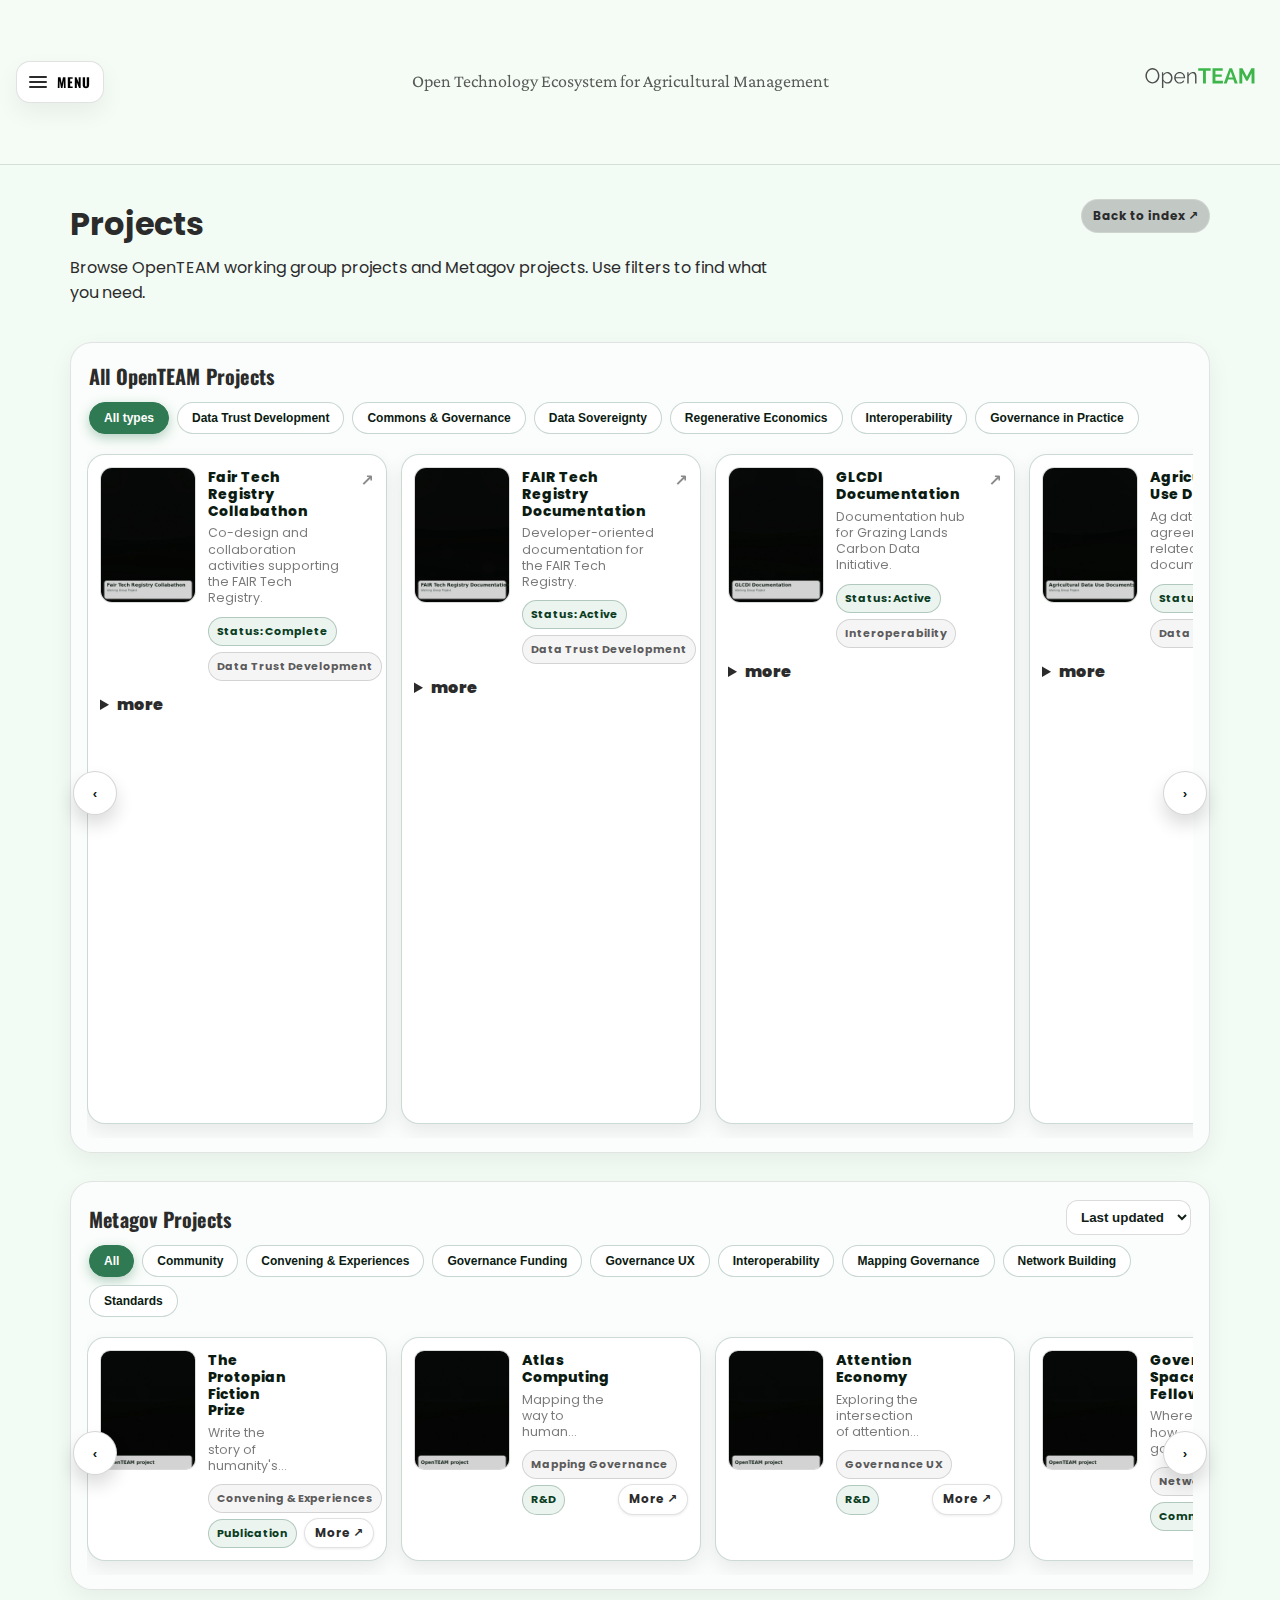
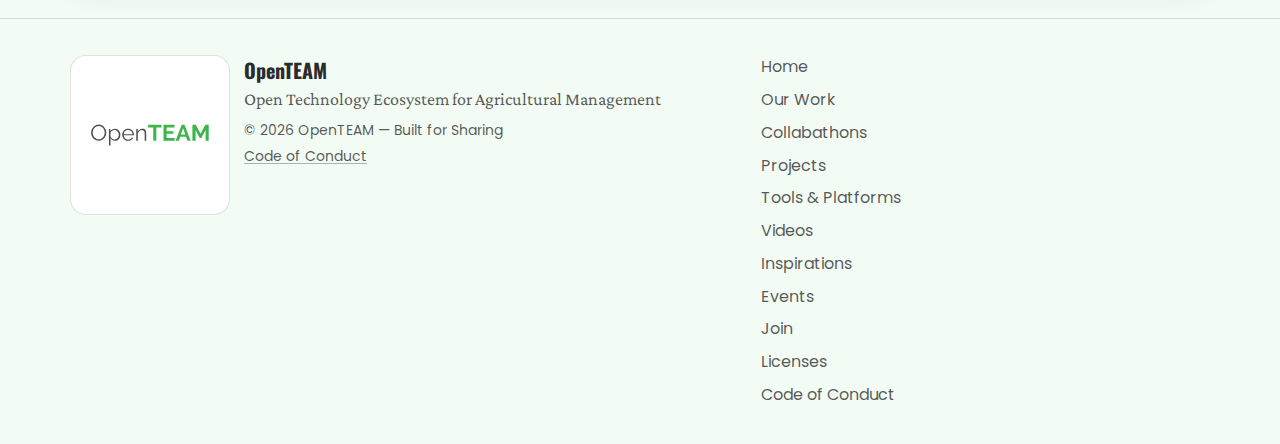
<file: projects.html>
<!DOCTYPE html>

<html lang="en">
<head>
<meta charset="utf-8"/>
<meta content="width=device-width,initial-scale=1" name="viewport"/>
<title>OpenTEAM — Projects</title>
<link href="https://fonts.googleapis.com" rel="preconnect"/>
<link crossorigin="" href="https://fonts.gstatic.com" rel="preconnect"/>
<link href="https://fonts.googleapis.com/css2?family=Oswald:wght@300;400;600;700&family=Crimson+Pro:ital,wght@0,300;0,400;0,600;1,400&family=Poppins:wght@300;400;500;600;700&display=swap" rel="stylesheet"/>
<link href="styles.css" rel="stylesheet"/>
<style>
/* ─── Rich project cards (TRAC, PODS, CCD) ─── */
.pcard--rich {
  display: flex;
  flex-direction: column;
  width: 320px;
  min-width: 320px;
  max-width: 340px;
  background: #fff;
  border: 1.5px solid #ddd8ce;
  border-radius: 10px;
  overflow: hidden;
  transition: border-color 150ms, box-shadow 150ms, transform 150ms;
  scroll-snap-align: start;
}
.pcard--rich:hover {
  border-color: #1e4d2b;
  box-shadow: 0 6px 28px rgba(30,77,43,.13);
  transform: translateY(-2px);
}
.pcard__cover--rich {
  position: relative;
  height: 130px;
  overflow: hidden;
  flex: 0 0 130px;
}
.pcard__cover--rich img {
  width: 100%;
  height: 100%;
  object-fit: cover;
  filter: brightness(0.82) saturate(1.1);
}
.pcard__cover-overlay {
  position: absolute;
  inset: 0;
  background: linear-gradient(135deg, rgba(30,77,43,.72) 0%, rgba(26,79,122,.55) 100%);
  display: flex;
  align-items: flex-end;
  padding: 10px 12px;
}
.pcard__cover-badge {
  font-family: 'IBM Plex Mono', 'Courier New', monospace;
  font-size: 9px;
  font-weight: 700;
  letter-spacing: .12em;
  text-transform: uppercase;
  color: rgba(255,255,255,.75);
  background: rgba(0,0,0,.28);
  padding: 3px 8px;
  border-radius: 10px;
}
.pcard__rich-body {
  padding: 14px 16px 16px;
  display: flex;
  flex-direction: column;
  gap: 10px;
  flex: 1;
}
.pcard__title-row {
  display: flex;
  align-items: flex-start;
  justify-content: space-between;
  gap: 8px;
}
.pcard__title-row .pcard__title {
  font-size: 13.5px;
  font-weight: 700;
  line-height: 1.25;
  flex: 1;
}
.pcard__title-row .pcard__pills {
  flex: 0 0 auto;
  display: flex;
  flex-direction: column;
  gap: 3px;
  align-items: flex-end;
}
.pcard__rich-body .pcard__sub {
  font-size: 11.5px;
  line-height: 1.5;
  color: #6b6760;
  margin: 0;
}
.pcard__section-label {
  font-family: 'IBM Plex Mono', 'Courier New', monospace;
  font-size: 8.5px;
  font-weight: 700;
  letter-spacing: .13em;
  text-transform: uppercase;
  color: #9e9a93;
  margin-bottom: 5px;
}
.pcard__partner-pills {
  display: flex;
  flex-wrap: wrap;
  gap: 4px;
}
.mini-pill--partner {
  background: #eaf3ec;
  color: #1e4d2b;
  border: 1px solid #c8deca;
  font-size: 9px;
  padding: 2px 7px;
  border-radius: 10px;
  font-weight: 600;
}
.mini-pill--active {
  background: #d4edda;
  color: #1e6b3a;
}
.mini-pill--archive {
  background: #f3f4f6;
  color: #6b7280;
}
.pcard__outcome-list {
  margin: 0;
  padding: 0 0 0 14px;
  display: flex;
  flex-direction: column;
  gap: 4px;
}
.pcard__outcome-list li {
  font-size: 11.5px;
  color: #4b4b45;
  line-height: 1.45;
}
.pcard__link-row {
  display: flex;
  flex-wrap: wrap;
  gap: 5px;
  margin-top: auto;
  padding-top: 4px;
  border-top: 1px solid #eee;
}
.pcard__link-row .pill.secondary {
  font-size: 9.5px;
  padding: 4px 9px;
}
</style>
</head>
<body>
<header class="nav-shell" role="banner">
<button aria-controls="drawer" aria-expanded="false" class="menu-button" id="menuButton">
<span aria-hidden="true" class="menu-icon"><span></span></span>
<span class="menu-label">MENU</span>
</button>
<div class="nav-title">
<div class="nav-title-text">Open Technology Ecosystem for Agricultural Management</div>
</div>
<div aria-hidden="true" class="nav-logo">
<img alt="" src="assets/openteam_logo.svg"/>
</div>
</header>
<aside aria-hidden="true" class="drawer" id="drawer">
<div class="drawer-inner">
<div class="drawer-top">
<div class="drawer-mark">
<img alt="OpenTEAM logo" src="assets/openteam_logo.svg"/>
</div>
<div class="drawer-vertical">OpenTEAM</div>
<button aria-label="Close menu" class="drawer-close" id="drawerClose">✕</button>
</div>
<nav aria-label="Site" class="drawer-links">
<a class="drawer-link" href="index.html">HOME</a>
<a class="drawer-link" href="index.html#initiatives">OUR WORK</a>
<a class="drawer-link" href="index.html#pilots">COLLABATHONS</a>
<a class="drawer-link" aria-current="page" href="projects.html">PROJECTS</a>
<a class="drawer-link" href="index.html#library">TOOLS &amp; PLATFORMS</a>
<a class="drawer-link" href="videos.html">VIDEOS</a>
<a class="drawer-link" href="canonical-source-texts.html">INSPIRATIONS</a>
<a class="drawer-link" href="calendar.html">EVENTS CALENDAR</a>
<a class="drawer-link" href="index.html#join">JOIN</a>
<a class="drawer-link" href="licenses.html">LICENSES</a>
<a class="drawer-link" href="code-of-conduct.html">CODE OF CONDUCT</a>
</nav>
<div class="drawer-meta">
<div class="drawer-meta-title">Contact</div>
<a class="drawer-meta-link" href="https://www.hylo.com/groups/openteam" rel="noopener" target="_blank">Connect on Hylo ↗</a>
</div>
</div>
</aside>
<div aria-hidden="true" class="scrim" id="scrim"></div>
<main class="page">
<section class="hero hero--projects">
<div class="container">
<div class="hero__row">
<div class="hero__text">
<h1 class="hero__title">Projects</h1>
<p class="hero__lede">Browse OpenTEAM working group projects and Metagov projects. Use filters to find what you need.</p>
</div>
<a class="pill" href="index.html">Back to index ↗</a>
</div>
</div>
</section>
<div class="container">
<div id="rails-root"></div>
</div>
</main>
<footer class="footer">
<div class="container footer-grid">
<div class="footer-brand">
<img alt="OpenTEAM logo" class="footer-logo" src="assets/openteam_logo.svg"/>
<div>
<div class="footer-title">OpenTEAM</div>
<div class="footer-subtitle">Open Technology Ecosystem for Agricultural Management</div>
<div class="footer-meta">© <span id="year"></span> OpenTEAM — Built for Sharing</div>
<div class="footer-meta" style="margin-top:4px;"><a href="code-of-conduct.html" style="color:inherit;">Code of Conduct</a></div>
</div>
</div>
<div class="footer-links">
<a href="index.html">Home</a>
<a href="index.html#initiatives">Our Work</a>
<a href="index.html#pilots">Collabathons</a>
<a href="projects.html">Projects</a>
<a href="index.html#library">Tools &amp; Platforms</a>
<a href="videos.html">Videos</a>
<a href="canonical-source-texts.html">Inspirations</a>
<a href="calendar.html">Events</a>
<a href="index.html#join">Join</a>
<a href="licenses.html">Licenses</a>
<a href="code-of-conduct.html">Code of Conduct</a>
</div>
</div>
</footer>
<script>
// ==============================
// EDIT IN GITHUB
// - Toggle rails: show true/false
// - Toggle search/filter per rail: showSearch/showFilters
// - Edit filter chips per rail: filters[]
// - Reorder rails by reordering RAILS_CONFIG
// ==============================
const RAILS_CONFIG = [
  {
    "id": "openteam",
    "title": "All OpenTEAM Projects",
    "show": true,
    "showSearch": false,
    "showFilters": true,
    "filters": [
      "All types",
      "Data Trust Development",
      "Commons & Governance",
      "Data Sovereignty",
      "Regenerative Economics",
      "Interoperability",
      "Governance in Practice"
    ],
    "showSort": false
  },
  {
    "id": "metagov",
    "title": "Metagov Projects",
    "show": true,
    "showSearch": false,
    "showFilters": true,
    "filterField": "category",
    "filters": [
      "All",
      "Community",
      "Convening & Experiences",
      "Governance Funding",
      "Governance UX",
      "Interoperability",
      "Mapping Governance",
      "Network Building",
      "Standards"
    ],
    "showSort": true,
    "sortOptions": [
      "Last updated",
      "Alphabetical"
    ]
  }
];

const OPENTEAM_PROJECTS = [
  {
    "title": "Fair Tech Registry Collabathon",
    "subtitle": "Co-design and collaboration activities supporting the FAIR Tech Registry.",
    "status": "Complete",
    "theme": "Registry",
    "img": "assets/wg-project-card-fair-tech-registry-collabathon.jpg",
    "links": [
      {
        "label": "Project site ↗",
        "href": "https://openteamag.gitlab.io/codesign/fair-registry/"
      },
      {
        "label": "GitLab ↗",
        "href": "https://gitlab.com/OpenTEAMAg/codesign/fair-registry"
      }
    ],
    "type": "Data Trust Development"
  },
  {
    "title": "FAIR Tech Registry Documentation",
    "subtitle": "Developer-oriented documentation for the FAIR Tech Registry.",
    "status": "Active",
    "theme": "Docs",
    "img": "assets/wg-project-card-fair-tech-registry-documentation.jpg",
    "links": [
      {
        "label": "Project site ↗",
        "href": "https://openteamag.gitlab.io/fair-tech-registry/devs/"
      },
      {
        "label": "GitLab ↗",
        "href": "https://gitlab.com/OpenTEAMAg/fair-tech-registry"
      }
    ],
    "type": "Data Trust Development"
  },
  {
    "title": "GLCDI Documentation",
    "subtitle": "Documentation hub for Grazing Lands Carbon Data Initiative.",
    "status": "Active",
    "theme": "Carbon data",
    "img": "assets/wg-project-card-glcdi-documentation.jpg",
    "links": [
      {
        "label": "Project site ↗",
        "href": "https://openteamag.gitlab.io/codesign/grazingdata/"
      },
      {
        "label": "GitLab ↗",
        "href": "https://gitlab.com/OpenTEAMAg/codesign/grazingdata"
      }
    ],
    "type": "Interoperability"
  },
  {
    "title": "Agricultural Data Use Documents",
    "subtitle": "Ag data use agreements and related reference documents.",
    "status": "Active",
    "theme": "Agreements",
    "img": "assets/wg-project-card-agricultural-data-use-documents.jpg",
    "links": [
      {
        "label": "Project site ↗",
        "href": "https://openteam-agreements.community/"
      },
      {
        "label": "GitLab ↗",
        "href": "https://gitlab.com/OpenTEAMAg/agreements"
      }
    ],
    "type": "Data Sovereignty"
  },
  {
    "title": "Code of Conduct",
    "subtitle": "Community expectations and participation guidelines.",
    "status": "Active",
    "theme": "Governance",
    "img": "assets/wg-project-card-code-of-conduct.jpg",
    "links": [
      {
        "label": "Project site ↗",
        "href": "https://openteamag.gitlab.io/codesign/code-of-conduct/"
      },
      {
        "label": "GitLab ↗",
        "href": "https://gitlab.com/OpenTEAMAg/codesign/code-of-conduct"
      }
    ],
    "type": "Commons & Governance"
  },
  {
    "title": "Marketplace Working Group",
    "subtitle": "Working group charter, glossary, and shared framing for marketplace efforts.",
    "status": "Archive",
    "theme": "Working group",
    "img": "assets/wg-project-card-marketplace-working-group.jpg",
    "links": [
      {
        "label": "Project site ↗",
        "href": "https://openteamag.gitlab.io/codesign/markets/"
      },
      {
        "label": "GitLab ↗",
        "href": "https://gitlab.com/OpenTEAMAg/codesign/markets"
      }
    ],
    "type": "Governance in Practice"
  },
  {
    "title": "PCSC farmOS Module",
    "subtitle": "Project space for a farmOS module and related implementation notes.",
    "status": "Archive",
    "theme": "farmOS",
    "img": "assets/wg-project-card-pcsc-farmos-module.jpg",
    "links": [
      {
        "label": "Project site ↗",
        "href": "https://openteamag.gitlab.io/codesign/pcsc/"
      },
      {
        "label": "GitLab ↗",
        "href": "https://gitlab.com/OpenTEAMAg/codesign/pcsc"
      }
    ],
    "type": "Interoperability"
  },
  {
    "title": "Northeast Grazing and Soil Carbon Network",
    "subtitle": "Network hub for grazing and soil carbon collaboration materials.",
    "status": "Archive",
    "theme": "Soil carbon",
    "img": "assets/wg-project-card-northeast-grazing-and-soil-carbon-network.jpg",
    "links": [
      {
        "label": "Project site ↗",
        "href": "https://openteamag.gitlab.io/codesign/grazing-SC-network/"
      },
      {
        "label": "GitLab ↗",
        "href": "https://gitlab.com/OpenTEAMAg/codesign/grazing-SC-network"
      }
    ],
    "type": "Regenerative Economics"
  },
  {
    "title": "Ag Data Wallet",
    "subtitle": "Project site for Agricultural Data Wallet materials and outcomes.",
    "status": "Archive",
    "theme": "Data tools",
    "img": "assets/wg-project-card-ag-data-wallet.jpg",
    "links": [
      {
        "label": "Project site ↗",
        "href": "https://openteamag.gitlab.io/agricultural-data-wallet/"
      },
      {
        "label": "GitLab ↗",
        "href": "https://gitlab.com/OpenTEAMAg/ag-data-wallet"
      }
    ],
    "type": "Data Trust Development"
  },
  {
    "title": "OpenTEAM Convention",
    "subtitle": "Repository folder for OpenTEAM Convention materials.",
    "status": "Active",
    "theme": "Governance",
    "img": "assets/wg-project-card-openteam-convention.jpg",
    "links": [
      {
        "label": "GitLab ↗",
        "href": "https://gitlab.com/OpenTEAMAg/ag-data-wallet/openteam-convention"
      }
    ],
    "type": "Commons & Governance"
  },
  {
    "title": "Documentation",
    "subtitle": "Top-level documentation repositories and related assets.",
    "status": "Active",
    "theme": "Docs",
    "img": "assets/wg-project-card-documentation.jpg",
    "links": [
      {
        "label": "GitLab ↗",
        "href": "https://gitlab.com/OpenTEAMAg/documentation"
      }
    ],
    "type": "Data Trust Development"
  },
  {
    "title": "USDA Cooperative Agreements",
    "subtitle": "Folder for cooperative agreement materials and related project work.",
    "status": "Archive",
    "theme": "Agreements",
    "img": "assets/wg-project-card-usda-cooperative-agreements.jpg",
    "links": [
      {
        "label": "GitLab ↗",
        "href": "https://gitlab.com/OpenTEAMAg/usda-cooperative-agreements"
      }
    ],
    "type": "Data Sovereignty"
  },
  {
    "title": "TRAC — Tech Registry for Agricultural Conservation",
    "subtitle": "Applying FAIR principles to NRCS tool discovery and management. A 'one-stop-shop' registry enabling authoritative listings, robust search, and community feedback for USDA conservation tools.",
    "status": "Active",
    "theme": "Registry",
    "img": "assets/wg-project-card-fair-tech-registry-documentation.jpg",
    "report_date": "September 2025",
    "partners": ["USDA NRCS", "OpenTEAM", "Wolfe's Neck Center", "EcoData"],
    "contacts": ["Melanie Kammerer — mkammerer@ecodata.tech", "Ben Weinberg — bweinberg@wolfesneck.org", "Dorn Cox — dorn@openteam.community"],
    "outcomes": [
      "User Needs Assessment summarizing NRCS priorities for a tools registry",
      "FAIR Implementation Strategy with resources for evaluating tool alignment with FAIR principles",
      "Functional Proof-of-Concept with interactive dashboard, commenting system, and favorites management"
    ],
    "links": [
      {
        "label": "Project Documentation ↗",
        "href": "https://openteamag.gitlab.io/codesign/fair-registry/"
      },
      {
        "label": "FAIR Tool Self-Assessment (SurveyStack) ↗",
        "href": "https://surveystack.io"
      },
      {
        "label": "Prototype Walkthrough ↗",
        "href": "https://trac-prototype.bubbleapps.io/version-test/home/1746823554759x940046122529325000"
      },
      {
        "label": "GitLab ↗",
        "href": "https://gitlab.com/OpenTEAMAg/fair-tech-registry"
      }
    ],
    "type": "Data Trust Development"
  },
  {
    "title": "PODS — Producer Operations Data System",
    "subtitle": "Advancing interoperability of the NRCS Producer Operations Data System — an NRCS-branded farmOS instance — through standardized soil health data, the Common Farm Convention, and the Modus Lab Method Library.",
    "status": "Active",
    "theme": "Data infrastructure",
    "img": "assets/wg-project-card-pcsc-farmos-module.jpg",
    "report_date": "2025",
    "partners": ["USDA NRCS", "OpenTEAM", "Wolfe's Neck Center", "Purdue Axi Lab", "Our Sci", "farmOS"],
    "legislation": "2018 Farm Bill & OPEN Government Data Act",
    "outcomes": [
      "Common Farm Convention: data transfer standard for farm management data using farmOS's data model",
      "Modus Lab Method Library: central repository tracking which soil testing labs use which methods",
      "Comprehensive Needs Assessment: analysis based on 19 NRCS stakeholder interviews mapping data flows"
    ],
    "links": [
      {
        "label": "PODS Report ↗",
        "href": "https://gitlab.com/OpenTEAMAg/usda-cooperative-agreements"
      },
      {
        "label": "farmOS ↗",
        "href": "https://farmos.org"
      },
      {
        "label": "Modus / AgGateway ↗",
        "href": "https://aggateway.org"
      },
      {
        "label": "GitLab ↗",
        "href": "https://gitlab.com/OpenTEAMAg/usda-cooperative-agreements"
      }
    ],
    "type": "Interoperability"
  },
  {
    "title": "CCD — Conservation Cost Data System",
    "subtitle": "Designing an effective system for collecting, storing, and managing NRCS conservation practice cost data — enabling receipt-based collection with AI processing to improve accuracy, transparency, and payment schedules.",
    "status": "Active",
    "theme": "Data infrastructure",
    "img": "assets/wg-project-card-usda-cooperative-agreements.jpg",
    "report_date": "2025",
    "partners": ["USDA NRCS", "OpenTEAM", "Wolfe's Neck Center", "Purdue Axi Lab", "Our Sci"],
    "vision": "Transition NRCS to a predominantly receipt-based conservation practice cost data system leveraging AI to improve accuracy, efficiency, and transparency.",
    "outcomes": [
      "CCDS Conceptual Design: architecture overview and detailed module functionality",
      "Data Structures, Conventions & Dictionaries: standards and integration architecture",
      "Cost Data Collection CEMA: blueprint for critical data collection and storage"
    ],
    "links": [
      {
        "label": "CCD Report ↗",
        "href": "https://gitlab.com/OpenTEAMAg/usda-cooperative-agreements"
      },
      {
        "label": "USDA Cooperative Agreements ↗",
        "href": "https://gitlab.com/OpenTEAMAg/usda-cooperative-agreements"
      },
      {
        "label": "GitLab ↗",
        "href": "https://gitlab.com/OpenTEAMAg/usda-cooperative-agreements"
      }
    ],
    "type": "Data Sovereignty"
  }
];
const METAGOV_PROJECTS = [
  {
    "title": "The Protopian Fiction Prize",
    "href": "https://metagov.org/projects/protopian",
    "img": "https://metagov.org/media/pages/projects/protopian/21feed2742-1768435511/globe-dithered-434x235-crop.png",
    "desc": "Write the story of humanity's future.",
    "category": "Convening & Experiences",
    "type": "Publication",
    "status": "Active"
  },
  {
    "title": "Atlas Computing",
    "href": "https://metagov.org/projects/atlas-computing",
    "img": "https://metagov.org/media/pages/projects/atlas-computing/13c84f76f9-1756312156/atlascomputing-434x235-crop.jpg",
    "desc": "Mapping the way to human governance of AI.",
    "category": "Mapping Governance",
    "type": "R&D",
    "status": "Active"
  },
  {
    "title": "Attention Economy",
    "href": "https://metagov.org/projects/attentionecon",
    "img": "https://metagov.org/media/pages/projects/attentionecon/820fb35067-1751175556/default_shaded-434x235-crop.png",
    "desc": "Exploring the intersection of attention economies and governance experience design.",
    "category": "Governance UX",
    "type": "R&D",
    "status": "Active"
  },
  {
    "title": "Governable Spacemakers Fellowship",
    "href": "https://metagov.org/projects/governable-spacemakers-fellowship",
    "img": "https://metagov.org/media/pages/projects/governable-spacemakers-fellowship/f3062d056c-1748540628/space-makers-moving-434x235-crop.gif",
    "desc": "Where and how governance happens online is evolving.",
    "category": "Network Building",
    "type": "Community of Practice",
    "status": "Active"
  },
  {
    "title": "Theory + Practice",
    "href": "https://metagov.org/projects/theory-practice",
    "img": "https://metagov.org/media/pages/projects/theory-practice/d6d274c0c3-1743615321/t-p-3-small-434x235-crop.png",
    "desc": "Connecting new political theory with new democratic practice.",
    "category": "Convening & Experiences",
    "type": "Roundtable",
    "status": "Active"
  },
  {
    "title": "KOI Pond",
    "href": "https://metagov.org/projects/koi-pond",
    "img": "https://metagov.org/media/pages/projects/koi-pond/01f7edd29a-1741974414/koi-434x235-crop.png",
    "desc": "Experiments in online community self-governance using an LLM-mediated Knowledge Organization Infrastructure.",
    "category": "Governance UX",
    "type": "Tool",
    "status": "Active"
  },
  {
    "title": "Cryptoeconomic Systems",
    "href": "https://metagov.org/projects/cryptoeconomic-systems",
    "img": "https://metagov.org/media/pages/projects/cryptoeconomic-systems/f24d711554-1733076312/screen-shot-2024-12-01-at-12.04.47-pm-434x235-crop.png",
    "desc": "Academic journal and conference on cryptoeconomic design and token governance.",
    "category": "Convening & Experiences",
    "type": "Publication",
    "status": "Active"
  },
  {
    "title": "Interoperable Deliberative Tools",
    "href": "https://metagov.org/projects/interop",
    "img": "https://metagov.org/media/pages/projects/interop/5b4d99e38e-1732556125/interop-434x235-crop.jpg",
    "desc": "Homebase for interoperable deliberative tools.",
    "category": "Interoperability",
    "type": "Tool",
    "status": "Active"
  },
  {
    "title": "Mathematics for Governance Design",
    "href": "https://metagov.org/projects/mathematics-for-governance-design",
    "img": "https://metagov.org/media/pages/projects/mathematics-for-governance-design/aac7795227-1732560935/screen-shot-2024-11-25-at-10.55.06-am-434x235-crop.png",
    "desc": "Applying mathematics to the design of governance systems.",
    "category": "Mapping Governance",
    "type": "R&D",
    "status": "Active"
  },
  {
    "title": "Constitutions of Web3",
    "href": "https://metagov.org/projects/constitutions-of-web3",
    "img": "https://metagov.org/media/pages/projects/constitutions-of-web3/2fe8adbaef-1709309833/constit-434x235-crop.png",
    "desc": "Analysis and guides for DAO constitutions.",
    "category": "Mapping Governance",
    "type": "Publication",
    "status": "Active"
  },
  {
    "title": "Cryptopolitics",
    "href": "https://metagov.org/projects/cryptopolitics",
    "img": "https://metagov.org/media/pages/projects/cryptopolitics/06905a4367-1709252374/cryptopolitics_all_stickers-434x235-crop.jpg",
    "desc": "A study of politics and ideology in crypto.",
    "category": "Mapping Governance",
    "type": "Publication",
    "status": "Active"
  },
  {
    "title": "D20 Governance",
    "href": "https://metagov.org/projects/d20-governance",
    "img": "https://metagov.org/media/pages/projects/d20-governance/a9f69b3650-1709111871/d20_governance-434x235-crop.jpg",
    "desc": "LLM-mediated modular governance games on Discord.",
    "category": "Governance UX",
    "type": "Tool",
    "status": "Active"
  },
  {
    "title": "DAO Science",
    "href": "https://metagov.org/projects/dao-science",
    "img": "https://metagov.org/media/pages/projects/dao-science/4711ccfb1f-1709253730/dao_science-434x235-crop.png",
    "desc": "A survey paper and community site for DAO research.",
    "category": "Mapping Governance",
    "type": "Data Set",
    "status": "Active"
  },
  {
    "title": "DAOchem",
    "href": "https://metagov.org/projects/daochem",
    "img": "https://metagov.org/media/pages/projects/daochem/8afeee59c6-1709254113/dao_chem-434x235-crop.png",
    "desc": "A holistic view of DAO governance.",
    "category": "Mapping Governance",
    "type": "Data Set",
    "status": "Active"
  },
  {
    "title": "Governance Ecologies",
    "href": "https://metagov.org/projects/governance-ecologies",
    "img": "https://metagov.org/media/pages/projects/governance-ecologies/8ddab38fa9-1746131858/goveco-removebg-preview-434x235-crop.png",
    "desc": "An exploration of historical governance practices across communities.",
    "category": "Mapping Governance",
    "type": "R&D",
    "status": "Active"
  },
  {
    "title": "Governance Experience Design",
    "href": "https://metagov.org/projects/governance-experience-design",
    "img": "https://metagov.org/media/pages/projects/governance-experience-design/fd8fd40671-1709253305/gov_ex_design-434x235-crop.jpg",
    "desc": "A living manifesto for online spaces.",
    "category": "Governance UX",
    "type": "Publication",
    "status": "Active"
  },
  {
    "title": "Groundwork Fellowship",
    "href": "https://metagov.org/projects/groundwork-fellowship",
    "img": "https://metagov.org/media/pages/projects/groundwork-fellowship/d83f500c02-1713925134/groundwork-photo_collage-bgs-434x235-crop.png",
    "desc": "An internet infrastructure design and marginalization fellowship.",
    "category": "Network Building",
    "type": "Community of Practice",
    "status": "Active"
  },
  {
    "title": "Grant Innovation Lab",
    "href": "https://metagov.org/projects/grant-lab",
    "img": "https://metagov.org/media/pages/projects/grant-lab/71336c0026-1727039843/final@2x-1-434x235-crop.png",
    "desc": "Research, resources, and community to help advance granting and impact measurement.",
    "category": "Governance Funding",
    "type": "Community of Practice",
    "status": "Active"
  },
  {
    "title": "CommunityRule",
    "href": "https://metagov.org/projects/communityrule",
    "img": "https://metagov.org/media/pages/projects/communityrule/d529c89347-1709247984/community_rule-434x235-crop.jpg",
    "desc": "A user-friendly governance toolkit for great communities.",
    "category": "Community",
    "type": "Tool",
    "status": "Active"
  },
  {
    "title": "Modpol",
    "href": "https://metagov.org/projects/modpol",
    "img": "https://metagov.org/media/pages/projects/modpol/7680a60fcf-1709132695/modpol-434x235-crop.png",
    "desc": "A governance mod for Minetest.",
    "category": "Community",
    "type": "Tool",
    "status": "Active"
  },
  {
    "title": "Modular Politics",
    "href": "https://metagov.org/projects/modular-politics",
    "img": "https://metagov.org/media/pages/projects/modular-politics/a3826a143b-1709249866/modular_politics-434x235-crop.jpg",
    "desc": "A paper outlining a governance layer for the internet.",
    "category": "Interoperability",
    "type": "Publication",
    "status": "Active"
  },
  {
    "title": "Calm Technology",
    "href": "https://metagov.org/projects/calm-technology",
    "img": "https://metagov.org/media/pages/projects/calm-technology/c2ea4fe649-1716293567/calm-tech-institute-logo-434x235-crop.png",
    "desc": "A standards body for aligning attention with technology.",
    "category": "Standards",
    "type": "Technical Standard",
    "status": "Active"
  },
  {
    "title": "Govbase Dataset",
    "href": "https://metagov.org/projects/govbase-dataset",
    "img": "https://metagov.org/media/pages/projects/govbase-dataset/075d836730-1708447035/govbase_data-434x235-crop.jpg",
    "desc": "A set of research datasets in online governance.",
    "category": "Mapping Governance",
    "type": "Data Set",
    "status": "Active"
  },
  {
    "title": "Metagov Gateway",
    "href": "https://metagov.org/projects/metagov-gateway",
    "img": "https://metagov.org/media/pages/projects/metagov-gateway/089efc0288-1705328802/gateway-434x235-crop.jpg",
    "desc": "An API gateway for digital governance services.",
    "category": "Interoperability",
    "type": "Tool",
    "status": "Active"
  },
  {
    "title": "MetagovDAO",
    "href": "https://metagov.org/projects/metagovdao",
    "img": "https://metagov.org/media/pages/projects/metagovdao/cd2fa49472-1708447035/metagov_dao-434x235-crop.jpg",
    "desc": "A funding body for qualitative governance research on DAOs.",
    "category": "Governance Funding",
    "type": "Fundraising",
    "status": "Active"
  },
  {
    "title": "Metagov Seminar",
    "href": "https://metagov.org/projects/metagovernance-seminar",
    "img": "https://metagov.org/media/pages/projects/metagovernance-seminar/ac83387cf7-1708447035/metagov_seminar-434x235-crop.jpg",
    "desc": "A weekly seminar on digital governance.",
    "category": "Convening & Experiences",
    "type": "Roundtable",
    "status": "Active"
  },
  {
    "title": "PolicyKit",
    "href": "https://metagov.org/projects/policykit",
    "img": "https://metagov.org/media/pages/projects/policykit/da151d8deb-1708447035/policykit-434x235-crop.jpg",
    "desc": "An engine for building governance in online communities.",
    "category": "Community",
    "type": "Tool",
    "status": "Active"
  },
  {
    "title": "Public AI",
    "href": "https://metagov.org/projects/public-ai",
    "img": "https://metagov.org/media/pages/projects/public-ai/64b06615f3-1708447035/publicai-434x235-crop.jpg",
    "desc": "A new political economy for AI.",
    "category": "Mapping Governance",
    "type": "R&D",
    "status": "Active"
  },
  {
    "title": "Telescope",
    "href": "https://metagov.org/projects/telescope",
    "img": "https://metagov.org/media/pages/projects/telescope/c72b993c45-1708447035/telescope-434x235-crop.jpg",
    "desc": "A Discord bot for ethical, responsive digital ethnography.",
    "category": "Community",
    "type": "Tool",
    "status": "Active"
  },
  {
    "title": "Agreement Engine",
    "href": "https://metagov.org/projects/agreement-engine",
    "img": "https://metagov.org/media/pages/projects/agreement-engine/f7114d2c94-1700846822/net-native-agreement-systems-434x235-crop.jpg",
    "desc": "A tool for building net-native agreement systems.",
    "category": "Interoperability",
    "type": "Tool",
    "status": "Active"
  },
  {
    "title": "DAOstar",
    "href": "https://metagov.org/projects/daostar",
    "img": "https://metagov.org/media/pages/projects/daostar/42f57ad6f1-1700846822/daostar-434x235-crop.jpg",
    "desc": "The standards body of the DAO ecosystem.",
    "category": "Standards",
    "type": "Technical Standard",
    "status": "Active"
  },
  {
    "title": "OSS Transitions",
    "href": "https://metagov.org/projects/oss-transitions",
    "img": "https://metagov.org/media/pages/projects/oss-transitions/59c519349a-1708447035/default-434x235-crop.png",
    "desc": "An NSF-funded collaboration studying open-source governance transitions.",
    "category": "Mapping Governance",
    "type": "R&D",
    "status": "Active"
  }
];

// --- utilities
function el(tag, attrs={}, children=[]) {
  const n = document.createElement(tag);
  Object.entries(attrs).forEach(([k,v])=>{ if(v===null || v===undefined) return; n.setAttribute(k,v); });
  children.forEach(c=>{ if(typeof c === "string") n.appendChild(document.createTextNode(c)); else if(c) n.appendChild(c); });
  return n;
}

function sortItems(scope, items){
  const sel = document.querySelector(`.rail-sort[data-scope="${scope}"]`);
  const mode = sel ? sel.value : "Last updated";
  const arr = items.slice();
  if(mode === "Alphabetical") arr.sort((a,b)=>(a.title||"").localeCompare(b.title||""));
  return arr;
}

function renderRail(cfg, items) {
  const section = el("section", {class:"rail-section", "data-rail":cfg.id});
  const header = el("div", {class:"rail-header"}, [
    el("h2", {class:"rail-title"}, [cfg.title]),
  ]);

  if(cfg.showSort){
    const sel = el("select", {class:"rail-sort", "data-scope":cfg.id, "aria-label":"Sort projects"});
    (cfg.sortOptions || ["Alphabetical"]).forEach((opt,i)=>{
      sel.appendChild(el("option", {value:opt, selected: i===0 ? "selected": null}, [opt]));
    });
    header.appendChild(sel);
  }
  section.appendChild(header);

  if(cfg.showSearch || cfg.showFilters) {
    const filterWrap = el("div", {class:"rail-filter", "data-scope":cfg.id});
    const row = el("div", {class:"filter-row"});
    if(cfg.showSearch) {
      row.appendChild(el("input", {
        class:"filter-search",
        "data-scope":cfg.id,
        type:"search",
        placeholder: cfg.id === "openteam" ? "Filter OpenTEAM projects…" : "Filter Metagov projects…",
        "aria-label": cfg.id === "openteam" ? "Filter OpenTEAM projects" : "Filter Metagov projects"
      }));
    }
    if(cfg.showFilters) {
      const chips = el("div", {class:"filter-chips", "data-scope":cfg.id});
      (cfg.filters || ["All types"]).forEach((f,i)=>{
        chips.appendChild(el("button", {
          class: "chip" + (i===0 ? " is-active" : ""),
          type:"button",
          "data-value": f
        }, [f]));
      });
      row.appendChild(chips);
    }
    filterWrap.appendChild(row);
    section.appendChild(filterWrap);
  }

  const railWrap = el("div", {class:"rail-wrap"});
  const left = el("button", {class:"rail-arrow rail-arrow--left", type:"button", "aria-label":"Scroll left"}, ["‹"]);
  const right = el("button", {class:"rail-arrow rail-arrow--right", type:"button", "aria-label":"Scroll right"}, ["›"]);
  const rail = el("div", {class:"rail", "data-scope":cfg.id});
  items.forEach(item=> rail.appendChild(renderCard(cfg.id, item)));
  railWrap.appendChild(left); railWrap.appendChild(rail); railWrap.appendChild(right);
  section.appendChild(railWrap);
  return section;
}

function renderCard(scope, item) {
  if(scope === "openteam") {
    // Rich card for TRAC, PODS, CCD — items that have outcomes[] or partners[]
    const isRich = !!(item.outcomes && item.outcomes.length);
    const href = (item.links?.[0]?.href || "#");
    const card = el("article", {class:"pcard" + (isRich ? " pcard--rich" : ""), "data-theme": item.type || "All types"});

    if(isRich) {
      // Rich layout: image header + full body with outcomes, partners, links
      const cover = el("div", {class:"pcard__cover pcard__cover--rich"}, [
        el("img", {src:item.img || "assets/wg-project-card-placeholder.jpg", alt:"", loading:"lazy",
          onerror:"this.onerror=null;this.src='assets/wg-project-card-placeholder.jpg';"}),
        el("div", {class:"pcard__cover-overlay"}, [
          el("div", {class:"pcard__cover-badge"}, [item.report_date || ""])
        ])
      ]);
      const richBody = el("div", {class:"pcard__rich-body"});

      const titleRow = el("div", {class:"pcard__title-row"}, [
        el("div", {class:"pcard__title"}, [item.title]),
        el("div", {class:"pcard__pills"}, [
          item.status ? el("span", {class:"mini-pill mini-pill--" + (item.status==="Active"?"active":"archive")}, [item.status]) : null,
          item.type ? el("span", {class:"mini-pill mini-pill--theme"}, [item.type]) : null,
        ].filter(Boolean))
      ]);
      richBody.appendChild(titleRow);
      richBody.appendChild(el("div", {class:"pcard__sub"}, [item.subtitle || ""]));

      // Partners
      if(item.partners && item.partners.length) {
        const pw = el("div", {class:"pcard__partners"});
        pw.appendChild(el("div", {class:"pcard__section-label"}, ["Partners"]));
        const pp = el("div", {class:"pcard__partner-pills"});
        item.partners.forEach(p => pp.appendChild(el("span", {class:"mini-pill mini-pill--partner"}, [p])));
        pw.appendChild(pp);
        richBody.appendChild(pw);
      }

      // Outcomes
      if(item.outcomes && item.outcomes.length) {
        const ow = el("div", {class:"pcard__outcomes"});
        ow.appendChild(el("div", {class:"pcard__section-label"}, ["Key Outcomes"]));
        const ul = el("ul", {class:"pcard__outcome-list"});
        item.outcomes.forEach(o => ul.appendChild(el("li", {}, [o])));
        ow.appendChild(ul);
        richBody.appendChild(ow);
      }

      // Links row
      if(item.links && item.links.length) {
        const lw = el("div", {class:"pcard__link-row"});
        item.links.forEach(l => {
          lw.appendChild(el("a", {class:"pill secondary", href:l.href, target:"_blank", rel:"noopener"}, [l.label]));
        });
        richBody.appendChild(lw);
      }

      card.appendChild(cover);
      card.appendChild(richBody);
      return card;
    }

    // Standard card (original layout)
    const a = el("a", {class:"pcard__link", href, target:"_blank", rel:"noopener"});
    const cover = el("div", {class:"pcard__cover"}, [
      el("img", {src:item.img || "assets/wg-project-card-placeholder.jpg", alt:"", loading:"lazy",
        onerror:"this.onerror=null;this.src='assets/wg-project-card-placeholder.jpg';"})
    ]);
    const meta = el("div", {class:"pcard__meta"}, [
      el("div", {class:"pcard__title"}, [item.title]),
      el("div", {class:"pcard__sub"}, [item.subtitle || ""]),
      el("div", {class:"pcard__pills"}, [
        item.status ? el("span", {class:"mini-pill"}, ["Status: " + item.status]) : null,
        item.type ? el("span", {class:"mini-pill mini-pill--theme"}, [item.type]) : null,
      ].filter(Boolean))
    ]);
    const actions = el("div", {class:"pcard__actions"}, [
      el("span", {class:"pcard__arrow","aria-hidden":"true"}, ["↗"])
    ]);
    a.appendChild(cover); a.appendChild(meta); a.appendChild(actions);
    card.appendChild(a);

    if(item.links && item.links.length>1) {
      const more = el("details", {class:"pcard__more"}, [
        el("summary", {class:"pcard__morebtn"}, ["more"]),
        el("div", {class:"pcard__morebody"}, item.links.map(l =>
          el("a", {class:"pill secondary", href:l.href, target:"_blank", rel:"noopener"}, [l.label])
        ))
      ]);
      card.appendChild(more);
    }
    return card;
  }

  // metagov — matches screenshot 3: left image, bold title, short desc, tag pills, More button
  const card = el("article", {class:"pcard mg-card", "data-theme": item.category || "All"});

  // Left: cover image (portrait crop matching pcard__cover dimensions)
  const imgSrc = item.img || "assets/wg-project-card-placeholder.jpg";
  const cover = el("div", {class:"pcard__cover"}, [
    el("img", {src:imgSrc, alt:"", loading:"lazy",
      onerror:"this.onerror=null;this.src='assets/wg-project-card-placeholder.jpg';"})
  ]);

  // Right: title + description (capped at 2 lines) + status/source pills
  const statusClass = item.status === "Active" ? "mini-pill mini-pill--active"
    : item.status === "Complete" ? "mini-pill mini-pill--active"
    : "mini-pill mini-pill--research";
  const pillsEl = el("div", {class:"pcard__pills"}, [
    item.category ? el("span", {class:"mini-pill mini-pill--theme"}, [item.category]) : null,
    item.type ? el("span", {class:"mini-pill"}, [item.type]) : null,
  ].filter(Boolean));

  const meta = el("div", {class:"pcard__meta"}, [
    el("div", {class:"pcard__title"}, [item.title]),
    el("div", {class:"pcard__sub mg-card__desc"}, [item.desc || "A Metagov project."]),
    pillsEl
  ]);

  // Action: "More ↗" button linking out
  const actions = el("div", {class:"pcard__actions"});
  const moreBtn = el("a", {class:"mg-card__more-btn", href:item.href, target:"_blank", rel:"noopener"}, ["More ↗"]);
  actions.appendChild(moreBtn);

  // Assemble using the standard pcard__link grid (image | meta | actions)
  const link = el("div", {class:"pcard__link pcard__link--grid"});
  link.appendChild(cover); link.appendChild(meta); link.appendChild(actions);
  card.appendChild(link);
  return card;
}

function applyFilters(scope) {
  const q = (document.querySelector(`.filter-search[data-scope="${scope}"]`)?.value || "").toLowerCase().trim();
  const activeChip = document.querySelector(`.filter-chips[data-scope="${scope}"] .chip.is-active`);
  const active = activeChip ? activeChip.getAttribute("data-value") : "All";
  const allValues = ["All types", "All"];

  const rail = document.querySelector(`.rail[data-scope="${scope}"]`);
  if(!rail) return;

  rail.querySelectorAll(".pcard,.mg-card").forEach(card=>{
    const theme = card.getAttribute("data-theme") || "All";
    const txt = card.innerText.toLowerCase();
    const okQ = !q || txt.includes(q);
    const okT = allValues.includes(active) ? true : (theme === active);
    card.style.display = (okQ && okT) ? "" : "none";
  });
}

function wireArrows(){
  document.querySelectorAll(".rail-wrap").forEach(w=>{
    const rail = w.querySelector(".rail");
    const left = w.querySelector(".rail-arrow--left");
    const right = w.querySelector(".rail-arrow--right");
    const step = ()=> Math.max(280, Math.floor(rail.clientWidth*0.85));
    left.addEventListener("click", ()=> rail.scrollBy({left:-step(), behavior:"smooth"}));
    right.addEventListener("click", ()=> rail.scrollBy({left:step(), behavior:"smooth"}));
    const update=()=>{
      const max = rail.scrollWidth - rail.clientWidth - 2;
      left.disabled = rail.scrollLeft <= 2;
      right.disabled = rail.scrollLeft >= max;
    };
    rail.addEventListener("scroll", update, {passive:true});
    window.addEventListener("resize", update);
    update();
  });
}

// --- Metagov enrichment (img + description)
const METAGOV_CACHE_KEY = "metagovProjectCache_v1";
function loadCache(){
  try { return JSON.parse(localStorage.getItem(METAGOV_CACHE_KEY) || "{}"); } catch(e){ return {}; }
}
function saveCache(obj){ try { localStorage.setItem(METAGOV_CACHE_KEY, JSON.stringify(obj)); } catch(e){} }

async function enrichMetagov() {
  const cache = loadCache();
  const cards = Array.from(document.querySelectorAll(".metagov-card"));
  for (const card of cards) {
    const href = card.getAttribute("data-href");
    if(!href) continue;
    const imgEl = card.querySelector(".pcard__cover img");
    const descEl = card.querySelector(".pcard__sub");
    if(cache[href]) {
      if(cache[href].img) imgEl.src = cache[href].img;
      if(cache[href].desc) descEl.textContent = cache[href].desc;
      continue;
    }
    try {
      const res = await fetch(href, {mode:"cors"});
      const text = await res.text();
      const doc = new DOMParser().parseFromString(text, "text/html");
      const ogImg = doc.querySelector('meta[property="og:image"]')?.getAttribute("content") || "";
      const ogDesc = doc.querySelector('meta[property="og:description"]')?.getAttribute("content") ||
                     doc.querySelector('meta[name="description"]')?.getAttribute("content") || "";
      const heroP = doc.querySelector("main p")?.textContent?.trim() || "";
      const desc = (ogDesc || heroP).replace(/\s+/g," ").slice(0, 140);
      const img = ogImg;
      if(img) imgEl.src = img;
      if(desc) descEl.textContent = desc;
      cache[href] = {img, desc};
      saveCache(cache);
    } catch(e) {
      // leave fallback
      descEl.textContent = "metagov.org/projects";
    }
  }
}

function mount() {
  const root = document.getElementById("rails-root");
  root.innerHTML = "";
  RAILS_CONFIG.forEach(cfg=>{
    if(!cfg.show) return;
    const raw = cfg.id === "openteam" ? OPENTEAM_PROJECTS : METAGOV_PROJECTS;
    const items = sortItems(cfg.id, raw);
    root.appendChild(renderRail(cfg, items));
  });
  wireArrows();

  document.addEventListener("click", (e)=>{
    const chip = e.target.closest(".chip");
    if(chip) {
      const wrap = chip.closest(".filter-chips");
      if(wrap) {
        wrap.querySelectorAll(".chip").forEach(c=>c.classList.remove("is-active"));
        chip.classList.add("is-active");
        applyFilters(wrap.getAttribute("data-scope"));
      }
    }
  });
  document.addEventListener("input", (e)=>{
    const inp = e.target.closest(".filter-search");
    if(inp) applyFilters(inp.getAttribute("data-scope"));
  });
  document.addEventListener("change", (e)=>{
    const sel = e.target.closest(".rail-sort");
    if(sel) mount();
  });
  applyFilters("openteam");
  applyFilters("metagov");
  // Data is inline — no async enrichment needed
  // Data is inline — no async enrichment needed
  // enrichMetagov() was removed; metagov cards now ship with real images and descriptions
}

mount();
</script>
<script src="script.js"></script>
</body>
</html>
</file>
<file: styles.css>
/* OEDP-inspired layout + typography, adapted for OpenTEAM on GitLab/GitHub Pages */
:root{
  /* Light green theme */
  --bg: #f3fbf5;
  --bg-alt: #e7f5ea;
  --text: #2b2b2b;
  --muted: rgba(43,43,43,0.78);
  --border: rgba(43,43,43,0.14);
  --shadow: 0 14px 40px rgba(0,0,0,0.08);

  /* Accent greens (slightly lighter for more pop on pale background) */
  --accent: #2f7a52;
  --accent-2: #4fb57c;

  --menu-bg: #2b2b2b;
  --menu-text: #ffffff;

  --radius: 18px;
  --container: 1140px;
  --space-2: 16px;
  --space-3: 24px;
  --space-4: 36px;
  --space-5: 56px;
}

*{box-sizing:border-box}
html{scroll-behavior:smooth}
body{
  margin:0;
  background:var(--bg);
  color:var(--text);
  font-family: "Poppins", system-ui, -apple-system, Segoe UI, Roboto, Helvetica, Arial;
  line-height:1.55;
}
a{color:var(--text); text-decoration-color: rgba(43,43,43,0.35); text-underline-offset: 2px;}
a:hover{opacity:0.92}
h2, h3{font-family: "Oswald", system-ui, sans-serif; letter-spacing: 0.2px;}
h2{font-size: 34px; margin:0 0 8px 0;}
h3{font-size: 22px; margin:0 0 10px 0;}

.container{
  width:min(var(--container), calc(100% - 2*var(--space-3)));
  margin-inline:auto;
}
.skip-link{
  position:absolute; left:-9999px; top:auto; width:1px; height:1px; overflow:hidden;
}
.skip-link:focus{
  left: var(--space-3); top: var(--space-3);
  width:auto; height:auto; padding: 10px 12px;
  background: white; border:1px solid var(--border); border-radius: 12px; z-index: 1000;
}

/* NAV */
.nav-shell{
  position:sticky;
  top:0;
  z-index: 60;
  display:flex;
  align-items:center;
  justify-content:space-between;
  padding: 14px 16px;
  background: rgba(243,251,245,0.86);
  backdrop-filter: blur(10px);
  border-bottom: 1px solid var(--border);
}
.menu-button{
  display:flex; align-items:center; gap: 10px;
  border: 1px solid var(--border);
  background: white;
  padding: 10px 12px;
  border-radius: 14px;
  box-shadow: 0 10px 24px rgba(0,0,0,0.06);
  cursor:pointer;
}
.menu-icon{
  width: 18px; height: 12px; position:relative; display:inline-block;
}
.menu-icon::before, .menu-icon::after, .menu-icon span{
  content:"";
  position:absolute; left:0; right:0;
  height:2px; background: var(--text); border-radius: 2px;
}
.menu-icon::before{top:0}
.menu-icon::after{bottom:0}
.menu-icon span{top:50%; transform: translateY(-50%);}
.menu-label{
  font-family: "Oswald", system-ui, sans-serif;
  font-weight:700;
  letter-spacing: 0.08em;
}
.nav-title-text{
  font-family: "Crimson Pro", serif;
  font-size: 18px;
  color: var(--muted);
}
.nav-logo img{
  width: 128px; height: 128px;
  object-fit: contain;
}

/* Drawer */
.drawer{
  position:fixed;
  top:0; left:0;
  width: 360px;
  max-width: 86vw;
  height: 100vh;
  background: var(--menu-bg);
  color: var(--menu-text);
  transform: translateX(-110%);
  transition: transform 240ms ease;
  z-index: 100;
  border-right: 1px solid rgba(255,255,255,0.12);
}
.drawer.open{transform: translateX(0);}
.drawer-inner{height:100%; padding: 18px 18px 22px 18px; display:flex; flex-direction:column; gap: 18px;}
.drawer-top{
  display:flex; align-items:flex-start; justify-content:space-between; gap: 12px;
  position:relative;
}
.drawer-mark img{
  width: 96px; height: 96px; object-fit: contain;
  background: rgba(255,255,255,0.92);
  border-radius: 18px;
  padding: 10px;
}
.drawer-close{
  border: 1px solid rgba(255,255,255,0.18);
  background: transparent;
  color: var(--menu-text);
  border-radius: 12px;
  padding: 8px 10px;
  cursor:pointer;
  font-size: 16px;
}
.drawer-vertical{
  position:absolute;
  left: 108px;
  top: 10px;
  writing-mode: vertical-rl;
  transform: rotate(180deg);
  font-family: "Oswald", system-ui, sans-serif;
  letter-spacing: 0.10em;
  text-transform: uppercase;
  font-size: 12px;
  color: rgba(255,255,255,0.86);
  pointer-events:none;
}
.drawer-links{
  display:flex;
  flex-direction:column;
  gap: 10px;
  margin-top: 8px;
}
.drawer-link{
  display:block;
  padding: 12px 12px;
  border-radius: 14px;
  color: var(--menu-text);
  text-decoration:none;
  font-family: "Oswald", system-ui, sans-serif;
  font-weight: 700;
  letter-spacing: 0.06em;
}
.drawer-link:hover{background: rgba(255,255,255,0.08); opacity:1;}
.drawer-meta{margin-top:auto; padding-top: 12px; border-top: 1px solid rgba(255,255,255,0.12);}
.drawer-meta-title{font-family:"Oswald"; letter-spacing: 0.08em; text-transform: uppercase; font-size: 12px; color: rgba(255,255,255,0.78);}
.drawer-meta-link{display:inline-block; margin-top: 6px; color: rgba(255,255,255,0.95); text-decoration:none;}
.drawer-meta-link:hover{opacity:0.9;}

.scrim{
  position:fixed;
  inset:0;
  background: rgba(0,0,0,0.35);
  opacity:0;
  pointer-events:none;
  transition: opacity 200ms ease;
  z-index: 90;
}
.scrim.open{opacity:1; pointer-events:auto;}

/* HERO */
.hero{padding: var(--space-5) 0;}
.hero-grid{
  display:grid;
  grid-template-columns: 1.05fr 0.95fr;
  gap: var(--space-4);
  align-items:start;
}
.feature-head{
  font-family: "Oswald", system-ui, sans-serif;
  font-weight: 700;
  font-size: clamp(34px, 4vw, 54px);
  line-height: 1.05;
  margin:0 0 var(--space-2) 0;
}
.feature-sub{
  margin:0 0 var(--space-3) 0;
  color: var(--muted);
  font-family: "Crimson Pro", serif;
  font-size: 19px;
  max-width: 68ch;
}
.hero-ctas{display:flex; gap: 12px; flex-wrap:wrap; margin-bottom: var(--space-3);}
.btn{
  display:inline-flex;
  align-items:center;
  justify-content:center;
  gap: 5px;
  padding: 9px 16px;
  border-radius: 999px;
  border: 1.5px solid var(--border);
  background: #fff;
  text-decoration:none;
  font-weight: 700;
  font-size: 14px;
  color: var(--text);
  box-shadow: none;
  transition: background 120ms ease, border-color 120ms ease;
  cursor: pointer;
}
.btn:hover{ background: var(--bg-alt); border-color: rgba(0,0,0,0.22); }
.btn.primary{
  color: #fff;
  background: #1a5c35;
  border-color: #1a5c35;
}
.btn.primary:hover{ background: #154d2c; border-color: #154d2c; }
.btn.small{padding: 7px 13px; font-size: 13px;}
.hero-notes{display:grid; grid-template-columns: 1fr 1fr; gap: 12px;}
.note{
  background: rgba(255,255,255,0.72);
  border: 1px solid var(--border);
  border-radius: var(--radius);
  padding: 14px;
}
.note-title{font-family:"Oswald"; font-weight:700; letter-spacing:0.02em;}
.note-body{color: var(--muted); font-size: 14px;}

.tile-grid{
  display:grid;
  grid-template-columns: 1fr 1fr;
  gap: 12px;
}
.tile{
  display:block;
  border: 1px solid rgba(255,255,255,0.15);
  border-radius: var(--radius);
  padding: 16px;
  text-decoration:none;
  color: white;
  position:relative;
  overflow:hidden;
  box-shadow: var(--shadow);
  min-height: 132px;
}
.tile::before{
  content:"";
  position:absolute; inset:0;
  background: rgba(0,0,0,0.38);
}
.tile > *{position:relative; z-index:1;}
.tile-top{display:flex; align-items:flex-start; justify-content:space-between; gap: 10px;}
.tile-title{font-family:"Oswald"; font-size: 20px; font-weight:700;}
.tile-arrow{font-size: 18px;}
.tile-desc{margin-top: 8px; color: rgba(255,255,255,0.90); font-size: 13px; line-height:1.35;}
.hero-caption{
  margin-top: 12px;
  padding: 14px 16px;
  border-radius: var(--radius);
  background: white;
  border: 1px solid var(--border);
  color: var(--muted);
  box-shadow: 0 10px 24px rgba(0,0,0,0.05);
}

/* Background tiles */
.tile-covercrop{background: url("assets/bg_covercrop.jpg") center/cover no-repeat;}
.tile-mycelium{background: url("assets/bg_mycelium.jpg") center/cover no-repeat;}
.tile-fieldpatterns{background: url("assets/bg_fieldpatterns.jpg") center/cover no-repeat;}
.tile-malawi{background: url("assets/bg_malawi.jpg") center/cover no-repeat;}

/* Sections */
.section{padding: var(--space-5) 0;}
.section.alt{background: var(--bg-alt); border-top: 1px solid var(--border); border-bottom: 1px solid var(--border);}
.section-head p{margin: 0; color: var(--muted); max-width: 90ch; font-family:"Crimson Pro", serif; font-size: 18px;}
.section-head{margin-bottom: var(--space-3);}

.cards{
  display:grid;
  grid-template-columns: repeat(4, 1fr);
  gap: 14px;
}
.cards.two{grid-template-columns: repeat(2, 1fr);}
.card{
  border: 1px solid rgba(255,255,255,0.15);
  border-radius: var(--radius);
  padding: 18px;
  box-shadow: 0 10px 24px rgba(0,0,0,0.06);
  position:relative;
  overflow:hidden;
  color: white;
  min-height: 210px;
}
.card::before{
  content:"";
  position:absolute; inset:0;
  background: rgba(0,0,0,0.45);
}
.card > *{position:relative; z-index:1;}
.card p{margin: 0 0 10px 0;}
.muted{color: rgba(255,255,255,0.86);}

/* Background cards */
.card-covercrop{background: url("assets/bg_covercrop.jpg") center/cover no-repeat;}
.card-mycelium{background: url("assets/bg_mycelium.jpg") center/cover no-repeat;}
.card-fieldpatterns{background: url("assets/bg_fieldpatterns.jpg") center/cover no-repeat;}
.card-malawi{background: url("assets/bg_malawi.jpg") center/cover no-repeat;}

.split{
  display:grid;
  grid-template-columns: 1fr 1fr;
  gap: 14px;
}
.panel{
  background: white;
  border: 1px solid var(--border);
  border-radius: var(--radius);
  padding: 18px;
  box-shadow: 0 10px 24px rgba(0,0,0,0.05);
  color: var(--text);
}
.panel ul{margin: 10px 0 0 18px; color: var(--muted);}
.callout{
  margin-top: var(--space-3);
  padding: 16px 18px;
  border-radius: var(--radius);
  border: 1px dashed rgba(45,106,79,0.35);
  background: rgba(64,145,108,0.10);
}
.callout-title{font-family:"Oswald"; font-weight:700;}
.callout-body{color: var(--muted); margin-top: 6px;}

/* Higher-contrast helper text in Collabathons & Current Work */
#pilots .section-head .muted{ color: rgba(43,43,43,0.92); }
#pilots .panel-help .muted{ color: rgba(43,43,43,0.94); }
#pilots .wg-project-cards__head .muted{ color: rgba(43,43,43,0.90); }

/* Make the help bubble read more clearly on the light green theme */
#pilots .panel.panel-help{
  border: 1px dashed rgba(47,122,82,0.35);
  background: rgba(79,181,124,0.10);
}

/* Stronger contrast for the email CTAs in the Join section */
#join a.btn.small{
  color: #fff;
  background: #1a5c35;
  border-color: #1a5c35;
  box-shadow: none;
}
#join a.btn.small:hover{ background: #154d2c; border-color: #154d2c; }

.events{display:grid; gap: 12px;}
.event{
  display:grid;
  grid-template-columns: 90px 1fr;
  gap: 14px;
  align-items:center;
  background: white;
  border: 1px solid var(--border);
  border-radius: var(--radius);
  padding: 14px;
  box-shadow: 0 10px 24px rgba(0,0,0,0.05);
}
.event-date{
  border-radius: 16px;
  border: 1px solid rgba(45,106,79,0.25);
  background: rgba(45,106,79,0.06);
  padding: 10px 10px;
  text-align:center;
}
.event-month{font-size: 12px; letter-spacing: 0.3px; color: var(--accent); font-family:"Oswald"; font-weight:700;}
.event-day{font-size: 22px; font-family:"Oswald"; font-weight:700;}
.event-body h3{margin:0 0 4px 0;}
.event-body p{margin:0; color: var(--muted);}

/* Footer */
.footer{
  border-top: 1px solid var(--border);
  padding: var(--space-4) 0;
  background: var(--bg);
}
.footer-grid{
  display:grid;
  grid-template-columns: 1.2fr 0.8fr;
  gap: 18px;
  align-items:start;
}
.footer-brand{display:flex; gap: 14px; align-items:flex-start;}
.footer-logo{width: 160px; height: 160px; object-fit: contain; background: white; border: 1px solid var(--border); border-radius: 16px; padding: 10px;}
.footer-title{font-family:"Oswald"; font-weight:700; font-size: 20px;}
.footer-subtitle{color: var(--muted); font-family:"Crimson Pro"; font-size: 18px;}
.footer-meta{margin-top: 6px; color: var(--muted); font-size: 14px;}
.footer-meta.small{font-size: 12px;}
.footer-links{display:flex; flex-direction:column; gap: 8px;}
.footer-links a{color: var(--muted); text-decoration:none;}
.footer-links a:hover{color: var(--text); opacity:1;}

/* Responsive */
@media (max-width: 980px){
  .hero-grid{grid-template-columns: 1fr; gap: var(--space-3);}
  .cards{grid-template-columns: 1fr 1fr;}
  .cards.two{grid-template-columns: 1fr;}
  .split{grid-template-columns: 1fr;}
  .tile-grid{grid-template-columns: 1fr 1fr;}
  .footer-grid{grid-template-columns: 1fr;}
}
@media (max-width: 640px){
  .nav-title{display:none;}
  .hero-notes{grid-template-columns: 1fr;}
  .tile-grid{grid-template-columns: 1fr;}
  .cards{grid-template-columns: 1fr;}
  .event{grid-template-columns: 1fr; }
  .event-date{width: 110px;}
}


/* Ensure links are readable on image cards */
.card a{color:#ffffff; text-decoration-color: rgba(255,255,255,0.65);} .card a:hover{opacity:0.92;}



/* ===== Scrolling cards (Projects / Tool-Community-Platform / Attributions) ===== */
.wg-project-cards{ margin-top: 18px; }
.wg-project-cards__head h3{ margin:0 0 6px 0; }
.wg-project-cards__wrap{ position: relative; }

.wg-project-cards__rail,
.tcp-rail,
.attr-rail{
  display:grid;
  grid-auto-flow: column;
  gap: 12px;
  overflow-x: auto;
  padding: 6px 2px 10px 2px;
  scroll-snap-type: x mandatory;
  scroll-padding: 8px;
  -webkit-overflow-scrolling: touch;
}
.wg-project-cards__rail{ grid-auto-columns: minmax(250px, 280px); }
.tcp-rail{ grid-auto-columns: minmax(220px, 260px); }
.attr-rail{ grid-auto-columns: minmax(180px, 220px); }

.wg-project-cards__rail::-webkit-scrollbar,
.tcp-rail::-webkit-scrollbar,
.attr-rail::-webkit-scrollbar{ height: 10px; }
.wg-project-cards__rail::-webkit-scrollbar-track,
.tcp-rail::-webkit-scrollbar-track,
.attr-rail::-webkit-scrollbar-track{ background: transparent; }
.wg-project-cards__rail::-webkit-scrollbar-thumb,
.tcp-rail::-webkit-scrollbar-thumb,
.attr-rail::-webkit-scrollbar-thumb{
  background: rgba(43,43,43,0.16);
  border-radius: 999px;
}

.wg-edge-arrow{
  position:absolute;
  top:50%;
  transform: translateY(-50%);
  width:40px; height:44px;
  border-radius: 14px;
  border: 1px solid var(--border);
  background: rgba(255,255,255,0.78);
  color: var(--text);
  font-size: 22px;
  line-height: 1;
  cursor: pointer;
  z-index: 3;
  display:inline-flex;
  align-items:center;
  justify-content:center;
  box-shadow: 0 10px 20px rgba(0,0,0,0.08);
}
.wg-edge-arrow:hover{ background: rgba(255,255,255,0.92); }
.wg-edge-arrow:disabled{ opacity:0.35; cursor: default; }
.wg-edge-arrow--left{ left: 6px; }
.wg-edge-arrow--right{ right: 6px; }

.wg-rail-fade{
  position:absolute;
  top:0; bottom:0;
  width:46px;
  pointer-events:none;
  z-index:2;
}
.wg-rail-fade--left{
  left:0;
  background: linear-gradient(to right, var(--bg-alt), rgba(242,243,235,0));
}
.wg-rail-fade--right{
  right:0;
  background: linear-gradient(to left, var(--bg-alt), rgba(242,243,235,0));
}

/* Project cards */
.wg-project-card{
  scroll-snap-align: start;
  border-radius: var(--radius);
  border: 1px solid var(--border);
  background: #fff;
  box-shadow: var(--shadow);
  overflow:hidden;
  position: relative;
}
.wg-project-card::before{
  content:"";
  position:absolute;
  top:10px;
  left:10px;
  width:28px;
  height:28px;
  border-radius: 10px;
  border: 1px solid var(--border);
  background-color: rgba(43,43,43,0.03);
  /* Collabathon icon source (used as a sprite-like header graphic) */
  background-image: url('https://openteam.community/wp-content/uploads/2021/07/Collab_Header-768x230.png');
  background-repeat: no-repeat;
  /* Scale down the banner and “crop” to the left-most icon */
  background-size: 210px auto;
  background-position: 6px 50%;
}
.wg-project-card__top{ padding: 12px 12px 10px 48px; display:grid; gap:10px; }
.wg-project-card__name{ margin:0; font-size:14px; line-height:1.25; }
.wg-project-card__one-liner{ margin:0; font-size:12.5px; color: var(--muted); line-height:1.35; }
.wg-project-card__meta{ display:flex; flex-wrap:wrap; gap:6px; }
.wg-pill{
  font-size: 11px;
  padding: 5px 8px;
  border-radius: 999px;
  border: 1px solid var(--border);
  background: rgba(43,43,43,0.03);
  white-space: nowrap;
}
.wg-project-card__details{ border-top: 1px solid var(--border); background: rgba(43,43,43,0.02); }
.wg-project-card__summary{
  list-style:none;
  cursor:pointer;
  display:flex;
  justify-content:space-between;
  align-items:center;
  gap:10px;
  padding: 10px 12px;
  font-size: 12.5px;
  user-select:none;
}
.wg-project-card__details summary::-webkit-details-marker{ display:none; }
.wg-project-card__chev{ transition: transform 160ms ease; opacity:0.9; }
.wg-project-card__details[open] .wg-project-card__chev{ transform: rotate(180deg); }
.wg-project-card__body{ padding: 10px 12px 12px; font-size: 12.5px; line-height: 1.45; color: var(--muted); }
.wg-project-card__links{ display:flex; gap:8px; flex-wrap:wrap; margin-top:10px; }
.wg-project-card__links a{
  text-decoration:none;
  border: 1px solid var(--border);
  background: rgba(43,43,43,0.03);
  color: var(--text);
  font-size: 12px;
  padding: 6px 9px;
  border-radius: 999px;
}
.wg-project-card__links a:hover{ background: rgba(43,43,43,0.06); }

/* Tool/Community/Platform cards */
.tcp-card{ scroll-snap-align:start; }
.tcp-card__link{
  display:block;
  border-radius: var(--radius);
  border: 1px solid var(--border);
  background:#fff;
  box-shadow: var(--shadow);
  padding: 12px;
  text-decoration:none;
  color: var(--text);
}
.tcp-card__top{ display:flex; align-items:center; gap:10px; }
.tcp-card__logo{ width:34px; height:34px; border-radius: 10px; border:1px solid var(--border); background: var(--bg-alt); }
.tcp-card__name{ font-weight:600; font-size: 13px; line-height:1.2; }
.tcp-card__tag{ margin-top:2px; font-size: 12px; color: var(--muted); }
.tcp-card__arrow{ margin-left:auto; color: var(--muted); }

/* Attribution cards */
.attr-card{ scroll-snap-align:start; }
.attr-card__link{
  display:flex;
  align-items:center;
  gap:10px;
  border-radius: var(--radius);
  border: 1px solid var(--border);
  background:#fff;
  box-shadow: var(--shadow);
  padding: 10px 12px;
  text-decoration:none;
  color: var(--text);
}
.attr-card__logo{ width:28px; height:28px; border-radius: 9px; border:1px solid var(--border); background: var(--bg-alt); }
.attr-card__name{ font-weight:600; font-size: 12.5px; line-height:1.2; }
.attr-card__arrow{ margin-left:auto; color: var(--muted); }

@media (min-width: 900px){
  .wg-project-cards__rail{ grid-auto-columns: minmax(280px, 320px); }
  .tcp-rail{ grid-auto-columns: minmax(240px, 280px); }
}
@media (max-width: 640px){
  .wg-edge-arrow{ display:none; } /* swipe is best on mobile */
}

/* Convenings icons (JOIN / BUILD / SHARE) */
.event-month{ display:flex; align-items:center; gap:8px; }
.event-icon{ display:inline-flex; }
.event-icon svg{ display:block; }

/* ===== Shared Calendar (event cards) ===== */
.cal-details{
  border: 1px solid var(--border);
  border-radius: var(--radius);
  background: #fff;
  box-shadow: var(--shadow);
  overflow: hidden;
}
.cal-summary{
  list-style: none;
  cursor: pointer;
  display:flex;
  justify-content: space-between;
  align-items: center;
  gap: 12px;
  padding: 14px 14px;
  border-bottom: 1px solid var(--border);
  background: var(--bg-alt);
}
.cal-summary::-webkit-details-marker{ display:none; }

.cal-summary-title{
  color: rgba(15,26,20,0.92);
  font-weight: 700;
}

/* Higher-contrast helper text inside the calendar summary */
.cal-summary-subtitle{
  margin-top: 4px;
  color: rgba(15,26,20,0.92);
  font-weight: 600;
}
.cal-controls{ padding: 10px 14px 12px 14px; display:flex; flex-direction:column; gap:6px; }
.cal-filterrow{ display:flex; flex-wrap:wrap; gap:6px; align-items:center; }
.cal-chips{ display:contents; } /* children flow inline into filterrow */
.cal-chips--tags{ display:contents; }
.cal-meta-count{ font-size:12px; }
.cal-chip{
  border:none;
  cursor:pointer;
  user-select:none;
  font-size: 12px;
  font-weight: 700;
  padding: 7px 10px;
  border-radius: 999px;
  border: 1px solid rgba(45,106,79,0.25);
  background: rgba(45,106,79,0.08);
  color: var(--accent);
}
.cal-chip[aria-pressed="true"]{
  background: var(--accent);
  color: #fff;
  border-color: transparent;
}

.cal-rail{ grid-auto-columns: minmax(260px, 300px); }

/* Event card source icon */


/* ===== Featured book layout ===== */
.featured-book{
  display:flex;
  gap: 14px;
  align-items:flex-start;
}
.featured-book__cover{
  width: 110px;
  height: auto;
  border-radius: 14px;
  border: 1px solid var(--border);
  box-shadow: 0 10px 18px rgba(0,0,0,0.08);
  flex: 0 0 auto;
}
.featured-book__text{ flex: 1 1 auto; min-width: 0; }
.featured-book__title{ margin:0 0 10px 0; color: var(--muted); }
.featured-book__desc{ margin:0; }

@media (max-width: 640px){
  .featured-book{ flex-direction:column; }
  .featured-book__cover{ width: 140px; }
}

/* ===== Desktop whitespace tightening (hero bubbles + spacing to Our Work) ===== */
@media (min-width: 900px){
  .hero{ padding: var(--space-4) 0 var(--space-3); }
  .hero-grid{ gap: var(--space-3); }
  .hero-ctas{ margin-bottom: var(--space-2); }
  .hero-caption{ margin-top: 10px; }
  .hero-notes{ grid-template-columns: 1fr 1fr; }
  /* Reduce the visual gap between hero and the next section */
  #initiatives.section{ padding-top: var(--space-4); }
}

/* ===== Inline logos for text mentions ===== */
.inline-logo{
  width: 18px;
  height: 18px;
  vertical-align: -3px;
  margin: 0 6px 0 6px;
  border-radius: 4px;
  object-fit: contain;
}
.inline-logo-label{
  font-weight: 600;
}

/* ===== GOATech forum join button ===== */
.card-goat{
  border: 1px solid var(--border);
}
.goat-btn{
  display: inline-flex;
  align-items: center;
  gap: 10px;
}
.goat-btn .btn-logo{
  width: 18px;
  height: 18px;
  border-radius: 4px;
  object-fit: contain;
}

/* ===== Videos page ===== */
.video-grid{
  display: grid;
  grid-template-columns: 1.25fr 0.75fr;
  gap: 14px;
  align-items: start;
}
.video-embed{
  position: relative;
  width: 100%;
  padding-top: 56.25%; /* 16:9 */
  overflow: hidden;
  border-radius: 18px;
  border: 1px solid var(--border);
  background: #fff;
}

/* Playlist list-style embed (taller, scroll-friendly) */
.video-embed--library{
  padding-top: 0;
  height: 520px;
}
.video-embed iframe{
  position: absolute;
  inset: 0;
  width: 100%;
  height: 100%;
  border: 0;
}
@media (max-width: 980px){
  .video-grid{ grid-template-columns: 1fr; }
}


/* --- Canonical library rail (index) --- */
.library-rail-card{background:rgba(255,255,255,0.06);border:1px solid rgba(255,255,255,0.10);border-radius:18px;padding:14px;}
.rail{display:flex;gap:12px;overflow:auto;padding:0 26px 6px 26px;scroll-snap-type:x proximity;scroll-behavior:smooth}
.rail::-webkit-scrollbar{height:10px}
.rail::-webkit-scrollbar-thumb{background:rgba(255,255,255,0.18);border-radius:999px}
.rail-wrap{position:relative}
.rail-arrow-end{position:absolute;top:50%;transform:translateY(-50%);width:38px;height:38px;border-radius:999px;border:1px solid rgba(255,255,255,0.20);background:rgba(0,0,0,0.35);cursor:pointer;display:none;align-items:center;justify-content:center;z-index:3}
.rail-arrow-end:hover{border-color:rgba(255,255,255,0.40);background:rgba(0,0,0,0.45)}
.rail-arrow-end svg{width:18px;height:18px;fill:#fff;opacity:.95}
.rail-arrow-left{left:-6px}
.rail-arrow-right{right:-6px}
@media (min-width: 900px){.rail-arrow-end{display:flex}}

.scard{min-width:260px;max-width:320px;scroll-snap-align:start;border-radius:16px;overflow:hidden;border:1px solid rgba(255,255,255,0.12);background:rgba(0,0,0,0.22);position:relative}
.shead{display:grid;grid-template-columns:86px 1fr;gap:10px;padding:12px 12px 10px 12px;align-items:start}
.scover{width:86px;height:120px;border-radius:12px;overflow:hidden;border:1px solid rgba(255,255,255,0.12);background:linear-gradient(135deg, rgba(255,255,255,0.10), rgba(0,0,0,0.20))}
.scover img{width:100%;height:100%;object-fit:cover;display:block}
.smeta{min-width:0}
.stitle{margin:0 0 6px 0;font-size:14px;line-height:1.25}
.ssub{font-size:12px;opacity:.82}
.sactions{display:flex;gap:8px;flex-wrap:wrap;padding:0 12px 12px 12px}
.pill{display:inline-flex;align-items:center;gap:8px;padding:7px 11px;border-radius:999px;border:1px solid rgba(255,255,255,0.18);background:rgba(0,0,0,0.20);color:var(--text);text-decoration:none;font-weight:700;font-size:12px}
.pill:hover{border-color:rgba(255,255,255,0.35);background:rgba(0,0,0,0.26)}
.pill.secondary{font-weight:800;opacity:.92}
.detail{border-top:1px solid rgba(255,255,255,0.10);padding:10px 12px 14px 12px;display:none}
.detail.open{display:block}
.detail p{margin:0 0 10px 0;font-size:12.5px;line-height:1.45;opacity:.95}
.stags{display:flex;flex-wrap:wrap;gap:6px}
.stag{font-size:11px;opacity:.92;border:1px solid rgba(255,255,255,0.14);background:rgba(0,0,0,0.16);border-radius:999px;padding:5px 8px;white-space:nowrap;overflow:hidden;text-overflow:ellipsis}

/* --- Suggest bubble (Inspirations) --- */
.suggest-bubble .suggest-inner{
  background: rgba(255,255,255,0.92);
  border: 1px solid rgba(0,0,0,0.10);
  border-radius: 18px;
  padding: 14px 14px 12px 14px;
  color: #111 !important;
}
.suggest-bubble .suggest-title{font-weight:900;color:#111 !important;margin-bottom:6px}
.suggest-bubble .suggest-text{color:#111 !important;opacity:0.92;line-height:1.4}
.suggest-bubble .suggest-link{display:inline-block;margin-top:10px;color:#111 !important;font-weight:900;text-decoration:underline}

/* --- Project cards: light green hue variations + icon + thumbnail --- */
.wg-project-card{
  background: hsl(var(--wgHue, 138) 55% 92%);
  border: 1px solid rgba(0,0,0,0.10);
  box-shadow: 0 12px 26px rgba(0,0,0,0.10);
}
.wg-project-card *{color: rgba(0,0,0,0.88);}
.wg-project-card .wg-pill{
  background: rgba(255,255,255,0.55);
  border: 1px solid rgba(0,0,0,0.10);
  color: rgba(0,0,0,0.78);
}
.wg-project-card__top{display:flex; gap:12px; align-items:flex-start;}
.wg-project-card__media{display:flex; flex-direction:column; gap:10px; width:92px; flex:0 0 92px;}
.wg-project-card__thumb{width:92px; height:72px; border-radius:14px; overflow:hidden; border:1px solid rgba(0,0,0,0.10); background: rgba(255,255,255,0.35);}
.wg-project-card__thumbimg{width:100%; height:100%; object-fit:cover; display:block; filter:saturate(1.05) contrast(1.02);}
.wg-project-card__icon{
  width:44px; height:44px; border-radius:14px;
  display:flex; align-items:center; justify-content:center;
  background: rgba(255,255,255,0.60);
  border:1px solid rgba(0,0,0,0.10);
}
.wg-project-card__icon svg{width:24px;height:24px; color: rgba(0,0,0,0.78);}
.wg-project-card__name{letter-spacing:-0.01em;}
.wg-project-card__one-liner{color: rgba(0,0,0,0.75) !important;}
.wg-project-card__body p{color: rgba(0,0,0,0.80) !important;}
.wg-project-card__links a{
  color: rgba(0,0,0,0.86) !important;
  text-decoration: underline;
  font-weight: 800;
}
.wg-project-card:hover{transform: translateY(-2px);}


/* --- Project card structure update: corner icon + hero row --- */
.wg-project-card{position:relative;}
.wg-project-card__cornericon{
  position:absolute;
  top:10px; left:10px;
  width:56px; height:56px;
  border-radius:18px;
  background:#ffffff;
  border:1px solid rgba(0,0,0,0.12);
  box-shadow: 0 10px 18px rgba(0,0,0,0.14);
  display:flex; align-items:center; justify-content:center;
  z-index:6;
}
.wg-project-card__cornericon svg{width:28px;height:28px;color:rgba(0,0,0,0.80);}

.wg-project-card__top{display:block;}
.wg-project-card__main{padding-left:0;}
.wg-project-card__name{margin-top:2px;}
.wg-project-card__hero{
  display:grid;
  grid-template-columns: 88px 1fr;
  gap:12px;
  align-items:start;
  margin-top:12px;
}
.wg-project-card__thumb2{
  width:88px;
  height:64px;
  border-radius:14px;
  overflow:hidden;
  border:1px solid rgba(0,0,0,0.10);
  background: rgba(255,255,255,0.35);
}
.wg-project-card__thumbimg2{width:100%;height:100%;object-fit:cover;display:block;filter:saturate(1.05) contrast(1.03);}
.wg-project-card__hero .wg-project-card__meta{
  display:flex;
  flex-wrap:wrap;
  gap:8px;
  margin:0;
  align-content:flex-start;
}
.wg-project-card__meta{margin-top:10px;}
/* ensure tags sit just below title and right of image */
.wg-project-card__one-liner{margin-bottom:0;}

/* Hide any legacy icon containers if present */
.wg-project-card__icon,.wg-project-card__media{display:none !important;}

/* --- wg-pill wrap fix (prevent right-edge clipping) --- */
.wg-project-card__hero{padding-right:12px;}
.wg-project-card__hero .wg-project-card__meta{min-width:0; gap:10px;}
.wg-project-card__meta{padding-right:12px;}
.wg-pill{
  max-width:100%;
  white-space:normal;
  line-height:1.15;
  overflow-wrap:anywhere;
}

/* --- title/icon overlap fix + thumb left alignment --- */
.wg-project-card__main{
  padding-left: 64px; /* reserve space for corner icon so title never sits underneath */
}
.wg-project-card__hero{
  margin-left: -64px; /* pull hero row (thumb + tags) back to align with card left edge */
  padding-left: 64px; /* keep internal alignment consistent */
}
.wg-project-card__thumb2{
  width: 86px;
  height: 62px;
}
.wg-project-card__hero{
  grid-template-columns: 86px 1fr;
}
/* ensure nothing shows behind icon */
.wg-project-card__cornericon::before{
  content:"";
  position:absolute;
  inset:-2px;
  border-radius:20px;
  background:#ffffff;
  z-index:-1;
}

/* =========================
   v9 Compact wg-project card layout (book-cover style)
   ========================= */
.wg-project-card{padding:14px 14px 12px 14px !important;border-radius:18px !important;}
.wg-project-card__cornericon{top:10px !important;left:10px !important;width:50px !important;height:50px !important;border-radius:16px !important;background:#fff !important;}
.wg-project-card__name{margin:0 0 4px 72px !important;font-size:18px !important;line-height:1.15 !important;text-align:left !important;}
.wg-project-card__one-liner{margin:0 0 10px 72px !important;line-height:1.25 !important;text-align:left !important;}
.wg-project-card__hero{margin-top:6px !important;margin-left:0 !important;padding-left:0 !important;grid-template-columns:76px 1fr !important;gap:12px !important;align-items:start !important;}
.wg-project-card__thumb2{width:76px !important;height:108px !important;border-radius:14px !important;}
.wg-project-card__thumbimg2{filter:saturate(1.08) contrast(1.06) !important;}
.wg-project-card__hero .wg-project-card__meta{display:flex !important;flex-wrap:wrap !important;gap:8px !important;min-width:0 !important;padding-right:12px !important;}
.wg-pill{padding:7px 10px !important;border-radius:999px !important;font-size:12px !important;white-space:nowrap !important;max-width:none !important;}
.wg-project-card__body{margin-top:10px !important;}
.wg-project-card__body p{margin:0 0 8px 0 !important;line-height:1.35 !important;}
.wg-project-card__links{margin-top:8px !important;}
@media (max-width:520px){
  .wg-project-card{padding:12px !important;}
  .wg-project-card__cornericon{width:46px !important;height:46px !important;}
  .wg-project-card__name{margin-left:66px !important;}
  .wg-project-card__one-liner{margin-left:66px !important;}
  .wg-project-card__hero{grid-template-columns:70px 1fr !important;}
  .wg-project-card__thumb2{width:70px !important;height:100px !important;}
  .wg-pill{white-space:normal !important;}
}

/* =========================
   v10 Project card layout (reference screenshot)
   ========================= */
.wg-project-card{padding:14px !important;border-radius:22px !important;}
.wg-project-card__top{
  display:grid !important;
  grid-template-columns: 64px 1fr !important;
  gap: 12px !important;
  align-items:start !important;
}
.wg-project-card__iconbox{
  width:64px;height:64px;border-radius:20px;
  background:#fff;border:1px solid rgba(0,0,0,0.10);
  display:flex;align-items:center;justify-content:center;
  box-shadow: 0 10px 18px rgba(0,0,0,0.12);
}
.wg-project-card__iconbox svg{width:28px;height:28px;color:rgba(0,0,0,0.80);}

.wg-project-card__name{margin:0 !important;font-size:20px !important;line-height:1.15 !important;}
.wg-project-card__one-liner{margin-top:6px !important;margin-bottom:0 !important;line-height:1.25 !important;}

.wg-project-card__hero{
  margin-top: 10px !important;
  display:grid !important;
  grid-template-columns: 140px 1fr !important;
  gap: 14px !important;
  align-items:start !important;
}
.wg-project-card__thumb2{
  width:140px !important;
  height:190px !important; /* book cover */
  border-radius:16px !important;
  overflow:hidden;
  border:1px solid rgba(0,0,0,0.10);
  background: rgba(255,255,255,0.35);
}
.wg-project-card__thumbimg2{width:100%;height:100%;object-fit:cover;display:block;filter:saturate(1.05) contrast(1.05);}

.wg-project-card__hero .wg-project-card__meta{
  display:flex !important;
  flex-direction:column !important;
  align-items:flex-start !important;
  gap: 10px !important;
}
.wg-pill{white-space:nowrap !important;max-width:none !important;}

@media (max-width: 640px){
  .wg-project-card__hero{grid-template-columns: 120px 1fr !important;}
  .wg-project-card__thumb2{width:120px !important;height:170px !important;}
  .wg-pill{white-space:normal !important;}
}

/* High-contrast nominate bubble (library) */
.nominate-bubble-contrast{
  background:#ffffff !important;
  border:2px solid rgba(0,70,40,0.35) !important;
  color:#0b1b12 !important;
}
.nominate-bubble-contrast *{color:#0b1b12 !important;}
.nominate-bubble-contrast a{color:#0b1b12 !important;text-decoration:underline;font-weight:900;}

/* Rail filters */
.rail-filters{margin:10px 0 14px 0;}
.filter-row{display:flex;gap:10px;flex-wrap:wrap;align-items:center}
.filter-search{flex:1;min-width:240px;padding:10px 12px;border-radius:12px;border:1px solid rgba(0,0,0,0.14);background:#fff;color:#102016;font-weight:800}
.filter-chips{display:flex;gap:8px;flex-wrap:wrap}
.chip{padding:8px 10px;border-radius:999px;border:1px solid rgba(0,70,40,0.22);background:#fff;color:#0b1b12;font-weight:900;font-size:12px;cursor:pointer}
.chip.is-active{background:rgba(18,120,70,0.12);border-color:rgba(18,120,70,0.45)}


/* =========================
   Projects rails (editable config page)
   ========================= */
.hero--projects{padding:34px 0 18px 0;}
.hero__row{display:flex;justify-content:space-between;gap:16px;align-items:flex-start;flex-wrap:wrap}
.hero__title{margin:0 0 8px 0;}
.hero__lede{margin:0;max-width:72ch}

.rail-section{margin:22px 0 28px 0;}
.rail-header{display:flex;justify-content:space-between;align-items:flex-end;gap:12px;margin-bottom:10px}
.rail-title{margin:0;font-size:20px}

.rail-filter{margin:10px 0 14px 0;}
.filter-row{display:flex;gap:10px;flex-wrap:wrap;align-items:center}
.filter-search{flex:1;min-width:240px;padding:10px 12px;border-radius:12px;border:1px solid rgba(0,0,0,0.14);background:#fff;color:#102016;font-weight:800}
.filter-chips{display:flex;gap:8px;flex-wrap:wrap}
.chip{padding:8px 10px;border-radius:999px;border:1px solid rgba(0,70,40,0.22);background:#fff;color:#0b1b12;font-weight:900;font-size:12px;cursor:pointer}
.chip.is-active{background:rgba(18,120,70,0.12);border-color:rgba(18,120,70,0.45)}

.rail{display:flex;gap:14px;overflow:auto;padding-bottom:6px;scroll-snap-type:x mandatory}
.rail::-webkit-scrollbar{height:10px}
.pcard{min-width:340px;max-width:340px;scroll-snap-align:start;border-radius:18px;border:2px solid rgba(0,70,40,0.55);background:#fff;box-shadow:0 10px 18px rgba(0,0,0,0.10);overflow:hidden}
.pcard__link{display:grid;grid-template-columns:110px 1fr auto;gap:12px;align-items:stretch;padding:12px;text-decoration:none;color:inherit}
.pcard__cover{width:110px;height:150px;border-radius:14px;overflow:hidden;border:1px solid rgba(0,0,0,0.12);background:rgba(0,0,0,0.03)}
.pcard__cover img{width:100%;height:100%;object-fit:cover;display:block}
.pcard__cover--logo{height:110px;width:110px;display:flex;align-items:center;justify-content:center}
.pcard__cover--logo img{width:64px;height:64px;object-fit:contain}
.pcard__meta{min-width:0}
.pcard__title{font-weight:900;line-height:1.15;margin-top:2px}
.pcard__sub{margin-top:6px;opacity:0.85;line-height:1.25;font-size:13px}
.pcard__pills{margin-top:10px;display:flex;flex-wrap:wrap;gap:6px}
.mini-pill{font-size:11px;font-weight:900;padding:6px 8px;border-radius:999px;border:1px solid rgba(0,70,40,0.25);background:rgba(18,120,70,0.08)}
.mini-pill--theme{background:rgba(0,0,0,0.04);border-color:rgba(0,0,0,0.15)}
.pcard__actions{display:flex;align-items:flex-start;justify-content:flex-end}
.pcard__arrow{font-weight:900}

.pcard__more{padding:0 12px 12px 12px}
.pcard__morebtn{cursor:pointer;font-weight:900}
.pcard__morebody{margin-top:10px;display:flex;flex-wrap:wrap;gap:8px}

@media (max-width:520px){
  .pcard{min-width:300px;max-width:300px}
  .pcard__link{grid-template-columns:96px 1fr auto}
  .pcard__cover{width:96px;height:132px}
}

/* Rail sort dropdown (metagov-style) */
.rail-sort{
  padding:8px 10px;
  border-radius:12px;
  border:1px solid rgba(0,0,0,0.14);
  background:#fff;
  color:#102016;
  font-weight:900;
}

.calendar-rail{display:flex;gap:14px;overflow:auto;padding-bottom:6px;}
.calendar-card{min-width:320px;max-width:320px;}

/* Library-style rail arrows (unified) */
.rail-wrap{position:relative;}
.rail-arrow{
  position:absolute;top:50%;transform:translateY(-50%);
  width:44px;height:44px;border-radius:999px;
  border:1px solid rgba(0,0,0,0.16);
  background:#fff;color:#0b1b12;font-weight:900;
  display:flex;align-items:center;justify-content:center;
  box-shadow:0 10px 18px rgba(0,0,0,0.14);
  cursor:pointer;z-index:6;
}
.rail-arrow--left{left:-14px;}
.rail-arrow--right{right:-14px;}
.rail-arrow:disabled{opacity:0.35;cursor:default}
@media (max-width:640px){
  .rail-arrow{display:none;}
}

/* ===================================================
   v20 Fixes: Rail UX, Filter chips, Event cards,
   TCP cards with thumbnails, Metagov card
   =================================================== */

/* ---- Rail section: clean layout for filters + rail ---- */
.rail-section {
  background: rgba(255,255,255,0.60);
  border: 1px solid rgba(0,0,0,0.10);
  border-radius: 22px;
  padding: 18px 18px 14px 18px;
  margin-top: 18px;
  box-shadow: 0 8px 24px rgba(0,0,0,0.06);
}

.rail-filter {
  margin: 10px 0 14px 0;
}

.filter-row {
  display: flex;
  gap: 8px;
  flex-wrap: wrap;
  align-items: center;
}

.filter-chips {
  display: flex;
  gap: 8px;
  flex-wrap: wrap;
}

.chip {
  padding: 8px 14px;
  border-radius: 999px;
  border: 1px solid rgba(0,70,40,0.22);
  background: #fff;
  color: #0b1b12;
  font-weight: 700;
  font-size: 12px;
  cursor: pointer;
  transition: all 120ms ease;
  white-space: nowrap;
}

.chip:hover {
  border-color: rgba(18,120,70,0.55);
  background: rgba(18,120,70,0.06);
}

.chip.is-active {
  background: var(--accent);
  border-color: var(--accent);
  color: #fff;
  box-shadow: 0 4px 12px rgba(47,122,82,0.35);
}

/* ---- Rail wrap: proper overflow handling ---- */
.rail-wrap {
  position: relative;
  margin: 0 -2px;
}

.rail {
  display: flex;
  gap: 14px;
  overflow-x: auto;
  padding: 6px 26px 14px 26px;
  scroll-snap-type: x mandatory;
  scroll-behavior: smooth;
  -webkit-overflow-scrolling: touch;
}

.rail::-webkit-scrollbar { height: 6px; }
.rail::-webkit-scrollbar-track { background: transparent; }
.rail::-webkit-scrollbar-thumb {
  background: rgba(0,0,0,0.14);
  border-radius: 999px;
}

/* ---- pcard (project cards in JS-rendered rail) ---- */
.pcard {
  min-width: 300px;
  max-width: 300px;
  scroll-snap-align: start;
  border-radius: 18px;
  border: 1px solid rgba(0,70,40,0.20);
  background: #fff;
  box-shadow: 0 8px 20px rgba(0,0,0,0.08);
  overflow: hidden;
  transition: transform 160ms ease, box-shadow 160ms ease;
  flex: 0 0 auto;
}

.pcard:hover {
  transform: translateY(-3px);
  box-shadow: 0 14px 32px rgba(0,0,0,0.13);
}

.pcard__link {
  display: grid;
  grid-template-columns: 96px 1fr auto;
  gap: 12px;
  align-items: stretch;
  padding: 12px;
  text-decoration: none;
  color: inherit;
}

.pcard__cover {
  width: 96px;
  height: 136px;
  border-radius: 12px;
  overflow: hidden;
  border: 1px solid rgba(0,0,0,0.10);
  background: rgba(0,70,40,0.06);
  flex-shrink: 0;
}

.pcard__cover img {
  width: 100%;
  height: 100%;
  object-fit: cover;
  display: block;
}

.pcard__meta {
  min-width: 0;
  display: flex;
  flex-direction: column;
  justify-content: flex-start;
  padding-top: 2px;
}

.pcard__title {
  font-weight: 800;
  font-size: 14px;
  line-height: 1.2;
  margin-top: 0;
  color: #0b1b12;
}

.pcard__sub {
  margin-top: 6px;
  color: rgba(0,0,0,0.62);
  line-height: 1.3;
  font-size: 12.5px;
}

.pcard__pills {
  margin-top: 10px;
  display: flex;
  flex-wrap: wrap;
  gap: 6px;
}

.mini-pill {
  font-size: 11px;
  font-weight: 700;
  padding: 5px 8px;
  border-radius: 999px;
  border: 1px solid rgba(0,70,40,0.25);
  background: rgba(18,120,70,0.08);
  color: #0b3d1f;
  white-space: nowrap;
}

.mini-pill--theme {
  background: rgba(0,0,0,0.04);
  border-color: rgba(0,0,0,0.14);
  color: rgba(0,0,0,0.65);
}

.pcard__actions {
  display: flex;
  align-items: flex-start;
  justify-content: flex-end;
}

.pcard__arrow {
  font-size: 16px;
  opacity: 0.55;
  padding-top: 2px;
}



.wg-project-cards .wg-project-card {
  border-radius: 20px !important;
}

/* ---- Calendar chip styles ---- */
.cal-chip {
  border: 1px solid rgba(0,70,40,0.22);
  background: #fff;
  color: #0b1b12;
  font-weight: 700;
  transition: all 120ms ease;
}

.cal-chip[aria-pressed="true"] {
  background: var(--accent);
  color: #fff;
  border-color: var(--accent);
  box-shadow: 0 4px 12px rgba(47,122,82,0.30);
}

/* ---- TCP cards with thumbnail ---- */
.tcp-card--has-thumb .tcp-card__link {
  display: block;
  padding: 0;
  overflow: hidden;
}

.tcp-card__thumb-wrap {
  width: 100%;
  height: 120px;
  overflow: hidden;
  border-bottom: 1px solid var(--border);
}

.tcp-card__thumb {
  width: 100%;
  height: 100%;
  object-fit: cover;
  display: block;
  transition: transform 300ms ease;
}

.tcp-card--has-thumb:hover .tcp-card__thumb {
  transform: scale(1.04);
}

.tcp-card--has-thumb .tcp-card__top {
  padding: 10px 12px;
}

/* ---- TCP rail fade colors ---- */
.tcp-rail-section .wg-rail-fade--left {
  background: linear-gradient(to right, var(--bg-alt), transparent);
}

.tcp-rail-section .wg-rail-fade--right {
  background: linear-gradient(to left, var(--bg-alt), transparent);
}

/* ---- Better pill links on light background ---- */
.rail-section .pill {
  background: var(--accent);
  color: #fff;
  border-color: transparent;
  box-shadow: 0 4px 12px rgba(47,122,82,0.25);
}

.rail-section .pill:hover {
  background: var(--accent-2);
  opacity: 1;
}

/* ---- wg-project-cards__head cleanup ---- */
.wg-project-cards__head {
  padding-bottom: 6px;
}

.wg-project-cards__head > .muted {
  font-size: 13.5px;
  margin-bottom: 8px;
  display: block;
}

/* ---- Responsive ---- */
@media (max-width: 640px) {
  .pcard { min-width: 270px; max-width: 270px; }
  .pcard__link { grid-template-columns: 80px 1fr auto; }
  .pcard__cover { width: 80px; height: 115px; }
  .rail-section { padding: 14px 14px 12px; border-radius: 18px; }
}

/* Active nav link indicator */
.drawer-link[aria-current="page"] {
  background: rgba(255,255,255,0.12);
  color: #fff;
  border-left: 3px solid rgba(79,181,124,0.90);
  padding-left: 9px;
}




/* metagov variant CSS: removed, replaced below */



/* ============================================================
   METAGOV CARDS — matches screenshot 3
   Left: portrait cover image | Right: title, desc, pills, More
   ============================================================ */

/* pcard__link--grid: div wrapper (not anchor) that mimics pcard__link grid */
.pcard__link--grid {
  display: grid;
  grid-template-columns: 96px 1fr auto;
  gap: 12px;
  align-items: stretch;
  padding: 12px;
  text-decoration: none;
  color: inherit;
}

/* Metagov card cover: portrait, slightly taller for visual interest */
.mg-card .pcard__cover {
  width: 96px;
  height: 120px;
  border-radius: 10px;
  overflow: hidden;
  border: 1px solid rgba(0,0,0,0.10);
  background: rgba(0,70,40,0.06);
  flex-shrink: 0;
}
.mg-card .pcard__cover img {
  width: 100%;
  height: 100%;
  object-fit: cover;
  display: block;
  transition: transform 240ms ease;
}
.mg-card:hover .pcard__cover img {
  transform: scale(1.04);
}

/* Description: clamp to 3 lines like screenshot 3 */
.mg-card__desc {
  display: -webkit-box;
  -webkit-line-clamp: 3;
  -webkit-box-orient: vertical;
  overflow: hidden;
}

/* More ↗ button — matches screenshot 3's white pill button */
.mg-card__more-btn {
  display: inline-flex;
  align-items: center;
  align-self: flex-end;
  white-space: nowrap;
  padding: 5px 10px;
  border-radius: 999px;
  border: 1px solid var(--border);
  background: #fff;
  color: var(--text);
  font-size: 12px;
  font-weight: 700;
  text-decoration: none;
  box-shadow: 0 1px 3px rgba(0,0,0,0.08);
  transition: background 120ms ease, box-shadow 120ms ease;
}
.mg-card__more-btn:hover {
  background: var(--bg-alt);
  box-shadow: 0 2px 6px rgba(0,0,0,0.12);
}

/* Status badge variants */
.mini-pill--active {
  background: rgba(47,122,82,0.10);
  color: rgba(20,80,40,0.95);
  border-color: rgba(47,122,82,0.25);
}
.mini-pill--research {
  background: rgba(90,70,180,0.08);
  color: rgba(60,40,140,0.90);
  border-color: rgba(90,70,180,0.20);
}

/* ============================================================
   EVENT CARDS (.ec) — fully self-contained, no inheritance
   from .wg-project-card. Matches screenshot 1 target style.
   ============================================================ */

/* Rail width */
.cal-rail { grid-auto-columns: minmax(260px, 290px) !important; }

/* Card shell */
.ec {
  scroll-snap-align: start;
  border-radius: 18px;
  border: 1px solid rgba(0,0,0,0.12);
  background: hsl(138 45% 93%);
  box-shadow: 0 4px 14px rgba(0,0,0,0.07);
  overflow: hidden;
  display: flex;
  flex-direction: column;
  min-width: 0;
}

/* Inner row: icon + body side-by-side */
.ec__inner {
  display: flex;
  align-items: flex-start;
  gap: 10px;
  padding: 12px 12px 10px 12px;
}

/* Source favicon */
.ec__icon {
  flex-shrink: 0;
  width: 28px;
  height: 28px;
  border-radius: 8px;
  border: 1px solid rgba(0,0,0,0.10);
  background: #fff;
  object-fit: contain;
  padding: 3px;
}
.ec__icon--empty {
  background: rgba(0,0,0,0.05);
}

/* Body: title + when + pills */
.ec__body {
  flex: 1;
  min-width: 0;
}

.ec__title {
  margin: 0 0 4px 0;
  font-size: 13.5px;
  font-weight: 800;
  line-height: 1.25;
  color: rgba(0,0,0,0.90);
}

.ec__when {
  margin: 0 0 7px 0;
  font-size: 12px;
  line-height: 1.4;
  color: rgba(0,0,0,0.62);
}

/* Pills row */
.ec__pills {
  display: flex;
  flex-wrap: wrap;
  gap: 5px;
}

.ec-pill {
  font-size: 11px;
  font-weight: 600;
  padding: 3px 8px;
  border-radius: 999px;
  border: 1px solid rgba(0,0,0,0.12);
  background: rgba(255,255,255,0.65);
  color: rgba(0,0,0,0.72);
  white-space: nowrap;
}

.ec-pill--src {
  background: rgba(255,255,255,0.85);
  border-color: rgba(0,80,40,0.22);
  color: rgba(0,50,25,0.85);
  font-weight: 800;
}

/* Details expand */
.ec__details {
  border-top: 1px solid rgba(0,0,0,0.09);
  background: rgba(0,0,0,0.02);
  margin-top: auto;
}

.ec__summary {
  list-style: none;
  cursor: pointer;
  display: flex;
  justify-content: space-between;
  align-items: center;
  padding: 9px 12px;
  font-size: 12.5px;
  font-weight: 700;
  color: rgba(0,0,0,0.70);
  user-select: none;
}
.ec__summary::-webkit-details-marker { display: none; }

.ec__chev {
  transition: transform 160ms ease;
  opacity: 0.7;
}
.ec__details[open] .ec__chev { transform: rotate(180deg); }

.ec__expand {
  padding: 8px 12px 12px;
}

.ec__desc {
  margin: 0 0 8px 0;
  font-size: 12px;
  line-height: 1.45;
  color: rgba(0,0,0,0.68);
}

.ec__links {
  display: flex;
  gap: 8px;
  flex-wrap: wrap;
}

.ec__link {
  font-size: 12px;
  font-weight: 700;
  text-decoration: none;
  padding: 5px 10px;
  border-radius: 999px;
  border: 1px solid rgba(0,0,0,0.14);
  background: rgba(255,255,255,0.75);
  color: rgba(0,50,25,0.90);
}
.ec__link:hover {
  background: rgba(255,255,255,0.95);
}

/* Outlined variant */
.btn.outline {
  background: transparent;
  border-color: rgba(26,92,53,0.40);
  color: #1a5c35;
}
.btn.outline:hover {
  background: rgba(26,92,53,0.06);
  border-color: #1a5c35;
}

/* ============================================================
   PARTICIPATE SECTION — icon in title row + collapsible ways
   ============================================================ */

/* Title row: "Participate" heading + collabathon icon side by side */
.participate-title-row {
  display: flex;
  align-items: baseline;
  gap: 10px;
  flex-wrap: wrap;
  margin-bottom: 8px;
}

.participate-icon {
  height: 34px;       /* matches h2 font-size exactly */
  width: auto;
  object-fit: contain;
  flex-shrink: 0;
  display: block;
}

/* Collapsible "Ways to participate" block */
.participate-ways {
  border-radius: var(--radius);
  border: 1px solid var(--border);
  background: #fff;
  box-shadow: 0 2px 8px rgba(0,0,0,0.04);
  overflow: hidden;
}

.participate-ways__summary {
  list-style: none;
  cursor: pointer;
  display: flex;
  justify-content: space-between;
  align-items: center;
  gap: 12px;
  padding: 13px 16px;
  font-size: 14px;
  font-weight: 700;
  color: var(--text);
  user-select: none;
  background: rgba(43,43,43,0.02);
  border-bottom: 1px solid transparent;
  transition: background 120ms ease;
}
.participate-ways__summary::-webkit-details-marker { display: none; }
.participate-ways[open] .participate-ways__summary {
  border-bottom-color: var(--border);
  background: rgba(43,43,43,0.04);
}
.participate-ways__summary:hover {
  background: rgba(43,43,43,0.05);
}

.participate-ways__label {
  font-family: 'Oswald', sans-serif;
  letter-spacing: 0.04em;
  text-transform: uppercase;
  font-size: 13px;
  color: var(--accent);
}

.participate-ways__chev {
  transition: transform 180ms ease;
  opacity: 0.65;
  font-size: 13px;
}
.participate-ways[open] .participate-ways__chev {
  transform: rotate(180deg);
}

/* Inner events padding when expanded */
.participate-ways .events {
  padding: 0 14px 14px 14px;
}
</file>
